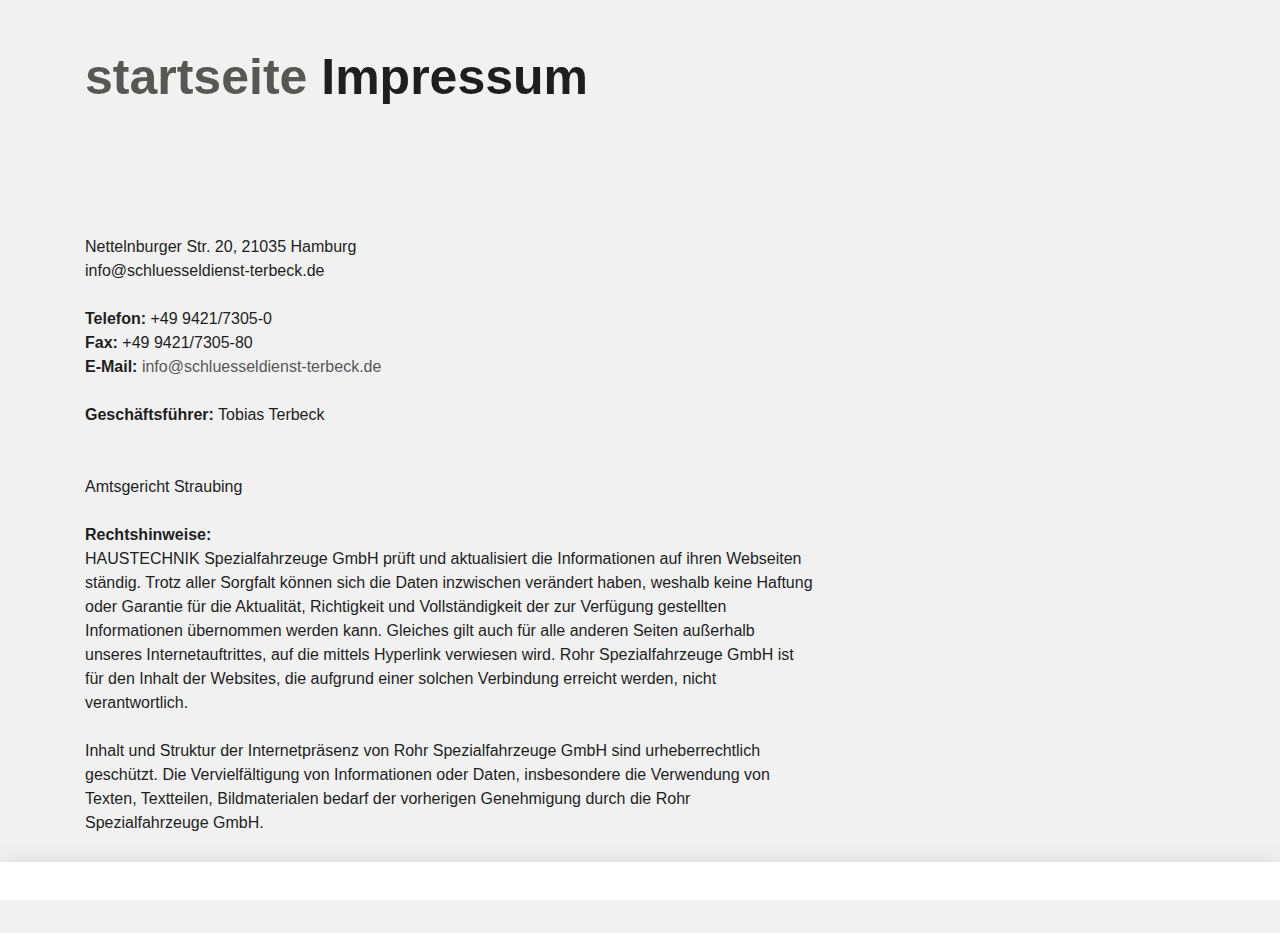
<file: impressum.html>
<!DOCTYPE html>
 <html lang="de"><head><meta http-equiv="Content-Type" content="text/html; charset=UTF-8"><!--<base href="/">--><base href="."><title>Impressum - ROHR Spezialfahrzeuge</title><meta name="robots" content="index,follow,noodp"><meta name="content-language" content="de"><meta http-equiv="X-UA-Compatible" content="IE=EDGE"><meta name="og:type" content="website"><meta name="fb:app_id" content="1234567890"><meta name="robots" content="index,follow,noodp"><meta name="description" content="Die ROHR Spezialfahrzeuge GmbH aus Deutschland zählt zu den international führenden Herstellern im Bereich Kühlkofferfahrzeuge, Tankfahrzeuge, Flugfeldtankfahrzeuge und Militärtankfahrzeuge."><meta name="author" content="Rohr Spezialfahrzeuge"><meta property="og:title" content="Impressum"><meta property="og:site_name" content="ROHR Spezialfahrzeuge GmbH"><meta property="og:image" content="http://www.rohr-spezialfahrzeuge.com/facebook_og.png"><meta property="og:description" content="Die ROHR Spezialfahrzeuge GmbH aus Deutschland zählt zu den international führenden Herstellern im Bereich Kühlkofferfahrzeuge, Tankfahrzeuge, Flugfeldtankfahrzeuge und Militärtankfahrzeuge."><link rel="canonical" href="http://www.rohr-spezialfahrzeuge.com/de/impressum/"><meta name="viewport" content="width=device-width, initial-scale=1"><link rel="apple-touch-icon" sizes="180x180" href="https://www.rohr-spezialfahrzeuge.com/apple-touch-icon.png"><link rel="icon" type="image/png" href="https://www.rohr-spezialfahrzeuge.com/favicon-32x32.png" sizes="32x32"><link rel="icon" type="image/png" href="https://www.rohr-spezialfahrzeuge.com/favicon-16x16.png" sizes="16x16"><link rel="manifest" href="https://www.rohr-spezialfahrzeuge.com/manifest.json"><link rel="mask-icon" href="https://www.rohr-spezialfahrzeuge.com/safari-pinned-tab.svg" color="#d82022"><meta name="theme-color" content="#d82022"><link rel="stylesheet" href="Impressum - ROHR Spezialfahrzeuge_files/app.min.css"><style type="text/css" id="operaUserStyle"></style><link rel="modulepreload" as="script" crossorigin="" href="https://www.rohr-spezialfahrzeuge.com/fileadmin/build/assets/EventCountdown-c8544bce.js"><link rel="stylesheet" href="Impressum - ROHR Spezialfahrzeuge_files/EventCountdown.css">

 <style type="text/css">
@font-face {
  font-weight: 400;
  font-style:  normal;
  font-family: circular;

  src: url('chrome-extension://liecbddmkiiihnedobmlmillhodjkdmb/fonts/CircularXXWeb-Book.woff2') format('woff2');
}

@font-face {
  font-weight: 700;
  font-style:  normal;
  font-family: circular;

  src: url('chrome-extension://liecbddmkiiihnedobmlmillhodjkdmb/fonts/CircularXXWeb-Bold.woff2') format('woff2');
}</style><link rel="stylesheet" type="text/css" href="Impressum - ROHR Spezialfahrzeuge_files/676.5181.c.css"><link rel="stylesheet" type="text/css" href="Impressum - ROHR Spezialfahrzeuge_files/ui.e8db.c.css"><link rel="stylesheet" type="text/css" href="Impressum - ROHR Spezialfahrzeuge_files/233.362b.c.css"></head>
<!--[if IE 9]><body
class="ie9"><![endif]--><!--[if (gt IE 9)|!(IE)]><!--><body><!--<![endif]-->
<header id="h"> <nav id="mobile-menu" class="navbar navbar-mobile navbar-dark visible-md-down"><ul class="nav nav-stacked"><li class="nav-item has-sub"><a href="https://www.rohr-spezialfahrzeuge.com/de/kuehlfahrzeuge/" data-toggle="collapse" data-target="#collapse-7" role="button" aria-haspopup="true" aria-expanded="false" class="nav-link">Produkte<i class="icn icn-arrow_down"></i></a><div id="collapse-7" class="collapse"><ul class="nav nav-stacked text-xs-right"><li class="nav-item"><a href="https://www.rohr-spezialfahrzeuge.com/de/kuehlfahrzeuge/" class="nav-link">Kühlfahrzeuge</a></li><li class="nav-item"><a href="https://www.rohr-spezialfahrzeuge.com/de/strassentankfahrzeuge/" class="nav-link">Straßentankfahrzeuge</a></li><li class="nav-item"><a href="https://www.rohr-spezialfahrzeuge.com/de/flugfeldtankfahrzeuge/" class="nav-link">Flugfeldtankfahrzeuge</a></li><li class="nav-item"><a href="https://www.rohr-spezialfahrzeuge.com/de/militaertankfahrzeuge/" class="nav-link">Militärtankfahrzeuge</a></li></ul></div></li><li class="nav-item has-sub"><a href="https://www.rohr-spezialfahrzeuge.com/de/servicenetz/" data-toggle="collapse" data-target="#collapse-8" role="button" aria-haspopup="true" aria-expanded="false" class="nav-link">Service<i class="icn icn-arrow_down"></i></a><div id="collapse-8" class="collapse"><ul class="nav nav-stacked text-xs-right"><li class="nav-item"><a href="https://www.rohr-spezialfahrzeuge.com/de/servicenetz/" class="nav-link">Servicenetz</a></li><li class="nav-item"><a href="https://www.rohr-spezialfahrzeuge.com/de/kundendienst/" class="nav-link">Kundendienst</a></li><li class="nav-item"><a href="https://www.rohr-spezialfahrzeuge.com/de/ersatzteile/" class="nav-link">Ersatzteile</a></li><li class="nav-item"><a href="https://www.rohr-spezialfahrzeuge.com/de/reparatur/" class="nav-link">Reparatur</a></li><li class="nav-item"><a href="https://www.rohr-spezialfahrzeuge.com/de/fahrzeugsanierungen/" class="nav-link">Fahrzeugsanierungen</a></li></ul></div></li><li class="nav-item has-sub"><a href="https://www.rohr-spezialfahrzeuge.com/de/ueber-rohr/" data-toggle="collapse" data-target="#collapse-9" role="button" aria-haspopup="true" aria-expanded="false" class="nav-link">Unternehmen<i class="icn icn-arrow_down"></i></a><div id="collapse-9" class="collapse"><ul class="nav nav-stacked text-xs-right"><li class="nav-item"><a href="https://www.rohr-spezialfahrzeuge.com/de/ueber-rohr/" class="nav-link">Über ROHR</a></li><li class="nav-item"><a href="https://www.rohr-spezialfahrzeuge.com/de/b2b/" class="nav-link">B2B</a></li><li class="nav-item"><a href="https://www.rohr-spezialfahrzeuge.com/de/medien/" class="nav-link">Medien</a></li><li class="nav-item"><a href="https://www.rohr-spezialfahrzeuge.com/de/zertifikate/" class="nav-link">Zertifikate</a></li></ul></div></li>
  
 </nav></header><div id="site-content"><div class="page">
<a id="c9"></a><div class="container m-y-1"><div class="content-text "><div class="row"><div class="col-xs-12 col-md-10 col-xxl-8"><h2 class="no-border">
  <a href="index.html">startseite</a>
  
  Impressum</h2></div></div></div></div><div class="container slot-two-columns"><div class="row"><div class="col-xs-12 col-md-8">
<a id="c8"></a><div class="content-text m-b-1"><div class="row"><div class="col-sm-12"><p class="bodytext"><strong></strong><br>  <br> Nettelnburger Str. 20, 21035 Hamburg<br> info@schluesseldienst-terbeck.de</p><p class="bodytext">&nbsp;</p><p class="bodytext"><strong>Telefon:</strong> +49 9421/7305-0<br> <strong>Fax:</strong> +49 9421/7305-80<br> <strong>E-Mail:</strong> <a href="mailto:info@rohr-spezialfahrzeuge.com">info@schluesseldienst-terbeck.de</a></p><p class="bodytext">&nbsp;</p><p class="bodytext"><strong>Geschäftsführer:</strong>  Tobias Terbeck
  
  
  
  <br> <strong></strong><br> <strong></strong> <br>  Amtsgericht Straubing<br> <br> <strong>Rechtshinweise:</strong><br> HAUSTECHNIK Spezialfahrzeuge GmbH prüft und aktualisiert die Informationen auf ihren Webseiten ständig. Trotz aller Sorgfalt können sich die Daten inzwischen verändert haben, weshalb keine Haftung oder Garantie für die Aktualität, Richtigkeit und Vollständigkeit der zur Verfügung gestellten Informationen übernommen werden kann. Gleiches gilt auch für alle anderen Seiten außerhalb unseres Internetauftrittes, auf die mittels Hyperlink verwiesen wird. Rohr Spezialfahrzeuge GmbH ist für den Inhalt der Websites, die aufgrund einer solchen Verbindung erreicht werden, nicht verantwortlich.<br> <br> Inhalt und Struktur der Internetpräsenz von Rohr Spezialfahrzeuge GmbH sind urheberrechtlich geschützt. Die Vervielfältigung von Informationen oder Daten, insbesondere die Verwendung von Texten, Textteilen, Bildmaterialen bedarf der vorherigen Genehmigung durch die Rohr Spezialfahrzeuge GmbH.<br> <br>   </p></div></div></div></div><div class="col-xs-12 col-md-4"></div></div></div></div></div>
  <script>var t3 = {
  id: 5,
  type: 0,
  lang: 0
};
window.cookieconsent_options = {
  message:"Wir möchten Ihnen den bestmöglichen Service bieten. Dazu speichern wir Informationen über Ihren Besuch in sogenannten Cookies. Durch die Nutzung dieser Webseite erklären Sie sich mit der Verwendung von Cookies einverstanden. <a href=/de/datenschutzerklaerung/>Datenschutzerklärung</a>",
  dismiss:"Verstanden!",
  learnMore:"Mehr Informationen",
  link:null,
  theme:null
};</script> <script type="module" src="./Impressum - ROHR Spezialfahrzeuge_files/app.min.js.téléchargé"></script><script></script><script src="./Impressum - ROHR Spezialfahrzeuge_files/banner.js.téléchargé" data-cookiefirst-key="1eafcaf3-7a5d-4e7d-9ab6-0aec67dd1686"></script> <div id="loom-companion-mv3" ext-id="liecbddmkiiihnedobmlmillhodjkdmb"><section id="shadow-host-companion"><template shadowrootmode="open"><div id="inner-shadow-companion"><div class="css-0" id="tooltip-mount-layer-companion"></div><style data-emotion="companion-global"></style><style data-emotion="companion" data-s=""></style><style>
            
    #inner-shadow-companion {
      font-size: 100%;
    }
    #inner-shadow-companion {
      font-family: circular, -apple-system, BlinkMacSystemFont, Segoe UI,
        sans-serif;
      color: var(--lns-color-body);
      
  font-size: var(--lns-fontSize-medium);
  line-height: var(--lns-lineHeight-medium);
;
      font-feature-settings: 'ss08' on;
    }

    #inner-shadow-companion *,
    #inner-shadow-companion *:before,
    #inner-shadow-companion *:after {
      box-sizing: border-box;
    }

    #inner-shadow-companion * {
      -webkit-font-smoothing: antialiased;
      -moz-osx-font-smoothing: grayscale;
      letter-spacing: calc(0.6px - 0.05em);
    }

    
    #inner-shadow-companion,
    .theme-light,
    [data-lens-theme="light"] {
      --lns-color-primary: var(--lns-themeLight-color-primary);--lns-color-primaryHover: var(--lns-themeLight-color-primaryHover);--lns-color-primaryActive: var(--lns-themeLight-color-primaryActive);--lns-color-body: var(--lns-themeLight-color-body);--lns-color-bodyDimmed: var(--lns-themeLight-color-bodyDimmed);--lns-color-background: var(--lns-themeLight-color-background);--lns-color-backgroundHover: var(--lns-themeLight-color-backgroundHover);--lns-color-backgroundActive: var(--lns-themeLight-color-backgroundActive);--lns-color-backgroundSecondary: var(--lns-themeLight-color-backgroundSecondary);--lns-color-backgroundSecondary2: var(--lns-themeLight-color-backgroundSecondary2);--lns-color-overlay: var(--lns-themeLight-color-overlay);--lns-color-border: var(--lns-themeLight-color-border);--lns-color-focusRing: var(--lns-themeLight-color-focusRing);--lns-color-record: var(--lns-themeLight-color-record);--lns-color-recordHover: var(--lns-themeLight-color-recordHover);--lns-color-recordActive: var(--lns-themeLight-color-recordActive);--lns-color-info: var(--lns-themeLight-color-info);--lns-color-success: var(--lns-themeLight-color-success);--lns-color-warning: var(--lns-themeLight-color-warning);--lns-color-danger: var(--lns-themeLight-color-danger);--lns-color-dangerHover: var(--lns-themeLight-color-dangerHover);--lns-color-dangerActive: var(--lns-themeLight-color-dangerActive);--lns-color-backdrop: var(--lns-themeLight-color-backdrop);--lns-color-backdropDark: var(--lns-themeLight-color-backdropDark);--lns-color-backdropTwilight: var(--lns-themeLight-color-backdropTwilight);--lns-color-disabledContent: var(--lns-themeLight-color-disabledContent);--lns-color-highlight: var(--lns-themeLight-color-highlight);--lns-color-disabledBackground: var(--lns-themeLight-color-disabledBackground);--lns-color-formFieldBorder: var(--lns-themeLight-color-formFieldBorder);--lns-color-formFieldBackground: var(--lns-themeLight-color-formFieldBackground);--lns-color-buttonBorder: var(--lns-themeLight-color-buttonBorder);--lns-color-upgrade: var(--lns-themeLight-color-upgrade);--lns-color-upgradeHover: var(--lns-themeLight-color-upgradeHover);--lns-color-upgradeActive: var(--lns-themeLight-color-upgradeActive);--lns-color-tabBackground: var(--lns-themeLight-color-tabBackground);--lns-color-discoveryBackground: var(--lns-themeLight-color-discoveryBackground);--lns-color-discoveryLightBackground: var(--lns-themeLight-color-discoveryLightBackground);--lns-color-discoveryTitle: var(--lns-themeLight-color-discoveryTitle);--lns-color-discoveryHighlight: var(--lns-themeLight-color-discoveryHighlight);
    }

    .theme-dark,
    [data-lens-theme="dark"] {
      --lns-color-primary: var(--lns-themeDark-color-primary);--lns-color-primaryHover: var(--lns-themeDark-color-primaryHover);--lns-color-primaryActive: var(--lns-themeDark-color-primaryActive);--lns-color-body: var(--lns-themeDark-color-body);--lns-color-bodyDimmed: var(--lns-themeDark-color-bodyDimmed);--lns-color-background: var(--lns-themeDark-color-background);--lns-color-backgroundHover: var(--lns-themeDark-color-backgroundHover);--lns-color-backgroundActive: var(--lns-themeDark-color-backgroundActive);--lns-color-backgroundSecondary: var(--lns-themeDark-color-backgroundSecondary);--lns-color-backgroundSecondary2: var(--lns-themeDark-color-backgroundSecondary2);--lns-color-overlay: var(--lns-themeDark-color-overlay);--lns-color-border: var(--lns-themeDark-color-border);--lns-color-focusRing: var(--lns-themeDark-color-focusRing);--lns-color-record: var(--lns-themeDark-color-record);--lns-color-recordHover: var(--lns-themeDark-color-recordHover);--lns-color-recordActive: var(--lns-themeDark-color-recordActive);--lns-color-info: var(--lns-themeDark-color-info);--lns-color-success: var(--lns-themeDark-color-success);--lns-color-warning: var(--lns-themeDark-color-warning);--lns-color-danger: var(--lns-themeDark-color-danger);--lns-color-dangerHover: var(--lns-themeDark-color-dangerHover);--lns-color-dangerActive: var(--lns-themeDark-color-dangerActive);--lns-color-backdrop: var(--lns-themeDark-color-backdrop);--lns-color-backdropDark: var(--lns-themeDark-color-backdropDark);--lns-color-backdropTwilight: var(--lns-themeDark-color-backdropTwilight);--lns-color-disabledContent: var(--lns-themeDark-color-disabledContent);--lns-color-highlight: var(--lns-themeDark-color-highlight);--lns-color-disabledBackground: var(--lns-themeDark-color-disabledBackground);--lns-color-formFieldBorder: var(--lns-themeDark-color-formFieldBorder);--lns-color-formFieldBackground: var(--lns-themeDark-color-formFieldBackground);--lns-color-buttonBorder: var(--lns-themeDark-color-buttonBorder);--lns-color-upgrade: var(--lns-themeDark-color-upgrade);--lns-color-upgradeHover: var(--lns-themeDark-color-upgradeHover);--lns-color-upgradeActive: var(--lns-themeDark-color-upgradeActive);--lns-color-tabBackground: var(--lns-themeDark-color-tabBackground);--lns-color-discoveryBackground: var(--lns-themeDark-color-discoveryBackground);--lns-color-discoveryLightBackground: var(--lns-themeDark-color-discoveryLightBackground);--lns-color-discoveryTitle: var(--lns-themeDark-color-discoveryTitle);--lns-color-discoveryHighlight: var(--lns-themeDark-color-discoveryHighlight);
    }
  

    
    #inner-shadow-companion {
      --lns-fontWeight-book:400;--lns-fontWeight-bold:700;--lns-unit:0.5rem;--lns-fontSize-small:calc(1.5 * var(--lns-unit, 8px));--lns-lineHeight-small:1.5;--lns-fontSize-body-sm:calc(1.5 * var(--lns-unit, 8px));--lns-lineHeight-body-sm:1.5;--lns-fontSize-medium:calc(1.75 * var(--lns-unit, 8px));--lns-lineHeight-medium:1.6;--lns-fontSize-body-md:calc(1.75 * var(--lns-unit, 8px));--lns-lineHeight-body-md:1.6;--lns-fontSize-large:calc(2.25 * var(--lns-unit, 8px));--lns-lineHeight-large:1.45;--lns-fontSize-body-lg:calc(2.25 * var(--lns-unit, 8px));--lns-lineHeight-body-lg:1.45;--lns-fontSize-xlarge:calc(3 * var(--lns-unit, 8px));--lns-lineHeight-xlarge:1.35;--lns-fontSize-heading-sm:calc(3 * var(--lns-unit, 8px));--lns-lineHeight-heading-sm:1.35;--lns-fontSize-xxlarge:calc(4 * var(--lns-unit, 8px));--lns-lineHeight-xxlarge:1.2;--lns-fontSize-heading-md:calc(4 * var(--lns-unit, 8px));--lns-lineHeight-heading-md:1.2;--lns-fontSize-xxxlarge:calc(6 * var(--lns-unit, 8px));--lns-lineHeight-xxxlarge:1.15;--lns-fontSize-heading-lg:calc(6 * var(--lns-unit, 8px));--lns-lineHeight-heading-lg:1.15;--lns-radius-medium:calc(1 * var(--lns-unit, 8px));--lns-radius-large:calc(2 * var(--lns-unit, 8px));--lns-radius-xlarge:calc(3 * var(--lns-unit, 8px));--lns-radius-full:calc(999 * var(--lns-unit, 8px));--lns-shadow-small:0 calc(0.5 * var(--lns-unit, 8px)) calc(1.25 * var(--lns-unit, 8px)) hsla(0, 0%, 0%, 0.05);--lns-shadow-medium:0 calc(0.5 * var(--lns-unit, 8px)) calc(1.25 * var(--lns-unit, 8px)) hsla(0, 0%, 0%, 0.1);--lns-shadow-large:0 calc(0.75 * var(--lns-unit, 8px)) calc(3 * var(--lns-unit, 8px)) hsla(0, 0%, 0%, 0.1);--lns-space-xsmall:calc(0.5 * var(--lns-unit, 8px));--lns-space-small:calc(1 * var(--lns-unit, 8px));--lns-space-medium:calc(2 * var(--lns-unit, 8px));--lns-space-large:calc(3 * var(--lns-unit, 8px));--lns-space-xlarge:calc(5 * var(--lns-unit, 8px));--lns-space-xxlarge:calc(8 * var(--lns-unit, 8px));--lns-formFieldBorderWidth:1px;--lns-formFieldBorderWidthFocus:2px;--lns-formFieldHeight:calc(4.5 * var(--lns-unit, 8px));--lns-formFieldRadius:calc(2.25 * var(--lns-unit, 8px));--lns-formFieldHorizontalPadding:calc(2 * var(--lns-unit, 8px));--lns-formFieldBorderShadow:
    inset 0 0 0 var(--lns-formFieldBorderWidth) var(--lns-color-formFieldBorder)
  ;--lns-formFieldBorderShadowFocus:
    inset 0 0 0 var(--lns-formFieldBorderWidthFocus) var(--lns-color-blurple),
    0 0 0 var(--lns-formFieldBorderWidthFocus) var(--lns-color-focusRing)
  ;--lns-color-red:hsla(11,80%,45%,1);--lns-color-blurpleLight:hsla(240,83.3%,95.3%,1);--lns-color-blurpleMedium:hsla(242,81%,87.6%,1);--lns-color-blurple:hsla(242,88.4%,66.3%,1);--lns-color-blurpleDark:hsla(242,87.6%,62%,1);--lns-color-blurpleStrong:hsla(252,46%,33%,1);--lns-color-offWhite:hsla(45,36.4%,95.7%,1);--lns-color-blueLight:hsla(206,58.3%,85.9%,1);--lns-color-blue:hsla(206,100%,73.3%,1);--lns-color-blueDark:hsla(206,29.5%,33.9%,1);--lns-color-orangeLight:hsla(6,100%,89.6%,1);--lns-color-orange:hsla(11,100%,62.2%,1);--lns-color-orangeDark:hsla(11,79.9%,64.9%,1);--lns-color-tealLight:hsla(180,20%,67.6%,1);--lns-color-teal:hsla(180,51.4%,51.6%,1);--lns-color-tealDark:hsla(180,16.2%,22.9%,1);--lns-color-yellowLight:hsla(39,100%,87.8%,1);--lns-color-yellow:hsla(50,100%,57.3%,1);--lns-color-yellowDark:hsla(39,100%,68%,1);--lns-color-grey8:hsla(0,0%,13%,1);--lns-color-grey7:hsla(246,16%,26%,1);--lns-color-grey6:hsla(252,13%,46%,1);--lns-color-grey5:hsla(240,7%,62%,1);--lns-color-grey4:hsla(259,12%,75%,1);--lns-color-grey3:hsla(260,11%,85%,1);--lns-color-grey2:hsla(260,11%,95%,1);--lns-color-grey1:hsla(240,7%,97%,1);--lns-color-white:hsla(0,0%,100%,1);--lns-themeLight-color-primary:hsla(242,88.4%,66.3%,1);--lns-themeLight-color-primaryHover:hsla(242,88.4%,56.3%,1);--lns-themeLight-color-primaryActive:hsla(242,88.4%,45.3%,1);--lns-themeLight-color-body:hsla(0,0%,13%,1);--lns-themeLight-color-bodyDimmed:hsla(252,13%,46%,1);--lns-themeLight-color-background:hsla(0,0%,100%,1);--lns-themeLight-color-backgroundHover:hsla(246,16%,26%,0.1);--lns-themeLight-color-backgroundActive:hsla(246,16%,26%,0.3);--lns-themeLight-color-backgroundSecondary:hsla(246,16%,26%,0.04);--lns-themeLight-color-backgroundSecondary2:hsla(45,34%,78%,0.2);--lns-themeLight-color-overlay:hsla(0,0%,100%,1);--lns-themeLight-color-border:hsla(252,13%,46%,0.2);--lns-themeLight-color-focusRing:hsla(242,88.4%,66.3%,0.5);--lns-themeLight-color-record:hsla(11,100%,62.2%,1);--lns-themeLight-color-recordHover:hsla(11,100%,52.2%,1);--lns-themeLight-color-recordActive:hsla(11,100%,42.2%,1);--lns-themeLight-color-info:hsla(206,100%,73.3%,1);--lns-themeLight-color-success:hsla(180,51.4%,51.6%,1);--lns-themeLight-color-warning:hsla(39,100%,68%,1);--lns-themeLight-color-danger:hsla(11,80%,45%,1);--lns-themeLight-color-dangerHover:hsla(11,80%,38%,1);--lns-themeLight-color-dangerActive:hsla(11,80%,31%,1);--lns-themeLight-color-backdrop:hsla(0,0%,13%,0.5);--lns-themeLight-color-backdropDark:hsla(0,0%,13%,0.9);--lns-themeLight-color-backdropTwilight:hsla(245,44.8%,46.9%,0.8);--lns-themeLight-color-disabledContent:hsla(240,7%,62%,1);--lns-themeLight-color-highlight:hsla(240,83.3%,66.3%,0.15);--lns-themeLight-color-disabledBackground:hsla(260,11%,95%,1);--lns-themeLight-color-formFieldBorder:hsla(260,11%,85%,1);--lns-themeLight-color-formFieldBackground:hsla(0,0%,100%,1);--lns-themeLight-color-buttonBorder:hsla(252,13%,46%,0.25);--lns-themeLight-color-upgrade:hsla(206,100%,93%,1);--lns-themeLight-color-upgradeHover:hsla(206,100%,85%,1);--lns-themeLight-color-upgradeActive:hsla(206,100%,77%,1);--lns-themeLight-color-tabBackground:hsla(252,13%,46%,0.15);--lns-themeLight-color-discoveryBackground:hsla(206,100%,93%,1);--lns-themeLight-color-discoveryLightBackground:hsla(206,100%,97%,1);--lns-themeLight-color-discoveryTitle:hsla(0,0%,13%,1);--lns-themeLight-color-discoveryHighlight:hsla(206,100%,77%,0.3);--lns-themeDark-color-primary:hsla(242,87%,73%,1);--lns-themeDark-color-primaryHover:hsla(242,88.4%,56.3%,1);--lns-themeDark-color-primaryActive:hsla(242,88.4%,45.3%,1);--lns-themeDark-color-body:hsla(240,7%,97%,1);--lns-themeDark-color-bodyDimmed:hsla(240,7%,62%,1);--lns-themeDark-color-background:hsla(0,0%,13%,1);--lns-themeDark-color-backgroundHover:hsla(0,0%,100%,0.1);--lns-themeDark-color-backgroundActive:hsla(0,0%,100%,0.2);--lns-themeDark-color-backgroundSecondary:hsla(0,0%,100%,0.04);--lns-themeDark-color-backgroundSecondary2:hsla(45,13%,44%,0.2);--lns-themeDark-color-overlay:hsla(0,0%,20%,1);--lns-themeDark-color-border:hsla(259,12%,75%,0.2);--lns-themeDark-color-focusRing:hsla(242,88.4%,66.3%,0.5);--lns-themeDark-color-record:hsla(11,100%,62.2%,1);--lns-themeDark-color-recordHover:hsla(11,100%,52.2%,1);--lns-themeDark-color-recordActive:hsla(11,100%,42.2%,1);--lns-themeDark-color-info:hsla(206,100%,73.3%,1);--lns-themeDark-color-success:hsla(180,51.4%,51.6%,1);--lns-themeDark-color-warning:hsla(39,100%,68%,1);--lns-themeDark-color-danger:hsla(11,80%,45%,1);--lns-themeDark-color-dangerHover:hsla(11,80%,38%,1);--lns-themeDark-color-dangerActive:hsla(11,80%,31%,1);--lns-themeDark-color-backdrop:hsla(0,0%,13%,0.5);--lns-themeDark-color-backdropDark:hsla(0,0%,13%,0.9);--lns-themeDark-color-backdropTwilight:hsla(245,44.8%,46.9%,0.8);--lns-themeDark-color-disabledContent:hsla(240,7%,62%,1);--lns-themeDark-color-highlight:hsla(240,83.3%,66.3%,0.15);--lns-themeDark-color-disabledBackground:hsla(252,13%,23%,1);--lns-themeDark-color-formFieldBorder:hsla(252,13%,46%,1);--lns-themeDark-color-formFieldBackground:hsla(0,0%,13%,1);--lns-themeDark-color-buttonBorder:hsla(0,0%,100%,0.25);--lns-themeDark-color-upgrade:hsla(206,92%,81%,1);--lns-themeDark-color-upgradeHover:hsla(206,92%,74%,1);--lns-themeDark-color-upgradeActive:hsla(206,92%,67%,1);--lns-themeDark-color-tabBackground:hsla(0,0%,100%,0.15);--lns-themeDark-color-discoveryBackground:hsla(206,92%,81%,1);--lns-themeDark-color-discoveryLightBackground:hsla(0,0%,13%,1);--lns-themeDark-color-discoveryTitle:hsla(206,100%,73.3%,1);--lns-themeDark-color-discoveryHighlight:hsla(206,100%,77%,0.3);
    }
  

    .c\:red{color:var(--lns-color-red)}.c\:blurpleLight{color:var(--lns-color-blurpleLight)}.c\:blurpleMedium{color:var(--lns-color-blurpleMedium)}.c\:blurple{color:var(--lns-color-blurple)}.c\:blurpleDark{color:var(--lns-color-blurpleDark)}.c\:blurpleStrong{color:var(--lns-color-blurpleStrong)}.c\:offWhite{color:var(--lns-color-offWhite)}.c\:blueLight{color:var(--lns-color-blueLight)}.c\:blue{color:var(--lns-color-blue)}.c\:blueDark{color:var(--lns-color-blueDark)}.c\:orangeLight{color:var(--lns-color-orangeLight)}.c\:orange{color:var(--lns-color-orange)}.c\:orangeDark{color:var(--lns-color-orangeDark)}.c\:tealLight{color:var(--lns-color-tealLight)}.c\:teal{color:var(--lns-color-teal)}.c\:tealDark{color:var(--lns-color-tealDark)}.c\:yellowLight{color:var(--lns-color-yellowLight)}.c\:yellow{color:var(--lns-color-yellow)}.c\:yellowDark{color:var(--lns-color-yellowDark)}.c\:grey8{color:var(--lns-color-grey8)}.c\:grey7{color:var(--lns-color-grey7)}.c\:grey6{color:var(--lns-color-grey6)}.c\:grey5{color:var(--lns-color-grey5)}.c\:grey4{color:var(--lns-color-grey4)}.c\:grey3{color:var(--lns-color-grey3)}.c\:grey2{color:var(--lns-color-grey2)}.c\:grey1{color:var(--lns-color-grey1)}.c\:white{color:var(--lns-color-white)}.c\:primary{color:var(--lns-color-primary)}.c\:primaryHover{color:var(--lns-color-primaryHover)}.c\:primaryActive{color:var(--lns-color-primaryActive)}.c\:body{color:var(--lns-color-body)}.c\:bodyDimmed{color:var(--lns-color-bodyDimmed)}.c\:background{color:var(--lns-color-background)}.c\:backgroundHover{color:var(--lns-color-backgroundHover)}.c\:backgroundActive{color:var(--lns-color-backgroundActive)}.c\:backgroundSecondary{color:var(--lns-color-backgroundSecondary)}.c\:backgroundSecondary2{color:var(--lns-color-backgroundSecondary2)}.c\:overlay{color:var(--lns-color-overlay)}.c\:border{color:var(--lns-color-border)}.c\:focusRing{color:var(--lns-color-focusRing)}.c\:record{color:var(--lns-color-record)}.c\:recordHover{color:var(--lns-color-recordHover)}.c\:recordActive{color:var(--lns-color-recordActive)}.c\:info{color:var(--lns-color-info)}.c\:success{color:var(--lns-color-success)}.c\:warning{color:var(--lns-color-warning)}.c\:danger{color:var(--lns-color-danger)}.c\:dangerHover{color:var(--lns-color-dangerHover)}.c\:dangerActive{color:var(--lns-color-dangerActive)}.c\:backdrop{color:var(--lns-color-backdrop)}.c\:backdropDark{color:var(--lns-color-backdropDark)}.c\:backdropTwilight{color:var(--lns-color-backdropTwilight)}.c\:disabledContent{color:var(--lns-color-disabledContent)}.c\:highlight{color:var(--lns-color-highlight)}.c\:disabledBackground{color:var(--lns-color-disabledBackground)}.c\:formFieldBorder{color:var(--lns-color-formFieldBorder)}.c\:formFieldBackground{color:var(--lns-color-formFieldBackground)}.c\:buttonBorder{color:var(--lns-color-buttonBorder)}.c\:upgrade{color:var(--lns-color-upgrade)}.c\:upgradeHover{color:var(--lns-color-upgradeHover)}.c\:upgradeActive{color:var(--lns-color-upgradeActive)}.c\:tabBackground{color:var(--lns-color-tabBackground)}.c\:discoveryBackground{color:var(--lns-color-discoveryBackground)}.c\:discoveryLightBackground{color:var(--lns-color-discoveryLightBackground)}.c\:discoveryTitle{color:var(--lns-color-discoveryTitle)}.c\:discoveryHighlight{color:var(--lns-color-discoveryHighlight)}.shadow\:small{box-shadow:var(--lns-shadow-small)}.shadow\:medium{box-shadow:var(--lns-shadow-medium)}.shadow\:large{box-shadow:var(--lns-shadow-large)}.radius\:medium{border-radius:var(--lns-radius-medium)}.radius\:large{border-radius:var(--lns-radius-large)}.radius\:xlarge{border-radius:var(--lns-radius-xlarge)}.radius\:full{border-radius:var(--lns-radius-full)}.bgc\:red{background-color:var(--lns-color-red)}.bgc\:blurpleLight{background-color:var(--lns-color-blurpleLight)}.bgc\:blurpleMedium{background-color:var(--lns-color-blurpleMedium)}.bgc\:blurple{background-color:var(--lns-color-blurple)}.bgc\:blurpleDark{background-color:var(--lns-color-blurpleDark)}.bgc\:blurpleStrong{background-color:var(--lns-color-blurpleStrong)}.bgc\:offWhite{background-color:var(--lns-color-offWhite)}.bgc\:blueLight{background-color:var(--lns-color-blueLight)}.bgc\:blue{background-color:var(--lns-color-blue)}.bgc\:blueDark{background-color:var(--lns-color-blueDark)}.bgc\:orangeLight{background-color:var(--lns-color-orangeLight)}.bgc\:orange{background-color:var(--lns-color-orange)}.bgc\:orangeDark{background-color:var(--lns-color-orangeDark)}.bgc\:tealLight{background-color:var(--lns-color-tealLight)}.bgc\:teal{background-color:var(--lns-color-teal)}.bgc\:tealDark{background-color:var(--lns-color-tealDark)}.bgc\:yellowLight{background-color:var(--lns-color-yellowLight)}.bgc\:yellow{background-color:var(--lns-color-yellow)}.bgc\:yellowDark{background-color:var(--lns-color-yellowDark)}.bgc\:grey8{background-color:var(--lns-color-grey8)}.bgc\:grey7{background-color:var(--lns-color-grey7)}.bgc\:grey6{background-color:var(--lns-color-grey6)}.bgc\:grey5{background-color:var(--lns-color-grey5)}.bgc\:grey4{background-color:var(--lns-color-grey4)}.bgc\:grey3{background-color:var(--lns-color-grey3)}.bgc\:grey2{background-color:var(--lns-color-grey2)}.bgc\:grey1{background-color:var(--lns-color-grey1)}.bgc\:white{background-color:var(--lns-color-white)}.bgc\:primary{background-color:var(--lns-color-primary)}.bgc\:primaryHover{background-color:var(--lns-color-primaryHover)}.bgc\:primaryActive{background-color:var(--lns-color-primaryActive)}.bgc\:body{background-color:var(--lns-color-body)}.bgc\:bodyDimmed{background-color:var(--lns-color-bodyDimmed)}.bgc\:background{background-color:var(--lns-color-background)}.bgc\:backgroundHover{background-color:var(--lns-color-backgroundHover)}.bgc\:backgroundActive{background-color:var(--lns-color-backgroundActive)}.bgc\:backgroundSecondary{background-color:var(--lns-color-backgroundSecondary)}.bgc\:backgroundSecondary2{background-color:var(--lns-color-backgroundSecondary2)}.bgc\:overlay{background-color:var(--lns-color-overlay)}.bgc\:border{background-color:var(--lns-color-border)}.bgc\:focusRing{background-color:var(--lns-color-focusRing)}.bgc\:record{background-color:var(--lns-color-record)}.bgc\:recordHover{background-color:var(--lns-color-recordHover)}.bgc\:recordActive{background-color:var(--lns-color-recordActive)}.bgc\:info{background-color:var(--lns-color-info)}.bgc\:success{background-color:var(--lns-color-success)}.bgc\:warning{background-color:var(--lns-color-warning)}.bgc\:danger{background-color:var(--lns-color-danger)}.bgc\:dangerHover{background-color:var(--lns-color-dangerHover)}.bgc\:dangerActive{background-color:var(--lns-color-dangerActive)}.bgc\:backdrop{background-color:var(--lns-color-backdrop)}.bgc\:backdropDark{background-color:var(--lns-color-backdropDark)}.bgc\:backdropTwilight{background-color:var(--lns-color-backdropTwilight)}.bgc\:disabledContent{background-color:var(--lns-color-disabledContent)}.bgc\:highlight{background-color:var(--lns-color-highlight)}.bgc\:disabledBackground{background-color:var(--lns-color-disabledBackground)}.bgc\:formFieldBorder{background-color:var(--lns-color-formFieldBorder)}.bgc\:formFieldBackground{background-color:var(--lns-color-formFieldBackground)}.bgc\:buttonBorder{background-color:var(--lns-color-buttonBorder)}.bgc\:upgrade{background-color:var(--lns-color-upgrade)}.bgc\:upgradeHover{background-color:var(--lns-color-upgradeHover)}.bgc\:upgradeActive{background-color:var(--lns-color-upgradeActive)}.bgc\:tabBackground{background-color:var(--lns-color-tabBackground)}.bgc\:discoveryBackground{background-color:var(--lns-color-discoveryBackground)}.bgc\:discoveryLightBackground{background-color:var(--lns-color-discoveryLightBackground)}.bgc\:discoveryTitle{background-color:var(--lns-color-discoveryTitle)}.bgc\:discoveryHighlight{background-color:var(--lns-color-discoveryHighlight)}.m\:0{margin:0}.m\:auto{margin:auto}.m\:xsmall{margin:var(--lns-space-xsmall)}.m\:small{margin:var(--lns-space-small)}.m\:medium{margin:var(--lns-space-medium)}.m\:large{margin:var(--lns-space-large)}.m\:xlarge{margin:var(--lns-space-xlarge)}.m\:xxlarge{margin:var(--lns-space-xxlarge)}.mt\:0{margin-top:0}.mt\:auto{margin-top:auto}.mt\:xsmall{margin-top:var(--lns-space-xsmall)}.mt\:small{margin-top:var(--lns-space-small)}.mt\:medium{margin-top:var(--lns-space-medium)}.mt\:large{margin-top:var(--lns-space-large)}.mt\:xlarge{margin-top:var(--lns-space-xlarge)}.mt\:xxlarge{margin-top:var(--lns-space-xxlarge)}.mb\:0{margin-bottom:0}.mb\:auto{margin-bottom:auto}.mb\:xsmall{margin-bottom:var(--lns-space-xsmall)}.mb\:small{margin-bottom:var(--lns-space-small)}.mb\:medium{margin-bottom:var(--lns-space-medium)}.mb\:large{margin-bottom:var(--lns-space-large)}.mb\:xlarge{margin-bottom:var(--lns-space-xlarge)}.mb\:xxlarge{margin-bottom:var(--lns-space-xxlarge)}.ml\:0{margin-left:0}.ml\:auto{margin-left:auto}.ml\:xsmall{margin-left:var(--lns-space-xsmall)}.ml\:small{margin-left:var(--lns-space-small)}.ml\:medium{margin-left:var(--lns-space-medium)}.ml\:large{margin-left:var(--lns-space-large)}.ml\:xlarge{margin-left:var(--lns-space-xlarge)}.ml\:xxlarge{margin-left:var(--lns-space-xxlarge)}.mr\:0{margin-right:0}.mr\:auto{margin-right:auto}.mr\:xsmall{margin-right:var(--lns-space-xsmall)}.mr\:small{margin-right:var(--lns-space-small)}.mr\:medium{margin-right:var(--lns-space-medium)}.mr\:large{margin-right:var(--lns-space-large)}.mr\:xlarge{margin-right:var(--lns-space-xlarge)}.mr\:xxlarge{margin-right:var(--lns-space-xxlarge)}.mx\:0{margin-left:0;margin-right:0}.mx\:auto{margin-left:auto;margin-right:auto}.mx\:xsmall{margin-left:var(--lns-space-xsmall);margin-right:var(--lns-space-xsmall)}.mx\:small{margin-left:var(--lns-space-small);margin-right:var(--lns-space-small)}.mx\:medium{margin-left:var(--lns-space-medium);margin-right:var(--lns-space-medium)}.mx\:large{margin-left:var(--lns-space-large);margin-right:var(--lns-space-large)}.mx\:xlarge{margin-left:var(--lns-space-xlarge);margin-right:var(--lns-space-xlarge)}.mx\:xxlarge{margin-left:var(--lns-space-xxlarge);margin-right:var(--lns-space-xxlarge)}.my\:0{margin-top:0;margin-bottom:0}.my\:auto{margin-top:auto;margin-bottom:auto}.my\:xsmall{margin-top:var(--lns-space-xsmall);margin-bottom:var(--lns-space-xsmall)}.my\:small{margin-top:var(--lns-space-small);margin-bottom:var(--lns-space-small)}.my\:medium{margin-top:var(--lns-space-medium);margin-bottom:var(--lns-space-medium)}.my\:large{margin-top:var(--lns-space-large);margin-bottom:var(--lns-space-large)}.my\:xlarge{margin-top:var(--lns-space-xlarge);margin-bottom:var(--lns-space-xlarge)}.my\:xxlarge{margin-top:var(--lns-space-xxlarge);margin-bottom:var(--lns-space-xxlarge)}.p\:0{padding:0}.p\:xsmall{padding:var(--lns-space-xsmall)}.p\:small{padding:var(--lns-space-small)}.p\:medium{padding:var(--lns-space-medium)}.p\:large{padding:var(--lns-space-large)}.p\:xlarge{padding:var(--lns-space-xlarge)}.p\:xxlarge{padding:var(--lns-space-xxlarge)}.pt\:0{padding-top:0}.pt\:xsmall{padding-top:var(--lns-space-xsmall)}.pt\:small{padding-top:var(--lns-space-small)}.pt\:medium{padding-top:var(--lns-space-medium)}.pt\:large{padding-top:var(--lns-space-large)}.pt\:xlarge{padding-top:var(--lns-space-xlarge)}.pt\:xxlarge{padding-top:var(--lns-space-xxlarge)}.pb\:0{padding-bottom:0}.pb\:xsmall{padding-bottom:var(--lns-space-xsmall)}.pb\:small{padding-bottom:var(--lns-space-small)}.pb\:medium{padding-bottom:var(--lns-space-medium)}.pb\:large{padding-bottom:var(--lns-space-large)}.pb\:xlarge{padding-bottom:var(--lns-space-xlarge)}.pb\:xxlarge{padding-bottom:var(--lns-space-xxlarge)}.pl\:0{padding-left:0}.pl\:xsmall{padding-left:var(--lns-space-xsmall)}.pl\:small{padding-left:var(--lns-space-small)}.pl\:medium{padding-left:var(--lns-space-medium)}.pl\:large{padding-left:var(--lns-space-large)}.pl\:xlarge{padding-left:var(--lns-space-xlarge)}.pl\:xxlarge{padding-left:var(--lns-space-xxlarge)}.pr\:0{padding-right:0}.pr\:xsmall{padding-right:var(--lns-space-xsmall)}.pr\:small{padding-right:var(--lns-space-small)}.pr\:medium{padding-right:var(--lns-space-medium)}.pr\:large{padding-right:var(--lns-space-large)}.pr\:xlarge{padding-right:var(--lns-space-xlarge)}.pr\:xxlarge{padding-right:var(--lns-space-xxlarge)}.px\:0{padding-left:0;padding-right:0}.px\:xsmall{padding-left:var(--lns-space-xsmall);padding-right:var(--lns-space-xsmall)}.px\:small{padding-left:var(--lns-space-small);padding-right:var(--lns-space-small)}.px\:medium{padding-left:var(--lns-space-medium);padding-right:var(--lns-space-medium)}.px\:large{padding-left:var(--lns-space-large);padding-right:var(--lns-space-large)}.px\:xlarge{padding-left:var(--lns-space-xlarge);padding-right:var(--lns-space-xlarge)}.px\:xxlarge{padding-left:var(--lns-space-xxlarge);padding-right:var(--lns-space-xxlarge)}.py\:0{padding-top:0;padding-bottom:0}.py\:xsmall{padding-top:var(--lns-space-xsmall);padding-bottom:var(--lns-space-xsmall)}.py\:small{padding-top:var(--lns-space-small);padding-bottom:var(--lns-space-small)}.py\:medium{padding-top:var(--lns-space-medium);padding-bottom:var(--lns-space-medium)}.py\:large{padding-top:var(--lns-space-large);padding-bottom:var(--lns-space-large)}.py\:xlarge{padding-top:var(--lns-space-xlarge);padding-bottom:var(--lns-space-xlarge)}.py\:xxlarge{padding-top:var(--lns-space-xxlarge);padding-bottom:var(--lns-space-xxlarge)}.text\:small{font-size:var(--lns-fontSize-small);line-height:var(--lns-lineHeight-small)}.text\:body-sm{font-size:var(--lns-fontSize-body-sm);line-height:var(--lns-lineHeight-body-sm)}.text\:medium{font-size:var(--lns-fontSize-medium);line-height:var(--lns-lineHeight-medium)}.text\:body-md{font-size:var(--lns-fontSize-body-md);line-height:var(--lns-lineHeight-body-md)}.text\:large{font-size:var(--lns-fontSize-large);line-height:var(--lns-lineHeight-large)}.text\:body-lg{font-size:var(--lns-fontSize-body-lg);line-height:var(--lns-lineHeight-body-lg)}.text\:xlarge{font-size:var(--lns-fontSize-xlarge);line-height:var(--lns-lineHeight-xlarge)}.text\:heading-sm{font-size:var(--lns-fontSize-heading-sm);line-height:var(--lns-lineHeight-heading-sm)}.text\:xxlarge{font-size:var(--lns-fontSize-xxlarge);line-height:var(--lns-lineHeight-xxlarge)}.text\:heading-md{font-size:var(--lns-fontSize-heading-md);line-height:var(--lns-lineHeight-heading-md)}.text\:xxxlarge{font-size:var(--lns-fontSize-xxxlarge);line-height:var(--lns-lineHeight-xxxlarge)}.text\:heading-lg{font-size:var(--lns-fontSize-heading-lg);line-height:var(--lns-lineHeight-heading-lg)}.weight\:book{font-weight:var(--lns-fontWeight-book)}.weight\:bold{font-weight:var(--lns-fontWeight-bold)}.text\:body{font-size:var(--lns-fontSize-body-md);line-height:var(--lns-lineHeight-body-md);font-weight:var(--lns-fontWeight-book)}.text\:title{font-size:var(--lns-fontSize-body-lg);line-height:var(--lns-lineHeight-body-lg);font-weight:var(--lns-fontWeight-bold)}.text\:mainTitle{font-size:var(--lns-fontSize-heading-md);line-height:var(--lns-lineHeight-heading-md);font-weight:var(--lns-fontWeight-bold)}.text\:left{text-align:left}.text\:right{text-align:right}.text\:center{text-align:center}.border{border:1px solid var(--lns-color-border)}.borderTop{border-top:1px solid var(--lns-color-border)}.borderBottom{border-bottom:1px solid var(--lns-color-border)}.borderLeft{border-left:1px solid var(--lns-color-border)}.borderRight{border-right:1px solid var(--lns-color-border)}.inline{display:inline}.block{display:block}.flex{display:flex}.inlineBlock{display:inline-block}.inlineFlex{display:inline-flex}.none{display:none}.flexWrap{flex-wrap:wrap}.flexDirection\:column{flex-direction:column}.flexDirection\:row{flex-direction:row}.items\:stretch{align-items:stretch}.items\:center{align-items:center}.items\:baseline{align-items:baseline}.items\:flexStart{align-items:flex-start}.items\:flexEnd{align-items:flex-end}.items\:selfStart{align-items:self-start}.items\:selfEnd{align-items:self-end}.justify\:flexStart{justify-content:flex-start}.justify\:flexEnd{justify-content:flex-end}.justify\:center{justify-content:center}.justify\:spaceBetween{justify-content:space-between}.justify\:spaceAround{justify-content:space-around}.justify\:spaceEvenly{justify-content:space-evenly}.grow\:0{flex-grow:0}.grow\:1{flex-grow:1}.shrink\:0{flex-shrink:0}.shrink\:1{flex-shrink:1}.self\:auto{align-self:auto}.self\:flexStart{align-self:flex-start}.self\:flexEnd{align-self:flex-end}.self\:center{align-self:center}.self\:baseline{align-self:baseline}.self\:stretch{align-self:stretch}.overflow\:hidden{overflow:hidden}.overflow\:auto{overflow:auto}.relative{position:relative}.absolute{position:absolute}.sticky{position:sticky}.fixed{position:fixed}.top\:0{top:0}.top\:auto{top:auto}.top\:xsmall{top:var(--lns-space-xsmall)}.top\:small{top:var(--lns-space-small)}.top\:medium{top:var(--lns-space-medium)}.top\:large{top:var(--lns-space-large)}.top\:xlarge{top:var(--lns-space-xlarge)}.top\:xxlarge{top:var(--lns-space-xxlarge)}.bottom\:0{bottom:0}.bottom\:auto{bottom:auto}.bottom\:xsmall{bottom:var(--lns-space-xsmall)}.bottom\:small{bottom:var(--lns-space-small)}.bottom\:medium{bottom:var(--lns-space-medium)}.bottom\:large{bottom:var(--lns-space-large)}.bottom\:xlarge{bottom:var(--lns-space-xlarge)}.bottom\:xxlarge{bottom:var(--lns-space-xxlarge)}.left\:0{left:0}.left\:auto{left:auto}.left\:xsmall{left:var(--lns-space-xsmall)}.left\:small{left:var(--lns-space-small)}.left\:medium{left:var(--lns-space-medium)}.left\:large{left:var(--lns-space-large)}.left\:xlarge{left:var(--lns-space-xlarge)}.left\:xxlarge{left:var(--lns-space-xxlarge)}.right\:0{right:0}.right\:auto{right:auto}.right\:xsmall{right:var(--lns-space-xsmall)}.right\:small{right:var(--lns-space-small)}.right\:medium{right:var(--lns-space-medium)}.right\:large{right:var(--lns-space-large)}.right\:xlarge{right:var(--lns-space-xlarge)}.right\:xxlarge{right:var(--lns-space-xxlarge)}.width\:auto{width:auto}.width\:full{width:100%}.width\:0{width:0}.minWidth\:0{min-width:0}.height\:auto{height:auto}.height\:full{height:100%}.height\:0{height:0}.ellipsis{overflow:hidden;text-overflow:ellipsis;white-space:nowrap}.srOnly{position:absolute;width:1px;height:1px;padding:0;margin:-1px;overflow:hidden;clip:rect(0, 0, 0, 0);white-space:nowrap;border-width:0}@media(min-width:31em){.xs-c\:red{color:var(--lns-color-red)}.xs-c\:blurpleLight{color:var(--lns-color-blurpleLight)}.xs-c\:blurpleMedium{color:var(--lns-color-blurpleMedium)}.xs-c\:blurple{color:var(--lns-color-blurple)}.xs-c\:blurpleDark{color:var(--lns-color-blurpleDark)}.xs-c\:blurpleStrong{color:var(--lns-color-blurpleStrong)}.xs-c\:offWhite{color:var(--lns-color-offWhite)}.xs-c\:blueLight{color:var(--lns-color-blueLight)}.xs-c\:blue{color:var(--lns-color-blue)}.xs-c\:blueDark{color:var(--lns-color-blueDark)}.xs-c\:orangeLight{color:var(--lns-color-orangeLight)}.xs-c\:orange{color:var(--lns-color-orange)}.xs-c\:orangeDark{color:var(--lns-color-orangeDark)}.xs-c\:tealLight{color:var(--lns-color-tealLight)}.xs-c\:teal{color:var(--lns-color-teal)}.xs-c\:tealDark{color:var(--lns-color-tealDark)}.xs-c\:yellowLight{color:var(--lns-color-yellowLight)}.xs-c\:yellow{color:var(--lns-color-yellow)}.xs-c\:yellowDark{color:var(--lns-color-yellowDark)}.xs-c\:grey8{color:var(--lns-color-grey8)}.xs-c\:grey7{color:var(--lns-color-grey7)}.xs-c\:grey6{color:var(--lns-color-grey6)}.xs-c\:grey5{color:var(--lns-color-grey5)}.xs-c\:grey4{color:var(--lns-color-grey4)}.xs-c\:grey3{color:var(--lns-color-grey3)}.xs-c\:grey2{color:var(--lns-color-grey2)}.xs-c\:grey1{color:var(--lns-color-grey1)}.xs-c\:white{color:var(--lns-color-white)}.xs-c\:primary{color:var(--lns-color-primary)}.xs-c\:primaryHover{color:var(--lns-color-primaryHover)}.xs-c\:primaryActive{color:var(--lns-color-primaryActive)}.xs-c\:body{color:var(--lns-color-body)}.xs-c\:bodyDimmed{color:var(--lns-color-bodyDimmed)}.xs-c\:background{color:var(--lns-color-background)}.xs-c\:backgroundHover{color:var(--lns-color-backgroundHover)}.xs-c\:backgroundActive{color:var(--lns-color-backgroundActive)}.xs-c\:backgroundSecondary{color:var(--lns-color-backgroundSecondary)}.xs-c\:backgroundSecondary2{color:var(--lns-color-backgroundSecondary2)}.xs-c\:overlay{color:var(--lns-color-overlay)}.xs-c\:border{color:var(--lns-color-border)}.xs-c\:focusRing{color:var(--lns-color-focusRing)}.xs-c\:record{color:var(--lns-color-record)}.xs-c\:recordHover{color:var(--lns-color-recordHover)}.xs-c\:recordActive{color:var(--lns-color-recordActive)}.xs-c\:info{color:var(--lns-color-info)}.xs-c\:success{color:var(--lns-color-success)}.xs-c\:warning{color:var(--lns-color-warning)}.xs-c\:danger{color:var(--lns-color-danger)}.xs-c\:dangerHover{color:var(--lns-color-dangerHover)}.xs-c\:dangerActive{color:var(--lns-color-dangerActive)}.xs-c\:backdrop{color:var(--lns-color-backdrop)}.xs-c\:backdropDark{color:var(--lns-color-backdropDark)}.xs-c\:backdropTwilight{color:var(--lns-color-backdropTwilight)}.xs-c\:disabledContent{color:var(--lns-color-disabledContent)}.xs-c\:highlight{color:var(--lns-color-highlight)}.xs-c\:disabledBackground{color:var(--lns-color-disabledBackground)}.xs-c\:formFieldBorder{color:var(--lns-color-formFieldBorder)}.xs-c\:formFieldBackground{color:var(--lns-color-formFieldBackground)}.xs-c\:buttonBorder{color:var(--lns-color-buttonBorder)}.xs-c\:upgrade{color:var(--lns-color-upgrade)}.xs-c\:upgradeHover{color:var(--lns-color-upgradeHover)}.xs-c\:upgradeActive{color:var(--lns-color-upgradeActive)}.xs-c\:tabBackground{color:var(--lns-color-tabBackground)}.xs-c\:discoveryBackground{color:var(--lns-color-discoveryBackground)}.xs-c\:discoveryLightBackground{color:var(--lns-color-discoveryLightBackground)}.xs-c\:discoveryTitle{color:var(--lns-color-discoveryTitle)}.xs-c\:discoveryHighlight{color:var(--lns-color-discoveryHighlight)}.xs-shadow\:small{box-shadow:var(--lns-shadow-small)}.xs-shadow\:medium{box-shadow:var(--lns-shadow-medium)}.xs-shadow\:large{box-shadow:var(--lns-shadow-large)}.xs-radius\:medium{border-radius:var(--lns-radius-medium)}.xs-radius\:large{border-radius:var(--lns-radius-large)}.xs-radius\:xlarge{border-radius:var(--lns-radius-xlarge)}.xs-radius\:full{border-radius:var(--lns-radius-full)}.xs-bgc\:red{background-color:var(--lns-color-red)}.xs-bgc\:blurpleLight{background-color:var(--lns-color-blurpleLight)}.xs-bgc\:blurpleMedium{background-color:var(--lns-color-blurpleMedium)}.xs-bgc\:blurple{background-color:var(--lns-color-blurple)}.xs-bgc\:blurpleDark{background-color:var(--lns-color-blurpleDark)}.xs-bgc\:blurpleStrong{background-color:var(--lns-color-blurpleStrong)}.xs-bgc\:offWhite{background-color:var(--lns-color-offWhite)}.xs-bgc\:blueLight{background-color:var(--lns-color-blueLight)}.xs-bgc\:blue{background-color:var(--lns-color-blue)}.xs-bgc\:blueDark{background-color:var(--lns-color-blueDark)}.xs-bgc\:orangeLight{background-color:var(--lns-color-orangeLight)}.xs-bgc\:orange{background-color:var(--lns-color-orange)}.xs-bgc\:orangeDark{background-color:var(--lns-color-orangeDark)}.xs-bgc\:tealLight{background-color:var(--lns-color-tealLight)}.xs-bgc\:teal{background-color:var(--lns-color-teal)}.xs-bgc\:tealDark{background-color:var(--lns-color-tealDark)}.xs-bgc\:yellowLight{background-color:var(--lns-color-yellowLight)}.xs-bgc\:yellow{background-color:var(--lns-color-yellow)}.xs-bgc\:yellowDark{background-color:var(--lns-color-yellowDark)}.xs-bgc\:grey8{background-color:var(--lns-color-grey8)}.xs-bgc\:grey7{background-color:var(--lns-color-grey7)}.xs-bgc\:grey6{background-color:var(--lns-color-grey6)}.xs-bgc\:grey5{background-color:var(--lns-color-grey5)}.xs-bgc\:grey4{background-color:var(--lns-color-grey4)}.xs-bgc\:grey3{background-color:var(--lns-color-grey3)}.xs-bgc\:grey2{background-color:var(--lns-color-grey2)}.xs-bgc\:grey1{background-color:var(--lns-color-grey1)}.xs-bgc\:white{background-color:var(--lns-color-white)}.xs-bgc\:primary{background-color:var(--lns-color-primary)}.xs-bgc\:primaryHover{background-color:var(--lns-color-primaryHover)}.xs-bgc\:primaryActive{background-color:var(--lns-color-primaryActive)}.xs-bgc\:body{background-color:var(--lns-color-body)}.xs-bgc\:bodyDimmed{background-color:var(--lns-color-bodyDimmed)}.xs-bgc\:background{background-color:var(--lns-color-background)}.xs-bgc\:backgroundHover{background-color:var(--lns-color-backgroundHover)}.xs-bgc\:backgroundActive{background-color:var(--lns-color-backgroundActive)}.xs-bgc\:backgroundSecondary{background-color:var(--lns-color-backgroundSecondary)}.xs-bgc\:backgroundSecondary2{background-color:var(--lns-color-backgroundSecondary2)}.xs-bgc\:overlay{background-color:var(--lns-color-overlay)}.xs-bgc\:border{background-color:var(--lns-color-border)}.xs-bgc\:focusRing{background-color:var(--lns-color-focusRing)}.xs-bgc\:record{background-color:var(--lns-color-record)}.xs-bgc\:recordHover{background-color:var(--lns-color-recordHover)}.xs-bgc\:recordActive{background-color:var(--lns-color-recordActive)}.xs-bgc\:info{background-color:var(--lns-color-info)}.xs-bgc\:success{background-color:var(--lns-color-success)}.xs-bgc\:warning{background-color:var(--lns-color-warning)}.xs-bgc\:danger{background-color:var(--lns-color-danger)}.xs-bgc\:dangerHover{background-color:var(--lns-color-dangerHover)}.xs-bgc\:dangerActive{background-color:var(--lns-color-dangerActive)}.xs-bgc\:backdrop{background-color:var(--lns-color-backdrop)}.xs-bgc\:backdropDark{background-color:var(--lns-color-backdropDark)}.xs-bgc\:backdropTwilight{background-color:var(--lns-color-backdropTwilight)}.xs-bgc\:disabledContent{background-color:var(--lns-color-disabledContent)}.xs-bgc\:highlight{background-color:var(--lns-color-highlight)}.xs-bgc\:disabledBackground{background-color:var(--lns-color-disabledBackground)}.xs-bgc\:formFieldBorder{background-color:var(--lns-color-formFieldBorder)}.xs-bgc\:formFieldBackground{background-color:var(--lns-color-formFieldBackground)}.xs-bgc\:buttonBorder{background-color:var(--lns-color-buttonBorder)}.xs-bgc\:upgrade{background-color:var(--lns-color-upgrade)}.xs-bgc\:upgradeHover{background-color:var(--lns-color-upgradeHover)}.xs-bgc\:upgradeActive{background-color:var(--lns-color-upgradeActive)}.xs-bgc\:tabBackground{background-color:var(--lns-color-tabBackground)}.xs-bgc\:discoveryBackground{background-color:var(--lns-color-discoveryBackground)}.xs-bgc\:discoveryLightBackground{background-color:var(--lns-color-discoveryLightBackground)}.xs-bgc\:discoveryTitle{background-color:var(--lns-color-discoveryTitle)}.xs-bgc\:discoveryHighlight{background-color:var(--lns-color-discoveryHighlight)}.xs-m\:0{margin:0}.xs-m\:auto{margin:auto}.xs-m\:xsmall{margin:var(--lns-space-xsmall)}.xs-m\:small{margin:var(--lns-space-small)}.xs-m\:medium{margin:var(--lns-space-medium)}.xs-m\:large{margin:var(--lns-space-large)}.xs-m\:xlarge{margin:var(--lns-space-xlarge)}.xs-m\:xxlarge{margin:var(--lns-space-xxlarge)}.xs-mt\:0{margin-top:0}.xs-mt\:auto{margin-top:auto}.xs-mt\:xsmall{margin-top:var(--lns-space-xsmall)}.xs-mt\:small{margin-top:var(--lns-space-small)}.xs-mt\:medium{margin-top:var(--lns-space-medium)}.xs-mt\:large{margin-top:var(--lns-space-large)}.xs-mt\:xlarge{margin-top:var(--lns-space-xlarge)}.xs-mt\:xxlarge{margin-top:var(--lns-space-xxlarge)}.xs-mb\:0{margin-bottom:0}.xs-mb\:auto{margin-bottom:auto}.xs-mb\:xsmall{margin-bottom:var(--lns-space-xsmall)}.xs-mb\:small{margin-bottom:var(--lns-space-small)}.xs-mb\:medium{margin-bottom:var(--lns-space-medium)}.xs-mb\:large{margin-bottom:var(--lns-space-large)}.xs-mb\:xlarge{margin-bottom:var(--lns-space-xlarge)}.xs-mb\:xxlarge{margin-bottom:var(--lns-space-xxlarge)}.xs-ml\:0{margin-left:0}.xs-ml\:auto{margin-left:auto}.xs-ml\:xsmall{margin-left:var(--lns-space-xsmall)}.xs-ml\:small{margin-left:var(--lns-space-small)}.xs-ml\:medium{margin-left:var(--lns-space-medium)}.xs-ml\:large{margin-left:var(--lns-space-large)}.xs-ml\:xlarge{margin-left:var(--lns-space-xlarge)}.xs-ml\:xxlarge{margin-left:var(--lns-space-xxlarge)}.xs-mr\:0{margin-right:0}.xs-mr\:auto{margin-right:auto}.xs-mr\:xsmall{margin-right:var(--lns-space-xsmall)}.xs-mr\:small{margin-right:var(--lns-space-small)}.xs-mr\:medium{margin-right:var(--lns-space-medium)}.xs-mr\:large{margin-right:var(--lns-space-large)}.xs-mr\:xlarge{margin-right:var(--lns-space-xlarge)}.xs-mr\:xxlarge{margin-right:var(--lns-space-xxlarge)}.xs-mx\:0{margin-left:0;margin-right:0}.xs-mx\:auto{margin-left:auto;margin-right:auto}.xs-mx\:xsmall{margin-left:var(--lns-space-xsmall);margin-right:var(--lns-space-xsmall)}.xs-mx\:small{margin-left:var(--lns-space-small);margin-right:var(--lns-space-small)}.xs-mx\:medium{margin-left:var(--lns-space-medium);margin-right:var(--lns-space-medium)}.xs-mx\:large{margin-left:var(--lns-space-large);margin-right:var(--lns-space-large)}.xs-mx\:xlarge{margin-left:var(--lns-space-xlarge);margin-right:var(--lns-space-xlarge)}.xs-mx\:xxlarge{margin-left:var(--lns-space-xxlarge);margin-right:var(--lns-space-xxlarge)}.xs-my\:0{margin-top:0;margin-bottom:0}.xs-my\:auto{margin-top:auto;margin-bottom:auto}.xs-my\:xsmall{margin-top:var(--lns-space-xsmall);margin-bottom:var(--lns-space-xsmall)}.xs-my\:small{margin-top:var(--lns-space-small);margin-bottom:var(--lns-space-small)}.xs-my\:medium{margin-top:var(--lns-space-medium);margin-bottom:var(--lns-space-medium)}.xs-my\:large{margin-top:var(--lns-space-large);margin-bottom:var(--lns-space-large)}.xs-my\:xlarge{margin-top:var(--lns-space-xlarge);margin-bottom:var(--lns-space-xlarge)}.xs-my\:xxlarge{margin-top:var(--lns-space-xxlarge);margin-bottom:var(--lns-space-xxlarge)}.xs-p\:0{padding:0}.xs-p\:xsmall{padding:var(--lns-space-xsmall)}.xs-p\:small{padding:var(--lns-space-small)}.xs-p\:medium{padding:var(--lns-space-medium)}.xs-p\:large{padding:var(--lns-space-large)}.xs-p\:xlarge{padding:var(--lns-space-xlarge)}.xs-p\:xxlarge{padding:var(--lns-space-xxlarge)}.xs-pt\:0{padding-top:0}.xs-pt\:xsmall{padding-top:var(--lns-space-xsmall)}.xs-pt\:small{padding-top:var(--lns-space-small)}.xs-pt\:medium{padding-top:var(--lns-space-medium)}.xs-pt\:large{padding-top:var(--lns-space-large)}.xs-pt\:xlarge{padding-top:var(--lns-space-xlarge)}.xs-pt\:xxlarge{padding-top:var(--lns-space-xxlarge)}.xs-pb\:0{padding-bottom:0}.xs-pb\:xsmall{padding-bottom:var(--lns-space-xsmall)}.xs-pb\:small{padding-bottom:var(--lns-space-small)}.xs-pb\:medium{padding-bottom:var(--lns-space-medium)}.xs-pb\:large{padding-bottom:var(--lns-space-large)}.xs-pb\:xlarge{padding-bottom:var(--lns-space-xlarge)}.xs-pb\:xxlarge{padding-bottom:var(--lns-space-xxlarge)}.xs-pl\:0{padding-left:0}.xs-pl\:xsmall{padding-left:var(--lns-space-xsmall)}.xs-pl\:small{padding-left:var(--lns-space-small)}.xs-pl\:medium{padding-left:var(--lns-space-medium)}.xs-pl\:large{padding-left:var(--lns-space-large)}.xs-pl\:xlarge{padding-left:var(--lns-space-xlarge)}.xs-pl\:xxlarge{padding-left:var(--lns-space-xxlarge)}.xs-pr\:0{padding-right:0}.xs-pr\:xsmall{padding-right:var(--lns-space-xsmall)}.xs-pr\:small{padding-right:var(--lns-space-small)}.xs-pr\:medium{padding-right:var(--lns-space-medium)}.xs-pr\:large{padding-right:var(--lns-space-large)}.xs-pr\:xlarge{padding-right:var(--lns-space-xlarge)}.xs-pr\:xxlarge{padding-right:var(--lns-space-xxlarge)}.xs-px\:0{padding-left:0;padding-right:0}.xs-px\:xsmall{padding-left:var(--lns-space-xsmall);padding-right:var(--lns-space-xsmall)}.xs-px\:small{padding-left:var(--lns-space-small);padding-right:var(--lns-space-small)}.xs-px\:medium{padding-left:var(--lns-space-medium);padding-right:var(--lns-space-medium)}.xs-px\:large{padding-left:var(--lns-space-large);padding-right:var(--lns-space-large)}.xs-px\:xlarge{padding-left:var(--lns-space-xlarge);padding-right:var(--lns-space-xlarge)}.xs-px\:xxlarge{padding-left:var(--lns-space-xxlarge);padding-right:var(--lns-space-xxlarge)}.xs-py\:0{padding-top:0;padding-bottom:0}.xs-py\:xsmall{padding-top:var(--lns-space-xsmall);padding-bottom:var(--lns-space-xsmall)}.xs-py\:small{padding-top:var(--lns-space-small);padding-bottom:var(--lns-space-small)}.xs-py\:medium{padding-top:var(--lns-space-medium);padding-bottom:var(--lns-space-medium)}.xs-py\:large{padding-top:var(--lns-space-large);padding-bottom:var(--lns-space-large)}.xs-py\:xlarge{padding-top:var(--lns-space-xlarge);padding-bottom:var(--lns-space-xlarge)}.xs-py\:xxlarge{padding-top:var(--lns-space-xxlarge);padding-bottom:var(--lns-space-xxlarge)}.xs-text\:small{font-size:var(--lns-fontSize-small);line-height:var(--lns-lineHeight-small)}.xs-text\:body-sm{font-size:var(--lns-fontSize-body-sm);line-height:var(--lns-lineHeight-body-sm)}.xs-text\:medium{font-size:var(--lns-fontSize-medium);line-height:var(--lns-lineHeight-medium)}.xs-text\:body-md{font-size:var(--lns-fontSize-body-md);line-height:var(--lns-lineHeight-body-md)}.xs-text\:large{font-size:var(--lns-fontSize-large);line-height:var(--lns-lineHeight-large)}.xs-text\:body-lg{font-size:var(--lns-fontSize-body-lg);line-height:var(--lns-lineHeight-body-lg)}.xs-text\:xlarge{font-size:var(--lns-fontSize-xlarge);line-height:var(--lns-lineHeight-xlarge)}.xs-text\:heading-sm{font-size:var(--lns-fontSize-heading-sm);line-height:var(--lns-lineHeight-heading-sm)}.xs-text\:xxlarge{font-size:var(--lns-fontSize-xxlarge);line-height:var(--lns-lineHeight-xxlarge)}.xs-text\:heading-md{font-size:var(--lns-fontSize-heading-md);line-height:var(--lns-lineHeight-heading-md)}.xs-text\:xxxlarge{font-size:var(--lns-fontSize-xxxlarge);line-height:var(--lns-lineHeight-xxxlarge)}.xs-text\:heading-lg{font-size:var(--lns-fontSize-heading-lg);line-height:var(--lns-lineHeight-heading-lg)}.xs-weight\:book{font-weight:var(--lns-fontWeight-book)}.xs-weight\:bold{font-weight:var(--lns-fontWeight-bold)}.xs-text\:body{font-size:var(--lns-fontSize-body-md);line-height:var(--lns-lineHeight-body-md);font-weight:var(--lns-fontWeight-book)}.xs-text\:title{font-size:var(--lns-fontSize-body-lg);line-height:var(--lns-lineHeight-body-lg);font-weight:var(--lns-fontWeight-bold)}.xs-text\:mainTitle{font-size:var(--lns-fontSize-heading-md);line-height:var(--lns-lineHeight-heading-md);font-weight:var(--lns-fontWeight-bold)}.xs-text\:left{text-align:left}.xs-text\:right{text-align:right}.xs-text\:center{text-align:center}.xs-border{border:1px solid var(--lns-color-border)}.xs-borderTop{border-top:1px solid var(--lns-color-border)}.xs-borderBottom{border-bottom:1px solid var(--lns-color-border)}.xs-borderLeft{border-left:1px solid var(--lns-color-border)}.xs-borderRight{border-right:1px solid var(--lns-color-border)}.xs-inline{display:inline}.xs-block{display:block}.xs-flex{display:flex}.xs-inlineBlock{display:inline-block}.xs-inlineFlex{display:inline-flex}.xs-none{display:none}.xs-flexWrap{flex-wrap:wrap}.xs-flexDirection\:column{flex-direction:column}.xs-flexDirection\:row{flex-direction:row}.xs-items\:stretch{align-items:stretch}.xs-items\:center{align-items:center}.xs-items\:baseline{align-items:baseline}.xs-items\:flexStart{align-items:flex-start}.xs-items\:flexEnd{align-items:flex-end}.xs-items\:selfStart{align-items:self-start}.xs-items\:selfEnd{align-items:self-end}.xs-justify\:flexStart{justify-content:flex-start}.xs-justify\:flexEnd{justify-content:flex-end}.xs-justify\:center{justify-content:center}.xs-justify\:spaceBetween{justify-content:space-between}.xs-justify\:spaceAround{justify-content:space-around}.xs-justify\:spaceEvenly{justify-content:space-evenly}.xs-grow\:0{flex-grow:0}.xs-grow\:1{flex-grow:1}.xs-shrink\:0{flex-shrink:0}.xs-shrink\:1{flex-shrink:1}.xs-self\:auto{align-self:auto}.xs-self\:flexStart{align-self:flex-start}.xs-self\:flexEnd{align-self:flex-end}.xs-self\:center{align-self:center}.xs-self\:baseline{align-self:baseline}.xs-self\:stretch{align-self:stretch}.xs-overflow\:hidden{overflow:hidden}.xs-overflow\:auto{overflow:auto}.xs-relative{position:relative}.xs-absolute{position:absolute}.xs-sticky{position:sticky}.xs-fixed{position:fixed}.xs-top\:0{top:0}.xs-top\:auto{top:auto}.xs-top\:xsmall{top:var(--lns-space-xsmall)}.xs-top\:small{top:var(--lns-space-small)}.xs-top\:medium{top:var(--lns-space-medium)}.xs-top\:large{top:var(--lns-space-large)}.xs-top\:xlarge{top:var(--lns-space-xlarge)}.xs-top\:xxlarge{top:var(--lns-space-xxlarge)}.xs-bottom\:0{bottom:0}.xs-bottom\:auto{bottom:auto}.xs-bottom\:xsmall{bottom:var(--lns-space-xsmall)}.xs-bottom\:small{bottom:var(--lns-space-small)}.xs-bottom\:medium{bottom:var(--lns-space-medium)}.xs-bottom\:large{bottom:var(--lns-space-large)}.xs-bottom\:xlarge{bottom:var(--lns-space-xlarge)}.xs-bottom\:xxlarge{bottom:var(--lns-space-xxlarge)}.xs-left\:0{left:0}.xs-left\:auto{left:auto}.xs-left\:xsmall{left:var(--lns-space-xsmall)}.xs-left\:small{left:var(--lns-space-small)}.xs-left\:medium{left:var(--lns-space-medium)}.xs-left\:large{left:var(--lns-space-large)}.xs-left\:xlarge{left:var(--lns-space-xlarge)}.xs-left\:xxlarge{left:var(--lns-space-xxlarge)}.xs-right\:0{right:0}.xs-right\:auto{right:auto}.xs-right\:xsmall{right:var(--lns-space-xsmall)}.xs-right\:small{right:var(--lns-space-small)}.xs-right\:medium{right:var(--lns-space-medium)}.xs-right\:large{right:var(--lns-space-large)}.xs-right\:xlarge{right:var(--lns-space-xlarge)}.xs-right\:xxlarge{right:var(--lns-space-xxlarge)}.xs-width\:auto{width:auto}.xs-width\:full{width:100%}.xs-width\:0{width:0}.xs-minWidth\:0{min-width:0}.xs-height\:auto{height:auto}.xs-height\:full{height:100%}.xs-height\:0{height:0}.xs-ellipsis{overflow:hidden;text-overflow:ellipsis;white-space:nowrap}.xs-srOnly{position:absolute;width:1px;height:1px;padding:0;margin:-1px;overflow:hidden;clip:rect(0, 0, 0, 0);white-space:nowrap;border-width:0}}@media(min-width:48em){.sm-c\:red{color:var(--lns-color-red)}.sm-c\:blurpleLight{color:var(--lns-color-blurpleLight)}.sm-c\:blurpleMedium{color:var(--lns-color-blurpleMedium)}.sm-c\:blurple{color:var(--lns-color-blurple)}.sm-c\:blurpleDark{color:var(--lns-color-blurpleDark)}.sm-c\:blurpleStrong{color:var(--lns-color-blurpleStrong)}.sm-c\:offWhite{color:var(--lns-color-offWhite)}.sm-c\:blueLight{color:var(--lns-color-blueLight)}.sm-c\:blue{color:var(--lns-color-blue)}.sm-c\:blueDark{color:var(--lns-color-blueDark)}.sm-c\:orangeLight{color:var(--lns-color-orangeLight)}.sm-c\:orange{color:var(--lns-color-orange)}.sm-c\:orangeDark{color:var(--lns-color-orangeDark)}.sm-c\:tealLight{color:var(--lns-color-tealLight)}.sm-c\:teal{color:var(--lns-color-teal)}.sm-c\:tealDark{color:var(--lns-color-tealDark)}.sm-c\:yellowLight{color:var(--lns-color-yellowLight)}.sm-c\:yellow{color:var(--lns-color-yellow)}.sm-c\:yellowDark{color:var(--lns-color-yellowDark)}.sm-c\:grey8{color:var(--lns-color-grey8)}.sm-c\:grey7{color:var(--lns-color-grey7)}.sm-c\:grey6{color:var(--lns-color-grey6)}.sm-c\:grey5{color:var(--lns-color-grey5)}.sm-c\:grey4{color:var(--lns-color-grey4)}.sm-c\:grey3{color:var(--lns-color-grey3)}.sm-c\:grey2{color:var(--lns-color-grey2)}.sm-c\:grey1{color:var(--lns-color-grey1)}.sm-c\:white{color:var(--lns-color-white)}.sm-c\:primary{color:var(--lns-color-primary)}.sm-c\:primaryHover{color:var(--lns-color-primaryHover)}.sm-c\:primaryActive{color:var(--lns-color-primaryActive)}.sm-c\:body{color:var(--lns-color-body)}.sm-c\:bodyDimmed{color:var(--lns-color-bodyDimmed)}.sm-c\:background{color:var(--lns-color-background)}.sm-c\:backgroundHover{color:var(--lns-color-backgroundHover)}.sm-c\:backgroundActive{color:var(--lns-color-backgroundActive)}.sm-c\:backgroundSecondary{color:var(--lns-color-backgroundSecondary)}.sm-c\:backgroundSecondary2{color:var(--lns-color-backgroundSecondary2)}.sm-c\:overlay{color:var(--lns-color-overlay)}.sm-c\:border{color:var(--lns-color-border)}.sm-c\:focusRing{color:var(--lns-color-focusRing)}.sm-c\:record{color:var(--lns-color-record)}.sm-c\:recordHover{color:var(--lns-color-recordHover)}.sm-c\:recordActive{color:var(--lns-color-recordActive)}.sm-c\:info{color:var(--lns-color-info)}.sm-c\:success{color:var(--lns-color-success)}.sm-c\:warning{color:var(--lns-color-warning)}.sm-c\:danger{color:var(--lns-color-danger)}.sm-c\:dangerHover{color:var(--lns-color-dangerHover)}.sm-c\:dangerActive{color:var(--lns-color-dangerActive)}.sm-c\:backdrop{color:var(--lns-color-backdrop)}.sm-c\:backdropDark{color:var(--lns-color-backdropDark)}.sm-c\:backdropTwilight{color:var(--lns-color-backdropTwilight)}.sm-c\:disabledContent{color:var(--lns-color-disabledContent)}.sm-c\:highlight{color:var(--lns-color-highlight)}.sm-c\:disabledBackground{color:var(--lns-color-disabledBackground)}.sm-c\:formFieldBorder{color:var(--lns-color-formFieldBorder)}.sm-c\:formFieldBackground{color:var(--lns-color-formFieldBackground)}.sm-c\:buttonBorder{color:var(--lns-color-buttonBorder)}.sm-c\:upgrade{color:var(--lns-color-upgrade)}.sm-c\:upgradeHover{color:var(--lns-color-upgradeHover)}.sm-c\:upgradeActive{color:var(--lns-color-upgradeActive)}.sm-c\:tabBackground{color:var(--lns-color-tabBackground)}.sm-c\:discoveryBackground{color:var(--lns-color-discoveryBackground)}.sm-c\:discoveryLightBackground{color:var(--lns-color-discoveryLightBackground)}.sm-c\:discoveryTitle{color:var(--lns-color-discoveryTitle)}.sm-c\:discoveryHighlight{color:var(--lns-color-discoveryHighlight)}.sm-shadow\:small{box-shadow:var(--lns-shadow-small)}.sm-shadow\:medium{box-shadow:var(--lns-shadow-medium)}.sm-shadow\:large{box-shadow:var(--lns-shadow-large)}.sm-radius\:medium{border-radius:var(--lns-radius-medium)}.sm-radius\:large{border-radius:var(--lns-radius-large)}.sm-radius\:xlarge{border-radius:var(--lns-radius-xlarge)}.sm-radius\:full{border-radius:var(--lns-radius-full)}.sm-bgc\:red{background-color:var(--lns-color-red)}.sm-bgc\:blurpleLight{background-color:var(--lns-color-blurpleLight)}.sm-bgc\:blurpleMedium{background-color:var(--lns-color-blurpleMedium)}.sm-bgc\:blurple{background-color:var(--lns-color-blurple)}.sm-bgc\:blurpleDark{background-color:var(--lns-color-blurpleDark)}.sm-bgc\:blurpleStrong{background-color:var(--lns-color-blurpleStrong)}.sm-bgc\:offWhite{background-color:var(--lns-color-offWhite)}.sm-bgc\:blueLight{background-color:var(--lns-color-blueLight)}.sm-bgc\:blue{background-color:var(--lns-color-blue)}.sm-bgc\:blueDark{background-color:var(--lns-color-blueDark)}.sm-bgc\:orangeLight{background-color:var(--lns-color-orangeLight)}.sm-bgc\:orange{background-color:var(--lns-color-orange)}.sm-bgc\:orangeDark{background-color:var(--lns-color-orangeDark)}.sm-bgc\:tealLight{background-color:var(--lns-color-tealLight)}.sm-bgc\:teal{background-color:var(--lns-color-teal)}.sm-bgc\:tealDark{background-color:var(--lns-color-tealDark)}.sm-bgc\:yellowLight{background-color:var(--lns-color-yellowLight)}.sm-bgc\:yellow{background-color:var(--lns-color-yellow)}.sm-bgc\:yellowDark{background-color:var(--lns-color-yellowDark)}.sm-bgc\:grey8{background-color:var(--lns-color-grey8)}.sm-bgc\:grey7{background-color:var(--lns-color-grey7)}.sm-bgc\:grey6{background-color:var(--lns-color-grey6)}.sm-bgc\:grey5{background-color:var(--lns-color-grey5)}.sm-bgc\:grey4{background-color:var(--lns-color-grey4)}.sm-bgc\:grey3{background-color:var(--lns-color-grey3)}.sm-bgc\:grey2{background-color:var(--lns-color-grey2)}.sm-bgc\:grey1{background-color:var(--lns-color-grey1)}.sm-bgc\:white{background-color:var(--lns-color-white)}.sm-bgc\:primary{background-color:var(--lns-color-primary)}.sm-bgc\:primaryHover{background-color:var(--lns-color-primaryHover)}.sm-bgc\:primaryActive{background-color:var(--lns-color-primaryActive)}.sm-bgc\:body{background-color:var(--lns-color-body)}.sm-bgc\:bodyDimmed{background-color:var(--lns-color-bodyDimmed)}.sm-bgc\:background{background-color:var(--lns-color-background)}.sm-bgc\:backgroundHover{background-color:var(--lns-color-backgroundHover)}.sm-bgc\:backgroundActive{background-color:var(--lns-color-backgroundActive)}.sm-bgc\:backgroundSecondary{background-color:var(--lns-color-backgroundSecondary)}.sm-bgc\:backgroundSecondary2{background-color:var(--lns-color-backgroundSecondary2)}.sm-bgc\:overlay{background-color:var(--lns-color-overlay)}.sm-bgc\:border{background-color:var(--lns-color-border)}.sm-bgc\:focusRing{background-color:var(--lns-color-focusRing)}.sm-bgc\:record{background-color:var(--lns-color-record)}.sm-bgc\:recordHover{background-color:var(--lns-color-recordHover)}.sm-bgc\:recordActive{background-color:var(--lns-color-recordActive)}.sm-bgc\:info{background-color:var(--lns-color-info)}.sm-bgc\:success{background-color:var(--lns-color-success)}.sm-bgc\:warning{background-color:var(--lns-color-warning)}.sm-bgc\:danger{background-color:var(--lns-color-danger)}.sm-bgc\:dangerHover{background-color:var(--lns-color-dangerHover)}.sm-bgc\:dangerActive{background-color:var(--lns-color-dangerActive)}.sm-bgc\:backdrop{background-color:var(--lns-color-backdrop)}.sm-bgc\:backdropDark{background-color:var(--lns-color-backdropDark)}.sm-bgc\:backdropTwilight{background-color:var(--lns-color-backdropTwilight)}.sm-bgc\:disabledContent{background-color:var(--lns-color-disabledContent)}.sm-bgc\:highlight{background-color:var(--lns-color-highlight)}.sm-bgc\:disabledBackground{background-color:var(--lns-color-disabledBackground)}.sm-bgc\:formFieldBorder{background-color:var(--lns-color-formFieldBorder)}.sm-bgc\:formFieldBackground{background-color:var(--lns-color-formFieldBackground)}.sm-bgc\:buttonBorder{background-color:var(--lns-color-buttonBorder)}.sm-bgc\:upgrade{background-color:var(--lns-color-upgrade)}.sm-bgc\:upgradeHover{background-color:var(--lns-color-upgradeHover)}.sm-bgc\:upgradeActive{background-color:var(--lns-color-upgradeActive)}.sm-bgc\:tabBackground{background-color:var(--lns-color-tabBackground)}.sm-bgc\:discoveryBackground{background-color:var(--lns-color-discoveryBackground)}.sm-bgc\:discoveryLightBackground{background-color:var(--lns-color-discoveryLightBackground)}.sm-bgc\:discoveryTitle{background-color:var(--lns-color-discoveryTitle)}.sm-bgc\:discoveryHighlight{background-color:var(--lns-color-discoveryHighlight)}.sm-m\:0{margin:0}.sm-m\:auto{margin:auto}.sm-m\:xsmall{margin:var(--lns-space-xsmall)}.sm-m\:small{margin:var(--lns-space-small)}.sm-m\:medium{margin:var(--lns-space-medium)}.sm-m\:large{margin:var(--lns-space-large)}.sm-m\:xlarge{margin:var(--lns-space-xlarge)}.sm-m\:xxlarge{margin:var(--lns-space-xxlarge)}.sm-mt\:0{margin-top:0}.sm-mt\:auto{margin-top:auto}.sm-mt\:xsmall{margin-top:var(--lns-space-xsmall)}.sm-mt\:small{margin-top:var(--lns-space-small)}.sm-mt\:medium{margin-top:var(--lns-space-medium)}.sm-mt\:large{margin-top:var(--lns-space-large)}.sm-mt\:xlarge{margin-top:var(--lns-space-xlarge)}.sm-mt\:xxlarge{margin-top:var(--lns-space-xxlarge)}.sm-mb\:0{margin-bottom:0}.sm-mb\:auto{margin-bottom:auto}.sm-mb\:xsmall{margin-bottom:var(--lns-space-xsmall)}.sm-mb\:small{margin-bottom:var(--lns-space-small)}.sm-mb\:medium{margin-bottom:var(--lns-space-medium)}.sm-mb\:large{margin-bottom:var(--lns-space-large)}.sm-mb\:xlarge{margin-bottom:var(--lns-space-xlarge)}.sm-mb\:xxlarge{margin-bottom:var(--lns-space-xxlarge)}.sm-ml\:0{margin-left:0}.sm-ml\:auto{margin-left:auto}.sm-ml\:xsmall{margin-left:var(--lns-space-xsmall)}.sm-ml\:small{margin-left:var(--lns-space-small)}.sm-ml\:medium{margin-left:var(--lns-space-medium)}.sm-ml\:large{margin-left:var(--lns-space-large)}.sm-ml\:xlarge{margin-left:var(--lns-space-xlarge)}.sm-ml\:xxlarge{margin-left:var(--lns-space-xxlarge)}.sm-mr\:0{margin-right:0}.sm-mr\:auto{margin-right:auto}.sm-mr\:xsmall{margin-right:var(--lns-space-xsmall)}.sm-mr\:small{margin-right:var(--lns-space-small)}.sm-mr\:medium{margin-right:var(--lns-space-medium)}.sm-mr\:large{margin-right:var(--lns-space-large)}.sm-mr\:xlarge{margin-right:var(--lns-space-xlarge)}.sm-mr\:xxlarge{margin-right:var(--lns-space-xxlarge)}.sm-mx\:0{margin-left:0;margin-right:0}.sm-mx\:auto{margin-left:auto;margin-right:auto}.sm-mx\:xsmall{margin-left:var(--lns-space-xsmall);margin-right:var(--lns-space-xsmall)}.sm-mx\:small{margin-left:var(--lns-space-small);margin-right:var(--lns-space-small)}.sm-mx\:medium{margin-left:var(--lns-space-medium);margin-right:var(--lns-space-medium)}.sm-mx\:large{margin-left:var(--lns-space-large);margin-right:var(--lns-space-large)}.sm-mx\:xlarge{margin-left:var(--lns-space-xlarge);margin-right:var(--lns-space-xlarge)}.sm-mx\:xxlarge{margin-left:var(--lns-space-xxlarge);margin-right:var(--lns-space-xxlarge)}.sm-my\:0{margin-top:0;margin-bottom:0}.sm-my\:auto{margin-top:auto;margin-bottom:auto}.sm-my\:xsmall{margin-top:var(--lns-space-xsmall);margin-bottom:var(--lns-space-xsmall)}.sm-my\:small{margin-top:var(--lns-space-small);margin-bottom:var(--lns-space-small)}.sm-my\:medium{margin-top:var(--lns-space-medium);margin-bottom:var(--lns-space-medium)}.sm-my\:large{margin-top:var(--lns-space-large);margin-bottom:var(--lns-space-large)}.sm-my\:xlarge{margin-top:var(--lns-space-xlarge);margin-bottom:var(--lns-space-xlarge)}.sm-my\:xxlarge{margin-top:var(--lns-space-xxlarge);margin-bottom:var(--lns-space-xxlarge)}.sm-p\:0{padding:0}.sm-p\:xsmall{padding:var(--lns-space-xsmall)}.sm-p\:small{padding:var(--lns-space-small)}.sm-p\:medium{padding:var(--lns-space-medium)}.sm-p\:large{padding:var(--lns-space-large)}.sm-p\:xlarge{padding:var(--lns-space-xlarge)}.sm-p\:xxlarge{padding:var(--lns-space-xxlarge)}.sm-pt\:0{padding-top:0}.sm-pt\:xsmall{padding-top:var(--lns-space-xsmall)}.sm-pt\:small{padding-top:var(--lns-space-small)}.sm-pt\:medium{padding-top:var(--lns-space-medium)}.sm-pt\:large{padding-top:var(--lns-space-large)}.sm-pt\:xlarge{padding-top:var(--lns-space-xlarge)}.sm-pt\:xxlarge{padding-top:var(--lns-space-xxlarge)}.sm-pb\:0{padding-bottom:0}.sm-pb\:xsmall{padding-bottom:var(--lns-space-xsmall)}.sm-pb\:small{padding-bottom:var(--lns-space-small)}.sm-pb\:medium{padding-bottom:var(--lns-space-medium)}.sm-pb\:large{padding-bottom:var(--lns-space-large)}.sm-pb\:xlarge{padding-bottom:var(--lns-space-xlarge)}.sm-pb\:xxlarge{padding-bottom:var(--lns-space-xxlarge)}.sm-pl\:0{padding-left:0}.sm-pl\:xsmall{padding-left:var(--lns-space-xsmall)}.sm-pl\:small{padding-left:var(--lns-space-small)}.sm-pl\:medium{padding-left:var(--lns-space-medium)}.sm-pl\:large{padding-left:var(--lns-space-large)}.sm-pl\:xlarge{padding-left:var(--lns-space-xlarge)}.sm-pl\:xxlarge{padding-left:var(--lns-space-xxlarge)}.sm-pr\:0{padding-right:0}.sm-pr\:xsmall{padding-right:var(--lns-space-xsmall)}.sm-pr\:small{padding-right:var(--lns-space-small)}.sm-pr\:medium{padding-right:var(--lns-space-medium)}.sm-pr\:large{padding-right:var(--lns-space-large)}.sm-pr\:xlarge{padding-right:var(--lns-space-xlarge)}.sm-pr\:xxlarge{padding-right:var(--lns-space-xxlarge)}.sm-px\:0{padding-left:0;padding-right:0}.sm-px\:xsmall{padding-left:var(--lns-space-xsmall);padding-right:var(--lns-space-xsmall)}.sm-px\:small{padding-left:var(--lns-space-small);padding-right:var(--lns-space-small)}.sm-px\:medium{padding-left:var(--lns-space-medium);padding-right:var(--lns-space-medium)}.sm-px\:large{padding-left:var(--lns-space-large);padding-right:var(--lns-space-large)}.sm-px\:xlarge{padding-left:var(--lns-space-xlarge);padding-right:var(--lns-space-xlarge)}.sm-px\:xxlarge{padding-left:var(--lns-space-xxlarge);padding-right:var(--lns-space-xxlarge)}.sm-py\:0{padding-top:0;padding-bottom:0}.sm-py\:xsmall{padding-top:var(--lns-space-xsmall);padding-bottom:var(--lns-space-xsmall)}.sm-py\:small{padding-top:var(--lns-space-small);padding-bottom:var(--lns-space-small)}.sm-py\:medium{padding-top:var(--lns-space-medium);padding-bottom:var(--lns-space-medium)}.sm-py\:large{padding-top:var(--lns-space-large);padding-bottom:var(--lns-space-large)}.sm-py\:xlarge{padding-top:var(--lns-space-xlarge);padding-bottom:var(--lns-space-xlarge)}.sm-py\:xxlarge{padding-top:var(--lns-space-xxlarge);padding-bottom:var(--lns-space-xxlarge)}.sm-text\:small{font-size:var(--lns-fontSize-small);line-height:var(--lns-lineHeight-small)}.sm-text\:body-sm{font-size:var(--lns-fontSize-body-sm);line-height:var(--lns-lineHeight-body-sm)}.sm-text\:medium{font-size:var(--lns-fontSize-medium);line-height:var(--lns-lineHeight-medium)}.sm-text\:body-md{font-size:var(--lns-fontSize-body-md);line-height:var(--lns-lineHeight-body-md)}.sm-text\:large{font-size:var(--lns-fontSize-large);line-height:var(--lns-lineHeight-large)}.sm-text\:body-lg{font-size:var(--lns-fontSize-body-lg);line-height:var(--lns-lineHeight-body-lg)}.sm-text\:xlarge{font-size:var(--lns-fontSize-xlarge);line-height:var(--lns-lineHeight-xlarge)}.sm-text\:heading-sm{font-size:var(--lns-fontSize-heading-sm);line-height:var(--lns-lineHeight-heading-sm)}.sm-text\:xxlarge{font-size:var(--lns-fontSize-xxlarge);line-height:var(--lns-lineHeight-xxlarge)}.sm-text\:heading-md{font-size:var(--lns-fontSize-heading-md);line-height:var(--lns-lineHeight-heading-md)}.sm-text\:xxxlarge{font-size:var(--lns-fontSize-xxxlarge);line-height:var(--lns-lineHeight-xxxlarge)}.sm-text\:heading-lg{font-size:var(--lns-fontSize-heading-lg);line-height:var(--lns-lineHeight-heading-lg)}.sm-weight\:book{font-weight:var(--lns-fontWeight-book)}.sm-weight\:bold{font-weight:var(--lns-fontWeight-bold)}.sm-text\:body{font-size:var(--lns-fontSize-body-md);line-height:var(--lns-lineHeight-body-md);font-weight:var(--lns-fontWeight-book)}.sm-text\:title{font-size:var(--lns-fontSize-body-lg);line-height:var(--lns-lineHeight-body-lg);font-weight:var(--lns-fontWeight-bold)}.sm-text\:mainTitle{font-size:var(--lns-fontSize-heading-md);line-height:var(--lns-lineHeight-heading-md);font-weight:var(--lns-fontWeight-bold)}.sm-text\:left{text-align:left}.sm-text\:right{text-align:right}.sm-text\:center{text-align:center}.sm-border{border:1px solid var(--lns-color-border)}.sm-borderTop{border-top:1px solid var(--lns-color-border)}.sm-borderBottom{border-bottom:1px solid var(--lns-color-border)}.sm-borderLeft{border-left:1px solid var(--lns-color-border)}.sm-borderRight{border-right:1px solid var(--lns-color-border)}.sm-inline{display:inline}.sm-block{display:block}.sm-flex{display:flex}.sm-inlineBlock{display:inline-block}.sm-inlineFlex{display:inline-flex}.sm-none{display:none}.sm-flexWrap{flex-wrap:wrap}.sm-flexDirection\:column{flex-direction:column}.sm-flexDirection\:row{flex-direction:row}.sm-items\:stretch{align-items:stretch}.sm-items\:center{align-items:center}.sm-items\:baseline{align-items:baseline}.sm-items\:flexStart{align-items:flex-start}.sm-items\:flexEnd{align-items:flex-end}.sm-items\:selfStart{align-items:self-start}.sm-items\:selfEnd{align-items:self-end}.sm-justify\:flexStart{justify-content:flex-start}.sm-justify\:flexEnd{justify-content:flex-end}.sm-justify\:center{justify-content:center}.sm-justify\:spaceBetween{justify-content:space-between}.sm-justify\:spaceAround{justify-content:space-around}.sm-justify\:spaceEvenly{justify-content:space-evenly}.sm-grow\:0{flex-grow:0}.sm-grow\:1{flex-grow:1}.sm-shrink\:0{flex-shrink:0}.sm-shrink\:1{flex-shrink:1}.sm-self\:auto{align-self:auto}.sm-self\:flexStart{align-self:flex-start}.sm-self\:flexEnd{align-self:flex-end}.sm-self\:center{align-self:center}.sm-self\:baseline{align-self:baseline}.sm-self\:stretch{align-self:stretch}.sm-overflow\:hidden{overflow:hidden}.sm-overflow\:auto{overflow:auto}.sm-relative{position:relative}.sm-absolute{position:absolute}.sm-sticky{position:sticky}.sm-fixed{position:fixed}.sm-top\:0{top:0}.sm-top\:auto{top:auto}.sm-top\:xsmall{top:var(--lns-space-xsmall)}.sm-top\:small{top:var(--lns-space-small)}.sm-top\:medium{top:var(--lns-space-medium)}.sm-top\:large{top:var(--lns-space-large)}.sm-top\:xlarge{top:var(--lns-space-xlarge)}.sm-top\:xxlarge{top:var(--lns-space-xxlarge)}.sm-bottom\:0{bottom:0}.sm-bottom\:auto{bottom:auto}.sm-bottom\:xsmall{bottom:var(--lns-space-xsmall)}.sm-bottom\:small{bottom:var(--lns-space-small)}.sm-bottom\:medium{bottom:var(--lns-space-medium)}.sm-bottom\:large{bottom:var(--lns-space-large)}.sm-bottom\:xlarge{bottom:var(--lns-space-xlarge)}.sm-bottom\:xxlarge{bottom:var(--lns-space-xxlarge)}.sm-left\:0{left:0}.sm-left\:auto{left:auto}.sm-left\:xsmall{left:var(--lns-space-xsmall)}.sm-left\:small{left:var(--lns-space-small)}.sm-left\:medium{left:var(--lns-space-medium)}.sm-left\:large{left:var(--lns-space-large)}.sm-left\:xlarge{left:var(--lns-space-xlarge)}.sm-left\:xxlarge{left:var(--lns-space-xxlarge)}.sm-right\:0{right:0}.sm-right\:auto{right:auto}.sm-right\:xsmall{right:var(--lns-space-xsmall)}.sm-right\:small{right:var(--lns-space-small)}.sm-right\:medium{right:var(--lns-space-medium)}.sm-right\:large{right:var(--lns-space-large)}.sm-right\:xlarge{right:var(--lns-space-xlarge)}.sm-right\:xxlarge{right:var(--lns-space-xxlarge)}.sm-width\:auto{width:auto}.sm-width\:full{width:100%}.sm-width\:0{width:0}.sm-minWidth\:0{min-width:0}.sm-height\:auto{height:auto}.sm-height\:full{height:100%}.sm-height\:0{height:0}.sm-ellipsis{overflow:hidden;text-overflow:ellipsis;white-space:nowrap}.sm-srOnly{position:absolute;width:1px;height:1px;padding:0;margin:-1px;overflow:hidden;clip:rect(0, 0, 0, 0);white-space:nowrap;border-width:0}}@media(min-width:64em){.md-c\:red{color:var(--lns-color-red)}.md-c\:blurpleLight{color:var(--lns-color-blurpleLight)}.md-c\:blurpleMedium{color:var(--lns-color-blurpleMedium)}.md-c\:blurple{color:var(--lns-color-blurple)}.md-c\:blurpleDark{color:var(--lns-color-blurpleDark)}.md-c\:blurpleStrong{color:var(--lns-color-blurpleStrong)}.md-c\:offWhite{color:var(--lns-color-offWhite)}.md-c\:blueLight{color:var(--lns-color-blueLight)}.md-c\:blue{color:var(--lns-color-blue)}.md-c\:blueDark{color:var(--lns-color-blueDark)}.md-c\:orangeLight{color:var(--lns-color-orangeLight)}.md-c\:orange{color:var(--lns-color-orange)}.md-c\:orangeDark{color:var(--lns-color-orangeDark)}.md-c\:tealLight{color:var(--lns-color-tealLight)}.md-c\:teal{color:var(--lns-color-teal)}.md-c\:tealDark{color:var(--lns-color-tealDark)}.md-c\:yellowLight{color:var(--lns-color-yellowLight)}.md-c\:yellow{color:var(--lns-color-yellow)}.md-c\:yellowDark{color:var(--lns-color-yellowDark)}.md-c\:grey8{color:var(--lns-color-grey8)}.md-c\:grey7{color:var(--lns-color-grey7)}.md-c\:grey6{color:var(--lns-color-grey6)}.md-c\:grey5{color:var(--lns-color-grey5)}.md-c\:grey4{color:var(--lns-color-grey4)}.md-c\:grey3{color:var(--lns-color-grey3)}.md-c\:grey2{color:var(--lns-color-grey2)}.md-c\:grey1{color:var(--lns-color-grey1)}.md-c\:white{color:var(--lns-color-white)}.md-c\:primary{color:var(--lns-color-primary)}.md-c\:primaryHover{color:var(--lns-color-primaryHover)}.md-c\:primaryActive{color:var(--lns-color-primaryActive)}.md-c\:body{color:var(--lns-color-body)}.md-c\:bodyDimmed{color:var(--lns-color-bodyDimmed)}.md-c\:background{color:var(--lns-color-background)}.md-c\:backgroundHover{color:var(--lns-color-backgroundHover)}.md-c\:backgroundActive{color:var(--lns-color-backgroundActive)}.md-c\:backgroundSecondary{color:var(--lns-color-backgroundSecondary)}.md-c\:backgroundSecondary2{color:var(--lns-color-backgroundSecondary2)}.md-c\:overlay{color:var(--lns-color-overlay)}.md-c\:border{color:var(--lns-color-border)}.md-c\:focusRing{color:var(--lns-color-focusRing)}.md-c\:record{color:var(--lns-color-record)}.md-c\:recordHover{color:var(--lns-color-recordHover)}.md-c\:recordActive{color:var(--lns-color-recordActive)}.md-c\:info{color:var(--lns-color-info)}.md-c\:success{color:var(--lns-color-success)}.md-c\:warning{color:var(--lns-color-warning)}.md-c\:danger{color:var(--lns-color-danger)}.md-c\:dangerHover{color:var(--lns-color-dangerHover)}.md-c\:dangerActive{color:var(--lns-color-dangerActive)}.md-c\:backdrop{color:var(--lns-color-backdrop)}.md-c\:backdropDark{color:var(--lns-color-backdropDark)}.md-c\:backdropTwilight{color:var(--lns-color-backdropTwilight)}.md-c\:disabledContent{color:var(--lns-color-disabledContent)}.md-c\:highlight{color:var(--lns-color-highlight)}.md-c\:disabledBackground{color:var(--lns-color-disabledBackground)}.md-c\:formFieldBorder{color:var(--lns-color-formFieldBorder)}.md-c\:formFieldBackground{color:var(--lns-color-formFieldBackground)}.md-c\:buttonBorder{color:var(--lns-color-buttonBorder)}.md-c\:upgrade{color:var(--lns-color-upgrade)}.md-c\:upgradeHover{color:var(--lns-color-upgradeHover)}.md-c\:upgradeActive{color:var(--lns-color-upgradeActive)}.md-c\:tabBackground{color:var(--lns-color-tabBackground)}.md-c\:discoveryBackground{color:var(--lns-color-discoveryBackground)}.md-c\:discoveryLightBackground{color:var(--lns-color-discoveryLightBackground)}.md-c\:discoveryTitle{color:var(--lns-color-discoveryTitle)}.md-c\:discoveryHighlight{color:var(--lns-color-discoveryHighlight)}.md-shadow\:small{box-shadow:var(--lns-shadow-small)}.md-shadow\:medium{box-shadow:var(--lns-shadow-medium)}.md-shadow\:large{box-shadow:var(--lns-shadow-large)}.md-radius\:medium{border-radius:var(--lns-radius-medium)}.md-radius\:large{border-radius:var(--lns-radius-large)}.md-radius\:xlarge{border-radius:var(--lns-radius-xlarge)}.md-radius\:full{border-radius:var(--lns-radius-full)}.md-bgc\:red{background-color:var(--lns-color-red)}.md-bgc\:blurpleLight{background-color:var(--lns-color-blurpleLight)}.md-bgc\:blurpleMedium{background-color:var(--lns-color-blurpleMedium)}.md-bgc\:blurple{background-color:var(--lns-color-blurple)}.md-bgc\:blurpleDark{background-color:var(--lns-color-blurpleDark)}.md-bgc\:blurpleStrong{background-color:var(--lns-color-blurpleStrong)}.md-bgc\:offWhite{background-color:var(--lns-color-offWhite)}.md-bgc\:blueLight{background-color:var(--lns-color-blueLight)}.md-bgc\:blue{background-color:var(--lns-color-blue)}.md-bgc\:blueDark{background-color:var(--lns-color-blueDark)}.md-bgc\:orangeLight{background-color:var(--lns-color-orangeLight)}.md-bgc\:orange{background-color:var(--lns-color-orange)}.md-bgc\:orangeDark{background-color:var(--lns-color-orangeDark)}.md-bgc\:tealLight{background-color:var(--lns-color-tealLight)}.md-bgc\:teal{background-color:var(--lns-color-teal)}.md-bgc\:tealDark{background-color:var(--lns-color-tealDark)}.md-bgc\:yellowLight{background-color:var(--lns-color-yellowLight)}.md-bgc\:yellow{background-color:var(--lns-color-yellow)}.md-bgc\:yellowDark{background-color:var(--lns-color-yellowDark)}.md-bgc\:grey8{background-color:var(--lns-color-grey8)}.md-bgc\:grey7{background-color:var(--lns-color-grey7)}.md-bgc\:grey6{background-color:var(--lns-color-grey6)}.md-bgc\:grey5{background-color:var(--lns-color-grey5)}.md-bgc\:grey4{background-color:var(--lns-color-grey4)}.md-bgc\:grey3{background-color:var(--lns-color-grey3)}.md-bgc\:grey2{background-color:var(--lns-color-grey2)}.md-bgc\:grey1{background-color:var(--lns-color-grey1)}.md-bgc\:white{background-color:var(--lns-color-white)}.md-bgc\:primary{background-color:var(--lns-color-primary)}.md-bgc\:primaryHover{background-color:var(--lns-color-primaryHover)}.md-bgc\:primaryActive{background-color:var(--lns-color-primaryActive)}.md-bgc\:body{background-color:var(--lns-color-body)}.md-bgc\:bodyDimmed{background-color:var(--lns-color-bodyDimmed)}.md-bgc\:background{background-color:var(--lns-color-background)}.md-bgc\:backgroundHover{background-color:var(--lns-color-backgroundHover)}.md-bgc\:backgroundActive{background-color:var(--lns-color-backgroundActive)}.md-bgc\:backgroundSecondary{background-color:var(--lns-color-backgroundSecondary)}.md-bgc\:backgroundSecondary2{background-color:var(--lns-color-backgroundSecondary2)}.md-bgc\:overlay{background-color:var(--lns-color-overlay)}.md-bgc\:border{background-color:var(--lns-color-border)}.md-bgc\:focusRing{background-color:var(--lns-color-focusRing)}.md-bgc\:record{background-color:var(--lns-color-record)}.md-bgc\:recordHover{background-color:var(--lns-color-recordHover)}.md-bgc\:recordActive{background-color:var(--lns-color-recordActive)}.md-bgc\:info{background-color:var(--lns-color-info)}.md-bgc\:success{background-color:var(--lns-color-success)}.md-bgc\:warning{background-color:var(--lns-color-warning)}.md-bgc\:danger{background-color:var(--lns-color-danger)}.md-bgc\:dangerHover{background-color:var(--lns-color-dangerHover)}.md-bgc\:dangerActive{background-color:var(--lns-color-dangerActive)}.md-bgc\:backdrop{background-color:var(--lns-color-backdrop)}.md-bgc\:backdropDark{background-color:var(--lns-color-backdropDark)}.md-bgc\:backdropTwilight{background-color:var(--lns-color-backdropTwilight)}.md-bgc\:disabledContent{background-color:var(--lns-color-disabledContent)}.md-bgc\:highlight{background-color:var(--lns-color-highlight)}.md-bgc\:disabledBackground{background-color:var(--lns-color-disabledBackground)}.md-bgc\:formFieldBorder{background-color:var(--lns-color-formFieldBorder)}.md-bgc\:formFieldBackground{background-color:var(--lns-color-formFieldBackground)}.md-bgc\:buttonBorder{background-color:var(--lns-color-buttonBorder)}.md-bgc\:upgrade{background-color:var(--lns-color-upgrade)}.md-bgc\:upgradeHover{background-color:var(--lns-color-upgradeHover)}.md-bgc\:upgradeActive{background-color:var(--lns-color-upgradeActive)}.md-bgc\:tabBackground{background-color:var(--lns-color-tabBackground)}.md-bgc\:discoveryBackground{background-color:var(--lns-color-discoveryBackground)}.md-bgc\:discoveryLightBackground{background-color:var(--lns-color-discoveryLightBackground)}.md-bgc\:discoveryTitle{background-color:var(--lns-color-discoveryTitle)}.md-bgc\:discoveryHighlight{background-color:var(--lns-color-discoveryHighlight)}.md-m\:0{margin:0}.md-m\:auto{margin:auto}.md-m\:xsmall{margin:var(--lns-space-xsmall)}.md-m\:small{margin:var(--lns-space-small)}.md-m\:medium{margin:var(--lns-space-medium)}.md-m\:large{margin:var(--lns-space-large)}.md-m\:xlarge{margin:var(--lns-space-xlarge)}.md-m\:xxlarge{margin:var(--lns-space-xxlarge)}.md-mt\:0{margin-top:0}.md-mt\:auto{margin-top:auto}.md-mt\:xsmall{margin-top:var(--lns-space-xsmall)}.md-mt\:small{margin-top:var(--lns-space-small)}.md-mt\:medium{margin-top:var(--lns-space-medium)}.md-mt\:large{margin-top:var(--lns-space-large)}.md-mt\:xlarge{margin-top:var(--lns-space-xlarge)}.md-mt\:xxlarge{margin-top:var(--lns-space-xxlarge)}.md-mb\:0{margin-bottom:0}.md-mb\:auto{margin-bottom:auto}.md-mb\:xsmall{margin-bottom:var(--lns-space-xsmall)}.md-mb\:small{margin-bottom:var(--lns-space-small)}.md-mb\:medium{margin-bottom:var(--lns-space-medium)}.md-mb\:large{margin-bottom:var(--lns-space-large)}.md-mb\:xlarge{margin-bottom:var(--lns-space-xlarge)}.md-mb\:xxlarge{margin-bottom:var(--lns-space-xxlarge)}.md-ml\:0{margin-left:0}.md-ml\:auto{margin-left:auto}.md-ml\:xsmall{margin-left:var(--lns-space-xsmall)}.md-ml\:small{margin-left:var(--lns-space-small)}.md-ml\:medium{margin-left:var(--lns-space-medium)}.md-ml\:large{margin-left:var(--lns-space-large)}.md-ml\:xlarge{margin-left:var(--lns-space-xlarge)}.md-ml\:xxlarge{margin-left:var(--lns-space-xxlarge)}.md-mr\:0{margin-right:0}.md-mr\:auto{margin-right:auto}.md-mr\:xsmall{margin-right:var(--lns-space-xsmall)}.md-mr\:small{margin-right:var(--lns-space-small)}.md-mr\:medium{margin-right:var(--lns-space-medium)}.md-mr\:large{margin-right:var(--lns-space-large)}.md-mr\:xlarge{margin-right:var(--lns-space-xlarge)}.md-mr\:xxlarge{margin-right:var(--lns-space-xxlarge)}.md-mx\:0{margin-left:0;margin-right:0}.md-mx\:auto{margin-left:auto;margin-right:auto}.md-mx\:xsmall{margin-left:var(--lns-space-xsmall);margin-right:var(--lns-space-xsmall)}.md-mx\:small{margin-left:var(--lns-space-small);margin-right:var(--lns-space-small)}.md-mx\:medium{margin-left:var(--lns-space-medium);margin-right:var(--lns-space-medium)}.md-mx\:large{margin-left:var(--lns-space-large);margin-right:var(--lns-space-large)}.md-mx\:xlarge{margin-left:var(--lns-space-xlarge);margin-right:var(--lns-space-xlarge)}.md-mx\:xxlarge{margin-left:var(--lns-space-xxlarge);margin-right:var(--lns-space-xxlarge)}.md-my\:0{margin-top:0;margin-bottom:0}.md-my\:auto{margin-top:auto;margin-bottom:auto}.md-my\:xsmall{margin-top:var(--lns-space-xsmall);margin-bottom:var(--lns-space-xsmall)}.md-my\:small{margin-top:var(--lns-space-small);margin-bottom:var(--lns-space-small)}.md-my\:medium{margin-top:var(--lns-space-medium);margin-bottom:var(--lns-space-medium)}.md-my\:large{margin-top:var(--lns-space-large);margin-bottom:var(--lns-space-large)}.md-my\:xlarge{margin-top:var(--lns-space-xlarge);margin-bottom:var(--lns-space-xlarge)}.md-my\:xxlarge{margin-top:var(--lns-space-xxlarge);margin-bottom:var(--lns-space-xxlarge)}.md-p\:0{padding:0}.md-p\:xsmall{padding:var(--lns-space-xsmall)}.md-p\:small{padding:var(--lns-space-small)}.md-p\:medium{padding:var(--lns-space-medium)}.md-p\:large{padding:var(--lns-space-large)}.md-p\:xlarge{padding:var(--lns-space-xlarge)}.md-p\:xxlarge{padding:var(--lns-space-xxlarge)}.md-pt\:0{padding-top:0}.md-pt\:xsmall{padding-top:var(--lns-space-xsmall)}.md-pt\:small{padding-top:var(--lns-space-small)}.md-pt\:medium{padding-top:var(--lns-space-medium)}.md-pt\:large{padding-top:var(--lns-space-large)}.md-pt\:xlarge{padding-top:var(--lns-space-xlarge)}.md-pt\:xxlarge{padding-top:var(--lns-space-xxlarge)}.md-pb\:0{padding-bottom:0}.md-pb\:xsmall{padding-bottom:var(--lns-space-xsmall)}.md-pb\:small{padding-bottom:var(--lns-space-small)}.md-pb\:medium{padding-bottom:var(--lns-space-medium)}.md-pb\:large{padding-bottom:var(--lns-space-large)}.md-pb\:xlarge{padding-bottom:var(--lns-space-xlarge)}.md-pb\:xxlarge{padding-bottom:var(--lns-space-xxlarge)}.md-pl\:0{padding-left:0}.md-pl\:xsmall{padding-left:var(--lns-space-xsmall)}.md-pl\:small{padding-left:var(--lns-space-small)}.md-pl\:medium{padding-left:var(--lns-space-medium)}.md-pl\:large{padding-left:var(--lns-space-large)}.md-pl\:xlarge{padding-left:var(--lns-space-xlarge)}.md-pl\:xxlarge{padding-left:var(--lns-space-xxlarge)}.md-pr\:0{padding-right:0}.md-pr\:xsmall{padding-right:var(--lns-space-xsmall)}.md-pr\:small{padding-right:var(--lns-space-small)}.md-pr\:medium{padding-right:var(--lns-space-medium)}.md-pr\:large{padding-right:var(--lns-space-large)}.md-pr\:xlarge{padding-right:var(--lns-space-xlarge)}.md-pr\:xxlarge{padding-right:var(--lns-space-xxlarge)}.md-px\:0{padding-left:0;padding-right:0}.md-px\:xsmall{padding-left:var(--lns-space-xsmall);padding-right:var(--lns-space-xsmall)}.md-px\:small{padding-left:var(--lns-space-small);padding-right:var(--lns-space-small)}.md-px\:medium{padding-left:var(--lns-space-medium);padding-right:var(--lns-space-medium)}.md-px\:large{padding-left:var(--lns-space-large);padding-right:var(--lns-space-large)}.md-px\:xlarge{padding-left:var(--lns-space-xlarge);padding-right:var(--lns-space-xlarge)}.md-px\:xxlarge{padding-left:var(--lns-space-xxlarge);padding-right:var(--lns-space-xxlarge)}.md-py\:0{padding-top:0;padding-bottom:0}.md-py\:xsmall{padding-top:var(--lns-space-xsmall);padding-bottom:var(--lns-space-xsmall)}.md-py\:small{padding-top:var(--lns-space-small);padding-bottom:var(--lns-space-small)}.md-py\:medium{padding-top:var(--lns-space-medium);padding-bottom:var(--lns-space-medium)}.md-py\:large{padding-top:var(--lns-space-large);padding-bottom:var(--lns-space-large)}.md-py\:xlarge{padding-top:var(--lns-space-xlarge);padding-bottom:var(--lns-space-xlarge)}.md-py\:xxlarge{padding-top:var(--lns-space-xxlarge);padding-bottom:var(--lns-space-xxlarge)}.md-text\:small{font-size:var(--lns-fontSize-small);line-height:var(--lns-lineHeight-small)}.md-text\:body-sm{font-size:var(--lns-fontSize-body-sm);line-height:var(--lns-lineHeight-body-sm)}.md-text\:medium{font-size:var(--lns-fontSize-medium);line-height:var(--lns-lineHeight-medium)}.md-text\:body-md{font-size:var(--lns-fontSize-body-md);line-height:var(--lns-lineHeight-body-md)}.md-text\:large{font-size:var(--lns-fontSize-large);line-height:var(--lns-lineHeight-large)}.md-text\:body-lg{font-size:var(--lns-fontSize-body-lg);line-height:var(--lns-lineHeight-body-lg)}.md-text\:xlarge{font-size:var(--lns-fontSize-xlarge);line-height:var(--lns-lineHeight-xlarge)}.md-text\:heading-sm{font-size:var(--lns-fontSize-heading-sm);line-height:var(--lns-lineHeight-heading-sm)}.md-text\:xxlarge{font-size:var(--lns-fontSize-xxlarge);line-height:var(--lns-lineHeight-xxlarge)}.md-text\:heading-md{font-size:var(--lns-fontSize-heading-md);line-height:var(--lns-lineHeight-heading-md)}.md-text\:xxxlarge{font-size:var(--lns-fontSize-xxxlarge);line-height:var(--lns-lineHeight-xxxlarge)}.md-text\:heading-lg{font-size:var(--lns-fontSize-heading-lg);line-height:var(--lns-lineHeight-heading-lg)}.md-weight\:book{font-weight:var(--lns-fontWeight-book)}.md-weight\:bold{font-weight:var(--lns-fontWeight-bold)}.md-text\:body{font-size:var(--lns-fontSize-body-md);line-height:var(--lns-lineHeight-body-md);font-weight:var(--lns-fontWeight-book)}.md-text\:title{font-size:var(--lns-fontSize-body-lg);line-height:var(--lns-lineHeight-body-lg);font-weight:var(--lns-fontWeight-bold)}.md-text\:mainTitle{font-size:var(--lns-fontSize-heading-md);line-height:var(--lns-lineHeight-heading-md);font-weight:var(--lns-fontWeight-bold)}.md-text\:left{text-align:left}.md-text\:right{text-align:right}.md-text\:center{text-align:center}.md-border{border:1px solid var(--lns-color-border)}.md-borderTop{border-top:1px solid var(--lns-color-border)}.md-borderBottom{border-bottom:1px solid var(--lns-color-border)}.md-borderLeft{border-left:1px solid var(--lns-color-border)}.md-borderRight{border-right:1px solid var(--lns-color-border)}.md-inline{display:inline}.md-block{display:block}.md-flex{display:flex}.md-inlineBlock{display:inline-block}.md-inlineFlex{display:inline-flex}.md-none{display:none}.md-flexWrap{flex-wrap:wrap}.md-flexDirection\:column{flex-direction:column}.md-flexDirection\:row{flex-direction:row}.md-items\:stretch{align-items:stretch}.md-items\:center{align-items:center}.md-items\:baseline{align-items:baseline}.md-items\:flexStart{align-items:flex-start}.md-items\:flexEnd{align-items:flex-end}.md-items\:selfStart{align-items:self-start}.md-items\:selfEnd{align-items:self-end}.md-justify\:flexStart{justify-content:flex-start}.md-justify\:flexEnd{justify-content:flex-end}.md-justify\:center{justify-content:center}.md-justify\:spaceBetween{justify-content:space-between}.md-justify\:spaceAround{justify-content:space-around}.md-justify\:spaceEvenly{justify-content:space-evenly}.md-grow\:0{flex-grow:0}.md-grow\:1{flex-grow:1}.md-shrink\:0{flex-shrink:0}.md-shrink\:1{flex-shrink:1}.md-self\:auto{align-self:auto}.md-self\:flexStart{align-self:flex-start}.md-self\:flexEnd{align-self:flex-end}.md-self\:center{align-self:center}.md-self\:baseline{align-self:baseline}.md-self\:stretch{align-self:stretch}.md-overflow\:hidden{overflow:hidden}.md-overflow\:auto{overflow:auto}.md-relative{position:relative}.md-absolute{position:absolute}.md-sticky{position:sticky}.md-fixed{position:fixed}.md-top\:0{top:0}.md-top\:auto{top:auto}.md-top\:xsmall{top:var(--lns-space-xsmall)}.md-top\:small{top:var(--lns-space-small)}.md-top\:medium{top:var(--lns-space-medium)}.md-top\:large{top:var(--lns-space-large)}.md-top\:xlarge{top:var(--lns-space-xlarge)}.md-top\:xxlarge{top:var(--lns-space-xxlarge)}.md-bottom\:0{bottom:0}.md-bottom\:auto{bottom:auto}.md-bottom\:xsmall{bottom:var(--lns-space-xsmall)}.md-bottom\:small{bottom:var(--lns-space-small)}.md-bottom\:medium{bottom:var(--lns-space-medium)}.md-bottom\:large{bottom:var(--lns-space-large)}.md-bottom\:xlarge{bottom:var(--lns-space-xlarge)}.md-bottom\:xxlarge{bottom:var(--lns-space-xxlarge)}.md-left\:0{left:0}.md-left\:auto{left:auto}.md-left\:xsmall{left:var(--lns-space-xsmall)}.md-left\:small{left:var(--lns-space-small)}.md-left\:medium{left:var(--lns-space-medium)}.md-left\:large{left:var(--lns-space-large)}.md-left\:xlarge{left:var(--lns-space-xlarge)}.md-left\:xxlarge{left:var(--lns-space-xxlarge)}.md-right\:0{right:0}.md-right\:auto{right:auto}.md-right\:xsmall{right:var(--lns-space-xsmall)}.md-right\:small{right:var(--lns-space-small)}.md-right\:medium{right:var(--lns-space-medium)}.md-right\:large{right:var(--lns-space-large)}.md-right\:xlarge{right:var(--lns-space-xlarge)}.md-right\:xxlarge{right:var(--lns-space-xxlarge)}.md-width\:auto{width:auto}.md-width\:full{width:100%}.md-width\:0{width:0}.md-minWidth\:0{min-width:0}.md-height\:auto{height:auto}.md-height\:full{height:100%}.md-height\:0{height:0}.md-ellipsis{overflow:hidden;text-overflow:ellipsis;white-space:nowrap}.md-srOnly{position:absolute;width:1px;height:1px;padding:0;margin:-1px;overflow:hidden;clip:rect(0, 0, 0, 0);white-space:nowrap;border-width:0}}@media(min-width:75em){.lg-c\:red{color:var(--lns-color-red)}.lg-c\:blurpleLight{color:var(--lns-color-blurpleLight)}.lg-c\:blurpleMedium{color:var(--lns-color-blurpleMedium)}.lg-c\:blurple{color:var(--lns-color-blurple)}.lg-c\:blurpleDark{color:var(--lns-color-blurpleDark)}.lg-c\:blurpleStrong{color:var(--lns-color-blurpleStrong)}.lg-c\:offWhite{color:var(--lns-color-offWhite)}.lg-c\:blueLight{color:var(--lns-color-blueLight)}.lg-c\:blue{color:var(--lns-color-blue)}.lg-c\:blueDark{color:var(--lns-color-blueDark)}.lg-c\:orangeLight{color:var(--lns-color-orangeLight)}.lg-c\:orange{color:var(--lns-color-orange)}.lg-c\:orangeDark{color:var(--lns-color-orangeDark)}.lg-c\:tealLight{color:var(--lns-color-tealLight)}.lg-c\:teal{color:var(--lns-color-teal)}.lg-c\:tealDark{color:var(--lns-color-tealDark)}.lg-c\:yellowLight{color:var(--lns-color-yellowLight)}.lg-c\:yellow{color:var(--lns-color-yellow)}.lg-c\:yellowDark{color:var(--lns-color-yellowDark)}.lg-c\:grey8{color:var(--lns-color-grey8)}.lg-c\:grey7{color:var(--lns-color-grey7)}.lg-c\:grey6{color:var(--lns-color-grey6)}.lg-c\:grey5{color:var(--lns-color-grey5)}.lg-c\:grey4{color:var(--lns-color-grey4)}.lg-c\:grey3{color:var(--lns-color-grey3)}.lg-c\:grey2{color:var(--lns-color-grey2)}.lg-c\:grey1{color:var(--lns-color-grey1)}.lg-c\:white{color:var(--lns-color-white)}.lg-c\:primary{color:var(--lns-color-primary)}.lg-c\:primaryHover{color:var(--lns-color-primaryHover)}.lg-c\:primaryActive{color:var(--lns-color-primaryActive)}.lg-c\:body{color:var(--lns-color-body)}.lg-c\:bodyDimmed{color:var(--lns-color-bodyDimmed)}.lg-c\:background{color:var(--lns-color-background)}.lg-c\:backgroundHover{color:var(--lns-color-backgroundHover)}.lg-c\:backgroundActive{color:var(--lns-color-backgroundActive)}.lg-c\:backgroundSecondary{color:var(--lns-color-backgroundSecondary)}.lg-c\:backgroundSecondary2{color:var(--lns-color-backgroundSecondary2)}.lg-c\:overlay{color:var(--lns-color-overlay)}.lg-c\:border{color:var(--lns-color-border)}.lg-c\:focusRing{color:var(--lns-color-focusRing)}.lg-c\:record{color:var(--lns-color-record)}.lg-c\:recordHover{color:var(--lns-color-recordHover)}.lg-c\:recordActive{color:var(--lns-color-recordActive)}.lg-c\:info{color:var(--lns-color-info)}.lg-c\:success{color:var(--lns-color-success)}.lg-c\:warning{color:var(--lns-color-warning)}.lg-c\:danger{color:var(--lns-color-danger)}.lg-c\:dangerHover{color:var(--lns-color-dangerHover)}.lg-c\:dangerActive{color:var(--lns-color-dangerActive)}.lg-c\:backdrop{color:var(--lns-color-backdrop)}.lg-c\:backdropDark{color:var(--lns-color-backdropDark)}.lg-c\:backdropTwilight{color:var(--lns-color-backdropTwilight)}.lg-c\:disabledContent{color:var(--lns-color-disabledContent)}.lg-c\:highlight{color:var(--lns-color-highlight)}.lg-c\:disabledBackground{color:var(--lns-color-disabledBackground)}.lg-c\:formFieldBorder{color:var(--lns-color-formFieldBorder)}.lg-c\:formFieldBackground{color:var(--lns-color-formFieldBackground)}.lg-c\:buttonBorder{color:var(--lns-color-buttonBorder)}.lg-c\:upgrade{color:var(--lns-color-upgrade)}.lg-c\:upgradeHover{color:var(--lns-color-upgradeHover)}.lg-c\:upgradeActive{color:var(--lns-color-upgradeActive)}.lg-c\:tabBackground{color:var(--lns-color-tabBackground)}.lg-c\:discoveryBackground{color:var(--lns-color-discoveryBackground)}.lg-c\:discoveryLightBackground{color:var(--lns-color-discoveryLightBackground)}.lg-c\:discoveryTitle{color:var(--lns-color-discoveryTitle)}.lg-c\:discoveryHighlight{color:var(--lns-color-discoveryHighlight)}.lg-shadow\:small{box-shadow:var(--lns-shadow-small)}.lg-shadow\:medium{box-shadow:var(--lns-shadow-medium)}.lg-shadow\:large{box-shadow:var(--lns-shadow-large)}.lg-radius\:medium{border-radius:var(--lns-radius-medium)}.lg-radius\:large{border-radius:var(--lns-radius-large)}.lg-radius\:xlarge{border-radius:var(--lns-radius-xlarge)}.lg-radius\:full{border-radius:var(--lns-radius-full)}.lg-bgc\:red{background-color:var(--lns-color-red)}.lg-bgc\:blurpleLight{background-color:var(--lns-color-blurpleLight)}.lg-bgc\:blurpleMedium{background-color:var(--lns-color-blurpleMedium)}.lg-bgc\:blurple{background-color:var(--lns-color-blurple)}.lg-bgc\:blurpleDark{background-color:var(--lns-color-blurpleDark)}.lg-bgc\:blurpleStrong{background-color:var(--lns-color-blurpleStrong)}.lg-bgc\:offWhite{background-color:var(--lns-color-offWhite)}.lg-bgc\:blueLight{background-color:var(--lns-color-blueLight)}.lg-bgc\:blue{background-color:var(--lns-color-blue)}.lg-bgc\:blueDark{background-color:var(--lns-color-blueDark)}.lg-bgc\:orangeLight{background-color:var(--lns-color-orangeLight)}.lg-bgc\:orange{background-color:var(--lns-color-orange)}.lg-bgc\:orangeDark{background-color:var(--lns-color-orangeDark)}.lg-bgc\:tealLight{background-color:var(--lns-color-tealLight)}.lg-bgc\:teal{background-color:var(--lns-color-teal)}.lg-bgc\:tealDark{background-color:var(--lns-color-tealDark)}.lg-bgc\:yellowLight{background-color:var(--lns-color-yellowLight)}.lg-bgc\:yellow{background-color:var(--lns-color-yellow)}.lg-bgc\:yellowDark{background-color:var(--lns-color-yellowDark)}.lg-bgc\:grey8{background-color:var(--lns-color-grey8)}.lg-bgc\:grey7{background-color:var(--lns-color-grey7)}.lg-bgc\:grey6{background-color:var(--lns-color-grey6)}.lg-bgc\:grey5{background-color:var(--lns-color-grey5)}.lg-bgc\:grey4{background-color:var(--lns-color-grey4)}.lg-bgc\:grey3{background-color:var(--lns-color-grey3)}.lg-bgc\:grey2{background-color:var(--lns-color-grey2)}.lg-bgc\:grey1{background-color:var(--lns-color-grey1)}.lg-bgc\:white{background-color:var(--lns-color-white)}.lg-bgc\:primary{background-color:var(--lns-color-primary)}.lg-bgc\:primaryHover{background-color:var(--lns-color-primaryHover)}.lg-bgc\:primaryActive{background-color:var(--lns-color-primaryActive)}.lg-bgc\:body{background-color:var(--lns-color-body)}.lg-bgc\:bodyDimmed{background-color:var(--lns-color-bodyDimmed)}.lg-bgc\:background{background-color:var(--lns-color-background)}.lg-bgc\:backgroundHover{background-color:var(--lns-color-backgroundHover)}.lg-bgc\:backgroundActive{background-color:var(--lns-color-backgroundActive)}.lg-bgc\:backgroundSecondary{background-color:var(--lns-color-backgroundSecondary)}.lg-bgc\:backgroundSecondary2{background-color:var(--lns-color-backgroundSecondary2)}.lg-bgc\:overlay{background-color:var(--lns-color-overlay)}.lg-bgc\:border{background-color:var(--lns-color-border)}.lg-bgc\:focusRing{background-color:var(--lns-color-focusRing)}.lg-bgc\:record{background-color:var(--lns-color-record)}.lg-bgc\:recordHover{background-color:var(--lns-color-recordHover)}.lg-bgc\:recordActive{background-color:var(--lns-color-recordActive)}.lg-bgc\:info{background-color:var(--lns-color-info)}.lg-bgc\:success{background-color:var(--lns-color-success)}.lg-bgc\:warning{background-color:var(--lns-color-warning)}.lg-bgc\:danger{background-color:var(--lns-color-danger)}.lg-bgc\:dangerHover{background-color:var(--lns-color-dangerHover)}.lg-bgc\:dangerActive{background-color:var(--lns-color-dangerActive)}.lg-bgc\:backdrop{background-color:var(--lns-color-backdrop)}.lg-bgc\:backdropDark{background-color:var(--lns-color-backdropDark)}.lg-bgc\:backdropTwilight{background-color:var(--lns-color-backdropTwilight)}.lg-bgc\:disabledContent{background-color:var(--lns-color-disabledContent)}.lg-bgc\:highlight{background-color:var(--lns-color-highlight)}.lg-bgc\:disabledBackground{background-color:var(--lns-color-disabledBackground)}.lg-bgc\:formFieldBorder{background-color:var(--lns-color-formFieldBorder)}.lg-bgc\:formFieldBackground{background-color:var(--lns-color-formFieldBackground)}.lg-bgc\:buttonBorder{background-color:var(--lns-color-buttonBorder)}.lg-bgc\:upgrade{background-color:var(--lns-color-upgrade)}.lg-bgc\:upgradeHover{background-color:var(--lns-color-upgradeHover)}.lg-bgc\:upgradeActive{background-color:var(--lns-color-upgradeActive)}.lg-bgc\:tabBackground{background-color:var(--lns-color-tabBackground)}.lg-bgc\:discoveryBackground{background-color:var(--lns-color-discoveryBackground)}.lg-bgc\:discoveryLightBackground{background-color:var(--lns-color-discoveryLightBackground)}.lg-bgc\:discoveryTitle{background-color:var(--lns-color-discoveryTitle)}.lg-bgc\:discoveryHighlight{background-color:var(--lns-color-discoveryHighlight)}.lg-m\:0{margin:0}.lg-m\:auto{margin:auto}.lg-m\:xsmall{margin:var(--lns-space-xsmall)}.lg-m\:small{margin:var(--lns-space-small)}.lg-m\:medium{margin:var(--lns-space-medium)}.lg-m\:large{margin:var(--lns-space-large)}.lg-m\:xlarge{margin:var(--lns-space-xlarge)}.lg-m\:xxlarge{margin:var(--lns-space-xxlarge)}.lg-mt\:0{margin-top:0}.lg-mt\:auto{margin-top:auto}.lg-mt\:xsmall{margin-top:var(--lns-space-xsmall)}.lg-mt\:small{margin-top:var(--lns-space-small)}.lg-mt\:medium{margin-top:var(--lns-space-medium)}.lg-mt\:large{margin-top:var(--lns-space-large)}.lg-mt\:xlarge{margin-top:var(--lns-space-xlarge)}.lg-mt\:xxlarge{margin-top:var(--lns-space-xxlarge)}.lg-mb\:0{margin-bottom:0}.lg-mb\:auto{margin-bottom:auto}.lg-mb\:xsmall{margin-bottom:var(--lns-space-xsmall)}.lg-mb\:small{margin-bottom:var(--lns-space-small)}.lg-mb\:medium{margin-bottom:var(--lns-space-medium)}.lg-mb\:large{margin-bottom:var(--lns-space-large)}.lg-mb\:xlarge{margin-bottom:var(--lns-space-xlarge)}.lg-mb\:xxlarge{margin-bottom:var(--lns-space-xxlarge)}.lg-ml\:0{margin-left:0}.lg-ml\:auto{margin-left:auto}.lg-ml\:xsmall{margin-left:var(--lns-space-xsmall)}.lg-ml\:small{margin-left:var(--lns-space-small)}.lg-ml\:medium{margin-left:var(--lns-space-medium)}.lg-ml\:large{margin-left:var(--lns-space-large)}.lg-ml\:xlarge{margin-left:var(--lns-space-xlarge)}.lg-ml\:xxlarge{margin-left:var(--lns-space-xxlarge)}.lg-mr\:0{margin-right:0}.lg-mr\:auto{margin-right:auto}.lg-mr\:xsmall{margin-right:var(--lns-space-xsmall)}.lg-mr\:small{margin-right:var(--lns-space-small)}.lg-mr\:medium{margin-right:var(--lns-space-medium)}.lg-mr\:large{margin-right:var(--lns-space-large)}.lg-mr\:xlarge{margin-right:var(--lns-space-xlarge)}.lg-mr\:xxlarge{margin-right:var(--lns-space-xxlarge)}.lg-mx\:0{margin-left:0;margin-right:0}.lg-mx\:auto{margin-left:auto;margin-right:auto}.lg-mx\:xsmall{margin-left:var(--lns-space-xsmall);margin-right:var(--lns-space-xsmall)}.lg-mx\:small{margin-left:var(--lns-space-small);margin-right:var(--lns-space-small)}.lg-mx\:medium{margin-left:var(--lns-space-medium);margin-right:var(--lns-space-medium)}.lg-mx\:large{margin-left:var(--lns-space-large);margin-right:var(--lns-space-large)}.lg-mx\:xlarge{margin-left:var(--lns-space-xlarge);margin-right:var(--lns-space-xlarge)}.lg-mx\:xxlarge{margin-left:var(--lns-space-xxlarge);margin-right:var(--lns-space-xxlarge)}.lg-my\:0{margin-top:0;margin-bottom:0}.lg-my\:auto{margin-top:auto;margin-bottom:auto}.lg-my\:xsmall{margin-top:var(--lns-space-xsmall);margin-bottom:var(--lns-space-xsmall)}.lg-my\:small{margin-top:var(--lns-space-small);margin-bottom:var(--lns-space-small)}.lg-my\:medium{margin-top:var(--lns-space-medium);margin-bottom:var(--lns-space-medium)}.lg-my\:large{margin-top:var(--lns-space-large);margin-bottom:var(--lns-space-large)}.lg-my\:xlarge{margin-top:var(--lns-space-xlarge);margin-bottom:var(--lns-space-xlarge)}.lg-my\:xxlarge{margin-top:var(--lns-space-xxlarge);margin-bottom:var(--lns-space-xxlarge)}.lg-p\:0{padding:0}.lg-p\:xsmall{padding:var(--lns-space-xsmall)}.lg-p\:small{padding:var(--lns-space-small)}.lg-p\:medium{padding:var(--lns-space-medium)}.lg-p\:large{padding:var(--lns-space-large)}.lg-p\:xlarge{padding:var(--lns-space-xlarge)}.lg-p\:xxlarge{padding:var(--lns-space-xxlarge)}.lg-pt\:0{padding-top:0}.lg-pt\:xsmall{padding-top:var(--lns-space-xsmall)}.lg-pt\:small{padding-top:var(--lns-space-small)}.lg-pt\:medium{padding-top:var(--lns-space-medium)}.lg-pt\:large{padding-top:var(--lns-space-large)}.lg-pt\:xlarge{padding-top:var(--lns-space-xlarge)}.lg-pt\:xxlarge{padding-top:var(--lns-space-xxlarge)}.lg-pb\:0{padding-bottom:0}.lg-pb\:xsmall{padding-bottom:var(--lns-space-xsmall)}.lg-pb\:small{padding-bottom:var(--lns-space-small)}.lg-pb\:medium{padding-bottom:var(--lns-space-medium)}.lg-pb\:large{padding-bottom:var(--lns-space-large)}.lg-pb\:xlarge{padding-bottom:var(--lns-space-xlarge)}.lg-pb\:xxlarge{padding-bottom:var(--lns-space-xxlarge)}.lg-pl\:0{padding-left:0}.lg-pl\:xsmall{padding-left:var(--lns-space-xsmall)}.lg-pl\:small{padding-left:var(--lns-space-small)}.lg-pl\:medium{padding-left:var(--lns-space-medium)}.lg-pl\:large{padding-left:var(--lns-space-large)}.lg-pl\:xlarge{padding-left:var(--lns-space-xlarge)}.lg-pl\:xxlarge{padding-left:var(--lns-space-xxlarge)}.lg-pr\:0{padding-right:0}.lg-pr\:xsmall{padding-right:var(--lns-space-xsmall)}.lg-pr\:small{padding-right:var(--lns-space-small)}.lg-pr\:medium{padding-right:var(--lns-space-medium)}.lg-pr\:large{padding-right:var(--lns-space-large)}.lg-pr\:xlarge{padding-right:var(--lns-space-xlarge)}.lg-pr\:xxlarge{padding-right:var(--lns-space-xxlarge)}.lg-px\:0{padding-left:0;padding-right:0}.lg-px\:xsmall{padding-left:var(--lns-space-xsmall);padding-right:var(--lns-space-xsmall)}.lg-px\:small{padding-left:var(--lns-space-small);padding-right:var(--lns-space-small)}.lg-px\:medium{padding-left:var(--lns-space-medium);padding-right:var(--lns-space-medium)}.lg-px\:large{padding-left:var(--lns-space-large);padding-right:var(--lns-space-large)}.lg-px\:xlarge{padding-left:var(--lns-space-xlarge);padding-right:var(--lns-space-xlarge)}.lg-px\:xxlarge{padding-left:var(--lns-space-xxlarge);padding-right:var(--lns-space-xxlarge)}.lg-py\:0{padding-top:0;padding-bottom:0}.lg-py\:xsmall{padding-top:var(--lns-space-xsmall);padding-bottom:var(--lns-space-xsmall)}.lg-py\:small{padding-top:var(--lns-space-small);padding-bottom:var(--lns-space-small)}.lg-py\:medium{padding-top:var(--lns-space-medium);padding-bottom:var(--lns-space-medium)}.lg-py\:large{padding-top:var(--lns-space-large);padding-bottom:var(--lns-space-large)}.lg-py\:xlarge{padding-top:var(--lns-space-xlarge);padding-bottom:var(--lns-space-xlarge)}.lg-py\:xxlarge{padding-top:var(--lns-space-xxlarge);padding-bottom:var(--lns-space-xxlarge)}.lg-text\:small{font-size:var(--lns-fontSize-small);line-height:var(--lns-lineHeight-small)}.lg-text\:body-sm{font-size:var(--lns-fontSize-body-sm);line-height:var(--lns-lineHeight-body-sm)}.lg-text\:medium{font-size:var(--lns-fontSize-medium);line-height:var(--lns-lineHeight-medium)}.lg-text\:body-md{font-size:var(--lns-fontSize-body-md);line-height:var(--lns-lineHeight-body-md)}.lg-text\:large{font-size:var(--lns-fontSize-large);line-height:var(--lns-lineHeight-large)}.lg-text\:body-lg{font-size:var(--lns-fontSize-body-lg);line-height:var(--lns-lineHeight-body-lg)}.lg-text\:xlarge{font-size:var(--lns-fontSize-xlarge);line-height:var(--lns-lineHeight-xlarge)}.lg-text\:heading-sm{font-size:var(--lns-fontSize-heading-sm);line-height:var(--lns-lineHeight-heading-sm)}.lg-text\:xxlarge{font-size:var(--lns-fontSize-xxlarge);line-height:var(--lns-lineHeight-xxlarge)}.lg-text\:heading-md{font-size:var(--lns-fontSize-heading-md);line-height:var(--lns-lineHeight-heading-md)}.lg-text\:xxxlarge{font-size:var(--lns-fontSize-xxxlarge);line-height:var(--lns-lineHeight-xxxlarge)}.lg-text\:heading-lg{font-size:var(--lns-fontSize-heading-lg);line-height:var(--lns-lineHeight-heading-lg)}.lg-weight\:book{font-weight:var(--lns-fontWeight-book)}.lg-weight\:bold{font-weight:var(--lns-fontWeight-bold)}.lg-text\:body{font-size:var(--lns-fontSize-body-md);line-height:var(--lns-lineHeight-body-md);font-weight:var(--lns-fontWeight-book)}.lg-text\:title{font-size:var(--lns-fontSize-body-lg);line-height:var(--lns-lineHeight-body-lg);font-weight:var(--lns-fontWeight-bold)}.lg-text\:mainTitle{font-size:var(--lns-fontSize-heading-md);line-height:var(--lns-lineHeight-heading-md);font-weight:var(--lns-fontWeight-bold)}.lg-text\:left{text-align:left}.lg-text\:right{text-align:right}.lg-text\:center{text-align:center}.lg-border{border:1px solid var(--lns-color-border)}.lg-borderTop{border-top:1px solid var(--lns-color-border)}.lg-borderBottom{border-bottom:1px solid var(--lns-color-border)}.lg-borderLeft{border-left:1px solid var(--lns-color-border)}.lg-borderRight{border-right:1px solid var(--lns-color-border)}.lg-inline{display:inline}.lg-block{display:block}.lg-flex{display:flex}.lg-inlineBlock{display:inline-block}.lg-inlineFlex{display:inline-flex}.lg-none{display:none}.lg-flexWrap{flex-wrap:wrap}.lg-flexDirection\:column{flex-direction:column}.lg-flexDirection\:row{flex-direction:row}.lg-items\:stretch{align-items:stretch}.lg-items\:center{align-items:center}.lg-items\:baseline{align-items:baseline}.lg-items\:flexStart{align-items:flex-start}.lg-items\:flexEnd{align-items:flex-end}.lg-items\:selfStart{align-items:self-start}.lg-items\:selfEnd{align-items:self-end}.lg-justify\:flexStart{justify-content:flex-start}.lg-justify\:flexEnd{justify-content:flex-end}.lg-justify\:center{justify-content:center}.lg-justify\:spaceBetween{justify-content:space-between}.lg-justify\:spaceAround{justify-content:space-around}.lg-justify\:spaceEvenly{justify-content:space-evenly}.lg-grow\:0{flex-grow:0}.lg-grow\:1{flex-grow:1}.lg-shrink\:0{flex-shrink:0}.lg-shrink\:1{flex-shrink:1}.lg-self\:auto{align-self:auto}.lg-self\:flexStart{align-self:flex-start}.lg-self\:flexEnd{align-self:flex-end}.lg-self\:center{align-self:center}.lg-self\:baseline{align-self:baseline}.lg-self\:stretch{align-self:stretch}.lg-overflow\:hidden{overflow:hidden}.lg-overflow\:auto{overflow:auto}.lg-relative{position:relative}.lg-absolute{position:absolute}.lg-sticky{position:sticky}.lg-fixed{position:fixed}.lg-top\:0{top:0}.lg-top\:auto{top:auto}.lg-top\:xsmall{top:var(--lns-space-xsmall)}.lg-top\:small{top:var(--lns-space-small)}.lg-top\:medium{top:var(--lns-space-medium)}.lg-top\:large{top:var(--lns-space-large)}.lg-top\:xlarge{top:var(--lns-space-xlarge)}.lg-top\:xxlarge{top:var(--lns-space-xxlarge)}.lg-bottom\:0{bottom:0}.lg-bottom\:auto{bottom:auto}.lg-bottom\:xsmall{bottom:var(--lns-space-xsmall)}.lg-bottom\:small{bottom:var(--lns-space-small)}.lg-bottom\:medium{bottom:var(--lns-space-medium)}.lg-bottom\:large{bottom:var(--lns-space-large)}.lg-bottom\:xlarge{bottom:var(--lns-space-xlarge)}.lg-bottom\:xxlarge{bottom:var(--lns-space-xxlarge)}.lg-left\:0{left:0}.lg-left\:auto{left:auto}.lg-left\:xsmall{left:var(--lns-space-xsmall)}.lg-left\:small{left:var(--lns-space-small)}.lg-left\:medium{left:var(--lns-space-medium)}.lg-left\:large{left:var(--lns-space-large)}.lg-left\:xlarge{left:var(--lns-space-xlarge)}.lg-left\:xxlarge{left:var(--lns-space-xxlarge)}.lg-right\:0{right:0}.lg-right\:auto{right:auto}.lg-right\:xsmall{right:var(--lns-space-xsmall)}.lg-right\:small{right:var(--lns-space-small)}.lg-right\:medium{right:var(--lns-space-medium)}.lg-right\:large{right:var(--lns-space-large)}.lg-right\:xlarge{right:var(--lns-space-xlarge)}.lg-right\:xxlarge{right:var(--lns-space-xxlarge)}.lg-width\:auto{width:auto}.lg-width\:full{width:100%}.lg-width\:0{width:0}.lg-minWidth\:0{min-width:0}.lg-height\:auto{height:auto}.lg-height\:full{height:100%}.lg-height\:0{height:0}.lg-ellipsis{overflow:hidden;text-overflow:ellipsis;white-space:nowrap}.lg-srOnly{position:absolute;width:1px;height:1px;padding:0;margin:-1px;overflow:hidden;clip:rect(0, 0, 0, 0);white-space:nowrap;border-width:0}}
  
            #inner-shadow-companion {
              --lns-unit: 8px;
              all: initial;
              font-family: circular, Helvetica, sans-serif;
              color: var(--lns-color-body);
            }
            #tooltip-mount-layer-companion {
              z-index: 2147483646;
              position: relative;

              color: var(--lns-color-body);
              pointer-events: auto;
            }
          </style><div class="companion-1b6rwsq"></div></div></template></section></div><style id="consent-custom-styles">.cookiefirst-root {--banner-font-family: inherit !important;--banner-width: 100% !important;--banner-bg-color: rgba(255,255,255,1) !important;--banner-shadow: 10% !important;--banner-text-color: rgba(0,0,0,1) !important;--banner-outline-color: rgba(255,82,0,1) !important;--banner-accent-color: rgba(13,86,201,1) !important;--banner-text-on-accent-bg: #fff !important;--banner-border-radius:0 !important;--banner-widget-border-radius: 0 !important;--banner-btn-primary-text:rgba(255,255,255,1) !important;--banner-btn-primary-bg:rgba(13,86,201,1) !important;--banner-btn-primary-border-color:rgba(13,86,201,1) !important;--banner-btn-primary-border-radius:4px !important;--banner-btn-primary-hover-text:rgba(13,86,201,1) !important;--banner-btn-primary-hover-bg:rgba(0,0,0,0) !important;--banner-btn-primary-hover-border-color:rgba(13,86,201,1) !important;--banner-btn-primary-hover-border-radius:4px !important;--banner-btn-secondary-text:rgba(255,255,255,1) !important;--banner-btn-secondary-bg:rgba(13,86,201,1) !important;--banner-btn-secondary-border-color:rgba(13,86,201,1) !important;--banner-btn-secondary-border-radius:4px !important;--banner-btn-secondary-hover-text:rgba(13,86,201,1) !important;--banner-btn-secondary-hover-bg:rgba(0,0,0,0) !important;--banner-btn-secondary-hover-border-color:rgba(13,86,201,1) !important;--banner-btn-secondary-hover-border-radius:4px !important;}</style><div lang="de" dir="ltr" translate="yes" class="cookiefirst-root notranslate"><div class="cf2CeT cf2DrG"><div data-cookiefirst-widget="banner" dir="ltr" class="cf3E9g cf2tVG"><div class="cfAdwL cf2j7W"><div class="cf38KE cf2L3T cf3ItN"><div dir="ltr" class="cf3m5k cf1Uwx"><div data-cookiefirst-accent-color="true" class="intro-content__lang"></div><div data-cookiefirst-accent-color="true" class="cf1Z6W"><span class="cf2oC-"> | </span></div></div></div>
          
          
          <div class="cfjXJz cf2L3T cfysV4 cf2mE1"></div></div> </div></div></body></html>
</file>
<file: Impressum - ROHR Spezialfahrzeuge_files/EventCountdown.css>
._grid_1id7y_2{display:flex;gap:1rem;text-align:center}._col_1id7y_8{display:flex;flex-direction:column}._textXs_1id7y_13,._title_1id7y_13{font-size:.6875rem}@media (max-width: 991px){._container_1id7y_18{position:absolute;top:5rem;left:0;right:0;display:flex;justify-content:space-between;align-items:center;padding:1rem;background-color:#f6f7f8}._title_1id7y_13{font-size:1rem}}@media (min-width: 992px){._container_1id7y_18{margin-left:1.5rem}}._item_1id7y_41{display:flex;justify-content:center;align-items:center;width:2rem;height:2rem;margin:.25rem 0;font-size:1rem;font-weight:700;background-color:#fff;border-radius:.25rem}
</file>
<file: Impressum - ROHR Spezialfahrzeuge_files/676.5181.c.css>
.cookiefirst-root{azimuth:center;clip:auto;font-feature-settings:normal,auto,normal,normal,normal,normal,"subs" off,"sups" off;grid-column-gap:0;grid-row-gap:0;image-resolution:1dppx;ime-mode:auto;offset-block-end:auto;offset-block-start:auto;offset-inline-end:auto;offset-inline-start:auto;ruby-align:initial;ruby-merge:initial;scroll-snap-coordinate:none;scroll-snap-destination:0 0;scroll-snap-points-x:none;scroll-snap-points-y:none;word-wrap:normal;--banner-font-family:inherit;--banner-font-size:12px;--banner-shadow:10%;--banner-width:100%;--banner-font-size-lg:14px;--banner-border-radius:0;--banner-widget-border-radius:0;--banner-bg-color:get-color("white");--banner-text-color:get-color("black");--banner-accent-color:theme-color("primary");--banner-outline-color:#ff5200;--banner-text-on-accent-bg:get-color("white");--banner-btn-primary-text:get-color("white");--banner-btn-primary-bg:theme-color("primary");--banner-btn-primary-border-color:theme-color("primary");--banner-btn-primary-border-radius:4px;--banner-btn-primary-hover-text:get-color("white");--banner-btn-primary-hover-bg:darken(theme-color("primary"),10%);--banner-btn-primary-hover-border-color:theme-color("primary");--banner-btn-primary-hover-border-radius:4px;--banner-btn-secondary-text:get-color("white");--banner-btn-secondary-bg:theme-color("primary");--banner-btn-secondary-border-color:theme-color("primary");--banner-btn-secondary-border-radius:4px;--banner-btn-secondary-hover-text:get-color("white");--banner-btn-secondary-hover-bg:darken(theme-color("primary"),10%);--banner-btn-secondary-hover-border-color:theme-color("primary");--banner-btn-secondary-hover-border-radius:4px;--banner-btn-link-text:var(--banner-text-color);--banner-btn-link-bg:#0000;--banner-btn-link-border-color:#0000;--banner-btn-link-border-radius:0;--banner-btn-link-hover-text:var(--banner-btn-link-text);--banner-btn-link-hover-bg:var(--banner-btn-link-bg);--banner-btn-link-hover-border-color:var(--banner-btn-link-border-color);--banner-btn-link-hover-border-radius:0;--banner-grid-gutter:30px;-webkit-overflow-scrolling:touch;align-content:stretch;align-items:stretch;align-self:auto;animation-delay:0s;animation-direction:normal;animation-duration:0s;animation-fill-mode:none;animation-iteration-count:1;animation-name:none;animation-play-state:running;animation-timing-function:ease;-webkit-appearance:none;-moz-appearance:none;appearance:none;-webkit-backface-visibility:visible;backface-visibility:visible;background-attachment:scroll;background-blend-mode:normal;background-clip:initial;background-color:#0000;background-image:none;background-origin:initial;background-position:0 0;background-repeat:repeat;background-size:initial;block-size:auto;border-block-end-color:initial;border-block-end-style:none;border-block-end-width:medium;border-block-start-color:initial;border-block-start-style:none;border-block-start-width:medium;border-bottom-left-radius:0;border-bottom-right-radius:0;border-collapse:initial;border-image-outset:0s;border-image-repeat:stretch;border-image-slice:100%;border-image-source:none;border-image-width:1;border-inline-end-color:initial;border-inline-end-style:none;border-inline-end-width:medium;border-inline-start-color:initial;border-inline-start-style:none;border-inline-start-width:medium;border:none;border-color:initial;border-spacing:0;border-top-left-radius:0;border-top-right-radius:0;bottom:auto;-webkit-box-decoration-break:slice;box-decoration-break:slice;box-shadow:none;box-sizing:initial;break-after:auto;break-before:auto;break-inside:auto;caption-side:top;caret-color:auto;clear:none;clip-path:none;color:initial;column-fill:balance;column-gap:normal;column-rule-color:initial;column-rule-style:none;column-rule-width:medium;column-span:none;columns:auto;content:normal;counter-increment:none;counter-reset:none;cursor:auto;display:inline;empty-cells:show;filter:none;flex-basis:auto;flex-direction:row;flex-grow:0;flex-shrink:1;flex-wrap:nowrap;float:none;font-family:inherit;font-kerning:auto;font-language-override:normal;font-size:medium;font-size:var(--banner-font-size);font-size-adjust:none;font-stretch:normal;font-style:normal;font-synthesis:initial;font-variant:normal;font-variant-alternates:normal;font-variant-caps:normal;font-variant-east-asian:normal;font-variant-ligatures:normal;font-variant-numeric:normal;font-variant-position:normal;font-weight:400;grid-auto-columns:auto;grid-auto-flow:row;grid-auto-rows:auto;grid-column-end:auto;grid-column-start:auto;grid-row-end:auto;grid-row-start:auto;grid-template-areas:none;grid-template-columns:none;grid-template-rows:none;height:auto;-webkit-hyphens:manual;hyphens:manual;image-orientation:0deg;image-rendering:auto;inline-size:auto;isolation:auto;justify-content:flex-start;left:auto;letter-spacing:normal;line-break:auto;line-height:normal;line-height:1.3;list-style-image:none;list-style-position:outside;list-style-type:disc;margin-block-end:0;margin-block-start:0;margin-inline-end:0;margin-inline-start:0;margin:0;-webkit-mask-clip:border-box;mask-clip:initial;-webkit-mask-composite:source-over;mask-composite:add;-webkit-mask-image:none;mask-image:none;mask-mode:initial;-webkit-mask-origin:border-box;mask-origin:initial;-webkit-mask-position:0 0;mask-position:0 0;-webkit-mask-repeat:repeat;mask-repeat:repeat;-webkit-mask-size:auto;mask-size:auto;mask-type:initial;max-height:none;max-width:none;min-block-size:0;min-height:0;min-inline-size:0;min-width:0;mix-blend-mode:normal;object-fit:fill;object-position:50% 50%;opacity:1;order:0;orphans:2;outline-color:initial;outline-offset:0;outline-style:none;outline-width:medium;overflow:visible;overflow-wrap:normal;overflow-x:visible;overflow-y:visible;padding-block-end:0;padding-block-start:0;padding-inline-end:0;padding-inline-start:0;padding:0;page-break-after:auto;page-break-before:auto;page-break-inside:auto;perspective:none;perspective-origin:50% 50%;pointer-events:auto;position:static;quotes:initial;resize:none;right:auto;ruby-position:over;scroll-behavior:auto;scroll-snap-type:none;shape-image-threshold:0;shape-margin:0;shape-outside:none;-moz-tab-size:8;tab-size:8;table-layout:auto;text-align:initial;text-align-last:auto;text-combine-upright:none;text-decoration-color:initial;text-decoration-line:none;text-decoration-style:solid;-webkit-text-emphasis-color:currentcolor;text-emphasis-color:initial;-webkit-text-emphasis-position:over;text-emphasis-position:initial;-webkit-text-emphasis-style:none;text-emphasis-style:none;text-indent:0;text-justify:auto;-webkit-text-orientation:mixed;text-orientation:mixed;text-overflow:clip;text-rendering:auto;text-shadow:none;text-transform:none;text-underline-position:auto;top:auto;touch-action:auto;transform:none;transform-box:border-box;transform-origin:initial;transform-style:flat;transition-delay:0s;transition-duration:0s;transition-property:all;transition-timing-function:ease;vertical-align:initial;visibility:visible;white-space:normal;widows:2;width:auto;will-change:auto;word-break:normal;word-spacing:normal;writing-mode:horizontal-tb;z-index:auto}.cookiefirst-root *{max-width:none}.cookiefirst-root *,.cookiefirst-root:after,.cookiefirst-root:before{-webkit-overflow-scrolling:touch;box-sizing:border-box;color:inherit;font-family:var(--banner-font-family)!important;font-size:var(--banner-font-size)!important}.cookiefirst-root svg{height:1em!important;width:1em!important}.cookiefirst-root [data-cookiefirst-widget]{background:var(--banner-bg-color)!important;border-radius:var(--banner-border-radius)!important;color:var(--banner-text-color)!important;font-family:var(--banner-font-family)!important}.cookiefirst-root [data-cookiefirst-widget][dir=rtl] *{direction:rtl}.cookiefirst-root [data-cookiefirst-bg-color]{background:var(--banner-bg-color)!important}.cookiefirst-root [data-cookiefirst-accent-color]{color:var(--banner-accent-color)!important}.cookiefirst-root [data-cookiefirst-accent-bg-color]{background-color:var(--banner-accent-color)!important;color:var(--banner-text-on-accent-bg)!important}.cookiefirst-root [data-cookiefirst-outline-accent-color]:focus{outline:solid medium var(--banner-outline-color)!important;outline-offset:1px!important}.cookiefirst-root [data-cookiefirst-button]{background:var(--banner-btn-bg)!important;border:1px solid;border-color:var(--banner-btn-border-color)!important;border-radius:var(--banner-btn-border-radius)!important;box-shadow:none;color:var(--banner-btn-text)!important;transition:all .2s ease-in-out}@media(prefers-reduced-motion:reduce){.cookiefirst-root [data-cookiefirst-button]{transition:none}}@media(min-width:768px){.cookiefirst-root [data-cookiefirst-button]:hover{background:var(--banner-btn-hover-bg)!important;border-color:var(--banner-btn-hover-border-color)!important;border-radius:var(--banner-btn-hover-border-radius)!important;color:var(--banner-btn-hover-text)!important}}.cf2Yyp{color:#000;float:right;font-size:1.5rem;font-weight:700;line-height:1;opacity:.5;text-shadow:0 1px 0 #fff}.cf2Yyp:hover{color:#000;text-decoration:none}.cf2Yyp:not(:disabled):not(.cf3IZ1):focus,.cf2Yyp:not(:disabled):not(.cf3IZ1):hover{opacity:.75}button.cf2Yyp{background-color:#0000;border:0;padding:0}a.cf2Yyp.cf3IZ1{pointer-events:none}.cf2ppA{text-align:left}.cfp2ru{text-align:start}.cfUkSC{text-align:end}.cf2gRz{text-align:center}.cf1JQt{text-align:right}.cf8Oal{--banner-font-size:var(--banner-font-size-lg)}.cfZo2x{font-weight:700!important}.cfB4z8{font-style:italic!important}.cfPp6g{text-decoration:underline!important}.cf\+8QD{white-space:nowrap!important}.cf2s7h{display:none!important}.cfhnIl{display:block!important}.cfttQk{display:flex!important}.cf0voO{align-items:center!important}.cfUZKH{justify-content:center!important}.cf6mdU{justify-content:flex-end!important}.cf2iji{justify-content:space-between!important}.cfw43j{width:100%!important}.cfV1xx{margin:0!important}.cf1BT5,.cf3qTu{margin-top:0!important}.cf1mKG,.cf2_ci{margin-inline-end:0!important}.cf1BT5,.cf1Uwx{margin-bottom:0!important}.cf1mKG,.cfh3aY{margin-inline-start:0!important}.cf2wzo{margin:4px!important}.cf1iCI,.cf2k6r{margin-top:4px!important}.cf2F-q,.cf36BR{margin-inline-end:4px!important}.cf2k6r,.cf3zAS{margin-bottom:4px!important}.cf2F-q,.cfORM0{margin-inline-start:4px!important}.cf2V5X{margin:8px!important}.cf2o6w,.cf3DZO{margin-top:8px!important}.cf1c7k,.cf1f8N{margin-inline-end:8px!important}.cf2o6w,.cfT5lw{margin-bottom:8px!important}.cf1TrN,.cf1c7k{margin-inline-start:8px!important}.cf1ZP4{margin:16px!important}.cf3CaA,.cfqGd9{margin-top:16px!important}.cf37o3,.cf3zls{margin-inline-end:16px!important}.cf-Lt-,.cfqGd9{margin-bottom:16px!important}.cf1zcj,.cf3zls{margin-inline-start:16px!important}.cf1kfv{margin:24px!important}.cf2fzS,.cf8_sf{margin-top:24px!important}.cf1t2R,.cfb5uK{margin-inline-end:24px!important}.cf2RHJ,.cf8_sf{margin-bottom:24px!important}.cf2aLM,.cfb5uK{margin-inline-start:24px!important}.cf1sdn{margin:48px!important}.cf2Vnx,.cfS00j{margin-top:48px!important}.cf16oh,.cf3DcB{margin-inline-end:48px!important}.cf13YT,.cfS00j{margin-bottom:48px!important}.cf1gwP,.cf3DcB{margin-inline-start:48px!important}.cf1gOb{padding:0!important}.cf1NFS,.cf2HQd{padding-top:0!important}.cf1h9L,.cfWs9U{padding-inline-end:0!important}.cf2DNL,.cf2HQd{padding-bottom:0!important}.cf1wJl,.cfWs9U{padding-inline-start:0!important}.cf1PDY{padding:4px!important}.cf1_2x,.cfs1_G{padding-top:4px!important}.cf1-wE,.cf2nLI{padding-inline-end:4px!important}.cfFzWx,.cfs1_G{padding-bottom:4px!important}.cf1yl5,.cf2nLI{padding-inline-start:4px!important}.cf3xpd{padding:8px!important}.cf243P,.cfLurW{padding-top:8px!important}.cf1d1P,.cfCtuI{padding-inline-end:8px!important}.cfLurW,.cfaR15{padding-bottom:8px!important}.cf1sMT,.cfCtuI{padding-inline-start:8px!important}.cf3iWU{padding:16px!important}.cf1P6A,.cf2JM3{padding-top:16px!important}.cf3OqZ,.cfj7P1{padding-inline-end:16px!important}.cf1Fgt,.cf1P6A{padding-bottom:16px!important}.cf3OqZ,.cfpwD3{padding-inline-start:16px!important}.cfTyBD{padding:24px!important}.cf2y-G,.cf3sn7{padding-top:24px!important}.cf1BRq,.cf1QDY{padding-inline-end:24px!important}.cf2W4j,.cf3sn7{padding-bottom:24px!important}.cf1BRq,.cf8r8V{padding-inline-start:24px!important}.cfQiju{padding:48px!important}.cf37hO,.cf38BB{padding-top:48px!important}.cf21bW,.cf43-K{padding-inline-end:48px!important}.cf37hO,.cf3bBp{padding-bottom:48px!important}.cf21bW,.cf3qWI{padding-inline-start:48px!important}.cfAdwL{display:flex;flex-wrap:wrap;margin-inline:calc(var(--banner-grid-gutter)*-.5)}.cf1B9y,.cf1BBL,.cf1EJH,.cf1Fue,.cf1Iot,.cf1Nm7,.cf1SrI,.cf1TzS,.cf1_QZ,.cf1a8_,.cf1g_e,.cf1hKP,.cf1ivV,.cf1uV3,.cf1wcb,.cf1wnJ,.cf2-cK,.cf236n,.cf2EGJ,.cf2G6S,.cf2Gow,.cf2KlQ,.cf2L3T,.cf2Ljn,.cf2MAH,.cf2Mph,.cf2NCD,.cf2bEZ,.cf2e5r,.cf2f_U,.cf2j9P,.cf2klk,.cf2mE1,.cf2pec,.cf2pxF,.cf2qVD,.cf2yju,.cf2zhX,.cf32pS,.cf39Ot,.cf39fF,.cf3F26,.cf3ItN,.cf3V9v,.cf3_kr,.cf3a88,.cf3fgI,.cf3fzJ,.cf3hUX,.cf3iAt,.cf3j5o,.cf3jxq,.cf3l36,.cf3r0U,.cf4mTd,.cf7sH5,.cfCse-,.cfJ25r,.cfJipg,.cfLJLj,.cfMLfu,.cfUHe9,.cfWjPQ,.cfY8sv,.cfYZ7n,.cfk061,.cfsHZA,.cfxS6D,.cfy6UP,.cfysV4{padding-inline:calc(var(--banner-grid-gutter)*.5);position:relative;width:100%}.cf3F26{flex-basis:0;flex-grow:1;max-width:100%}.cfY8sv{flex:0 0 auto;max-width:100%;width:auto}.cfMLfu{flex:0 0 8.33333333%;max-width:8.33333333%}.cf1Fue{flex:0 0 16.66666667%;max-width:16.66666667%}.cfxS6D{flex:0 0 25%;max-width:25%}.cf3V9v{flex:0 0 33.33333333%;max-width:33.33333333%}.cf3a88{flex:0 0 41.66666667%;max-width:41.66666667%}.cf2MAH{flex:0 0 50%;max-width:50%}.cfk061{flex:0 0 58.33333333%;max-width:58.33333333%}.cf1ivV{flex:0 0 66.66666667%;max-width:66.66666667%}.cfUHe9{flex:0 0 75%;max-width:75%}.cfy6UP{flex:0 0 83.33333333%;max-width:83.33333333%}.cfWjPQ{flex:0 0 91.66666667%;max-width:91.66666667%}.cf2L3T{flex:0 0 100%;max-width:100%}@media(min-width:576px){.cf2KlQ{flex-basis:0;flex-grow:1;max-width:100%}.cf2Ljn{flex:0 0 auto;max-width:100%;width:auto}.cf1wnJ{flex:0 0 8.33333333%;max-width:8.33333333%}.cfJ25r{flex:0 0 16.66666667%;max-width:16.66666667%}.cf1BBL{flex:0 0 25%;max-width:25%}.cf1Iot{flex:0 0 33.33333333%;max-width:33.33333333%}.cf2zhX{flex:0 0 41.66666667%;max-width:41.66666667%}.cf4mTd{flex:0 0 50%;max-width:50%}.cf2Gow{flex:0 0 58.33333333%;max-width:58.33333333%}.cf2f_U{flex:0 0 66.66666667%;max-width:66.66666667%}.cf3fgI{flex:0 0 75%;max-width:75%}.cf7sH5{flex:0 0 83.33333333%;max-width:83.33333333%}.cf3hUX{flex:0 0 91.66666667%;max-width:91.66666667%}.cf1a8_{flex:0 0 100%;max-width:100%}}@media(min-width:768px){.cf3ItN{flex-basis:0;flex-grow:1;max-width:100%}.cf3iAt{flex:0 0 auto;max-width:100%;width:auto}.cf1Nm7{flex:0 0 8.33333333%;max-width:8.33333333%}.cf1uV3{flex:0 0 16.66666667%;max-width:16.66666667%}.cf1_QZ{flex:0 0 25%;max-width:25%}.cf39Ot{flex:0 0 33.33333333%;max-width:33.33333333%}.cf1SrI{flex:0 0 41.66666667%;max-width:41.66666667%}.cf2bEZ{flex:0 0 50%;max-width:50%}.cf1B9y{flex:0 0 58.33333333%;max-width:58.33333333%}.cf39fF{flex:0 0 66.66666667%;max-width:66.66666667%}.cf2pxF{flex:0 0 75%;max-width:75%}.cfsHZA{flex:0 0 83.33333333%;max-width:83.33333333%}.cf2Mph{flex:0 0 91.66666667%;max-width:91.66666667%}.cf3r0U{flex:0 0 100%;max-width:100%}}@media(min-width:992px){.cf2pec{flex-basis:0;flex-grow:1;max-width:100%}.cf2EGJ{flex:0 0 auto;max-width:100%;width:auto}.cf3j5o{flex:0 0 8.33333333%;max-width:8.33333333%}.cfLJLj{flex:0 0 16.66666667%;max-width:16.66666667%}.cf32pS{flex:0 0 25%;max-width:25%}.cf2j9P{flex:0 0 33.33333333%;max-width:33.33333333%}.cf1EJH{flex:0 0 41.66666667%;max-width:41.66666667%}.cfysV4{flex:0 0 50%;max-width:50%}.cf2klk{flex:0 0 58.33333333%;max-width:58.33333333%}.cf2e5r{flex:0 0 66.66666667%;max-width:66.66666667%}.cf2-cK{flex:0 0 75%;max-width:75%}.cfCse-{flex:0 0 83.33333333%;max-width:83.33333333%}.cf2yju{flex:0 0 91.66666667%;max-width:91.66666667%}.cfYZ7n{flex:0 0 100%;max-width:100%}}@media(min-width:1200px){.cf3jxq{flex-basis:0;flex-grow:1;max-width:100%}.cf236n{flex:0 0 auto;max-width:100%;width:auto}.cf3fzJ{flex:0 0 8.33333333%;max-width:8.33333333%}.cf1TzS{flex:0 0 16.66666667%;max-width:16.66666667%}.cf3l36{flex:0 0 25%;max-width:25%}.cf2NCD{flex:0 0 33.33333333%;max-width:33.33333333%}.cf2mE1{flex:0 0 41.66666667%;max-width:41.66666667%}.cf1wcb{flex:0 0 50%;max-width:50%}.cf2G6S{flex:0 0 58.33333333%;max-width:58.33333333%}.cf1g_e{flex:0 0 66.66666667%;max-width:66.66666667%}.cf3_kr{flex:0 0 75%;max-width:75%}.cf2qVD{flex:0 0 83.33333333%;max-width:83.33333333%}.cf1hKP{flex:0 0 91.66666667%;max-width:91.66666667%}.cfJipg{flex:0 0 100%;max-width:100%}}.cf1IKf,.cf1IKf>*{--banner-grid-gutter:10px}.cf2OTb{color:#212529;margin-bottom:16px;width:100%}.cf2OTb th{white-space:nowrap}.cf2OTb td,.cf2OTb th{border-top:1px solid #dee2e6;padding:.3rem;text-align:start;vertical-align:top}.cf2OTb thead th{border-bottom:2px solid #dee2e6;vertical-align:bottom}.cf2OTb tbody+tbody{border-top:2px solid #dee2e6}@media(max-width:991.98px){.cf1Hdl{-webkit-overflow-scrolling:touch;display:block;overflow-x:auto;width:100%}}.cf11wW>.cflmka{display:none}.cf11wW>.cf2Ma-{display:block}.cf3f6s{overflow:hidden}.cf3f6s .cf14al{overflow-x:hidden;overflow-y:auto}.cf26vr{background-color:#000;height:100vh;left:0;position:fixed;top:0;width:100vw;z-index:999999910}.cf26vr.cf19Bv{opacity:.5}.cf3Pe9,.cfn\+ZU{border:none!important;padding:1px;position:relative;z-index:1}.cf3Pe9:before,.cfn\+ZU:before{border:1px solid;content:"";height:100%;left:0;opacity:.2;position:absolute;top:0;width:100%;z-index:-1}.cf3Pe9:before{border-left:none!important;border-right:none!important;border-top:none!important}.cfEa3L{--banner-ref-font-size:var(--banner-font-size)}.cfEa3L *{--banner-font-delta:1;--banner-font-size:calc(var(--banner-font-delta, 1)*var(--banner-ref-font-size))!important;margin-block:10px}.cfEa3L :first-child{margin-top:0}.cfEa3L :last-child{margin-bottom:0}.cfEa3L h1{--banner-font-delta:1.6}.cfEa3L h2{--banner-font-delta:1.5}.cfEa3L h3{--banner-font-delta:1.4}.cfEa3L h4{--banner-font-delta:1.3}.cfEa3L h5{--banner-font-delta:1.2}.cfEa3L h6{--banner-font-delta:1.1}.cfEa3L p{--banner-font-delta:1}.cf1tXD{position:relative}.cf1tXD .cfMKVG{font-size:30px;height:1em;left:15px;position:absolute;top:0;transition:all .2s ease-in-out;width:1em}@media(prefers-reduced-motion:reduce){.cf1tXD .cfMKVG{transition:none}}@media(min-width:992px){.cf1tXD .cfMKVG{display:none}}.cf1tXD .cfMKVG{animation:consent-move-hand 2s linear infinite}.cf1tXD h4{font-size:1.2em;font-weight:700;margin-top:0}@media(max-width:991.98px){.cf1M40{min-width:991.98px}}.cf1M40 td:nth-child(2),.cf1M40 th:nth-child(2){min-width:400px}.cf1M40 tbody td[colspan]{border-top:0}@keyframes consent-move-hand{0%{opacity:0;transform:translateX(0)}30%{opacity:1}50%{transform:translateX(100%)}70%{opacity:1}to{opacity:0;transform:translateX(0)}}.cfAfdC{line-height:0!important}.cfAfdC svg{padding:0!important}.cf3qpw{--banner-font-size:5px;animation:cfexvr 1.1s linear infinite;border:1.1em solid #fff3;border-left-color:initial;margin:2em auto;position:relative;text-indent:-9999vw;transform:translateZ(0)}.cf3qpw,.cf3qpw:after{border-radius:50%;height:10em;width:10em}@keyframes cfexvr{0%{transform:rotate(0deg)}to{transform:rotate(1turn)}}.cfAycx{font-size:1.4em;line-height:1;margin-bottom:16px;margin-top:0}.cf1uwo{overflow-x:hidden}.cf1uwo *{direction:inherit!important}.cf3Nn5{margin-bottom:16px}.cf3Nn5,.cf3Nn5 *{font-size:inherit}.cf2-DL{font-style:italic}.cf3HEe{margin:0}
</file>
<file: Impressum - ROHR Spezialfahrzeuge_files/ui.e8db.c.css>
.cf1y60{align-items:center;display:inline-flex;font-weight:300}.cf1y60,.cf2Lf6{position:relative}.cf2Lf6{border:1px solid;box-shadow:none!important;cursor:pointer;display:inline-block;line-height:1.5;margin-bottom:0;margin-top:0;max-width:100%;min-width:0!important;overflow:hidden;padding:4px 12px!important;text-align:center;text-decoration:none!important;transition:all .2s ease-in-out}@media(prefers-reduced-motion:reduce){.cf2Lf6{transition:none}}.cf2Lf6[disabled]{cursor:not-allowed;opacity:.6}.cf2Lf6:after,.cf2Lf6:before{display:none!important}.cf2Lf6 .cf1Sq8{--banner-font-size:0.15em;color:inherit!important;left:calc(50% - 5em);margin:0;position:absolute;top:calc(50% - 5em)}.cf2Lf6 .cf1Sq8+.cf1y60{opacity:0}.cf2Lf6.cfvM\+7{padding:0!important}.cf2Lf6.cfvM\+7:hover .cf1y60:after{border-bottom:2px solid;bottom:0;content:"";display:block!important;left:0;position:absolute;width:100%}.cf2pAE{align-items:stretch}.cf2pAE button{height:100%;white-space:normal;width:100%}.cf1lHZ{margin-bottom:8px}.cf1yQ9{display:inline-block!important;height:1.5em!important;vertical-align:middle;width:auto!important}.cf1yQ9:not(:last-child){margin:0 5px 0 0}.cf1Uu9{align-items:center;color:inherit;display:inline-flex;margin-inline-start:0;text-decoration:none;white-space:nowrap}.cf1Uu9:hover{text-decoration:underline}.cf1uIq{overflow:hidden}.cf3Z9B{display:inline-block;height:1em;position:relative;width:1em}.cf3Z9B:after,.cf3Z9B:before{background-color:currentColor!important;content:" ";height:1em;left:calc(.5em - 1px);position:absolute;top:0;transform-origin:center center;width:2px}.cf3Z9B:before{transform:rotate(45deg)}.cf3Z9B:after{transform:rotate(-45deg)}button.cf1Fw5{align-items:center;display:inline-flex;padding:0 5px!important}button.cf1Fw5.cf2sSv{padding:5px 4px!important}button.cf1Fw5.cfAPiL{padding-inline:0!important}.cf2ms-{display:inline-block;font-weight:400;position:relative}.cf2ms- .cfy9mm{align-items:center;cursor:pointer;display:flex;padding:5px 0}.cf2ms- .cfy9mm svg{margin-inline-start:8px!important;vertical-align:middle}.cf2ms- .cfRd80{box-shadow:0 1px 1px 0 #00000040;inset-inline-start:0;min-width:140px;overflow:hidden;position:absolute;top:0;transition:opacity .3s}.cf2ms- .cfRd80.cf9dot{display:none;opacity:0;z-index:-1}.cf2ms- .cfRd80.cf1KFm{opacity:1;z-index:100}.cf2ms- .cfnxv9{align-items:center;cursor:pointer;display:flex;padding-block:10px;padding-inline:40px 10px;transition:background-color .3s}.cf2ms- .cfnxv9 svg{margin-inline-end:10px}.cf2ms- .cfnxv9.cf2KC1{border-bottom:1px solid #f2f4f7;padding:10px 17px}.cf2ms- .cfnxv9:hover{filter:brightness(.9)}.cf2ms- .cf3tzW{max-height:192px;overflow-y:auto}.cf3dLT,.cf4zFo{background:none!important;border:0!important;cursor:pointer}button[dir=rtl]{justify-content:end}.cf3dLT{-webkit-appearance:none;-moz-appearance:none;appearance:none;border-radius:12px;box-shadow:none!important;cursor:pointer;height:20px;margin:0;overflow:hidden;padding:0!important;position:relative;transform:translateZ(0);width:40px}.cf3dLT,.cf3dLT:after,.cf3dLT:before{transition:all .3s ease-in-out,background-color .2s ease-in-out}.cf3dLT:after,.cf3dLT:before{content:"";display:block!important;position:absolute!important}.cf3dLT:before{background-color:#e9ecef;height:100%;left:0;top:0;width:100%}.cf3dLT:after{background-color:#adb5bd;border-radius:15px;height:12px;left:4px;line-height:12px;top:4px;width:12px}.cf3dLT.cf1qTm:before{background-color:currentColor;opacity:.2}.cf3dLT.cf1qTm:after{background-color:currentColor;opacity:.5;transform:translateX(20px)}.cf3dLT.cf1qTm,.cf3dLT.cf1qTm:after,.cf3dLT.cf1qTm:before{transition:all .3s ease-in-out,opacity .2s ease-in-out}.cf3dLT:disabled{cursor:not-allowed;opacity:.35}.cf3dLT:disabled:after{cursor:not-allowed;opacity:1}.cf3dLT:disabled:before{cursor:not-allowed}.cf4zFo{align-items:center}.cfJG4s{color:var(--banner-text-color)!important}@media(max-width:490px){.cfJG4s{max-width:150px}}@media(max-width:390px){.cfJG4s{max-width:105px}}@media(max-width:340px){.cfJG4s{max-width:85px}}.cf3E9g{background:#fff;border-radius:0!important;box-shadow:rgba(0,0,0,var(--banner-shadow)) 0 0 24px 0;max-height:calc(100vh - 20px);overflow:auto;padding:19px 15px}@media(min-width:768px){.cf3E9g{border-radius:var(--banner-widget-border-radius)!important}}.cf2j7W,.cf7ddU{min-width:calc(100% + 30px)}.cf1XPf{max-height:450px;overflow-x:hidden;overflow-y:auto}.cf1XPf p{line-height:1.4;margin:0 0 7px!important;overflow:visible;padding:0!important}.cf1XPf p:last-child{margin:0!important}.cf38KE{align-items:center;display:flex;flex-wrap:wrap;line-height:1}@media(max-width:991.98px){.cf38KE{--banner-font-size:14px;margin-bottom:3px}}.cf3m5k{display:flex;justify-content:space-between;width:100%}.cf1Qn-,.cf1Z6W{align-self:center}.cf1Qn-{color:#6c757d}.cf1Qn-:empty{display:none}@media(max-width:991.98px){.cf1Qn-{margin-bottom:5px;order:0!important;text-align:right;width:100%}}.cf2oC-:first-child,.cf2oC-:last-child{display:none}@media(min-width:992px){.cf36i4{align-items:stretch;display:flex;flex-direction:column-reverse}}.cf1QhF{align-items:center}.cf1QhF,.cf3Tgk{margin-top:15px;white-space:nowrap}.cf2Ic7 .cf38KE{--banner-font-size:14px}.cf2Ic7 .cf1TAu{margin-bottom:5px;text-align:right;width:100%}.cf2Ic7 .cf2j7W{flex-direction:column-reverse}@media(min-width:768px){.cf2tVG{margin:auto!important;width:var(--banner-width)}}.cf2tVG .cf1TAu{order:9}@media(min-width:992px){.cf2tVG .cf1QhF,.cf2tVG .cf3Tgk{margin-top:0}}@media(min-width:1200px){.cf2tVG .cf1QhF{justify-content:space-between}}@media(max-width:991.98px){.cf2tVG .cf2j7W{flex-direction:column-reverse}}.cf2Bzl{margin-bottom:8px}.cf2SpT{display:flex;line-height:1}.cf2SpT,.cf3oq5{align-items:center}.cf3oq5{display:inline-flex;height:2.215em;justify-content:center}.cf1sYq{margin-inline-start:1em;overflow-x:visible;overflow-x:unset;white-space:normal}.cfjXJz{display:flex;justify-content:flex-end;padding-bottom:5px}.cfjXJz:empty{padding-bottom:0}.cf2CeT{left:0;max-width:100vw;overflow:hidden;position:fixed;right:0;transform:translateZ(0);z-index:999999910}.cf2h1Y{padding-bottom:24px;top:0}.cf2DrG{bottom:0;padding-top:24px}.cf1e63{left:0;max-width:100vw;padding-inline:0!important;position:fixed;width:100%;z-index:999999910}@media(min-width:768px){.cf1e63{max-width:370px}}.cfi0a\+{top:0}@media(min-width:768px){.cfi0a\+{top:20px}}.cfI30l{bottom:0}@media(min-width:768px){.cfI30l{bottom:20px}}.cfM1eQ{top:50%;transform:translateY(-50%)}@media(min-width:768px){.cfKJ4I{left:20px;right:auto}.cfqHFK{left:auto;right:20px}.cf0e2J{left:50%;transform:translateX(-50%)}.cf0e2J.cfM1eQ{max-width:500px;transform:translate(-50%,-50%)}}.cf0e2J.cfM1eQ.cfjse1{max-width:98%}@media(min-width:992px){.cf0e2J.cfM1eQ{max-width:500px}.cf0e2J.cfM1eQ.cfjse1{max-width:800px}}.cfGMLl{border-radius:50%!important;bottom:15px;left:15px;position:fixed;z-index:999999910}.cfGMLl .cf3Mob[data-cookiefirst-button=primary]:not([disabled]){--banner-btn-border-radius:50%!important;--banner-btn-hover-border-radius:50%!important;--banner-font-size:30px!important;height:auto;line-height:0;margin:0!important;padding:7px!important}.cfiaEW{font-size:12px}.cfiaEW p{font-size:inherit!important;margin:0 0 10px;padding:0}.cfiaEW h2{font-size:1.4em!important;padding:10px 0!important}.cfiaEW h2,.cfiaEW h3{color:inherit!important;font-weight:700!important;line-height:1!important;margin:0!important}.cfiaEW h3{font-size:1.2em!important;padding:5px 0!important}.cf2aXC{background:no-repeat 0/contain;display:block;height:auto;max-width:100%;padding-top:45%}@media(max-width:576px){.cf2aXC{padding-top:65%;width:30px}}.cfTKPs{font-weight:inherit;text-decoration:none;transition:all .2s ease-out}.cfTKPs:active,.cfTKPs:focus,.cfTKPs:hover{text-decoration:underline}.cfbOVk{align-items:center;background:none;border-radius:var(--banner-btn-border-radius);justify-content:space-between;margin-bottom:10px;padding:13px 11px;position:relative}.cf3ry1,.cfWtR5{position:relative;z-index:2}.cf1jsC{background:none;border-radius:var(--banner-widget-border-radius);display:block;margin-bottom:10px;position:relative}.cf26io{padding:5px 16px}.cftD2p{font-size:16px;text-align:left}.cfatnz{opacity:.75}.cffwyj{padding:12px 16px;position:relative}.cf\+bUt{flex-direction:column;z-index:1}.cf\+bUt.cfSE2t{padding-inline-end:calc(var(--banner-grid-gutter)*.5)}@media(max-width:490px){.cf\+bUt.cfSE2t{max-width:calc(100% - var(--banner-grid-gutter) - 105px)}}.cf29Bm{padding:0 5px!important;z-index:1}.cf29Bm,.cf29Bm .cfFCfy{align-items:center;transition:transform .5s}.cf29Bm.cfifJs .cfFCfy{transform:rotate(180deg)}.cfFCfy{color:currentColor}.cf-4oG{font-size:12px;line-height:1.27em}.cf4t2D{background:var(--banner-accent-color);border-radius:4px;color:var(--banner-text-on-accent-bg);display:inline-block}.cfmNPq{align-items:stretch;display:flex;flex-wrap:nowrap;justify-content:center;line-height:0}.cf3y_H{background:none!important;border-radius:0!important;cursor:pointer!important;flex:1 1;line-height:1;margin:0 0 16px!important;padding:6px 6px 7px!important;position:relative}.cf3y_H:before{border-bottom-width:2px;border-left:none;border-right:none;border-top:none;opacity:1!important}.cf3y_H:not([data-cookiefirst-accent-color]){color:currentColor!important}.cf3y_H:not([data-cookiefirst-accent-color]):after,.cf3y_H:not([data-cookiefirst-accent-color]):before{opacity:.2!important}.cf3y_H:hover{opacity:.6}.cf1xEo{line-height:1.5;margin:0 0 24px;padding:0}.cfqEog{align-items:center;justify-content:space-between}.cfgAeC{height:32px!important;width:calc(100% - 45px)}.cfgAeC .cfoX-0{line-height:14px!important;margin:0!important}.cfgAeC .cfoX-0:before{border-radius:var(--banner-widget-border-radius)}.cfKzNS{min-height:35vh}.cfhU8x{position:relative}.cfhU8x[dir=rtl] .cfyU26{left:0;right:auto}.cf8nRY{background-color:#0000!important;border-radius:var(--banner-widget-border-radius);box-shadow:none;color:inherit!important;cursor:pointer;height:32px;width:33px}.cf8nRY svg{color:currentColor;height:20px!important;opacity:.5;width:16px!important}.cfyU26{border-radius:3px;box-shadow:0 0 15px .3px #00000040;max-height:257px;overflow:auto;padding:15px;position:absolute;right:0;top:40px;width:300px;z-index:10}.cf\+v1C:not(:first-child){padding:15px 0 0}.cfAGm-{margin-bottom:8px}.cfAGm-:last-of-type{margin-bottom:0}.cfUyXq{--banner-font-size:0;box-shadow:none!important;color:#0d56c9;cursor:pointer;display:inline-block;height:20px!important;line-height:0;margin:0;max-width:20px;min-height:0!important;min-width:20px;overflow:visible;padding:0!important;position:relative;transition:.3s;vertical-align:middle}.cfUyXq,.cfUyXq:focus,.cfUyXq:hover{background:none!important;border:0!important}.cfUyXq:before{border:1px solid;border-radius:3px;box-sizing:border-box;content:"";height:100%;left:0;margin:0!important;padding:0!important;position:absolute;top:0;transition:.3s;width:100%}.cfUyXq.cfXxrr:before{background-color:currentColor;background-image:url("data:image/svg+xml;charset=utf-8,%3Csvg xmlns='http://www.w3.org/2000/svg' viewBox='0 0 20 20'%3E%3Cpath fill='none' stroke='%23fff' stroke-linecap='round' stroke-linejoin='round' stroke-width='3' d='m6 10 3 3 6-6'/%3E%3C/svg%3E")}.cfUyXq:disabled{cursor:not-allowed;opacity:.5}.cfUyXq:disabled:after{cursor:not-allowed;opacity:1}.cfUyXq:disabled:before{cursor:not-allowed}.cfO-SB{cursor:pointer;vertical-align:middle}.cfpPJt{padding:7px 0}.cf-gSv{list-style:none;padding:0 12px}.cf-gSv a{transition:.2s ease-out}.cfO4TQ *,.cf\+bOz *,.cfus8k *{font-size:14px;font-weight:400;line-height:1.1em;list-style:inside;margin:0;padding:0}.cf\+bOz:before{border-left:none;border-right:none;border-top:none}.cf\+bOz *{padding:0 0 8px}.cfgWIX{padding:0 5px!important}.cfgWIX,.cfgWIX .cfz5Gu{align-items:center;color:currentColor;display:flex;transition:transform .5s}.cfgWIX.cfuRV5 .cfz5Gu{transform:rotate(180deg)}.cfvjra{border-bottom:none;padding-bottom:0!important}.cfvjra:before{border-bottom:none!important}.cfvjra p,.cfvjra>div{padding-bottom:0}.cfvjra p{margin-bottom:8px}.cf3slr{background:none;border-radius:var(--banner-widget-border-radius);margin-bottom:10px;padding:13px 17px;position:relative}.cf3H-q{flex:1 1;z-index:1}.cf3H-q .cf2VpR{font-weight:400;opacity:.75;text-transform:capitalize}.cf272F{align-self:center;z-index:1}.cf2x6K{font-size:12px}.cf2x6K>h2{display:none}.cf2x6K p{font-size:inherit!important;margin:0 0 10px;padding:0}.cf2x6K h4{color:inherit!important}.cf2x6K dl{padding:0;width:100%}.cf2x6K dd,.cf2x6K dt{margin:0;text-align:start}.cfKpv2{--modal-max-height:85vh;--modal-max-width:500px;background:none;border:0;margin:10px auto;max-height:var(--modal-max-height);max-width:var(--modal-max-width);overflow-x:hidden;padding:0;width:98%}.cfKpv2::backdrop{background-color:#000;opacity:.5}.cfKpv2.cfisGu{--modal-max-width:98%}@media(min-width:992px){.cfKpv2.cfisGu{--modal-max-width:800px}}.cf2EfR{align-items:center;border:0!important;box-shadow:none!important;cursor:pointer;display:flex;font-family:serif!important;font-size:22px!important;height:auto;inset-block-start:8px;inset-inline-end:8px;justify-content:center;line-height:1!important;margin-bottom:0;margin-top:0;min-height:0;min-width:0;opacity:.95!important;padding:0;position:absolute;text-decoration:none!important;transition:all .3s ease!important;width:auto}.cf2EfR,.cf2EfR:focus,.cf2EfR:hover{background:none!important;color:inherit!important}.cf2EfR:focus *,.cf2EfR:hover *{opacity:.7!important}.cf2EfR:after{content:"";display:block;height:100%;left:0;position:absolute;top:0;width:100%;z-index:1}.cftDCE{transform:translateZ(0)}.cfyEgV{overflow:hidden}.cf3F2u{align-items:stretch;display:flex;flex-direction:column;max-height:var(--modal-max-height);padding:35px 10px 20px}@media screen and (min-width:375px){.cf3F2u{padding:35px 15px 20px}}@media(min-width:768px){.cf3F2u{padding:35px 20px}}.cf1AP_{max-height:var(--modal-max-height);overflow:auto}.cfJ6fw p{margin:0 0 8px;padding:0}.cf2AHy{font-weight:700;line-height:1;margin:0 0 10px}.cf2V1Z:not(:last-child){margin-bottom:24px}.cf19x-,.cfDQ82{width:100%}.cfzBWk{align-items:center;display:inline-flex}.cfzBWk a{margin-inline-start:5px}.cfzBWk img{max-height:50px;max-width:100%;max-width:100px}.cfzBWk,.cfzBWk *{direction:ltr!important}.cf16MQ{flex-wrap:nowrap;line-height:20px}.cf16MQ a{text-decoration:none}.cf16MQ .cf3ZOu:first-child,.cf16MQ .cf3ZOu:last-child{display:none}.cf2ypw{flex:1 1;margin:0 -5px;min-height:7.5em;overflow-x:hidden;overflow-y:auto;padding:0 5px;padding-inline-end:5px}.cf3nSz{margin-top:15px}.cf3-eh{align-items:center;display:flex;justify-content:flex-end;width:100%}.cf3-eh:empty{display:none}.cfBoOG{align-items:center;display:flex;justify-content:space-between;margin:15px -4px 0}.cfBoOG button{margin:0 4px;width:50%}@media(min-width:576px){.cfBoOG button{width:auto}}.cfT4IS p{margin:0}
</file>
<file: Impressum - ROHR Spezialfahrzeuge_files/233.362b.c.css>
.cookiefirst-disabled-resource{display:none}[data-cookiefirst-category][data-src]+.cookiefirst-disabled-resource{display:block}
</file>
<file: Impressum - ROHR Spezialfahrzeuge_files/app.min.css>
@charset "UTF-8";@font-face{font-family:icons;font-display:block;src:url(/fileadmin/build/assets/icons-6IyB405e.eot?#iefix) format("embedded-opentype"),url(/fileadmin/build/assets/icons-mK2xSExz.woff) format("woff"),url(/fileadmin/build/assets/icons-w7wsdRVb.woff2) format("woff2"),url(/fileadmin/build/assets/icons-bTjH3cjP.ttf) format("truetype"),url(/fileadmin/build/assets/icons-drAXpvDV.svg#icons) format("svg")}.icn{line-height:1}.icn:before{font-family:icons!important;font-style:normal;font-weight:400!important;vertical-align:top}.icn-arrow_down:before{content:""}.icn-arrow_left:before{content:""}.icn-arrow_right:before{content:""}.icn-arrow_up:before{content:""}.icn-arrow-left-2:before{content:""}.icn-arrow-right-2:before{content:""}.icn-arrow-right-white:before{content:""}.icn-bulletpoint:before{content:""}.icn-carcarrier:before{content:""}.icn-check:before{content:""}.icn-clock:before{content:""}.icn-close:before{content:""}.icn-cool:before{content:""}.icn-crew:before{content:""}.icn-danger:before{content:""}.icn-download:before{content:""}.icn-email:before{content:""}.icn-facebook:before{content:""}.icn-fax:before{content:""}.icn-help:before{content:""}.icn-house:before{content:""}.icn-instagram:before{content:""}.icn-linkarrow:before{content:""}.icn-linkedin:before{content:""}.icn-map:before{content:""}.icn-minus:before{content:""}.icn-net:before{content:""}.icn-phone:before{content:""}.icn-play:before{content:""}.icn-plus:before{content:""}.icn-recycle:before{content:""}.icn-screen:before{content:""}.icn-special:before{content:""}.icn-tools:before{content:""}.icn-twitter:before{content:""}.icn-whiteboard:before{content:""}.icn-worker:before{content:""}.icn-youtube:before{content:""}/*! normalize.css v4.0.0 | MIT License | github.com/necolas/normalize.css */html{font-family:sans-serif;-ms-text-size-adjust:100%;-webkit-text-size-adjust:100%}body{margin:0}article,aside,details,figcaption,figure,footer,header,main,menu,nav,section,summary{display:block}audio,canvas,progress,video{display:inline-block}audio:not([controls]){display:none;height:0}progress{vertical-align:baseline}template,[hidden]{display:none}a{background-color:transparent}a:active,a:hover{outline-width:0}abbr[title]{border-bottom:none;text-decoration:underline;text-decoration:underline dotted}b,strong{font-weight:inherit}b,strong{font-weight:bolder}dfn{font-style:italic}h1{font-size:2em;margin:.67em 0}mark{background-color:#ff0;color:#000}small{font-size:80%}sub,sup{font-size:75%;line-height:0;position:relative;vertical-align:baseline}sub{bottom:-.25em}sup{top:-.5em}img{border-style:none}svg:not(:root){overflow:hidden}code,kbd,pre,samp{font-family:monospace,monospace;font-size:1em}figure{margin:1em 40px}hr{box-sizing:content-box;height:0;overflow:visible}button,input,select,textarea{font:inherit}optgroup{font-weight:700}button,input,select{overflow:visible}button,input,select,textarea{margin:0}button,select{text-transform:none}button,[type=button],[type=reset],[type=submit]{cursor:pointer}[disabled]{cursor:default}button,html [type=button],[type=reset],[type=submit]{-webkit-appearance:button}button::-moz-focus-inner,input::-moz-focus-inner{border:0;padding:0}button:-moz-focusring,input:-moz-focusring{outline:1px dotted ButtonText}fieldset{border:1px solid #c0c0c0;margin:0 2px;padding:.35em .625em .75em}legend{box-sizing:border-box;color:inherit;display:table;max-width:100%;padding:0;white-space:normal}textarea{overflow:auto}[type=checkbox],[type=radio]{box-sizing:border-box;padding:0}[type=number]::-webkit-inner-spin-button,[type=number]::-webkit-outer-spin-button{height:auto}[type=search]{-webkit-appearance:textfield}[type=search]::-webkit-search-cancel-button,[type=search]::-webkit-search-decoration{-webkit-appearance:none}@media print{*,*:before,*:after,*:first-letter,*:first-line{text-shadow:none!important;box-shadow:none!important}a,a:visited{text-decoration:underline}abbr[title]:after{content:" (" attr(title) ")"}pre,blockquote{border:1px solid #999;page-break-inside:avoid}thead{display:table-header-group}tr,img{page-break-inside:avoid}p,h2,h3{orphans:3;widows:3}h2,h3{page-break-after:avoid}.navbar{display:none}.btn>.caret,.dropup>.btn>.caret{border-top-color:#000!important}.tag{border:1px solid #000}.table{border-collapse:collapse!important}.table td,.table th{background-color:#fff!important}.table-bordered th,.table-bordered td{border:1px solid #ddd!important}}html{box-sizing:border-box}*,*:before,*:after{box-sizing:inherit}@-ms-viewport{width:device-width}html{font-size:16px;-ms-overflow-style:scrollbar;-webkit-tap-highlight-color:rgba(0,0,0,0)}body{font-family:Helvetica Neue,Arial,sans-serif;font-size:1rem;line-height:1.5;color:#1e1e1e;background-color:#f1f1f2}[tabindex="-1"]:focus{outline:none!important}h1,h2,h3,h4,h5,h6{margin-top:0;margin-bottom:.5rem}p{margin-top:0;margin-bottom:1rem}abbr[title],abbr[data-original-title]{cursor:help;border-bottom:1px dotted #b5b5b7}address{margin-bottom:1rem;font-style:normal;line-height:inherit}ol,ul,dl{margin-top:0;margin-bottom:1rem}ol ol,ul ul,ol ul,ul ol{margin-bottom:0}dt{font-weight:700}dd{margin-bottom:.5rem;margin-left:0}blockquote{margin:0 0 1rem}a{color:#575756;text-decoration:none}a:focus,a:hover{color:#313130;text-decoration:underline}a:focus{outline:5px auto -webkit-focus-ring-color;outline-offset:-2px}a:not([href]):not([tabindex]){color:inherit;text-decoration:none}a:not([href]):not([tabindex]):focus,a:not([href]):not([tabindex]):hover{color:inherit;text-decoration:none}a:not([href]):not([tabindex]):focus{outline:none}pre{margin-top:0;margin-bottom:1rem;overflow:auto}figure{margin:0 0 1rem}img{vertical-align:middle}[role=button]{cursor:pointer}a,area,button,[role=button],input,label,select,summary,textarea{touch-action:manipulation}table{border-collapse:collapse;background-color:transparent}caption{padding-top:.75rem;padding-bottom:.75rem;color:#575756;text-align:left;caption-side:bottom}th{text-align:left}label{display:inline-block;margin-bottom:.5rem}button:focus{outline:1px dotted;outline:5px auto -webkit-focus-ring-color}input,button,select,textarea{margin:0;line-height:inherit;border-radius:0}input[type=radio]:disabled,input[type=checkbox]:disabled{cursor:not-allowed}input[type=date],input[type=time],input[type=datetime-local],input[type=month]{-webkit-appearance:listbox}textarea{resize:vertical}fieldset{min-width:0;padding:0;margin:0;border:0}legend{display:block;width:100%;padding:0;margin-bottom:.5rem;font-size:1.5rem;line-height:inherit}input[type=search]{-webkit-appearance:none}output{display:inline-block}[hidden]{display:none!important}body{-webkit-font-smoothing:antialiased;-moz-osx-font-smoothing:grayscale}h1,.h1{font-size:4.375rem}h2,.h2{font-size:3.125rem}h3,.h3{font-size:2.5rem}h4,.h4{font-size:1.875rem}h5,.h5{font-size:1.5rem}h6,.h6{font-size:1rem}.lead{font-size:1.5rem;font-weight:300}.display-1{font-size:6rem;font-weight:300}.display-2{font-size:5.5rem;font-weight:300}.display-3{font-size:4.5rem;font-weight:300}.display-4{font-size:3.5rem;font-weight:300}hr{margin-top:3.125rem;margin-bottom:3.125rem;border:0;border-top:1px solid rgba(0,0,0,.1)}small,.small{font-size:80%;font-weight:400}mark,.mark{padding:.2em;background-color:#fcf8e3}.list-unstyled,.list-inline{padding-left:0;list-style:none}.list-inline-item{display:inline-block}.list-inline-item:not(:last-child){margin-right:5px}.initialism{font-size:90%;text-transform:uppercase}.blockquote{padding:1.5625rem 3.125rem;margin-bottom:3.125rem;font-size:1.25rem;border-left:.25rem solid #e5e5e6}.blockquote-footer{display:block;font-size:80%;color:#b5b5b7}.blockquote-footer:before{content:"— "}.blockquote-reverse{padding-right:3.125rem;padding-left:0;text-align:right;border-right:.25rem solid #e5e5e6;border-left:0}.blockquote-reverse .blockquote-footer:before{content:""}.blockquote-reverse .blockquote-footer:after{content:" —"}p.bodytext,p.text-xs-center,p.text-uppercase{margin-bottom:0}h1,h2,h3,h4,h5,h6,.h1,.h2,.h3,.h4,.h5,.h6{margin-bottom:1.5625rem;font-family:inherit;font-weight:700;line-height:1.1;color:inherit}h4,h5,h6,.h4,.h5,.h6{font-weight:400}.headline-border:after,h2:not(.no-border):after,.h2:not(.no-border):after{display:block;content:"";width:2.5rem;height:3px;background:#ffd500;position:relative;top:1rem;left:.125rem}h4.two-lines-fixed,.h4.two-lines-fixed{height:4.125rem}h4.three-lines-fixed,.h4.three-lines-fixed{height:6.1875rem}h5.two-lines-fixed,.h5.two-lines-fixed{height:3.3rem}h5.two-lines-fixed-15,.h5.two-lines-fixed-15{height:4.8rem;line-height:1.6}h2,.h2{margin-bottom:2rem}.lead{color:#575756}.content-text .lead{margin-bottom:1.25rem}.content-text ul{padding-left:3.90625rem}.content-text ul li{list-style:none;line-height:2em}.content-text ul li:before{content:"";display:block;width:.875em;height:1.9em;float:left;margin-left:-2em;line-height:2em;background-size:100%;background:url(/fileadmin/build/bulletpoint.svg) no-repeat center center;background-size:14px 14px}.content-text-red{font-size:90%}.content-text-red b,.content-text-red strong{font-size:1rem}.text-gray{color:#575756}.link-reset a{color:#1e1e1e;text-decoration:none}.link-reset a:focus,.link-reset a:hover{color:#575756;text-decoration:underline}.list-checked{padding-left:0;list-style:none}.list-checked li{position:relative;padding-left:25px;color:#575756}.list-checked li+li{margin-top:8px}.list-checked .checked{color:#1e1e1e}.list-checked .checked:before{left:0;top:3px;position:absolute;color:#7a9a01}.img-fluid,.product-overview-item-logo,.product-overview-item-image,.carousel-inner>.carousel-item>img,.carousel-inner>.carousel-item>a>img{display:block;max-width:100%;height:auto}.img-rounded{border-radius:.3rem}.img-thumbnail{padding:.25rem;background-color:#f1f1f2;border:1px solid #ddd;border-radius:.25rem;transition:all .2s ease-in-out;display:inline-block;max-width:100%;height:auto}.img-circle{border-radius:50%}.figure{display:inline-block}.figure-img{margin-bottom:1.5625rem;line-height:1}.figure-caption{font-size:90%;color:#b5b5b7}.figure-caption{color:#1e1e1e}.figure-caption b{font-size:1rem}code,kbd,pre,samp{font-family:Menlo,Monaco,Consolas,Liberation Mono,Courier New,monospace}code{padding:.2rem .4rem;font-size:90%;color:#bd4147;background-color:#f7f7f9;border-radius:.25rem}kbd{padding:.2rem .4rem;font-size:90%;color:#fff;background-color:#333;border-radius:.2rem}kbd kbd{padding:0;font-size:100%;font-weight:700}pre{display:block;margin-top:0;margin-bottom:1rem;font-size:90%;color:#1e1e1e}pre code{padding:0;font-size:inherit;color:inherit;background-color:transparent;border-radius:0}.pre-scrollable{max-height:340px;overflow-y:scroll}.container{margin-left:auto;margin-right:auto;padding-left:15px;padding-right:15px}@media (min-width: 544px){.container{max-width:576px}}@media (min-width: 768px){.container{max-width:720px}}@media (min-width: 992px){.container{max-width:940px}}@media (min-width: 1200px){.container{max-width:1140px}}@media (min-width: 1440px){.container{max-width:1440px}}.container-fluid{margin-left:auto;margin-right:auto;padding-left:15px;padding-right:15px}.row{display:flex;flex-wrap:wrap;margin-left:-15px;margin-right:-15px}.col-xxl-12,.col-xxl-11,.col-xxl-10,.col-xxl-9,.col-xxl-8,.col-xxl-7,.col-xxl-6,.col-xxl-5,.col-xxl-4,.col-xxl-3,.col-xxl-2,.col-xxl-1,.col-xl-12,.col-xl-11,.col-xl-10,.col-xl-9,.col-xl-8,.col-xl-7,.col-xl-6,.col-xl-5,.col-xl-4,.col-xl-3,.col-xl-2,.col-xl-1,.col-lg-12,.col-lg-11,.col-lg-10,.col-lg-9,.col-lg-8,.col-lg-7,.col-lg-6,.col-lg-5,.col-lg-4,.col-lg-3,.col-lg-2,.col-lg-1,.col-md-12,.col-md-11,.col-md-10,.col-md-9,.col-md-8,.col-md-7,.col-md-6,.col-md-5,.col-md-4,.col-md-3,.col-md-2,.col-md-1,.col-sm-12,.col-sm-11,.col-sm-10,.col-sm-9,.col-sm-8,.col-sm-7,.col-sm-6,.col-sm-5,.col-sm-4,.col-sm-3,.col-sm-2,.col-sm-1,.col-xs-12,.col-xs-11,.col-xs-10,.col-xs-9,.col-xs-8,.col-xs-7,.col-xs-6,.col-xs-5,.col-xs-4,.col-xs-3,.col-xs-2,.col-xs-1{position:relative;min-height:1px;padding-right:15px;padding-left:15px;width:100%}.col-xs{position:relative;flex-basis:0;flex-grow:1;max-width:100%;min-height:1px;padding-right:15px;padding-left:15px}.col-xs-1{flex:0 0 8.3333333333%;max-width:8.3333333333%}.col-xs-2{flex:0 0 16.6666666667%;max-width:16.6666666667%}.col-xs-3{flex:0 0 25%;max-width:25%}.col-xs-4{flex:0 0 33.3333333333%;max-width:33.3333333333%}.col-xs-5{flex:0 0 41.6666666667%;max-width:41.6666666667%}.col-xs-6{flex:0 0 50%;max-width:50%}.col-xs-7{flex:0 0 58.3333333333%;max-width:58.3333333333%}.col-xs-8{flex:0 0 66.6666666667%;max-width:66.6666666667%}.col-xs-9{flex:0 0 75%;max-width:75%}.col-xs-10{flex:0 0 83.3333333333%;max-width:83.3333333333%}.col-xs-11{flex:0 0 91.6666666667%;max-width:91.6666666667%}.col-xs-12{flex:0 0 100%;max-width:100%}.pull-xs-0{right:auto}.pull-xs-1{right:8.3333333333%}.pull-xs-2{right:16.6666666667%}.pull-xs-3{right:25%}.pull-xs-4{right:33.3333333333%}.pull-xs-5{right:41.6666666667%}.pull-xs-6{right:50%}.pull-xs-7{right:58.3333333333%}.pull-xs-8{right:66.6666666667%}.pull-xs-9{right:75%}.pull-xs-10{right:83.3333333333%}.pull-xs-11{right:91.6666666667%}.pull-xs-12{right:100%}.push-xs-0{left:auto}.push-xs-1{left:8.3333333333%}.push-xs-2{left:16.6666666667%}.push-xs-3{left:25%}.push-xs-4{left:33.3333333333%}.push-xs-5{left:41.6666666667%}.push-xs-6{left:50%}.push-xs-7{left:58.3333333333%}.push-xs-8{left:66.6666666667%}.push-xs-9{left:75%}.push-xs-10{left:83.3333333333%}.push-xs-11{left:91.6666666667%}.push-xs-12{left:100%}.offset-xs-1{margin-left:8.3333333333%}.offset-xs-2{margin-left:16.6666666667%}.offset-xs-3{margin-left:25%}.offset-xs-4{margin-left:33.3333333333%}.offset-xs-5{margin-left:41.6666666667%}.offset-xs-6{margin-left:50%}.offset-xs-7{margin-left:58.3333333333%}.offset-xs-8{margin-left:66.6666666667%}.offset-xs-9{margin-left:75%}.offset-xs-10{margin-left:83.3333333333%}.offset-xs-11{margin-left:91.6666666667%}@media (min-width: 544px){.col-sm{position:relative;flex-basis:0;flex-grow:1;max-width:100%;min-height:1px;padding-right:15px;padding-left:15px}.col-sm-1{flex:0 0 8.3333333333%;max-width:8.3333333333%}.col-sm-2{flex:0 0 16.6666666667%;max-width:16.6666666667%}.col-sm-3{flex:0 0 25%;max-width:25%}.col-sm-4{flex:0 0 33.3333333333%;max-width:33.3333333333%}.col-sm-5{flex:0 0 41.6666666667%;max-width:41.6666666667%}.col-sm-6{flex:0 0 50%;max-width:50%}.col-sm-7{flex:0 0 58.3333333333%;max-width:58.3333333333%}.col-sm-8{flex:0 0 66.6666666667%;max-width:66.6666666667%}.col-sm-9{flex:0 0 75%;max-width:75%}.col-sm-10{flex:0 0 83.3333333333%;max-width:83.3333333333%}.col-sm-11{flex:0 0 91.6666666667%;max-width:91.6666666667%}.col-sm-12{flex:0 0 100%;max-width:100%}.pull-sm-0{right:auto}.pull-sm-1{right:8.3333333333%}.pull-sm-2{right:16.6666666667%}.pull-sm-3{right:25%}.pull-sm-4{right:33.3333333333%}.pull-sm-5{right:41.6666666667%}.pull-sm-6{right:50%}.pull-sm-7{right:58.3333333333%}.pull-sm-8{right:66.6666666667%}.pull-sm-9{right:75%}.pull-sm-10{right:83.3333333333%}.pull-sm-11{right:91.6666666667%}.pull-sm-12{right:100%}.push-sm-0{left:auto}.push-sm-1{left:8.3333333333%}.push-sm-2{left:16.6666666667%}.push-sm-3{left:25%}.push-sm-4{left:33.3333333333%}.push-sm-5{left:41.6666666667%}.push-sm-6{left:50%}.push-sm-7{left:58.3333333333%}.push-sm-8{left:66.6666666667%}.push-sm-9{left:75%}.push-sm-10{left:83.3333333333%}.push-sm-11{left:91.6666666667%}.push-sm-12{left:100%}.offset-sm-0{margin-left:0%}.offset-sm-1{margin-left:8.3333333333%}.offset-sm-2{margin-left:16.6666666667%}.offset-sm-3{margin-left:25%}.offset-sm-4{margin-left:33.3333333333%}.offset-sm-5{margin-left:41.6666666667%}.offset-sm-6{margin-left:50%}.offset-sm-7{margin-left:58.3333333333%}.offset-sm-8{margin-left:66.6666666667%}.offset-sm-9{margin-left:75%}.offset-sm-10{margin-left:83.3333333333%}.offset-sm-11{margin-left:91.6666666667%}}@media (min-width: 768px){.col-md{position:relative;flex-basis:0;flex-grow:1;max-width:100%;min-height:1px;padding-right:15px;padding-left:15px}.col-md-1{flex:0 0 8.3333333333%;max-width:8.3333333333%}.col-md-2{flex:0 0 16.6666666667%;max-width:16.6666666667%}.col-md-3{flex:0 0 25%;max-width:25%}.col-md-4{flex:0 0 33.3333333333%;max-width:33.3333333333%}.col-md-5{flex:0 0 41.6666666667%;max-width:41.6666666667%}.col-md-6{flex:0 0 50%;max-width:50%}.col-md-7{flex:0 0 58.3333333333%;max-width:58.3333333333%}.col-md-8{flex:0 0 66.6666666667%;max-width:66.6666666667%}.col-md-9{flex:0 0 75%;max-width:75%}.col-md-10{flex:0 0 83.3333333333%;max-width:83.3333333333%}.col-md-11{flex:0 0 91.6666666667%;max-width:91.6666666667%}.col-md-12{flex:0 0 100%;max-width:100%}.pull-md-0{right:auto}.pull-md-1{right:8.3333333333%}.pull-md-2{right:16.6666666667%}.pull-md-3{right:25%}.pull-md-4{right:33.3333333333%}.pull-md-5{right:41.6666666667%}.pull-md-6{right:50%}.pull-md-7{right:58.3333333333%}.pull-md-8{right:66.6666666667%}.pull-md-9{right:75%}.pull-md-10{right:83.3333333333%}.pull-md-11{right:91.6666666667%}.pull-md-12{right:100%}.push-md-0{left:auto}.push-md-1{left:8.3333333333%}.push-md-2{left:16.6666666667%}.push-md-3{left:25%}.push-md-4{left:33.3333333333%}.push-md-5{left:41.6666666667%}.push-md-6{left:50%}.push-md-7{left:58.3333333333%}.push-md-8{left:66.6666666667%}.push-md-9{left:75%}.push-md-10{left:83.3333333333%}.push-md-11{left:91.6666666667%}.push-md-12{left:100%}.offset-md-0{margin-left:0%}.offset-md-1{margin-left:8.3333333333%}.offset-md-2{margin-left:16.6666666667%}.offset-md-3{margin-left:25%}.offset-md-4{margin-left:33.3333333333%}.offset-md-5{margin-left:41.6666666667%}.offset-md-6{margin-left:50%}.offset-md-7{margin-left:58.3333333333%}.offset-md-8{margin-left:66.6666666667%}.offset-md-9{margin-left:75%}.offset-md-10{margin-left:83.3333333333%}.offset-md-11{margin-left:91.6666666667%}}@media (min-width: 992px){.col-lg{position:relative;flex-basis:0;flex-grow:1;max-width:100%;min-height:1px;padding-right:15px;padding-left:15px}.col-lg-1{flex:0 0 8.3333333333%;max-width:8.3333333333%}.col-lg-2{flex:0 0 16.6666666667%;max-width:16.6666666667%}.col-lg-3{flex:0 0 25%;max-width:25%}.col-lg-4{flex:0 0 33.3333333333%;max-width:33.3333333333%}.col-lg-5{flex:0 0 41.6666666667%;max-width:41.6666666667%}.col-lg-6{flex:0 0 50%;max-width:50%}.col-lg-7{flex:0 0 58.3333333333%;max-width:58.3333333333%}.col-lg-8{flex:0 0 66.6666666667%;max-width:66.6666666667%}.col-lg-9{flex:0 0 75%;max-width:75%}.col-lg-10{flex:0 0 83.3333333333%;max-width:83.3333333333%}.col-lg-11{flex:0 0 91.6666666667%;max-width:91.6666666667%}.col-lg-12{flex:0 0 100%;max-width:100%}.pull-lg-0{right:auto}.pull-lg-1{right:8.3333333333%}.pull-lg-2{right:16.6666666667%}.pull-lg-3{right:25%}.pull-lg-4{right:33.3333333333%}.pull-lg-5{right:41.6666666667%}.pull-lg-6{right:50%}.pull-lg-7{right:58.3333333333%}.pull-lg-8{right:66.6666666667%}.pull-lg-9{right:75%}.pull-lg-10{right:83.3333333333%}.pull-lg-11{right:91.6666666667%}.pull-lg-12{right:100%}.push-lg-0{left:auto}.push-lg-1{left:8.3333333333%}.push-lg-2{left:16.6666666667%}.push-lg-3{left:25%}.push-lg-4{left:33.3333333333%}.push-lg-5{left:41.6666666667%}.push-lg-6{left:50%}.push-lg-7{left:58.3333333333%}.push-lg-8{left:66.6666666667%}.push-lg-9{left:75%}.push-lg-10{left:83.3333333333%}.push-lg-11{left:91.6666666667%}.push-lg-12{left:100%}.offset-lg-0{margin-left:0%}.offset-lg-1{margin-left:8.3333333333%}.offset-lg-2{margin-left:16.6666666667%}.offset-lg-3{margin-left:25%}.offset-lg-4{margin-left:33.3333333333%}.offset-lg-5{margin-left:41.6666666667%}.offset-lg-6{margin-left:50%}.offset-lg-7{margin-left:58.3333333333%}.offset-lg-8{margin-left:66.6666666667%}.offset-lg-9{margin-left:75%}.offset-lg-10{margin-left:83.3333333333%}.offset-lg-11{margin-left:91.6666666667%}}@media (min-width: 1200px){.col-xl{position:relative;flex-basis:0;flex-grow:1;max-width:100%;min-height:1px;padding-right:15px;padding-left:15px}.col-xl-1{flex:0 0 8.3333333333%;max-width:8.3333333333%}.col-xl-2{flex:0 0 16.6666666667%;max-width:16.6666666667%}.col-xl-3{flex:0 0 25%;max-width:25%}.col-xl-4{flex:0 0 33.3333333333%;max-width:33.3333333333%}.col-xl-5{flex:0 0 41.6666666667%;max-width:41.6666666667%}.col-xl-6{flex:0 0 50%;max-width:50%}.col-xl-7{flex:0 0 58.3333333333%;max-width:58.3333333333%}.col-xl-8{flex:0 0 66.6666666667%;max-width:66.6666666667%}.col-xl-9{flex:0 0 75%;max-width:75%}.col-xl-10{flex:0 0 83.3333333333%;max-width:83.3333333333%}.col-xl-11{flex:0 0 91.6666666667%;max-width:91.6666666667%}.col-xl-12{flex:0 0 100%;max-width:100%}.pull-xl-0{right:auto}.pull-xl-1{right:8.3333333333%}.pull-xl-2{right:16.6666666667%}.pull-xl-3{right:25%}.pull-xl-4{right:33.3333333333%}.pull-xl-5{right:41.6666666667%}.pull-xl-6{right:50%}.pull-xl-7{right:58.3333333333%}.pull-xl-8{right:66.6666666667%}.pull-xl-9{right:75%}.pull-xl-10{right:83.3333333333%}.pull-xl-11{right:91.6666666667%}.pull-xl-12{right:100%}.push-xl-0{left:auto}.push-xl-1{left:8.3333333333%}.push-xl-2{left:16.6666666667%}.push-xl-3{left:25%}.push-xl-4{left:33.3333333333%}.push-xl-5{left:41.6666666667%}.push-xl-6{left:50%}.push-xl-7{left:58.3333333333%}.push-xl-8{left:66.6666666667%}.push-xl-9{left:75%}.push-xl-10{left:83.3333333333%}.push-xl-11{left:91.6666666667%}.push-xl-12{left:100%}.offset-xl-0{margin-left:0%}.offset-xl-1{margin-left:8.3333333333%}.offset-xl-2{margin-left:16.6666666667%}.offset-xl-3{margin-left:25%}.offset-xl-4{margin-left:33.3333333333%}.offset-xl-5{margin-left:41.6666666667%}.offset-xl-6{margin-left:50%}.offset-xl-7{margin-left:58.3333333333%}.offset-xl-8{margin-left:66.6666666667%}.offset-xl-9{margin-left:75%}.offset-xl-10{margin-left:83.3333333333%}.offset-xl-11{margin-left:91.6666666667%}}@media (min-width: 1440px){.col-xxl{position:relative;flex-basis:0;flex-grow:1;max-width:100%;min-height:1px;padding-right:15px;padding-left:15px}.col-xxl-1{flex:0 0 8.3333333333%;max-width:8.3333333333%}.col-xxl-2{flex:0 0 16.6666666667%;max-width:16.6666666667%}.col-xxl-3{flex:0 0 25%;max-width:25%}.col-xxl-4{flex:0 0 33.3333333333%;max-width:33.3333333333%}.col-xxl-5{flex:0 0 41.6666666667%;max-width:41.6666666667%}.col-xxl-6{flex:0 0 50%;max-width:50%}.col-xxl-7{flex:0 0 58.3333333333%;max-width:58.3333333333%}.col-xxl-8{flex:0 0 66.6666666667%;max-width:66.6666666667%}.col-xxl-9{flex:0 0 75%;max-width:75%}.col-xxl-10{flex:0 0 83.3333333333%;max-width:83.3333333333%}.col-xxl-11{flex:0 0 91.6666666667%;max-width:91.6666666667%}.col-xxl-12{flex:0 0 100%;max-width:100%}.pull-xxl-0{right:auto}.pull-xxl-1{right:8.3333333333%}.pull-xxl-2{right:16.6666666667%}.pull-xxl-3{right:25%}.pull-xxl-4{right:33.3333333333%}.pull-xxl-5{right:41.6666666667%}.pull-xxl-6{right:50%}.pull-xxl-7{right:58.3333333333%}.pull-xxl-8{right:66.6666666667%}.pull-xxl-9{right:75%}.pull-xxl-10{right:83.3333333333%}.pull-xxl-11{right:91.6666666667%}.pull-xxl-12{right:100%}.push-xxl-0{left:auto}.push-xxl-1{left:8.3333333333%}.push-xxl-2{left:16.6666666667%}.push-xxl-3{left:25%}.push-xxl-4{left:33.3333333333%}.push-xxl-5{left:41.6666666667%}.push-xxl-6{left:50%}.push-xxl-7{left:58.3333333333%}.push-xxl-8{left:66.6666666667%}.push-xxl-9{left:75%}.push-xxl-10{left:83.3333333333%}.push-xxl-11{left:91.6666666667%}.push-xxl-12{left:100%}.offset-xxl-0{margin-left:0%}.offset-xxl-1{margin-left:8.3333333333%}.offset-xxl-2{margin-left:16.6666666667%}.offset-xxl-3{margin-left:25%}.offset-xxl-4{margin-left:33.3333333333%}.offset-xxl-5{margin-left:41.6666666667%}.offset-xxl-6{margin-left:50%}.offset-xxl-7{margin-left:58.3333333333%}.offset-xxl-8{margin-left:66.6666666667%}.offset-xxl-9{margin-left:75%}.offset-xxl-10{margin-left:83.3333333333%}.offset-xxl-11{margin-left:91.6666666667%}}.table{width:100%;max-width:100%;margin-bottom:3.125rem}.table th,.table td{padding:.75rem;vertical-align:top;border-top:1px solid #e5e5e6}.table thead th{vertical-align:bottom;border-bottom:2px solid #e5e5e6}.table tbody+tbody{border-top:2px solid #e5e5e6}.table .table{background-color:#f1f1f2}.table-sm th,.table-sm td{padding:.3rem}.table-bordered,.table-bordered th,.table-bordered td{border:1px solid #e5e5e6}.table-bordered thead th,.table-bordered thead td{border-bottom-width:2px}.table-striped tbody tr:nth-of-type(odd){background-color:#0000000d}.table-hover tbody tr:hover{background-color:#00000013}.table-active,.table-active>th,.table-active>td{background-color:#00000013}.table-hover .table-active:hover{background-color:#00000013}.table-hover .table-active:hover>td,.table-hover .table-active:hover>th{background-color:#00000013}.table-success,.table-success>th,.table-success>td{background-color:#dff0d8}.table-hover .table-success:hover{background-color:#d0e9c6}.table-hover .table-success:hover>td,.table-hover .table-success:hover>th{background-color:#d0e9c6}.table-info,.table-info>th,.table-info>td{background-color:#d9edf7}.table-hover .table-info:hover{background-color:#c4e3f3}.table-hover .table-info:hover>td,.table-hover .table-info:hover>th{background-color:#c4e3f3}.table-warning,.table-warning>th,.table-warning>td{background-color:#fcf8e3}.table-hover .table-warning:hover{background-color:#faf2cc}.table-hover .table-warning:hover>td,.table-hover .table-warning:hover>th{background-color:#faf2cc}.table-danger,.table-danger>th,.table-danger>td{background-color:#f2dede}.table-hover .table-danger:hover{background-color:#ebcccc}.table-hover .table-danger:hover>td,.table-hover .table-danger:hover>th{background-color:#ebcccc}.thead-inverse th{color:#fff;background-color:#1e1e1e}.thead-default th{color:#575756;background-color:#e5e5e6}.table-inverse{color:#e5e5e6;background-color:#1e1e1e}.table-inverse th,.table-inverse td,.table-inverse thead th{border-color:#575756}.table-inverse.table-bordered{border:0}.table-responsive{display:block;width:100%;min-height:.01%;overflow-x:auto}.table-reflow thead{float:left}.table-reflow tbody{display:block;white-space:nowrap}.table-reflow th,.table-reflow td{border-top:1px solid #e5e5e6;border-left:1px solid #e5e5e6}.table-reflow th:last-child,.table-reflow td:last-child{border-right:1px solid #e5e5e6}.table-reflow thead:last-child tr:last-child th,.table-reflow thead:last-child tr:last-child td,.table-reflow tbody:last-child tr:last-child th,.table-reflow tbody:last-child tr:last-child td,.table-reflow tfoot:last-child tr:last-child th,.table-reflow tfoot:last-child tr:last-child td{border-bottom:1px solid #e5e5e6}.table-reflow tr{float:left}.table-reflow tr th,.table-reflow tr td{display:block!important;border:1px solid #e5e5e6}.form-control{display:block;width:100%;padding:.5rem .75rem;font-size:1rem;line-height:1.25;color:#1e1e1e;background-color:#fff;background-image:none;background-clip:padding-box;border:1px solid #e5e5e6;border-radius:.25rem;transition:border-color ease-in-out .15s,box-shadow ease-in-out .15s}.form-control::-ms-expand{background-color:transparent;border:0}.form-control:focus{color:#1e1e1e;background-color:#fff;border-color:#1e1e1e;outline:none}.form-control::placeholder{color:#999;opacity:1}.form-control:disabled,.form-control[readonly]{background-color:#e5e5e6;opacity:1}.form-control:disabled{cursor:not-allowed}select.form-control:not([size]):not([multiple]){height:2.5rem}select.form-control:focus::-ms-value{color:#1e1e1e;background-color:#fff}.form-control-file,.form-control-range{display:block}.col-form-label{padding-top:.5rem;padding-bottom:.5rem;margin-bottom:0}.col-form-label-lg{padding-top:.75rem;padding-bottom:.75rem;font-size:1.25rem}.col-form-label-sm{padding-top:.25rem;padding-bottom:.25rem;font-size:.875rem}.col-form-legend{padding-top:.5rem;padding-bottom:.5rem;margin-bottom:0;font-size:1rem}.form-control-static{min-height:2.5rem;padding-top:.5rem;padding-bottom:.5rem;margin-bottom:0}.form-control-static.form-control-sm,.input-group-sm>.form-control-static.form-control,.input-group-sm>.form-control-static.input-group-addon,.input-group-sm>.input-group-btn>.form-control-static.btn,.form-control-static.form-control-lg,.input-group-lg>.form-control-static.form-control,.input-group-lg>.form-control-static.input-group-addon,.input-group-lg>.input-group-btn>.form-control-static.btn{padding-right:0;padding-left:0}.form-control-sm,.input-group-sm>.form-control,.input-group-sm>.input-group-addon,.input-group-sm>.input-group-btn>.btn{padding:.25rem .5rem;font-size:.875rem;border-radius:.2rem}select.form-control-sm:not([size]):not([multiple]),.input-group-sm>select.form-control:not([size]):not([multiple]),.input-group-sm>select.input-group-addon:not([size]):not([multiple]),.input-group-sm>.input-group-btn>select.btn:not([size]):not([multiple]){height:1.8125rem}.form-control-lg,.input-group-lg>.form-control,.input-group-lg>.input-group-addon,.input-group-lg>.input-group-btn>.btn{padding:.75rem 1.5rem;font-size:1.25rem;border-radius:.3rem}select.form-control-lg:not([size]):not([multiple]),.input-group-lg>select.form-control:not([size]):not([multiple]),.input-group-lg>select.input-group-addon:not([size]):not([multiple]),.input-group-lg>.input-group-btn>select.btn:not([size]):not([multiple]){height:3.1666666667rem}.form-group{margin-bottom:1.25rem}.form-text{display:block;margin-top:.78125rem}.form-check{position:relative;display:block;margin-bottom:2.34375rem}.form-check+.form-check{margin-top:-.25rem}.form-check.disabled .form-check-label{color:#575756;cursor:not-allowed}.form-check-label{padding-left:1.25rem;margin-bottom:0;cursor:pointer}.form-check-input{position:absolute;margin-top:.25rem;margin-left:-1.25rem}.form-check-input:only-child{position:static}.form-check-inline{position:relative;display:inline-block;padding-left:1.25rem;margin-bottom:0;vertical-align:middle;cursor:pointer}.form-check-inline+.form-check-inline{margin-left:.75rem}.form-check-inline.disabled{cursor:not-allowed}.form-control-feedback{margin-top:.78125rem}.form-control-success,.form-control-warning,.form-control-danger{padding-right:2.25rem;background-repeat:no-repeat;background-position:center right .625rem;background-size:1.25rem 1.25rem}.has-success .form-control-feedback,.has-success .form-control-label,.has-success .form-check-label,.has-success .form-check-inline,.has-success .custom-control{color:#7a9a01}.has-success .form-control{border-color:#7a9a01}.has-success .input-group-addon{color:#7a9a01;border-color:#7a9a01;background-color:#dffe69}.has-success .form-control-feedback{color:#7a9a01}.has-success .form-control-success{background-image:url("data:image/svg+xml;charset=utf8,%3Csvg xmlns='http://www.w3.org/2000/svg' viewBox='0 0 8 8'%3E%3Cpath fill='%235cb85c' d='M2.3 6.73L.6 4.53c-.4-1.04.46-1.4 1.1-.8l1.1 1.4 3.4-3.8c.6-.63 1.6-.27 1.2.7l-4 4.6c-.43.5-.8.4-1.1.1z'/%3E%3C/svg%3E")}.has-warning .form-control-feedback,.has-warning .form-control-label,.has-warning .form-check-label,.has-warning .form-check-inline,.has-warning .custom-control{color:#cfa520}.has-warning .form-control{border-color:#cfa520}.has-warning .input-group-addon{color:#cfa520;border-color:#cfa520;background-color:#f6eac5}.has-warning .form-control-feedback{color:#cfa520}.has-warning .form-control-warning{background-image:url("data:image/svg+xml;charset=utf8,%3Csvg xmlns='http://www.w3.org/2000/svg' viewBox='0 0 8 8'%3E%3Cpath fill='%23f0ad4e' d='M4.4 5.324h-.8v-2.46h.8zm0 1.42h-.8V5.89h.8zM3.76.63L.04 7.075c-.115.2.016.425.26.426h7.397c.242 0 .372-.226.258-.426C6.726 4.924 5.47 2.79 4.253.63c-.113-.174-.39-.174-.494 0z'/%3E%3C/svg%3E")}.has-danger .form-control-feedback,.has-danger .form-control-label,.has-danger .form-check-label,.has-danger .form-check-inline,.has-danger .custom-control{color:#d82022}.has-danger .form-control{border-color:#d82022}.has-danger .input-group-addon{color:#d82022;border-color:#d82022;background-color:#f8cccd}.has-danger .form-control-feedback{color:#d82022}.has-danger .form-control-danger{background-image:url("data:image/svg+xml;charset=utf8,%3Csvg xmlns='http://www.w3.org/2000/svg' fill='%23d9534f' viewBox='-2 -2 7 7'%3E%3Cpath stroke='%23d9534f' d='M0 0l3 3m0-3L0 3'/%3E%3Ccircle r='.5'/%3E%3Ccircle cx='3' r='.5'/%3E%3Ccircle cy='3' r='.5'/%3E%3Ccircle cx='3' cy='3' r='.5'/%3E%3C/svg%3E")}@media (min-width: 544px){.form-inline .form-group{display:inline-block;margin-bottom:0;vertical-align:middle}.form-inline .form-control{display:inline-block;width:auto;vertical-align:middle}.form-inline .form-control-static{display:inline-block}.form-inline .input-group{display:inline-table;vertical-align:middle}.form-inline .input-group .input-group-addon,.form-inline .input-group .input-group-btn,.form-inline .input-group .form-control{width:auto}.form-inline .input-group>.form-control{width:100%}.form-inline .form-control-label{margin-bottom:0;vertical-align:middle}.form-inline .form-check{display:inline-block;margin-top:0;margin-bottom:0;vertical-align:middle}.form-inline .form-check-label{padding-left:0}.form-inline .form-check-input{position:relative;margin-left:0}.form-inline .has-feedback .form-control-feedback{top:0}}label.required:after{content:" *"}.checkbox p.bodytext{display:inline;padding-left:.5rem}.checkbox input{margin-right:.375rem}.btn{display:inline-block;font-weight:400;line-height:1.25;text-align:center;white-space:nowrap;vertical-align:middle;cursor:pointer;-webkit-user-select:none;user-select:none;border:1px solid transparent;padding:.5rem 1rem;font-size:1rem;border-radius:3.125rem;transition:all .2s ease-in-out}.btn:focus,.btn.focus,.btn:active:focus,.btn:active.focus,.btn.active:focus,.btn.active.focus{outline:5px auto -webkit-focus-ring-color;outline-offset:-2px}.btn:focus,.btn:hover{text-decoration:none}.btn.focus{text-decoration:none}.btn:active,.btn.active{background-image:none;outline:0}.btn.disabled,.btn:disabled{cursor:not-allowed;opacity:.65}a.btn.disabled,fieldset[disabled] a.btn{pointer-events:none}.btn-primary{color:#000;background-color:#ffd500;border-color:#ffd500}.btn-primary:hover{color:#000;background-color:#ca0;border-color:#c2a200}.btn-primary:focus,.btn-primary.focus{color:#000;background-color:#ca0;border-color:#c2a200}.btn-primary:active,.btn-primary.active,.open>.btn-primary.dropdown-toggle{color:#000;background-color:#ca0;border-color:#c2a200;background-image:none}.btn-primary:active:hover,.btn-primary:active:focus,.btn-primary:active.focus,.btn-primary.active:hover,.btn-primary.active:focus,.btn-primary.active.focus,.open>.btn-primary.dropdown-toggle:hover,.open>.btn-primary.dropdown-toggle:focus,.open>.btn-primary.dropdown-toggle.focus{color:#000;background-color:#a88d00;border-color:#806b00}.btn-primary.disabled:focus,.btn-primary.disabled.focus,.btn-primary:disabled:focus,.btn-primary:disabled.focus{background-color:#ffd500;border-color:#ffd500}.btn-primary.disabled:hover,.btn-primary:disabled:hover{background-color:#ffd500;border-color:#ffd500}.btn-secondary{color:#1e1e1e;background-color:#fff;border-color:#ccc}.btn-secondary:hover{color:#1e1e1e;background-color:#e6e6e6;border-color:#adadad}.btn-secondary:focus,.btn-secondary.focus{color:#1e1e1e;background-color:#e6e6e6;border-color:#adadad}.btn-secondary:active,.btn-secondary.active,.open>.btn-secondary.dropdown-toggle{color:#1e1e1e;background-color:#e6e6e6;border-color:#adadad;background-image:none}.btn-secondary:active:hover,.btn-secondary:active:focus,.btn-secondary:active.focus,.btn-secondary.active:hover,.btn-secondary.active:focus,.btn-secondary.active.focus,.open>.btn-secondary.dropdown-toggle:hover,.open>.btn-secondary.dropdown-toggle:focus,.open>.btn-secondary.dropdown-toggle.focus{color:#1e1e1e;background-color:#d4d4d4;border-color:#8c8c8c}.btn-secondary.disabled:focus,.btn-secondary.disabled.focus,.btn-secondary:disabled:focus,.btn-secondary:disabled.focus{background-color:#fff;border-color:#ccc}.btn-secondary.disabled:hover,.btn-secondary:disabled:hover{background-color:#fff;border-color:#ccc}.btn-info{color:#fff;background-color:#00778b;border-color:#00778b}.btn-info:hover{color:#fff;background-color:#004b58;border-color:#00434e}.btn-info:focus,.btn-info.focus{color:#fff;background-color:#004b58;border-color:#00434e}.btn-info:active,.btn-info.active,.open>.btn-info.dropdown-toggle{color:#fff;background-color:#004b58;border-color:#00434e;background-image:none}.btn-info:active:hover,.btn-info:active:focus,.btn-info:active.focus,.btn-info.active:hover,.btn-info.active:focus,.btn-info.active.focus,.open>.btn-info.dropdown-toggle:hover,.open>.btn-info.dropdown-toggle:focus,.open>.btn-info.dropdown-toggle.focus{color:#fff;background-color:#002d34;border-color:#000a0c}.btn-info.disabled:focus,.btn-info.disabled.focus,.btn-info:disabled:focus,.btn-info:disabled.focus{background-color:#00778b;border-color:#00778b}.btn-info.disabled:hover,.btn-info:disabled:hover{background-color:#00778b;border-color:#00778b}.btn-success{color:#fff;background-color:#7a9a01;border-color:#7a9a01}.btn-success:hover{color:#fff;background-color:#526701;border-color:#4a5d01}.btn-success:focus,.btn-success.focus{color:#fff;background-color:#526701;border-color:#4a5d01}.btn-success:active,.btn-success.active,.open>.btn-success.dropdown-toggle{color:#fff;background-color:#526701;border-color:#4a5d01;background-image:none}.btn-success:active:hover,.btn-success:active:focus,.btn-success:active.focus,.btn-success.active:hover,.btn-success.active:focus,.btn-success.active.focus,.open>.btn-success.dropdown-toggle:hover,.open>.btn-success.dropdown-toggle:focus,.open>.btn-success.dropdown-toggle.focus{color:#fff;background-color:#364400;border-color:#161b00}.btn-success.disabled:focus,.btn-success.disabled.focus,.btn-success:disabled:focus,.btn-success:disabled.focus{background-color:#7a9a01;border-color:#7a9a01}.btn-success.disabled:hover,.btn-success:disabled:hover{background-color:#7a9a01;border-color:#7a9a01}.btn-warning{color:#fff;background-color:#cfa520;border-color:#cfa520}.btn-warning:hover{color:#fff;background-color:#a38219;border-color:#9a7b18}.btn-warning:focus,.btn-warning.focus{color:#fff;background-color:#a38219;border-color:#9a7b18}.btn-warning:active,.btn-warning.active,.open>.btn-warning.dropdown-toggle{color:#fff;background-color:#a38219;border-color:#9a7b18;background-image:none}.btn-warning:active:hover,.btn-warning:active:focus,.btn-warning:active.focus,.btn-warning.active:hover,.btn-warning.active:focus,.btn-warning.active.focus,.open>.btn-warning.dropdown-toggle:hover,.open>.btn-warning.dropdown-toggle:focus,.open>.btn-warning.dropdown-toggle.focus{color:#fff;background-color:#846914;border-color:#614d0f}.btn-warning.disabled:focus,.btn-warning.disabled.focus,.btn-warning:disabled:focus,.btn-warning:disabled.focus{background-color:#cfa520;border-color:#cfa520}.btn-warning.disabled:hover,.btn-warning:disabled:hover{background-color:#cfa520;border-color:#cfa520}.btn-danger{color:#fff;background-color:#d82022;border-color:#d82022}.btn-danger:hover{color:#fff;background-color:#ac191b;border-color:#a3181a}.btn-danger:focus,.btn-danger.focus{color:#fff;background-color:#ac191b;border-color:#a3181a}.btn-danger:active,.btn-danger.active,.open>.btn-danger.dropdown-toggle{color:#fff;background-color:#ac191b;border-color:#a3181a;background-image:none}.btn-danger:active:hover,.btn-danger:active:focus,.btn-danger:active.focus,.btn-danger.active:hover,.btn-danger.active:focus,.btn-danger.active.focus,.open>.btn-danger.dropdown-toggle:hover,.open>.btn-danger.dropdown-toggle:focus,.open>.btn-danger.dropdown-toggle.focus{color:#fff;background-color:#8c1516;border-color:#691011}.btn-danger.disabled:focus,.btn-danger.disabled.focus,.btn-danger:disabled:focus,.btn-danger:disabled.focus{background-color:#d82022;border-color:#d82022}.btn-danger.disabled:hover,.btn-danger:disabled:hover{background-color:#d82022;border-color:#d82022}.btn-outline-primary{color:#ffd500;background-image:none;background-color:transparent;border-color:#ffd500}.btn-outline-primary:hover{color:#000;background-color:#ffd500;border-color:#ffd500}.btn-outline-primary:focus,.btn-outline-primary.focus{color:#000;background-color:#ffd500;border-color:#ffd500}.btn-outline-primary:active,.btn-outline-primary.active,.open>.btn-outline-primary.dropdown-toggle{color:#000;background-color:#ffd500;border-color:#ffd500}.btn-outline-primary:active:hover,.btn-outline-primary:active:focus,.btn-outline-primary:active.focus,.btn-outline-primary.active:hover,.btn-outline-primary.active:focus,.btn-outline-primary.active.focus,.open>.btn-outline-primary.dropdown-toggle:hover,.open>.btn-outline-primary.dropdown-toggle:focus,.open>.btn-outline-primary.dropdown-toggle.focus{color:#000;background-color:#a88d00;border-color:#806b00}.btn-outline-primary.disabled:focus,.btn-outline-primary.disabled.focus,.btn-outline-primary:disabled:focus,.btn-outline-primary:disabled.focus{border-color:#ffe666}.btn-outline-primary.disabled:hover,.btn-outline-primary:disabled:hover{border-color:#ffe666}.btn-outline-secondary{color:#ccc;background-image:none;background-color:transparent;border-color:#ccc}.btn-outline-secondary:hover{color:#000;background-color:#ccc;border-color:#ccc}.btn-outline-secondary:focus,.btn-outline-secondary.focus{color:#000;background-color:#ccc;border-color:#ccc}.btn-outline-secondary:active,.btn-outline-secondary.active,.open>.btn-outline-secondary.dropdown-toggle{color:#000;background-color:#ccc;border-color:#ccc}.btn-outline-secondary:active:hover,.btn-outline-secondary:active:focus,.btn-outline-secondary:active.focus,.btn-outline-secondary.active:hover,.btn-outline-secondary.active:focus,.btn-outline-secondary.active.focus,.open>.btn-outline-secondary.dropdown-toggle:hover,.open>.btn-outline-secondary.dropdown-toggle:focus,.open>.btn-outline-secondary.dropdown-toggle.focus{color:#000;background-color:#a1a1a1;border-color:#8c8c8c}.btn-outline-secondary.disabled:focus,.btn-outline-secondary.disabled.focus,.btn-outline-secondary:disabled:focus,.btn-outline-secondary:disabled.focus{border-color:#fff}.btn-outline-secondary.disabled:hover,.btn-outline-secondary:disabled:hover{border-color:#fff}.btn-outline-info{color:#00778b;background-image:none;background-color:transparent;border-color:#00778b}.btn-outline-info:hover{color:#000;background-color:#00778b;border-color:#00778b}.btn-outline-info:focus,.btn-outline-info.focus{color:#000;background-color:#00778b;border-color:#00778b}.btn-outline-info:active,.btn-outline-info.active,.open>.btn-outline-info.dropdown-toggle{color:#000;background-color:#00778b;border-color:#00778b}.btn-outline-info:active:hover,.btn-outline-info:active:focus,.btn-outline-info:active.focus,.btn-outline-info.active:hover,.btn-outline-info.active:focus,.btn-outline-info.active.focus,.open>.btn-outline-info.dropdown-toggle:hover,.open>.btn-outline-info.dropdown-toggle:focus,.open>.btn-outline-info.dropdown-toggle.focus{color:#000;background-color:#002d34;border-color:#000a0c}.btn-outline-info.disabled:focus,.btn-outline-info.disabled.focus,.btn-outline-info:disabled:focus,.btn-outline-info:disabled.focus{border-color:#00cef1}.btn-outline-info.disabled:hover,.btn-outline-info:disabled:hover{border-color:#00cef1}.btn-outline-success{color:#7a9a01;background-image:none;background-color:transparent;border-color:#7a9a01}.btn-outline-success:hover{color:#000;background-color:#7a9a01;border-color:#7a9a01}.btn-outline-success:focus,.btn-outline-success.focus{color:#000;background-color:#7a9a01;border-color:#7a9a01}.btn-outline-success:active,.btn-outline-success.active,.open>.btn-outline-success.dropdown-toggle{color:#000;background-color:#7a9a01;border-color:#7a9a01}.btn-outline-success:active:hover,.btn-outline-success:active:focus,.btn-outline-success:active.focus,.btn-outline-success.active:hover,.btn-outline-success.active:focus,.btn-outline-success.active.focus,.open>.btn-outline-success.dropdown-toggle:hover,.open>.btn-outline-success.dropdown-toggle:focus,.open>.btn-outline-success.dropdown-toggle.focus{color:#000;background-color:#364400;border-color:#161b00}.btn-outline-success.disabled:focus,.btn-outline-success.disabled.focus,.btn-outline-success:disabled:focus,.btn-outline-success:disabled.focus{border-color:#c9fd04}.btn-outline-success.disabled:hover,.btn-outline-success:disabled:hover{border-color:#c9fd04}.btn-outline-warning{color:#cfa520;background-image:none;background-color:transparent;border-color:#cfa520}.btn-outline-warning:hover{color:#000;background-color:#cfa520;border-color:#cfa520}.btn-outline-warning:focus,.btn-outline-warning.focus{color:#000;background-color:#cfa520;border-color:#cfa520}.btn-outline-warning:active,.btn-outline-warning.active,.open>.btn-outline-warning.dropdown-toggle{color:#000;background-color:#cfa520;border-color:#cfa520}.btn-outline-warning:active:hover,.btn-outline-warning:active:focus,.btn-outline-warning:active.focus,.btn-outline-warning.active:hover,.btn-outline-warning.active:focus,.btn-outline-warning.active.focus,.open>.btn-outline-warning.dropdown-toggle:hover,.open>.btn-outline-warning.dropdown-toggle:focus,.open>.btn-outline-warning.dropdown-toggle.focus{color:#000;background-color:#846914;border-color:#614d0f}.btn-outline-warning.disabled:focus,.btn-outline-warning.disabled.focus,.btn-outline-warning:disabled:focus,.btn-outline-warning:disabled.focus{border-color:#e8cb6d}.btn-outline-warning.disabled:hover,.btn-outline-warning:disabled:hover{border-color:#e8cb6d}.btn-outline-danger{color:#d82022;background-image:none;background-color:transparent;border-color:#d82022}.btn-outline-danger:hover{color:#000;background-color:#d82022;border-color:#d82022}.btn-outline-danger:focus,.btn-outline-danger.focus{color:#000;background-color:#d82022;border-color:#d82022}.btn-outline-danger:active,.btn-outline-danger.active,.open>.btn-outline-danger.dropdown-toggle{color:#000;background-color:#d82022;border-color:#d82022}.btn-outline-danger:active:hover,.btn-outline-danger:active:focus,.btn-outline-danger:active.focus,.btn-outline-danger.active:hover,.btn-outline-danger.active:focus,.btn-outline-danger.active.focus,.open>.btn-outline-danger.dropdown-toggle:hover,.open>.btn-outline-danger.dropdown-toggle:focus,.open>.btn-outline-danger.dropdown-toggle.focus{color:#000;background-color:#8c1516;border-color:#691011}.btn-outline-danger.disabled:focus,.btn-outline-danger.disabled.focus,.btn-outline-danger:disabled:focus,.btn-outline-danger:disabled.focus{border-color:#ea7475}.btn-outline-danger.disabled:hover,.btn-outline-danger:disabled:hover{border-color:#ea7475}.btn-link{font-weight:400;color:#575756;border-radius:0}.btn-link,.btn-link:active,.btn-link.active,.btn-link:disabled{background-color:transparent}.btn-link,.btn-link:focus,.btn-link:active{border-color:transparent}.btn-link:hover{border-color:transparent}.btn-link:focus,.btn-link:hover{color:#313130;text-decoration:underline;background-color:transparent}.btn-link:disabled:focus,.btn-link:disabled:hover{color:#b5b5b7;text-decoration:none}.btn-lg,.btn-group-lg>.btn{padding:.75rem 1.5rem;font-size:1.25rem;border-radius:3.125rem}.btn-sm,.btn-group-sm>.btn{padding:.25rem .5rem;font-size:.875rem;border-radius:.2rem}.btn-block{display:block;width:100%}.btn-block+.btn-block{margin-top:.5rem}input[type=submit].btn-block,input[type=reset].btn-block,input[type=button].btn-block{width:100%}.btn-lg,.btn-group-lg>.btn{padding:.75rem 1.5rem;font-size:1rem;border-radius:3.125rem;font-weight:700}.btn-fixed-width{width:15.625rem;margin:0 1rem}@media (max-width: 767px){.btn-fixed-width{width:10rem;font-size:.75rem;margin:0 .5rem;padding-left:1rem;padding-right:1rem}}.fade{opacity:0;transition:opacity .15s linear}.fade.in{opacity:1}.collapse{display:none}.collapse.in{display:block}.collapsing{position:relative;height:0;overflow:hidden;transition-timing-function:ease;transition-duration:.35s;transition-property:height}.dropup,.dropdown{position:relative}.dropdown-toggle:after{display:inline-block;width:0;height:0;margin-left:.3em;vertical-align:middle;content:"";border-top:.3em solid;border-right:.3em solid transparent;border-left:.3em solid transparent}.dropdown-toggle:focus{outline:0}.dropup .dropdown-toggle:after{border-top:0;border-bottom:.3em solid}.dropdown-menu{position:absolute;top:100%;left:0;z-index:1000;display:none;float:left;min-width:160px;padding:5px 0;margin:2px 0 0;font-size:1rem;color:#1e1e1e;text-align:left;list-style:none;background-color:#fff;background-clip:padding-box;border:1px solid rgba(0,0,0,.15);border-radius:.25rem}.dropdown-divider{height:1px;margin:1.5625rem 0;overflow:hidden;background-color:#e5e5e5}.dropdown-item{display:block;width:100%;padding:3px 20px;clear:both;font-weight:400;color:#1e1e1e;text-align:inherit;white-space:nowrap;background:none;border:0}.dropdown-item:focus,.dropdown-item:hover{color:#111;text-decoration:none;background-color:#f5f5f5}.dropdown-item.active,.dropdown-item.active:focus,.dropdown-item.active:hover{color:#fff;text-decoration:none;background-color:#ffd500;outline:0}.dropdown-item.disabled,.dropdown-item.disabled:focus,.dropdown-item.disabled:hover{color:#b5b5b7}.dropdown-item.disabled:focus,.dropdown-item.disabled:hover{text-decoration:none;cursor:not-allowed;background-color:transparent;background-image:none;filter:"progid:DXImageTransform.Microsoft.gradient(enabled = false)"}.open>.dropdown-menu{display:block}.open>a{outline:0}.dropdown-menu-right{right:0;left:auto}.dropdown-menu-left{right:auto;left:0}.dropdown-header{display:block;padding:5px 20px;font-size:.875rem;color:#b5b5b7;white-space:nowrap}.dropdown-backdrop{position:fixed;top:0;right:0;bottom:0;left:0;z-index:990}.dropup .caret,.navbar-fixed-bottom .dropdown .caret{content:"";border-top:0;border-bottom:.3em solid}.dropup .dropdown-menu,.navbar-fixed-bottom .dropdown .dropdown-menu{top:auto;bottom:100%;margin-bottom:2px}.btn-group,.btn-group-vertical{position:relative;display:inline-block;vertical-align:middle}.btn-group>.btn,.btn-group-vertical>.btn{position:relative;float:left}.btn-group>.btn:focus,.btn-group>.btn:active,.btn-group>.btn.active,.btn-group-vertical>.btn:focus,.btn-group-vertical>.btn:active,.btn-group-vertical>.btn.active{z-index:2}.btn-group>.btn:hover,.btn-group-vertical>.btn:hover{z-index:2}.btn-group .btn+.btn,.btn-group .btn+.btn-group,.btn-group .btn-group+.btn,.btn-group .btn-group+.btn-group{margin-left:-1px}.btn-toolbar{margin-left:-.5rem}.btn-toolbar:after{content:"";display:table;clear:both}.btn-toolbar .btn-group,.btn-toolbar .input-group{float:left}.btn-toolbar>.btn,.btn-toolbar>.btn-group,.btn-toolbar>.input-group{margin-left:.5rem}.btn-group>.btn:not(:first-child):not(:last-child):not(.dropdown-toggle){border-radius:0}.btn-group>.btn:first-child{margin-left:0}.btn-group>.btn:first-child:not(:last-child):not(.dropdown-toggle){border-bottom-right-radius:0;border-top-right-radius:0}.btn-group>.btn:last-child:not(:first-child),.btn-group>.dropdown-toggle:not(:first-child){border-bottom-left-radius:0;border-top-left-radius:0}.btn-group>.btn-group{float:left}.btn-group>.btn-group:not(:first-child):not(:last-child)>.btn{border-radius:0}.btn-group>.btn-group:first-child:not(:last-child)>.btn:last-child,.btn-group>.btn-group:first-child:not(:last-child)>.dropdown-toggle{border-bottom-right-radius:0;border-top-right-radius:0}.btn-group>.btn-group:last-child:not(:first-child)>.btn:first-child{border-bottom-left-radius:0;border-top-left-radius:0}.btn-group .dropdown-toggle:active,.btn-group.open .dropdown-toggle{outline:0}.btn+.dropdown-toggle-split{padding-right:.75rem;padding-left:.75rem}.btn+.dropdown-toggle-split:after{margin-left:0}.btn-sm+.dropdown-toggle-split,.btn-group-sm>.btn+.dropdown-toggle-split{padding-right:.375rem;padding-left:.375rem}.btn-lg+.dropdown-toggle-split,.btn-group-lg>.btn+.dropdown-toggle-split{padding-right:1.125rem;padding-left:1.125rem}.btn .caret{margin-left:0}.btn-lg .caret,.btn-group-lg>.btn .caret{border-width:.3em .3em 0;border-bottom-width:0}.dropup .btn-lg .caret,.dropup .btn-group-lg>.btn .caret{border-width:0 .3em .3em}.btn-group-vertical>.btn,.btn-group-vertical>.btn-group,.btn-group-vertical>.btn-group>.btn{display:block;float:none;width:100%;max-width:100%}.btn-group-vertical>.btn-group:after{content:"";display:table;clear:both}.btn-group-vertical>.btn-group>.btn{float:none}.btn-group-vertical>.btn+.btn,.btn-group-vertical>.btn+.btn-group,.btn-group-vertical>.btn-group+.btn,.btn-group-vertical>.btn-group+.btn-group{margin-top:-1px;margin-left:0}.btn-group-vertical>.btn:not(:first-child):not(:last-child){border-radius:0}.btn-group-vertical>.btn:first-child:not(:last-child){border-bottom-right-radius:0;border-bottom-left-radius:0}.btn-group-vertical>.btn:last-child:not(:first-child){border-top-right-radius:0;border-top-left-radius:0}.btn-group-vertical>.btn-group:not(:first-child):not(:last-child)>.btn{border-radius:0}.btn-group-vertical>.btn-group:first-child:not(:last-child)>.btn:last-child,.btn-group-vertical>.btn-group:first-child:not(:last-child)>.dropdown-toggle{border-bottom-right-radius:0;border-bottom-left-radius:0}.btn-group-vertical>.btn-group:last-child:not(:first-child)>.btn:first-child{border-top-right-radius:0;border-top-left-radius:0}[data-toggle=buttons]>.btn input[type=radio],[data-toggle=buttons]>.btn input[type=checkbox],[data-toggle=buttons]>.btn-group>.btn input[type=radio],[data-toggle=buttons]>.btn-group>.btn input[type=checkbox]{position:absolute;clip:rect(0,0,0,0);pointer-events:none}.input-group{position:relative;width:100%;display:flex}.input-group .form-control{position:relative;z-index:2;flex:1;margin-bottom:0}.input-group .form-control:focus,.input-group .form-control:active,.input-group .form-control:hover{z-index:3}.input-group-addon:not(:first-child):not(:last-child),.input-group-btn:not(:first-child):not(:last-child),.input-group .form-control:not(:first-child):not(:last-child){border-radius:0}.input-group-addon,.input-group-btn{white-space:nowrap;vertical-align:middle}.input-group-addon{padding:.5rem .75rem;margin-bottom:0;font-size:1rem;font-weight:400;line-height:1.25;color:#1e1e1e;text-align:center;background-color:#575756;border:1px solid #e5e5e6;border-radius:.25rem}.input-group-addon.form-control-sm,.input-group-sm>.input-group-addon,.input-group-sm>.input-group-btn>.input-group-addon.btn{padding:.25rem .5rem;font-size:.875rem;border-radius:.2rem}.input-group-addon.form-control-lg,.input-group-lg>.input-group-addon,.input-group-lg>.input-group-btn>.input-group-addon.btn{padding:.75rem 1.5rem;font-size:1.25rem;border-radius:.3rem}.input-group-addon input[type=radio],.input-group-addon input[type=checkbox]{margin-top:0}.input-group .form-control:not(:last-child),.input-group-addon:not(:last-child),.input-group-btn:not(:last-child)>.btn,.input-group-btn:not(:last-child)>.btn-group>.btn,.input-group-btn:not(:last-child)>.dropdown-toggle,.input-group-btn:not(:first-child)>.btn:not(:last-child):not(.dropdown-toggle),.input-group-btn:not(:first-child)>.btn-group:not(:last-child)>.btn{border-bottom-right-radius:0;border-top-right-radius:0}.input-group-addon:not(:last-child){border-right:0}.input-group .form-control:not(:first-child),.input-group-addon:not(:first-child),.input-group-btn:not(:first-child)>.btn,.input-group-btn:not(:first-child)>.btn-group>.btn,.input-group-btn:not(:first-child)>.dropdown-toggle,.input-group-btn:not(:last-child)>.btn:not(:first-child),.input-group-btn:not(:last-child)>.btn-group:not(:first-child)>.btn{border-bottom-left-radius:0;border-top-left-radius:0}.form-control+.input-group-addon:not(:first-child){border-left:0}.input-group-btn{position:relative;font-size:0;white-space:nowrap}.input-group-btn>.btn{position:relative}.input-group-btn>.btn+.btn{margin-left:-1px}.input-group-btn>.btn:focus,.input-group-btn>.btn:active,.input-group-btn>.btn:hover{z-index:3}.input-group-btn:not(:last-child)>.btn,.input-group-btn:not(:last-child)>.btn-group{margin-right:-1px}.input-group-btn:not(:first-child)>.btn,.input-group-btn:not(:first-child)>.btn-group{z-index:2;margin-left:-1px}.input-group-btn:not(:first-child)>.btn:focus,.input-group-btn:not(:first-child)>.btn:active,.input-group-btn:not(:first-child)>.btn:hover,.input-group-btn:not(:first-child)>.btn-group:focus,.input-group-btn:not(:first-child)>.btn-group:active,.input-group-btn:not(:first-child)>.btn-group:hover{z-index:3}.custom-control{position:relative;display:block;min-height:1.5rem;padding-left:1.5rem}.custom-control-inline{display:inline-flex;margin-right:1rem}.custom-control-input{position:absolute;z-index:-1;opacity:0}.custom-control-input:checked~.custom-control-label:before{color:#fff;background-color:#ffd500}.custom-control-input:focus~.custom-control-label:before{box-shadow:0 0 0 1px #f1f1f2,0 0 0 .2rem #ffd50040}.custom-control-input:active~.custom-control-label:before{color:#fff;background-color:#fff2b3}.custom-control-input:disabled~.custom-control-label{color:#575756}.custom-control-input:disabled~.custom-control-label:before{background-color:#eee}.custom-control-label{margin-bottom:0}.custom-control-label:before{position:absolute;top:.25rem;left:0;display:block;width:1rem;height:1rem;pointer-events:none;content:"";-webkit-user-select:none;user-select:none;background-color:#ddd}.custom-control-label:after{position:absolute;top:.25rem;left:0;display:block;width:1rem;height:1rem;content:"";background-repeat:no-repeat;background-position:center center;background-size:50% 50%}.custom-checkbox .custom-control-label:before{border-radius:.25rem}.custom-checkbox .custom-control-input:checked~.custom-control-label:before{background-color:#ffd500}.custom-checkbox .custom-control-input:checked~.custom-control-label:after{background-image:url("data:image/svg+xml;charset=utf8,%3Csvg xmlns='http://www.w3.org/2000/svg' viewBox='0 0 8 8'%3E%3Cpath fill='%23fff' d='M6.564.75l-3.59 3.612-1.538-1.55L0 4.26 2.974 7.25 8 2.193z'/%3E%3C/svg%3E")}.custom-checkbox .custom-control-input:indeterminate~.custom-control-label:before{background-color:#ffd500}.custom-checkbox .custom-control-input:indeterminate~.custom-control-label:after{background-image:url("data:image/svg+xml;charset=utf8,%3Csvg xmlns='http://www.w3.org/2000/svg' viewBox='0 0 4 4'%3E%3Cpath stroke='%23fff' d='M0 2h4'/%3E%3C/svg%3E")}.custom-checkbox .custom-control-input:disabled:checked~.custom-control-label:before{background-color:#ffd50080}.custom-checkbox .custom-control-input:disabled:indeterminate~.custom-control-label:before{background-color:#ffd50080}.custom-radio .custom-control-label:before{border-radius:50%}.custom-radio .custom-control-input:checked~.custom-control-label:before{background-color:#ffd500}.custom-radio .custom-control-input:checked~.custom-control-label:after{background-image:url("data:image/svg+xml;charset=utf8,%3Csvg xmlns='http://www.w3.org/2000/svg' viewBox='-4 -4 8 8'%3E%3Ccircle r='3' fill='%23fff'/%3E%3C/svg%3E")}.custom-radio .custom-control-input:disabled:checked~.custom-control-label:before{background-color:#ffd50080}.custom-select{display:inline-block;width:100%;height:2.5rem;padding:.375rem 1.75rem .375rem .75rem;line-height:1.25;color:#1e1e1e;vertical-align:middle;background:#fff url("data:image/svg+xml;charset=utf8,%3Csvg xmlns='http://www.w3.org/2000/svg' viewBox='0 0 4 5'%3E%3Cpath fill='%23333' d='M2 0L0 2h4zm0 5L0 3h4z'/%3E%3C/svg%3E") no-repeat right .75rem center;background-size:8px 10px;border:1px solid #e5e5e6;border-radius:.25rem;-webkit-appearance:none;-moz-appearance:none;appearance:none}.custom-select:focus{border-color:#51a7e8;outline:0;box-shadow:inset 0 1px 2px #00000013,0 0 5px #51a7e880}.custom-select:focus::-ms-value{color:#1e1e1e;background-color:#fff}.custom-select[multiple],.custom-select[size]:not([size="1"]){height:auto;padding-right:.75rem;background-image:none}.custom-select:disabled{color:#b5b5b7;background-color:#e5e5e6}.custom-select::-ms-expand{opacity:0}.custom-select-sm{height:1.8125rem;padding-top:.375rem;padding-bottom:.375rem;font-size:75%}.custom-select-lg{height:3.1666666667rem;padding-top:.375rem;padding-bottom:.375rem;font-size:125%}.custom-file{position:relative;display:inline-block;width:100%;height:2.5rem;margin-bottom:0}.custom-file-input{position:relative;z-index:2;width:100%;height:2.5rem;margin:0;opacity:0}.custom-file-input:focus~.custom-file-control{border-color:#ffea80;box-shadow:0 0 0 .2rem #ffd50040}.custom-file-input:focus~.custom-file-control:before{border-color:#ffea80}.custom-file-input:lang(de)~.custom-file-label:after{content:"Datei auswählen"}.custom-file-input:lang(en)~.custom-file-label:after{content:"Browse"}.custom-file-label{position:absolute;top:0;right:0;left:0;z-index:1;height:2.5rem;padding:.5rem 1rem;line-height:1.25;color:#1e1e1e;background-color:#fff;border:1px solid #e5e5e6;border-radius:.25rem}.custom-file-label:after{position:absolute;top:0;right:0;bottom:0;z-index:3;display:block;height:calc(2.5rem - 2px);padding:.5rem 1rem;line-height:1.25;color:#fff;content:"Browse";background-color:#575756;border-left:1px solid #e5e5e6;border-radius:0 .25rem .25rem 0}.nav{padding-left:0;margin-bottom:0;list-style:none}.nav-link{display:inline-block}.nav-link:focus,.nav-link:hover{text-decoration:none}.nav-link.disabled{color:#b5b5b7}.nav-link.disabled,.nav-link.disabled:focus,.nav-link.disabled:hover{color:#b5b5b7;cursor:not-allowed;background-color:transparent}.nav-inline .nav-item{display:inline-block}.nav-inline .nav-item+.nav-item,.nav-inline .nav-link+.nav-link{margin-left:1rem}.nav-tabs{border-bottom:1px solid #ddd}.nav-tabs:after{content:"";display:table;clear:both}.nav-tabs .nav-item{float:left;margin-bottom:-1px}.nav-tabs .nav-item+.nav-item{margin-left:.2rem}.nav-tabs .nav-link{display:block;padding:.5em 1em;border:1px solid transparent;border-top-right-radius:.25rem;border-top-left-radius:.25rem}.nav-tabs .nav-link:focus,.nav-tabs .nav-link:hover{border-color:#e5e5e6 #e5e5e6 #ddd}.nav-tabs .nav-link.disabled,.nav-tabs .nav-link.disabled:focus,.nav-tabs .nav-link.disabled:hover{color:#b5b5b7;background-color:transparent;border-color:transparent}.nav-tabs .nav-link.active,.nav-tabs .nav-link.active:focus,.nav-tabs .nav-link.active:hover,.nav-tabs .nav-item.open .nav-link,.nav-tabs .nav-item.open .nav-link:focus,.nav-tabs .nav-item.open .nav-link:hover{color:#575756;background-color:#f1f1f2;border-color:#ddd #ddd transparent}.nav-tabs .dropdown-menu{margin-top:-1px;border-top-right-radius:0;border-top-left-radius:0}.nav-pills:after,.nav-links:after{content:"";display:table;clear:both}.nav-pills .nav-item,.nav-links .nav-item{float:left}.nav-pills .nav-item+.nav-item,.nav-links .nav-item+.nav-item{margin-left:.2rem}.nav-pills .nav-link,.nav-links .nav-link{display:block;padding:.5em 1em;border-radius:.25rem}.nav-pills .nav-link.active,.nav-links .nav-link.active,.nav-pills .nav-link.active:focus,.nav-pills .nav-link.active:hover,.nav-pills .nav-item.open .nav-link,.nav-links .nav-item.open .nav-link,.nav-pills .nav-item.open .nav-link:focus,.nav-pills .nav-item.open .nav-link:hover{color:#fff;cursor:default;background-color:#ffd500}.nav-stacked .nav-item{display:block;float:none}.nav-stacked .nav-item+.nav-item{margin-top:.2rem;margin-left:0}.tab-content>.tab-pane{display:none}.tab-content>.active{display:block}.nav-links .nav-link{font-weight:700;color:#1e1e1e}.nav-links .nav-link:after{content:"";display:block;opacity:0;height:3px;transform:scale3d(.25,.5,1);background:#ffd500;transition:transform .2s ease-in-out}.nav-links .nav-link.active,.nav-links .nav-link.active:focus,.nav-links .nav-link.active:hover,.nav-links .nav-item.open .nav-link,.nav-links .nav-item.open .nav-link:focus,.nav-links .nav-item.open .nav-link:hover{color:#1e1e1e;cursor:default;background:none}.nav-links .nav-link.active:after,.nav-links .nav-link.active:focus:after,.nav-links .nav-link.active:hover:after,.nav-links .nav-item.open .nav-link:after,.nav-links .nav-item.open .nav-link:focus:after,.nav-links .nav-item.open .nav-link:hover:after{transform:scale3d(1.1,1,1);opacity:1}.nav-links-light .nav-link{color:#ffffff80}.nav-links-light .nav-link:after{background:#fff}.nav-links-light .nav-link.active,.nav-links-light .nav-link.active:focus,.nav-links-light .nav-link.active:hover,.nav-links-light .nav-item.open .nav-link,.nav-links-light .nav-item.open .nav-link:focus,.nav-links-light .nav-item.open .nav-link:hover{color:#fff}.navbar{position:relative;padding:1.5625rem 3.125rem}.navbar:after{content:"";display:table;clear:both}@media (min-width: 544px){.navbar{border-radius:0}}.navbar-full{z-index:1000}@media (min-width: 544px){.navbar-full{border-radius:0}}.navbar-fixed-top,.navbar-fixed-bottom{position:fixed;right:0;left:0;z-index:1030}@media (min-width: 544px){.navbar-fixed-top,.navbar-fixed-bottom{border-radius:0}}.navbar-fixed-top{top:0}.navbar-fixed-bottom{bottom:0}.navbar-sticky-top{position:sticky;top:0;z-index:1030;width:100%}@media (min-width: 544px){.navbar-sticky-top{border-radius:0}}.navbar-brand{float:left;padding-top:.25rem;padding-bottom:.25rem;margin-right:1rem;font-size:1.25rem}.navbar-brand:focus,.navbar-brand:hover{text-decoration:none}.navbar-brand>img{display:block}.navbar-divider{float:left;width:1px;padding-top:.425rem;padding-bottom:.425rem;margin-right:3.125rem;margin-left:3.125rem;overflow:hidden}.navbar-divider:before{content:" "}.navbar-toggler{padding:.5rem .75rem;font-size:1.25rem;line-height:1;background:none;border:1px solid transparent;border-radius:3.125rem}.navbar-toggler:focus,.navbar-toggler:hover{text-decoration:none}.navbar-nav .nav-item{float:left}.navbar-nav .nav-link{display:block;padding-top:.425rem;padding-bottom:.425rem}.navbar-nav .nav-link+.nav-link{margin-left:1rem}.navbar-nav .nav-item+.nav-item{margin-left:1rem}.navbar-light .navbar-brand{color:#ffd500}.navbar-light .navbar-brand:focus,.navbar-light .navbar-brand:hover{color:#ffd500}.navbar-light .navbar-nav .nav-link{color:#1e1e1e}.navbar-light .navbar-nav .nav-link:focus,.navbar-light .navbar-nav .nav-link:hover{color:#ffd500}.navbar-light .navbar-nav .open>.nav-link,.navbar-light .navbar-nav .open>.nav-link:focus,.navbar-light .navbar-nav .open>.nav-link:hover,.navbar-light .navbar-nav .active>.nav-link,.navbar-light .navbar-nav .active>.nav-link:focus,.navbar-light .navbar-nav .active>.nav-link:hover,.navbar-light .navbar-nav .nav-link.open,.navbar-light .navbar-nav .nav-link.open:focus,.navbar-light .navbar-nav .nav-link.open:hover,.navbar-light .navbar-nav .nav-link.active,.navbar-light .navbar-nav .nav-link.active:focus,.navbar-light .navbar-nav .nav-link.active:hover{color:#ffd500}.navbar-light .navbar-divider{background-color:#00000013}.navbar-dark .navbar-brand{color:#fff}.navbar-dark .navbar-brand:focus,.navbar-dark .navbar-brand:hover{color:#fff}.navbar-dark .navbar-nav .nav-link{color:#fff}.navbar-dark .navbar-nav .nav-link:focus,.navbar-dark .navbar-nav .nav-link:hover{color:#ffffffa6}.navbar-dark .navbar-nav .open>.nav-link,.navbar-dark .navbar-nav .open>.nav-link:focus,.navbar-dark .navbar-nav .open>.nav-link:hover,.navbar-dark .navbar-nav .active>.nav-link,.navbar-dark .navbar-nav .active>.nav-link:focus,.navbar-dark .navbar-nav .active>.nav-link:hover,.navbar-dark .navbar-nav .nav-link.open,.navbar-dark .navbar-nav .nav-link.open:focus,.navbar-dark .navbar-nav .nav-link.open:hover,.navbar-dark .navbar-nav .nav-link.active,.navbar-dark .navbar-nav .nav-link.active:focus,.navbar-dark .navbar-nav .nav-link.active:hover{color:#fff}.navbar-dark .navbar-divider{background-color:#ffffff13}.navbar-toggleable-xs:after{content:"";display:table;clear:both}@media (max-width: 543px){.navbar-toggleable-xs .navbar-nav .nav-item{float:none;margin-left:0}}@media (min-width: 544px){.navbar-toggleable-xs{display:block!important}}.navbar-toggleable-sm:after{content:"";display:table;clear:both}@media (max-width: 767px){.navbar-toggleable-sm .navbar-nav .nav-item{float:none;margin-left:0}}@media (min-width: 768px){.navbar-toggleable-sm{display:block!important}}.navbar-toggleable-md:after{content:"";display:table;clear:both}@media (max-width: 991px){.navbar-toggleable-md .navbar-nav .nav-item{float:none;margin-left:0}}@media (min-width: 992px){.navbar-toggleable-md{display:block!important}}.card{position:relative;display:block;margin-bottom:1.875rem;background-color:#e5e5e6;border-radius:0;border:1px solid #fff}.card-block{padding:1.25rem}.card-block:after{content:"";display:table;clear:both}.card-title{margin-bottom:1.875rem}.card-subtitle{margin-top:-.9375rem;margin-bottom:0}.card-text:last-child{margin-bottom:0}.card-link:hover{text-decoration:none}.card-link+.card-link{margin-left:1.25rem}.card>.list-group:first-child .list-group-item:first-child{border-top-right-radius:0;border-top-left-radius:0}.card>.list-group:last-child .list-group-item:last-child{border-bottom-right-radius:0;border-bottom-left-radius:0}.card-header{padding:1.875rem 1.25rem;background-color:#f5f5f5;border-bottom:1px solid #fff}.card-header:after{content:"";display:table;clear:both}.card-header:first-child{border-radius:0}.card-footer{padding:1.875rem 1.25rem;background-color:#f5f5f5;border-top:1px solid #fff}.card-footer:after{content:"";display:table;clear:both}.card-footer:last-child{border-radius:0}.card-header-tabs{margin-right:-.625rem;margin-bottom:-1.875rem;margin-left:-.625rem;border-bottom:0}.card-header-pills{margin-right:-.625rem;margin-left:-.625rem}.card-primary{background-color:#ffd500;border-color:#ffd500}.card-primary .card-header,.card-primary .card-footer{background-color:transparent}.card-success{background-color:#7a9a01;border-color:#7a9a01}.card-success .card-header,.card-success .card-footer{background-color:transparent}.card-info{background-color:#00778b;border-color:#00778b}.card-info .card-header,.card-info .card-footer{background-color:transparent}.card-warning{background-color:#cfa520;border-color:#cfa520}.card-warning .card-header,.card-warning .card-footer{background-color:transparent}.card-danger{background-color:#d82022;border-color:#d82022}.card-danger .card-header,.card-danger .card-footer{background-color:transparent}.card-outline-primary{background-color:transparent;border-color:#ffd500}.card-outline-secondary{background-color:transparent;border-color:#ccc}.card-outline-info{background-color:transparent;border-color:#00778b}.card-outline-success{background-color:transparent;border-color:#7a9a01}.card-outline-warning{background-color:transparent;border-color:#cfa520}.card-outline-danger{background-color:transparent;border-color:#d82022}.card-inverse .card-header,.card-inverse .card-footer{border-color:#fff3}.card-inverse .card-header,.card-inverse .card-footer,.card-inverse .card-title,.card-inverse .card-blockquote{color:#fff}.card-inverse .card-link,.card-inverse .card-text,.card-inverse .card-subtitle,.card-inverse .card-blockquote .blockquote-footer{color:#ffffffa6}.card-inverse .card-link:focus,.card-inverse .card-link:hover{color:#fff}.card-blockquote{padding:0;margin-bottom:0;border-left:0}.card-img{border-radius:.25rem}.card-img-overlay{position:absolute;top:0;right:0;bottom:0;left:0;padding:1.25rem}.card-img-top{border-top-right-radius:0;border-top-left-radius:0}.card-img-bottom{border-bottom-right-radius:0;border-bottom-left-radius:0}@media (min-width: 544px){.card-deck{display:flex;flex-flow:row wrap;margin-right:-.625rem;margin-bottom:1.875rem;margin-left:-.625rem}.card-deck .card{flex:1 0 0;margin-right:.625rem;margin-bottom:0;margin-left:.625rem}}@media (min-width: 544px){.card-group{display:flex;flex-flow:row wrap}.card-group .card{flex:1 0 0}.card-group .card+.card{margin-left:0;border-left:0}.card-group .card:first-child{border-bottom-right-radius:0;border-top-right-radius:0}.card-group .card:first-child .card-img-top{border-top-right-radius:0}.card-group .card:first-child .card-img-bottom{border-bottom-right-radius:0}.card-group .card:last-child{border-bottom-left-radius:0;border-top-left-radius:0}.card-group .card:last-child .card-img-top{border-top-left-radius:0}.card-group .card:last-child .card-img-bottom{border-bottom-left-radius:0}.card-group .card:not(:first-child):not(:last-child){border-radius:0}.card-group .card:not(:first-child):not(:last-child) .card-img-top,.card-group .card:not(:first-child):not(:last-child) .card-img-bottom{border-radius:0}}@media (min-width: 544px){.card-columns{column-count:3;column-gap:1.25rem}.card-columns .card{width:100%}}.card-link{color:#1e1e1e;font-weight:700}.card-link:before{margin-right:.5rem;content:""}.card-text hr{margin:1rem -1.25rem;border-color:#fff}.card{overflow:hidden}.card .list-group-item{border-left:none;border-right:none;border-bottom:none}.card .list-group-item:first-child{border-top:none}.card-icon{color:#fff;font-size:1.875rem;vertical-align:middle;margin-right:.5rem}a.media-body{line-height:1.2}.card-img-top{border-bottom:1px solid #fff}@media (max-width: 1199px){h5.card-title{font-size:1.25rem}.card-title.two-lines-fixed-15{line-height:1.3}}@media (min-width: 768px) and (max-width: 991px){h5.card-title{font-size:1rem}}.breadcrumb{padding:.75rem 1rem;margin-bottom:3.125rem;list-style:none;background-color:#e5e5e6;border-radius:.25rem}.breadcrumb:after{content:"";display:table;clear:both}.breadcrumb-item{float:left}.breadcrumb-item+.breadcrumb-item:before{display:inline-block;padding-right:.5rem;padding-left:.5rem;color:#b5b5b7;content:"/"}.breadcrumb-item+.breadcrumb-item:hover:before{text-decoration:underline}.breadcrumb-item+.breadcrumb-item:hover:before{text-decoration:none}.breadcrumb-item.active{color:#b5b5b7}.pagination{display:inline-block;padding-left:0;margin-top:3.125rem;margin-bottom:3.125rem;border-radius:.25rem}.page-item{display:inline}.page-item:first-child .page-link{margin-left:0;border-bottom-left-radius:.25rem;border-top-left-radius:.25rem}.page-item:last-child .page-link{border-bottom-right-radius:.25rem;border-top-right-radius:.25rem}.page-item.active .page-link,.page-item.active .page-link:focus,.page-item.active .page-link:hover{z-index:2;color:#fff;cursor:default;background-color:#ffd500;border-color:#ffd500}.page-item.disabled .page-link,.page-item.disabled .page-link:focus,.page-item.disabled .page-link:hover{color:#b5b5b7;pointer-events:none;cursor:not-allowed;background-color:#fff;border-color:#ddd}.page-link{position:relative;float:left;padding:.5rem .75rem;margin-left:-1px;color:#575756;text-decoration:none;background-color:#fff;border:1px solid #ddd}.page-link:focus,.page-link:hover{color:#313130;background-color:#e5e5e6;border-color:#ddd}.pagination-lg .page-link{padding:.75rem 1.5rem;font-size:1.25rem}.pagination-lg .page-item:first-child .page-link{border-bottom-left-radius:.3rem;border-top-left-radius:.3rem}.pagination-lg .page-item:last-child .page-link{border-bottom-right-radius:.3rem;border-top-right-radius:.3rem}.pagination-sm .page-link{padding:.275rem .75rem;font-size:.875rem}.pagination-sm .page-item:first-child .page-link{border-bottom-left-radius:.2rem;border-top-left-radius:.2rem}.pagination-sm .page-item:last-child .page-link{border-bottom-right-radius:.2rem;border-top-right-radius:.2rem}.jumbotron{padding:2rem 1rem;margin-bottom:2rem;background-color:#e5e5e6;border-radius:.3rem}@media (min-width: 544px){.jumbotron{padding:4rem 2rem}}.jumbotron-hr{border-top-color:#cbcbcd}.jumbotron-fluid{padding-right:0;padding-left:0;border-radius:0}.alert{padding:15px;margin-bottom:3.125rem;border:1px solid transparent;border-radius:.25rem}.alert-heading{color:inherit}.alert-link{font-weight:700}.alert-dismissible{padding-right:30px}.alert-dismissible .close{position:relative;top:-.125rem;right:-15px;color:inherit}.alert-success{background-color:#dff0d8;border-color:#d0e9c6;color:#3c763d}.alert-success hr{border-top-color:#c1e2b3}.alert-success .alert-link{color:#2b542c}.alert-info{background-color:#d9edf7;border-color:#bcdff1;color:#31708f}.alert-info hr{border-top-color:#a6d5ec}.alert-info .alert-link{color:#245269}.alert-warning{background-color:#fcf8e3;border-color:#faf2cc;color:#8a6d3b}.alert-warning hr{border-top-color:#f7ecb5}.alert-warning .alert-link{color:#66512c}.alert-danger{background-color:#f2dede;border-color:#ebcccc;color:#a94442}.alert-danger hr{border-top-color:#e4b9b9}.alert-danger .alert-link{color:#843534}@keyframes progress-bar-stripes{0%{background-position:3.125rem 0}to{background-position:0 0}}.progress{display:block;width:100%;height:3.125rem;margin-bottom:3.125rem}.progress[value]{background-color:#eee;border:0;-webkit-appearance:none;-moz-appearance:none;appearance:none;border-radius:.25rem}.progress[value]::-ms-fill{background-color:#0074d9;border:0}.progress[value]::-moz-progress-bar{background-color:#0074d9;border-bottom-left-radius:.25rem;border-top-left-radius:.25rem}.progress[value]::-webkit-progress-value{background-color:#0074d9;border-bottom-left-radius:.25rem;border-top-left-radius:.25rem}.progress[value="100"]::-moz-progress-bar{border-bottom-right-radius:.25rem;border-top-right-radius:.25rem}.progress[value="100"]::-webkit-progress-value{border-bottom-right-radius:.25rem;border-top-right-radius:.25rem}.progress[value]::-webkit-progress-bar{background-color:#eee;border-radius:.25rem}base::-moz-progress-bar,.progress[value]{background-color:#eee;border-radius:.25rem}@media screen and (min-width: 0�){.progress{background-color:#eee;border-radius:.25rem}.progress-bar{display:inline-block;height:3.125rem;text-indent:-999rem;background-color:#0074d9;border-bottom-left-radius:.25rem;border-top-left-radius:.25rem}.progress[width="100%"]{border-bottom-right-radius:.25rem;border-top-right-radius:.25rem}}.progress-striped[value]::-webkit-progress-value{background-image:linear-gradient(45deg,rgba(255,255,255,.15) 25%,transparent 25%,transparent 50%,rgba(255,255,255,.15) 50%,rgba(255,255,255,.15) 75%,transparent 75%,transparent);background-size:3.125rem 3.125rem}.progress-striped[value]::-moz-progress-bar{background-image:linear-gradient(45deg,rgba(255,255,255,.15) 25%,transparent 25%,transparent 50%,rgba(255,255,255,.15) 50%,rgba(255,255,255,.15) 75%,transparent 75%,transparent);background-size:3.125rem 3.125rem}.progress-striped[value]::-ms-fill{background-image:linear-gradient(45deg,rgba(255,255,255,.15) 25%,transparent 25%,transparent 50%,rgba(255,255,255,.15) 50%,rgba(255,255,255,.15) 75%,transparent 75%,transparent);background-size:3.125rem 3.125rem}@media screen and (min-width: 0�){.progress-bar-striped{background-image:linear-gradient(45deg,rgba(255,255,255,.15) 25%,transparent 25%,transparent 50%,rgba(255,255,255,.15) 50%,rgba(255,255,255,.15) 75%,transparent 75%,transparent);background-size:3.125rem 3.125rem}}.progress-animated[value]::-webkit-progress-value{animation:progress-bar-stripes 2s linear infinite}.progress-animated[value]::-moz-progress-bar{animation:progress-bar-stripes 2s linear infinite}@media screen and (min-width: 0�){.progress-animated .progress-bar-striped{animation:progress-bar-stripes 2s linear infinite}}.progress-success[value]::-webkit-progress-value{background-color:#7a9a01}.progress-success[value]::-moz-progress-bar{background-color:#7a9a01}.progress-success[value]::-ms-fill{background-color:#7a9a01}@media screen and (min-width: 0�){.progress-success .progress-bar{background-color:#7a9a01}}.progress-info[value]::-webkit-progress-value{background-color:#00778b}.progress-info[value]::-moz-progress-bar{background-color:#00778b}.progress-info[value]::-ms-fill{background-color:#00778b}@media screen and (min-width: 0�){.progress-info .progress-bar{background-color:#00778b}}.progress-warning[value]::-webkit-progress-value{background-color:#cfa520}.progress-warning[value]::-moz-progress-bar{background-color:#cfa520}.progress-warning[value]::-ms-fill{background-color:#cfa520}@media screen and (min-width: 0�){.progress-warning .progress-bar{background-color:#cfa520}}.progress-danger[value]::-webkit-progress-value{background-color:#d82022}.progress-danger[value]::-moz-progress-bar{background-color:#d82022}.progress-danger[value]::-ms-fill{background-color:#d82022}@media screen and (min-width: 0�){.progress-danger .progress-bar{background-color:#d82022}}.media{display:flex}.media-body{flex:1}.media-middle{align-self:center}.media-bottom{align-self:flex-end}.media-object{display:block}.media-object.img-thumbnail{max-width:none}.media-right{padding-left:10px}.media-left{padding-right:10px}.media-heading{margin-top:0;margin-bottom:5px}.media-list{padding-left:0;list-style:none}.list-group{padding-left:0;margin-bottom:0}.list-group-item{position:relative;display:block;padding:1rem 1.25rem;margin-bottom:-2px;background-color:#fff;border:2px solid #f1f1f2}.list-group-item:first-child{border-top-right-radius:.25rem;border-top-left-radius:.25rem}.list-group-item:last-child{margin-bottom:0;border-bottom-right-radius:.25rem;border-bottom-left-radius:.25rem}.list-group-item.disabled,.list-group-item.disabled:focus,.list-group-item.disabled:hover{color:#b5b5b7;cursor:not-allowed;background-color:#e5e5e6}.list-group-item.disabled .list-group-item-heading,.list-group-item.disabled:focus .list-group-item-heading,.list-group-item.disabled:hover .list-group-item-heading{color:inherit}.list-group-item.disabled .list-group-item-text,.list-group-item.disabled:focus .list-group-item-text,.list-group-item.disabled:hover .list-group-item-text{color:#b5b5b7}.list-group-item.active,.list-group-item.active:focus,.list-group-item.active:hover{z-index:2;color:#fff;text-decoration:none;background-color:#ffd500;border-color:#ffd500}.list-group-item.active .list-group-item-heading,.list-group-item.active .list-group-item-heading>small,.list-group-item.active .list-group-item-heading>.small,.list-group-item.active:focus .list-group-item-heading,.list-group-item.active:focus .list-group-item-heading>small,.list-group-item.active:focus .list-group-item-heading>.small,.list-group-item.active:hover .list-group-item-heading,.list-group-item.active:hover .list-group-item-heading>small,.list-group-item.active:hover .list-group-item-heading>.small{color:inherit}.list-group-item.active .list-group-item-text,.list-group-item.active:focus .list-group-item-text,.list-group-item.active:hover .list-group-item-text{color:#fff7cc}.list-group-flush .list-group-item{border-radius:0}.list-group-item-action{width:100%;color:#1e1e1e;text-align:inherit}.list-group-item-action .list-group-item-heading{color:#1e1e1e}.list-group-item-action:focus,.list-group-item-action:hover{color:#fff;text-decoration:none;background-color:#ffd500}.list-group-item-success{color:#3c763d;background-color:#dff0d8}a.list-group-item-success,button.list-group-item-success{color:#3c763d}a.list-group-item-success .list-group-item-heading,button.list-group-item-success .list-group-item-heading{color:inherit}a.list-group-item-success:focus,a.list-group-item-success:hover,button.list-group-item-success:focus,button.list-group-item-success:hover{color:#3c763d;background-color:#d0e9c6}a.list-group-item-success.active,a.list-group-item-success.active:focus,a.list-group-item-success.active:hover,button.list-group-item-success.active,button.list-group-item-success.active:focus,button.list-group-item-success.active:hover{color:#fff;background-color:#3c763d;border-color:#3c763d}.list-group-item-info{color:#31708f;background-color:#d9edf7}a.list-group-item-info,button.list-group-item-info{color:#31708f}a.list-group-item-info .list-group-item-heading,button.list-group-item-info .list-group-item-heading{color:inherit}a.list-group-item-info:focus,a.list-group-item-info:hover,button.list-group-item-info:focus,button.list-group-item-info:hover{color:#31708f;background-color:#c4e3f3}a.list-group-item-info.active,a.list-group-item-info.active:focus,a.list-group-item-info.active:hover,button.list-group-item-info.active,button.list-group-item-info.active:focus,button.list-group-item-info.active:hover{color:#fff;background-color:#31708f;border-color:#31708f}.list-group-item-warning{color:#8a6d3b;background-color:#fcf8e3}a.list-group-item-warning,button.list-group-item-warning{color:#8a6d3b}a.list-group-item-warning .list-group-item-heading,button.list-group-item-warning .list-group-item-heading{color:inherit}a.list-group-item-warning:focus,a.list-group-item-warning:hover,button.list-group-item-warning:focus,button.list-group-item-warning:hover{color:#8a6d3b;background-color:#faf2cc}a.list-group-item-warning.active,a.list-group-item-warning.active:focus,a.list-group-item-warning.active:hover,button.list-group-item-warning.active,button.list-group-item-warning.active:focus,button.list-group-item-warning.active:hover{color:#fff;background-color:#8a6d3b;border-color:#8a6d3b}.list-group-item-danger{color:#a94442;background-color:#f2dede}a.list-group-item-danger,button.list-group-item-danger{color:#a94442}a.list-group-item-danger .list-group-item-heading,button.list-group-item-danger .list-group-item-heading{color:inherit}a.list-group-item-danger:focus,a.list-group-item-danger:hover,button.list-group-item-danger:focus,button.list-group-item-danger:hover{color:#a94442;background-color:#ebcccc}a.list-group-item-danger.active,a.list-group-item-danger.active:focus,a.list-group-item-danger.active:hover,button.list-group-item-danger.active,button.list-group-item-danger.active:focus,button.list-group-item-danger.active:hover{color:#fff;background-color:#a94442;border-color:#a94442}.list-group-item-heading{margin-top:0;margin-bottom:5px}.list-group-item-text{margin-bottom:0;line-height:1.3}.list-group-item-heading{font-weight:700}.list-group-item{transition:all .2s ease-in-out}.list-group-item .icn{vertical-align:middle;font-size:1.875rem;color:#575756;line-height:1;position:relative;top:-.5rem;transition:all .2s ease-in-out}.list-group-item .filesize{margin:0 2.5rem}.list-group-item-heading{transition:all .2s ease-in-out}.list-group-item-action:focus .list-group-item-heading,.list-group-item-action:focus .icn,.list-group-item-action:hover .list-group-item-heading,.list-group-item-action:hover .icn{color:#fff}.card .list-group{margin-top:-.5rem}.card .list-group-item{background:none;border-width:1px}.embed-responsive{position:relative;display:block;height:0;padding:0;overflow:hidden}.embed-responsive .embed-responsive-item,.embed-responsive iframe,.embed-responsive embed,.embed-responsive object,.embed-responsive video{position:absolute;top:0;bottom:0;left:0;width:100%;height:100%;border:0}.embed-responsive-21by9{padding-bottom:42.8571428571%}.embed-responsive-16by9{padding-bottom:56.25%}.embed-responsive-4by3{padding-bottom:75%}.embed-responsive-1by1{padding-bottom:100%}.close{float:right;font-size:1.5rem;font-weight:700;line-height:1;color:#000;text-shadow:0 1px 0 #fff;opacity:.2}.close:focus,.close:hover{color:#000;text-decoration:none;cursor:pointer;opacity:.5}button.close{padding:0;cursor:pointer;background:transparent;border:0;-webkit-appearance:none}.modal-open{overflow:hidden}.modal{position:fixed;top:0;right:0;bottom:0;left:0;z-index:1050;display:none;overflow:hidden;outline:0;-webkit-overflow-scrolling:touch}.modal.fade .modal-dialog{transition:transform .3s ease-out;transform:translateY(-25%)}.modal.in .modal-dialog{transform:translate(0)}.modal-open .modal{overflow-x:hidden;overflow-y:auto}.modal-dialog{position:relative;width:auto;margin:10px}.modal-content{position:relative;background-color:#fff;background-clip:padding-box;border:1px solid rgba(0,0,0,.2);border-radius:.3rem;outline:0}.modal-backdrop{position:fixed;top:0;right:0;bottom:0;left:0;z-index:1040;background-color:#000}.modal-backdrop.fade{opacity:0}.modal-backdrop.in{opacity:.5}.modal-header{padding:15px;border-bottom:1px solid #e5e5e5}.modal-header:after{content:"";display:table;clear:both}.modal-header .close{margin-top:-2px}.modal-title{margin:0;line-height:1.5}.modal-body{position:relative;padding:15px}.modal-footer{padding:15px;text-align:right;border-top:1px solid #e5e5e5}.modal-footer:after{content:"";display:table;clear:both}.modal-scrollbar-measure{position:absolute;top:-9999px;width:50px;height:50px;overflow:scroll}@media (min-width: 544px){.modal-dialog{max-width:600px;margin:30px auto}.modal-sm{max-width:300px}}@media (min-width: 992px){.modal-lg{max-width:900px}}.tooltip{position:absolute;z-index:1070;display:block;font-family:Helvetica Neue,Arial,sans-serif;font-style:normal;font-weight:400;letter-spacing:normal;line-break:auto;line-height:1.5;text-align:left;text-align:start;text-decoration:none;text-shadow:none;text-transform:none;white-space:normal;word-break:normal;word-spacing:normal;font-size:.875rem;word-wrap:break-word;opacity:0}.tooltip.in{opacity:.9}.tooltip.tooltip-top,.tooltip.bs-tether-element-attached-bottom{padding:5px 0;margin-top:-3px}.tooltip.tooltip-top .tooltip-arrow,.tooltip.bs-tether-element-attached-bottom .tooltip-arrow{bottom:0;left:50%;margin-left:-5px;border-width:5px 5px 0;border-top-color:#000}.tooltip.tooltip-right,.tooltip.bs-tether-element-attached-left{padding:0 5px;margin-left:3px}.tooltip.tooltip-right .tooltip-arrow,.tooltip.bs-tether-element-attached-left .tooltip-arrow{top:50%;left:0;margin-top:-5px;border-width:5px 5px 5px 0;border-right-color:#000}.tooltip.tooltip-bottom,.tooltip.bs-tether-element-attached-top{padding:5px 0;margin-top:3px}.tooltip.tooltip-bottom .tooltip-arrow,.tooltip.bs-tether-element-attached-top .tooltip-arrow{top:0;left:50%;margin-left:-5px;border-width:0 5px 5px;border-bottom-color:#000}.tooltip.tooltip-left,.tooltip.bs-tether-element-attached-right{padding:0 5px;margin-left:-3px}.tooltip.tooltip-left .tooltip-arrow,.tooltip.bs-tether-element-attached-right .tooltip-arrow{top:50%;right:0;margin-top:-5px;border-width:5px 0 5px 5px;border-left-color:#000}.tooltip-inner{max-width:200px;padding:3px 8px;color:#fff;text-align:center;background-color:#000;border-radius:.25rem}.tooltip-arrow{position:absolute;width:0;height:0;border-color:transparent;border-style:solid}.popover{position:absolute;top:0;left:0;z-index:1060;display:block;max-width:276px;padding:1px;font-family:Helvetica Neue,Arial,sans-serif;font-style:normal;font-weight:400;letter-spacing:normal;line-break:auto;line-height:1.5;text-align:left;text-align:start;text-decoration:none;text-shadow:none;text-transform:none;white-space:normal;word-break:normal;word-spacing:normal;font-size:.875rem;word-wrap:break-word;background-color:#fff;background-clip:padding-box;border:1px solid rgba(0,0,0,.2);border-radius:.3rem}.popover.popover-top,.popover.bs-tether-element-attached-bottom{margin-top:-10px}.popover.popover-top .popover-arrow,.popover.bs-tether-element-attached-bottom .popover-arrow{bottom:-11px;left:50%;margin-left:-11px;border-top-color:#00000040;border-bottom-width:0}.popover.popover-top .popover-arrow:after,.popover.bs-tether-element-attached-bottom .popover-arrow:after{bottom:1px;margin-left:-10px;content:"";border-top-color:#fff;border-bottom-width:0}.popover.popover-right,.popover.bs-tether-element-attached-left{margin-left:10px}.popover.popover-right .popover-arrow,.popover.bs-tether-element-attached-left .popover-arrow{top:50%;left:-11px;margin-top:-11px;border-right-color:#00000040;border-left-width:0}.popover.popover-right .popover-arrow:after,.popover.bs-tether-element-attached-left .popover-arrow:after{bottom:-10px;left:1px;content:"";border-right-color:#fff;border-left-width:0}.popover.popover-bottom,.popover.bs-tether-element-attached-top{margin-top:10px}.popover.popover-bottom .popover-arrow,.popover.bs-tether-element-attached-top .popover-arrow{top:-11px;left:50%;margin-left:-11px;border-top-width:0;border-bottom-color:#00000040}.popover.popover-bottom .popover-arrow:after,.popover.bs-tether-element-attached-top .popover-arrow:after{top:1px;margin-left:-10px;content:"";border-top-width:0;border-bottom-color:#fff}.popover.popover-left,.popover.bs-tether-element-attached-right{margin-left:-10px}.popover.popover-left .popover-arrow,.popover.bs-tether-element-attached-right .popover-arrow{top:50%;right:-11px;margin-top:-11px;border-right-width:0;border-left-color:#00000040}.popover.popover-left .popover-arrow:after,.popover.bs-tether-element-attached-right .popover-arrow:after{right:1px;bottom:-10px;content:"";border-right-width:0;border-left-color:#fff}.popover-title{padding:8px 14px;margin:0;font-size:1rem;background-color:#f7f7f7;border-bottom:1px solid #ebebeb;border-radius:.2375rem .2375rem 0 0}.popover-title:empty{display:none}.popover-content{padding:9px 14px}.popover-arrow,.popover-arrow:after{position:absolute;display:block;width:0;height:0;border-color:transparent;border-style:solid}.popover-arrow{border-width:11px}.popover-arrow:after{content:"";border-width:10px}.carousel{position:relative}.carousel-inner{position:relative;width:100%;overflow:hidden}.carousel-inner>.carousel-item{position:relative;display:none;transition:.6s ease-in-out left}.carousel-inner>.carousel-item>img,.carousel-inner>.carousel-item>a>img{line-height:1}@media all and (transform-3d),(-webkit-transform-3d){.carousel-inner>.carousel-item{transition:transform .6s ease-in-out;backface-visibility:hidden;perspective:1000px}.carousel-inner>.carousel-item.next,.carousel-inner>.carousel-item.active.right{left:0;transform:translate3d(100%,0,0)}.carousel-inner>.carousel-item.prev,.carousel-inner>.carousel-item.active.left{left:0;transform:translate3d(-100%,0,0)}.carousel-inner>.carousel-item.next.left,.carousel-inner>.carousel-item.prev.right,.carousel-inner>.carousel-item.active{left:0;transform:translateZ(0)}}.carousel-inner>.active,.carousel-inner>.next,.carousel-inner>.prev{display:block}.carousel-inner>.active{left:0}.carousel-inner>.next,.carousel-inner>.prev{position:absolute;top:0;width:100%}.carousel-inner>.next{left:100%}.carousel-inner>.prev{left:-100%}.carousel-inner>.next.left,.carousel-inner>.prev.right{left:0}.carousel-inner>.active.left{left:-100%}.carousel-inner>.active.right{left:100%}.carousel-control{position:absolute;top:0;bottom:0;left:0;width:15%;font-size:20px;color:#fff;text-align:center;text-shadow:0 1px 2px rgba(0,0,0,.6);opacity:.5}.carousel-control.left{background-image:linear-gradient(to right,rgba(0,0,0,.5) 0%,rgba(0,0,0,.0001) 100%);background-repeat:repeat-x;filter:progid:DXImageTransform.Microsoft.gradient(startColorstr="#80000000",endColorstr="#00000000",GradientType=1)}.carousel-control.right{right:0;left:auto;background-image:linear-gradient(to right,rgba(0,0,0,.0001) 0%,rgba(0,0,0,.5) 100%);background-repeat:repeat-x;filter:progid:DXImageTransform.Microsoft.gradient(startColorstr="#00000000",endColorstr="#80000000",GradientType=1)}.carousel-control:focus,.carousel-control:hover{color:#fff;text-decoration:none;outline:0;opacity:.9}.carousel-control .icon-prev,.carousel-control .icon-next{position:absolute;top:50%;z-index:5;display:inline-block;width:20px;height:20px;margin-top:-10px;font-family:serif;line-height:1}.carousel-control .icon-prev{left:50%;margin-left:-10px}.carousel-control .icon-next{right:50%;margin-right:-10px}.carousel-control .icon-prev:before{content:"‹"}.carousel-control .icon-next:before{content:"›"}.carousel-indicators{position:absolute;bottom:10px;left:50%;z-index:15;width:60%;padding-left:0;margin-left:-30%;text-align:center;list-style:none}.carousel-indicators li{display:inline-block;width:10px;height:10px;margin:1px;text-indent:-999px;cursor:pointer;background-color:#0000;border:1px solid #fff;border-radius:10px}.carousel-indicators .active{width:12px;height:12px;margin:0;background-color:#fff}.carousel-caption{position:absolute;right:15%;bottom:20px;left:15%;z-index:10;padding-top:20px;padding-bottom:20px;color:#fff;text-align:center;text-shadow:0 1px 2px rgba(0,0,0,.6)}.carousel-caption .btn{text-shadow:none}@media (min-width: 544px){.carousel-control .icon-prev,.carousel-control .icon-next{width:30px;height:30px;margin-top:-15px;font-size:30px}.carousel-control .icon-prev{margin-left:-15px}.carousel-control .icon-next{margin-right:-15px}.carousel-caption{right:20%;left:20%;padding-bottom:30px}.carousel-indicators{bottom:20px}}.carousel-pagination{position:relative;top:auto;left:auto;bottom:auto!important;z-index:auto;width:auto;margin:auto;counter-reset:carousel;font-size:4.375rem;font-weight:700;line-height:1;color:#ffd500}.carousel-pagination li{position:absolute;top:0;right:0;display:inline-block;opacity:0;width:auto;height:auto;margin:auto;text-indent:0;border:0;background:none;counter-increment:carousel;transition:opacity .4s ease-in-out}.carousel-pagination li.active{position:static;opacity:1;width:auto;height:auto;background:none}.carousel-pagination li:before{content:counter(carousel) "/" attr(data-total)}.owl-carousel{display:none;width:100%;-webkit-tap-highlight-color:transparent;position:relative;z-index:1}.owl-carousel .owl-stage{position:relative;-ms-touch-action:pan-Y;touch-action:manipulation;-moz-backface-visibility:hidden}.owl-carousel .owl-stage:after{content:".";display:block;clear:both;visibility:hidden;line-height:0;height:0}.owl-carousel .owl-stage-outer{position:relative;overflow:hidden;-webkit-transform:translate3d(0px,0px,0px)}.owl-carousel .owl-wrapper,.owl-carousel .owl-item{-webkit-backface-visibility:hidden;-moz-backface-visibility:hidden;-ms-backface-visibility:hidden;-webkit-transform:translate3d(0,0,0);-moz-transform:translate3d(0,0,0);-ms-transform:translate3d(0,0,0)}.owl-carousel .owl-item{position:relative;min-height:1px;float:left;-webkit-backface-visibility:hidden;-webkit-tap-highlight-color:transparent;-webkit-touch-callout:none}.owl-carousel .owl-item img{display:block;width:100%}.owl-carousel .owl-nav.disabled,.owl-carousel .owl-dots.disabled{display:none}.owl-carousel .owl-nav .owl-prev,.owl-carousel .owl-nav .owl-next,.owl-carousel .owl-dot{cursor:pointer;-webkit-user-select:none;-khtml-user-select:none;-moz-user-select:none;-ms-user-select:none;user-select:none}.owl-carousel .owl-nav button.owl-prev,.owl-carousel .owl-nav button.owl-next,.owl-carousel button.owl-dot{background:none;color:inherit;border:none;padding:0!important;font:inherit}.owl-carousel.owl-loaded{display:block}.owl-carousel.owl-loading{opacity:0;display:block}.owl-carousel.owl-hidden{opacity:0}.owl-carousel.owl-refresh .owl-item{visibility:hidden}.owl-carousel.owl-drag .owl-item{touch-action:pan-y;-webkit-user-select:none;-moz-user-select:none;-ms-user-select:none;user-select:none}.owl-carousel.owl-grab{cursor:move;cursor:grab}.owl-carousel.owl-rtl{direction:rtl}.owl-carousel.owl-rtl .owl-item{float:right}.no-js .owl-carousel{display:block}.owl-carousel .animated{animation-duration:1s;animation-fill-mode:both}.owl-carousel .owl-animated-in{z-index:0}.owl-carousel .owl-animated-out{z-index:1}.owl-carousel .fadeOut{animation-name:fadeOut}.owl-height{transition:height .5s ease-in-out}.owl-carousel .owl-item .owl-lazy{opacity:0;transition:opacity .4s ease}.owl-carousel .owl-item .owl-lazy[src^=""],.owl-carousel .owl-item .owl-lazy:not([src]){max-height:0}.owl-carousel .owl-item img.owl-lazy{transform-style:preserve-3d}.owl-carousel .owl-video-wrapper{position:relative;height:100%;background:#000}.owl-carousel .owl-video-play-icon{position:absolute;height:80px;width:80px;left:50%;top:50%;margin-left:-40px;margin-top:-40px;background:url(owl.video.play.png) no-repeat;cursor:pointer;z-index:1;-webkit-backface-visibility:hidden;transition:transform .1s ease}.owl-carousel .owl-video-play-icon:hover{transform:scale(1.3)}.owl-carousel .owl-video-playing .owl-video-tn,.owl-carousel .owl-video-playing .owl-video-play-icon{display:none}.owl-carousel .owl-video-tn{opacity:0;height:100%;background-position:center center;background-repeat:no-repeat;background-size:contain;transition:opacity .4s ease}.owl-carousel .owl-video-frame{position:relative;z-index:1;height:100%;width:100%}.bg-faded{background-color:#f1f1f2}.bg-primary{color:#fff!important;background-color:#ffd500!important}a.bg-primary:focus,a.bg-primary:hover{background-color:#ca0!important}.bg-success{color:#fff!important;background-color:#7a9a01!important}a.bg-success:focus,a.bg-success:hover{background-color:#526701!important}.bg-info{color:#fff!important;background-color:#00778b!important}a.bg-info:focus,a.bg-info:hover{background-color:#004b58!important}.bg-warning{color:#fff!important;background-color:#cfa520!important}a.bg-warning:focus,a.bg-warning:hover{background-color:#a38219!important}.bg-danger{color:#fff!important;background-color:#d82022!important}a.bg-danger:focus,a.bg-danger:hover{background-color:#ac191b!important}.bg-inverse{color:#fff!important;background-color:#1e1e1e!important}a.bg-inverse:focus,a.bg-inverse:hover{background-color:#050505!important}.clearfix:after{content:"";display:table;clear:both}.d-block{display:block!important}.d-inline-block{display:inline-block!important}.d-inline{display:inline!important}.flex-xs-first{order:-1}.flex-xs-last{order:1}.flex-xs-unordered{order:0}.flex-items-xs-top{align-items:flex-start}.flex-items-xs-middle{align-items:center}.flex-items-xs-bottom{align-items:flex-end}.flex-xs-top{align-self:flex-start}.flex-xs-middle{align-self:center}.flex-xs-bottom{align-self:flex-end}.flex-items-xs-left{justify-content:flex-start}.flex-items-xs-center{justify-content:center}.flex-items-xs-right{justify-content:flex-end}.flex-items-xs-around{justify-content:space-around}.flex-items-xs-between{justify-content:space-between}@media (min-width: 544px){.flex-sm-first{order:-1}.flex-sm-last{order:1}.flex-sm-unordered{order:0}}@media (min-width: 544px){.flex-items-sm-top{align-items:flex-start}.flex-items-sm-middle{align-items:center}.flex-items-sm-bottom{align-items:flex-end}}@media (min-width: 544px){.flex-sm-top{align-self:flex-start}.flex-sm-middle{align-self:center}.flex-sm-bottom{align-self:flex-end}}@media (min-width: 544px){.flex-items-sm-left{justify-content:flex-start}.flex-items-sm-center{justify-content:center}.flex-items-sm-right{justify-content:flex-end}.flex-items-sm-around{justify-content:space-around}.flex-items-sm-between{justify-content:space-between}}@media (min-width: 768px){.flex-md-first{order:-1}.flex-md-last{order:1}.flex-md-unordered{order:0}}@media (min-width: 768px){.flex-items-md-top{align-items:flex-start}.flex-items-md-middle{align-items:center}.flex-items-md-bottom{align-items:flex-end}}@media (min-width: 768px){.flex-md-top{align-self:flex-start}.flex-md-middle{align-self:center}.flex-md-bottom{align-self:flex-end}}@media (min-width: 768px){.flex-items-md-left{justify-content:flex-start}.flex-items-md-center{justify-content:center}.flex-items-md-right{justify-content:flex-end}.flex-items-md-around{justify-content:space-around}.flex-items-md-between{justify-content:space-between}}@media (min-width: 992px){.flex-lg-first{order:-1}.flex-lg-last{order:1}.flex-lg-unordered{order:0}}@media (min-width: 992px){.flex-items-lg-top{align-items:flex-start}.flex-items-lg-middle{align-items:center}.flex-items-lg-bottom{align-items:flex-end}}@media (min-width: 992px){.flex-lg-top{align-self:flex-start}.flex-lg-middle{align-self:center}.flex-lg-bottom{align-self:flex-end}}@media (min-width: 992px){.flex-items-lg-left{justify-content:flex-start}.flex-items-lg-center{justify-content:center}.flex-items-lg-right{justify-content:flex-end}.flex-items-lg-around{justify-content:space-around}.flex-items-lg-between{justify-content:space-between}}@media (min-width: 1200px){.flex-xl-first{order:-1}.flex-xl-last{order:1}.flex-xl-unordered{order:0}}@media (min-width: 1200px){.flex-items-xl-top{align-items:flex-start}.flex-items-xl-middle{align-items:center}.flex-items-xl-bottom{align-items:flex-end}}@media (min-width: 1200px){.flex-xl-top{align-self:flex-start}.flex-xl-middle{align-self:center}.flex-xl-bottom{align-self:flex-end}}@media (min-width: 1200px){.flex-items-xl-left{justify-content:flex-start}.flex-items-xl-center{justify-content:center}.flex-items-xl-right{justify-content:flex-end}.flex-items-xl-around{justify-content:space-around}.flex-items-xl-between{justify-content:space-between}}@media (min-width: 1440px){.flex-xxl-first{order:-1}.flex-xxl-last{order:1}.flex-xxl-unordered{order:0}}@media (min-width: 1440px){.flex-items-xxl-top{align-items:flex-start}.flex-items-xxl-middle{align-items:center}.flex-items-xxl-bottom{align-items:flex-end}}@media (min-width: 1440px){.flex-xxl-top{align-self:flex-start}.flex-xxl-middle{align-self:center}.flex-xxl-bottom{align-self:flex-end}}@media (min-width: 1440px){.flex-items-xxl-left{justify-content:flex-start}.flex-items-xxl-center{justify-content:center}.flex-items-xxl-right{justify-content:flex-end}.flex-items-xxl-around{justify-content:space-around}.flex-items-xxl-between{justify-content:space-between}}.pull-xs-left{float:left!important}.pull-xs-right{float:right!important}.pull-xs-none{float:none!important}@media (min-width: 544px){.pull-sm-left{float:left!important}.pull-sm-right{float:right!important}.pull-sm-none{float:none!important}}@media (min-width: 768px){.pull-md-left{float:left!important}.pull-md-right{float:right!important}.pull-md-none{float:none!important}}@media (min-width: 992px){.pull-lg-left{float:left!important}.pull-lg-right{float:right!important}.pull-lg-none{float:none!important}}@media (min-width: 1200px){.pull-xl-left{float:left!important}.pull-xl-right{float:right!important}.pull-xl-none{float:none!important}}@media (min-width: 1440px){.pull-xxl-left{float:left!important}.pull-xxl-right{float:right!important}.pull-xxl-none{float:none!important}}.sr-only{position:absolute;width:1px;height:1px;padding:0;margin:-1px;overflow:hidden;clip:rect(0,0,0,0);border:0}.sr-only-focusable:active,.sr-only-focusable:focus{position:static;width:auto;height:auto;margin:0;overflow:visible;clip:auto}.w-100{width:100%!important}.m-x-auto{margin-right:auto!important;margin-left:auto!important}.m-a-0{margin:0!important}.m-t-0{margin-top:0!important}.m-r-0{margin-right:0!important}.m-b-0{margin-bottom:0!important}.m-l-0{margin-left:0!important}.m-x-0{margin-right:0!important;margin-left:0!important}.m-y-0{margin-top:0!important;margin-bottom:0!important}.m-a-s{margin:1.5625rem!important}.m-t-s{margin-top:1.5625rem!important}.m-r-s{margin-right:1.5625rem!important}.m-b-s{margin-bottom:1.5625rem!important}.m-l-s{margin-left:1.5625rem!important}.m-x-s{margin-right:1.5625rem!important;margin-left:1.5625rem!important}.m-y-s{margin-top:1.5625rem!important;margin-bottom:1.5625rem!important}.m-a-1{margin:3.125rem!important}.m-t-1{margin-top:3.125rem!important}.m-r-1{margin-right:3.125rem!important}.m-b-1{margin-bottom:3.125rem!important}.m-l-1{margin-left:3.125rem!important}.m-x-1{margin-right:3.125rem!important;margin-left:3.125rem!important}.m-y-1{margin-top:3.125rem!important;margin-bottom:3.125rem!important}.m-a-2{margin:4.375rem!important}.m-t-2{margin-top:4.375rem!important}.m-r-2{margin-right:4.375rem!important}.m-b-2{margin-bottom:4.375rem!important}.m-l-2{margin-left:4.375rem!important}.m-x-2{margin-right:4.375rem!important;margin-left:4.375rem!important}.m-y-2{margin-top:4.375rem!important;margin-bottom:4.375rem!important}.m-a-3{margin:8.75rem!important}.m-t-3{margin-top:8.75rem!important}.m-r-3{margin-right:8.75rem!important}.m-b-3{margin-bottom:8.75rem!important}.m-l-3{margin-left:8.75rem!important}.m-x-3{margin-right:8.75rem!important;margin-left:8.75rem!important}.m-y-3{margin-top:8.75rem!important;margin-bottom:8.75rem!important}.p-a-0{padding:0!important}.p-t-0{padding-top:0!important}.p-r-0{padding-right:0!important}.p-b-0{padding-bottom:0!important}.p-l-0{padding-left:0!important}.p-x-0{padding-right:0!important;padding-left:0!important}.p-y-0{padding-top:0!important;padding-bottom:0!important}.p-a-s{padding:1.5625rem!important}.p-t-s{padding-top:1.5625rem!important}.p-r-s{padding-right:1.5625rem!important}.p-b-s{padding-bottom:1.5625rem!important}.p-l-s{padding-left:1.5625rem!important}.p-x-s{padding-right:1.5625rem!important;padding-left:1.5625rem!important}.p-y-s{padding-top:1.5625rem!important;padding-bottom:1.5625rem!important}.p-a-1{padding:3.125rem!important}.p-t-1{padding-top:3.125rem!important}.p-r-1{padding-right:3.125rem!important}.p-b-1{padding-bottom:3.125rem!important}.p-l-1{padding-left:3.125rem!important}.p-x-1{padding-right:3.125rem!important;padding-left:3.125rem!important}.p-y-1{padding-top:3.125rem!important;padding-bottom:3.125rem!important}.p-a-2{padding:4.375rem!important}.p-t-2{padding-top:4.375rem!important}.p-r-2{padding-right:4.375rem!important}.p-b-2{padding-bottom:4.375rem!important}.p-l-2{padding-left:4.375rem!important}.p-x-2{padding-right:4.375rem!important;padding-left:4.375rem!important}.p-y-2{padding-top:4.375rem!important;padding-bottom:4.375rem!important}.p-a-3{padding:8.75rem!important}.p-t-3{padding-top:8.75rem!important}.p-r-3{padding-right:8.75rem!important}.p-b-3{padding-bottom:8.75rem!important}.p-l-3{padding-left:8.75rem!important}.p-x-3{padding-right:8.75rem!important;padding-left:8.75rem!important}.p-y-3{padding-top:8.75rem!important;padding-bottom:8.75rem!important}.pos-f-t{position:fixed;top:0;right:0;left:0;z-index:1030}.text-justify{text-align:justify!important}.text-nowrap{white-space:nowrap!important}.text-truncate{overflow:hidden;text-overflow:ellipsis;white-space:nowrap}.text-xs-left{text-align:left!important}.text-xs-right{text-align:right!important}.text-xs-center{text-align:center!important}@media (min-width: 544px){.text-sm-left{text-align:left!important}.text-sm-right{text-align:right!important}.text-sm-center{text-align:center!important}}@media (min-width: 768px){.text-md-left{text-align:left!important}.text-md-right{text-align:right!important}.text-md-center{text-align:center!important}}@media (min-width: 992px){.text-lg-left{text-align:left!important}.text-lg-right{text-align:right!important}.text-lg-center{text-align:center!important}}@media (min-width: 1200px){.text-xl-left{text-align:left!important}.text-xl-right{text-align:right!important}.text-xl-center{text-align:center!important}}@media (min-width: 1440px){.text-xxl-left{text-align:left!important}.text-xxl-right{text-align:right!important}.text-xxl-center{text-align:center!important}}.text-lowercase{text-transform:lowercase!important}.text-uppercase{text-transform:uppercase!important}.text-capitalize{text-transform:capitalize!important}.font-weight-normal{font-weight:400}.font-weight-bold{font-weight:700}.font-italic{font-style:italic}.text-muted{color:#575756!important}a.text-muted:focus,a.text-muted:hover{color:#3d3d3d!important}.text-primary{color:#ffd500!important}a.text-primary:focus,a.text-primary:hover{color:#ca0!important}.text-success{color:#7a9a01!important}a.text-success:focus,a.text-success:hover{color:#526701!important}.text-info{color:#00778b!important}a.text-info:focus,a.text-info:hover{color:#004b58!important}.text-warning{color:#cfa520!important}a.text-warning:focus,a.text-warning:hover{color:#a38219!important}.text-danger{color:#d82022!important}a.text-danger:focus,a.text-danger:hover{color:#ac191b!important}.text-hide{font:0/0 a;color:transparent;text-shadow:none;background-color:transparent;border:0}.invisible{visibility:hidden!important}.hidden-xs-up{display:none!important}@media (max-width: 543px){.hidden-xs-down{display:none!important}}@media (min-width: 544px){.hidden-sm-up{display:none!important}}@media (max-width: 767px){.hidden-sm-down{display:none!important}}@media (min-width: 768px){.hidden-md-up{display:none!important}}@media (max-width: 991px){.hidden-md-down{display:none!important}}@media (min-width: 992px){.hidden-lg-up{display:none!important}}@media (max-width: 1199px){.hidden-lg-down{display:none!important}}@media (min-width: 1200px){.hidden-xl-up{display:none!important}}@media (max-width: 1439px){.hidden-xl-down{display:none!important}}@media (min-width: 1440px){.hidden-xxl-up{display:none!important}}.hidden-xxl-down,.visible-print-block{display:none!important}@media print{.visible-print-block{display:block!important}}.visible-print-inline{display:none!important}@media print{.visible-print-inline{display:inline!important}}.visible-print-inline-block{display:none!important}@media print{.visible-print-inline-block{display:inline-block!important}}@media print{.hidden-print{display:none!important}}/*!
 * animate.css -https://daneden.github.io/animate.css/
 * Version - 3.7.2
 * Licensed under the MIT license - http://opensource.org/licenses/MIT
 *
 * Copyright (c) 2019 Daniel Eden
 */@-webkit-keyframes bounce{0%,20%,53%,80%,to{-webkit-animation-timing-function:cubic-bezier(.215,.61,.355,1);animation-timing-function:cubic-bezier(.215,.61,.355,1);-webkit-transform:translate3d(0,0,0);transform:translateZ(0)}40%,43%{-webkit-animation-timing-function:cubic-bezier(.755,.05,.855,.06);animation-timing-function:cubic-bezier(.755,.05,.855,.06);-webkit-transform:translate3d(0,-30px,0);transform:translate3d(0,-30px,0)}70%{-webkit-animation-timing-function:cubic-bezier(.755,.05,.855,.06);animation-timing-function:cubic-bezier(.755,.05,.855,.06);-webkit-transform:translate3d(0,-15px,0);transform:translate3d(0,-15px,0)}90%{-webkit-transform:translate3d(0,-4px,0);transform:translate3d(0,-4px,0)}}@keyframes bounce{0%,20%,53%,80%,to{-webkit-animation-timing-function:cubic-bezier(.215,.61,.355,1);animation-timing-function:cubic-bezier(.215,.61,.355,1);-webkit-transform:translate3d(0,0,0);transform:translateZ(0)}40%,43%{-webkit-animation-timing-function:cubic-bezier(.755,.05,.855,.06);animation-timing-function:cubic-bezier(.755,.05,.855,.06);-webkit-transform:translate3d(0,-30px,0);transform:translate3d(0,-30px,0)}70%{-webkit-animation-timing-function:cubic-bezier(.755,.05,.855,.06);animation-timing-function:cubic-bezier(.755,.05,.855,.06);-webkit-transform:translate3d(0,-15px,0);transform:translate3d(0,-15px,0)}90%{-webkit-transform:translate3d(0,-4px,0);transform:translate3d(0,-4px,0)}}.bounce{-webkit-animation-name:bounce;animation-name:bounce;-webkit-transform-origin:center bottom;transform-origin:center bottom}@-webkit-keyframes flash{0%,50%,to{opacity:1}25%,75%{opacity:0}}@keyframes flash{0%,50%,to{opacity:1}25%,75%{opacity:0}}.flash{-webkit-animation-name:flash;animation-name:flash}@-webkit-keyframes pulse{0%{-webkit-transform:scale3d(1,1,1);transform:scaleZ(1)}50%{-webkit-transform:scale3d(1.05,1.05,1.05);transform:scale3d(1.05,1.05,1.05)}to{-webkit-transform:scale3d(1,1,1);transform:scaleZ(1)}}@keyframes pulse{0%{-webkit-transform:scale3d(1,1,1);transform:scaleZ(1)}50%{-webkit-transform:scale3d(1.05,1.05,1.05);transform:scale3d(1.05,1.05,1.05)}to{-webkit-transform:scale3d(1,1,1);transform:scaleZ(1)}}.pulse{-webkit-animation-name:pulse;animation-name:pulse}@-webkit-keyframes rubberBand{0%{-webkit-transform:scale3d(1,1,1);transform:scaleZ(1)}30%{-webkit-transform:scale3d(1.25,.75,1);transform:scale3d(1.25,.75,1)}40%{-webkit-transform:scale3d(.75,1.25,1);transform:scale3d(.75,1.25,1)}50%{-webkit-transform:scale3d(1.15,.85,1);transform:scale3d(1.15,.85,1)}65%{-webkit-transform:scale3d(.95,1.05,1);transform:scale3d(.95,1.05,1)}75%{-webkit-transform:scale3d(1.05,.95,1);transform:scale3d(1.05,.95,1)}to{-webkit-transform:scale3d(1,1,1);transform:scaleZ(1)}}@keyframes rubberBand{0%{-webkit-transform:scale3d(1,1,1);transform:scaleZ(1)}30%{-webkit-transform:scale3d(1.25,.75,1);transform:scale3d(1.25,.75,1)}40%{-webkit-transform:scale3d(.75,1.25,1);transform:scale3d(.75,1.25,1)}50%{-webkit-transform:scale3d(1.15,.85,1);transform:scale3d(1.15,.85,1)}65%{-webkit-transform:scale3d(.95,1.05,1);transform:scale3d(.95,1.05,1)}75%{-webkit-transform:scale3d(1.05,.95,1);transform:scale3d(1.05,.95,1)}to{-webkit-transform:scale3d(1,1,1);transform:scaleZ(1)}}.rubberBand{-webkit-animation-name:rubberBand;animation-name:rubberBand}@-webkit-keyframes shake{0%,to{-webkit-transform:translate3d(0,0,0);transform:translateZ(0)}10%,30%,50%,70%,90%{-webkit-transform:translate3d(-10px,0,0);transform:translate3d(-10px,0,0)}20%,40%,60%,80%{-webkit-transform:translate3d(10px,0,0);transform:translate3d(10px,0,0)}}@keyframes shake{0%,to{-webkit-transform:translate3d(0,0,0);transform:translateZ(0)}10%,30%,50%,70%,90%{-webkit-transform:translate3d(-10px,0,0);transform:translate3d(-10px,0,0)}20%,40%,60%,80%{-webkit-transform:translate3d(10px,0,0);transform:translate3d(10px,0,0)}}.shake{-webkit-animation-name:shake;animation-name:shake}@-webkit-keyframes headShake{0%{-webkit-transform:translateX(0);transform:translate(0)}6.5%{-webkit-transform:translateX(-6px) rotateY(-9deg);transform:translate(-6px) rotateY(-9deg)}18.5%{-webkit-transform:translateX(5px) rotateY(7deg);transform:translate(5px) rotateY(7deg)}31.5%{-webkit-transform:translateX(-3px) rotateY(-5deg);transform:translate(-3px) rotateY(-5deg)}43.5%{-webkit-transform:translateX(2px) rotateY(3deg);transform:translate(2px) rotateY(3deg)}50%{-webkit-transform:translateX(0);transform:translate(0)}}@keyframes headShake{0%{-webkit-transform:translateX(0);transform:translate(0)}6.5%{-webkit-transform:translateX(-6px) rotateY(-9deg);transform:translate(-6px) rotateY(-9deg)}18.5%{-webkit-transform:translateX(5px) rotateY(7deg);transform:translate(5px) rotateY(7deg)}31.5%{-webkit-transform:translateX(-3px) rotateY(-5deg);transform:translate(-3px) rotateY(-5deg)}43.5%{-webkit-transform:translateX(2px) rotateY(3deg);transform:translate(2px) rotateY(3deg)}50%{-webkit-transform:translateX(0);transform:translate(0)}}.headShake{-webkit-animation-timing-function:ease-in-out;animation-timing-function:ease-in-out;-webkit-animation-name:headShake;animation-name:headShake}@-webkit-keyframes swing{20%{-webkit-transform:rotate3d(0,0,1,15deg);transform:rotate3d(0,0,1,15deg)}40%{-webkit-transform:rotate3d(0,0,1,-10deg);transform:rotate3d(0,0,1,-10deg)}60%{-webkit-transform:rotate3d(0,0,1,5deg);transform:rotate3d(0,0,1,5deg)}80%{-webkit-transform:rotate3d(0,0,1,-5deg);transform:rotate3d(0,0,1,-5deg)}to{-webkit-transform:rotate3d(0,0,1,0deg);transform:rotate3d(0,0,1,0)}}@keyframes swing{20%{-webkit-transform:rotate3d(0,0,1,15deg);transform:rotate3d(0,0,1,15deg)}40%{-webkit-transform:rotate3d(0,0,1,-10deg);transform:rotate3d(0,0,1,-10deg)}60%{-webkit-transform:rotate3d(0,0,1,5deg);transform:rotate3d(0,0,1,5deg)}80%{-webkit-transform:rotate3d(0,0,1,-5deg);transform:rotate3d(0,0,1,-5deg)}to{-webkit-transform:rotate3d(0,0,1,0deg);transform:rotate3d(0,0,1,0)}}.swing{-webkit-transform-origin:top center;transform-origin:top center;-webkit-animation-name:swing;animation-name:swing}@-webkit-keyframes tada{0%{-webkit-transform:scale3d(1,1,1);transform:scaleZ(1)}10%,20%{-webkit-transform:scale3d(.9,.9,.9) rotate3d(0,0,1,-3deg);transform:scale3d(.9,.9,.9) rotate3d(0,0,1,-3deg)}30%,50%,70%,90%{-webkit-transform:scale3d(1.1,1.1,1.1) rotate3d(0,0,1,3deg);transform:scale3d(1.1,1.1,1.1) rotate3d(0,0,1,3deg)}40%,60%,80%{-webkit-transform:scale3d(1.1,1.1,1.1) rotate3d(0,0,1,-3deg);transform:scale3d(1.1,1.1,1.1) rotate3d(0,0,1,-3deg)}to{-webkit-transform:scale3d(1,1,1);transform:scaleZ(1)}}@keyframes tada{0%{-webkit-transform:scale3d(1,1,1);transform:scaleZ(1)}10%,20%{-webkit-transform:scale3d(.9,.9,.9) rotate3d(0,0,1,-3deg);transform:scale3d(.9,.9,.9) rotate3d(0,0,1,-3deg)}30%,50%,70%,90%{-webkit-transform:scale3d(1.1,1.1,1.1) rotate3d(0,0,1,3deg);transform:scale3d(1.1,1.1,1.1) rotate3d(0,0,1,3deg)}40%,60%,80%{-webkit-transform:scale3d(1.1,1.1,1.1) rotate3d(0,0,1,-3deg);transform:scale3d(1.1,1.1,1.1) rotate3d(0,0,1,-3deg)}to{-webkit-transform:scale3d(1,1,1);transform:scaleZ(1)}}.tada{-webkit-animation-name:tada;animation-name:tada}@-webkit-keyframes wobble{0%{-webkit-transform:translate3d(0,0,0);transform:translateZ(0)}15%{-webkit-transform:translate3d(-25%,0,0) rotate3d(0,0,1,-5deg);transform:translate3d(-25%,0,0) rotate3d(0,0,1,-5deg)}30%{-webkit-transform:translate3d(20%,0,0) rotate3d(0,0,1,3deg);transform:translate3d(20%,0,0) rotate3d(0,0,1,3deg)}45%{-webkit-transform:translate3d(-15%,0,0) rotate3d(0,0,1,-3deg);transform:translate3d(-15%,0,0) rotate3d(0,0,1,-3deg)}60%{-webkit-transform:translate3d(10%,0,0) rotate3d(0,0,1,2deg);transform:translate3d(10%,0,0) rotate3d(0,0,1,2deg)}75%{-webkit-transform:translate3d(-5%,0,0) rotate3d(0,0,1,-1deg);transform:translate3d(-5%,0,0) rotate3d(0,0,1,-1deg)}to{-webkit-transform:translate3d(0,0,0);transform:translateZ(0)}}@keyframes wobble{0%{-webkit-transform:translate3d(0,0,0);transform:translateZ(0)}15%{-webkit-transform:translate3d(-25%,0,0) rotate3d(0,0,1,-5deg);transform:translate3d(-25%,0,0) rotate3d(0,0,1,-5deg)}30%{-webkit-transform:translate3d(20%,0,0) rotate3d(0,0,1,3deg);transform:translate3d(20%,0,0) rotate3d(0,0,1,3deg)}45%{-webkit-transform:translate3d(-15%,0,0) rotate3d(0,0,1,-3deg);transform:translate3d(-15%,0,0) rotate3d(0,0,1,-3deg)}60%{-webkit-transform:translate3d(10%,0,0) rotate3d(0,0,1,2deg);transform:translate3d(10%,0,0) rotate3d(0,0,1,2deg)}75%{-webkit-transform:translate3d(-5%,0,0) rotate3d(0,0,1,-1deg);transform:translate3d(-5%,0,0) rotate3d(0,0,1,-1deg)}to{-webkit-transform:translate3d(0,0,0);transform:translateZ(0)}}.wobble{-webkit-animation-name:wobble;animation-name:wobble}@-webkit-keyframes jello{0%,11.1%,to{-webkit-transform:translate3d(0,0,0);transform:translateZ(0)}22.2%{-webkit-transform:skewX(-12.5deg) skewY(-12.5deg);transform:skew(-12.5deg) skewY(-12.5deg)}33.3%{-webkit-transform:skewX(6.25deg) skewY(6.25deg);transform:skew(6.25deg) skewY(6.25deg)}44.4%{-webkit-transform:skewX(-3.125deg) skewY(-3.125deg);transform:skew(-3.125deg) skewY(-3.125deg)}55.5%{-webkit-transform:skewX(1.5625deg) skewY(1.5625deg);transform:skew(1.5625deg) skewY(1.5625deg)}66.6%{-webkit-transform:skewX(-.78125deg) skewY(-.78125deg);transform:skew(-.78125deg) skewY(-.78125deg)}77.7%{-webkit-transform:skewX(.390625deg) skewY(.390625deg);transform:skew(.390625deg) skewY(.390625deg)}88.8%{-webkit-transform:skewX(-.1953125deg) skewY(-.1953125deg);transform:skew(-.1953125deg) skewY(-.1953125deg)}}@keyframes jello{0%,11.1%,to{-webkit-transform:translate3d(0,0,0);transform:translateZ(0)}22.2%{-webkit-transform:skewX(-12.5deg) skewY(-12.5deg);transform:skew(-12.5deg) skewY(-12.5deg)}33.3%{-webkit-transform:skewX(6.25deg) skewY(6.25deg);transform:skew(6.25deg) skewY(6.25deg)}44.4%{-webkit-transform:skewX(-3.125deg) skewY(-3.125deg);transform:skew(-3.125deg) skewY(-3.125deg)}55.5%{-webkit-transform:skewX(1.5625deg) skewY(1.5625deg);transform:skew(1.5625deg) skewY(1.5625deg)}66.6%{-webkit-transform:skewX(-.78125deg) skewY(-.78125deg);transform:skew(-.78125deg) skewY(-.78125deg)}77.7%{-webkit-transform:skewX(.390625deg) skewY(.390625deg);transform:skew(.390625deg) skewY(.390625deg)}88.8%{-webkit-transform:skewX(-.1953125deg) skewY(-.1953125deg);transform:skew(-.1953125deg) skewY(-.1953125deg)}}.jello{-webkit-animation-name:jello;animation-name:jello;-webkit-transform-origin:center;transform-origin:center}@-webkit-keyframes heartBeat{0%{-webkit-transform:scale(1);transform:scale(1)}14%{-webkit-transform:scale(1.3);transform:scale(1.3)}28%{-webkit-transform:scale(1);transform:scale(1)}42%{-webkit-transform:scale(1.3);transform:scale(1.3)}70%{-webkit-transform:scale(1);transform:scale(1)}}@keyframes heartBeat{0%{-webkit-transform:scale(1);transform:scale(1)}14%{-webkit-transform:scale(1.3);transform:scale(1.3)}28%{-webkit-transform:scale(1);transform:scale(1)}42%{-webkit-transform:scale(1.3);transform:scale(1.3)}70%{-webkit-transform:scale(1);transform:scale(1)}}.heartBeat{-webkit-animation-name:heartBeat;animation-name:heartBeat;-webkit-animation-duration:1.3s;animation-duration:1.3s;-webkit-animation-timing-function:ease-in-out;animation-timing-function:ease-in-out}@-webkit-keyframes bounceIn{0%,20%,40%,60%,80%,to{-webkit-animation-timing-function:cubic-bezier(.215,.61,.355,1);animation-timing-function:cubic-bezier(.215,.61,.355,1)}0%{opacity:0;-webkit-transform:scale3d(.3,.3,.3);transform:scale3d(.3,.3,.3)}20%{-webkit-transform:scale3d(1.1,1.1,1.1);transform:scale3d(1.1,1.1,1.1)}40%{-webkit-transform:scale3d(.9,.9,.9);transform:scale3d(.9,.9,.9)}60%{opacity:1;-webkit-transform:scale3d(1.03,1.03,1.03);transform:scale3d(1.03,1.03,1.03)}80%{-webkit-transform:scale3d(.97,.97,.97);transform:scale3d(.97,.97,.97)}to{opacity:1;-webkit-transform:scale3d(1,1,1);transform:scaleZ(1)}}@keyframes bounceIn{0%,20%,40%,60%,80%,to{-webkit-animation-timing-function:cubic-bezier(.215,.61,.355,1);animation-timing-function:cubic-bezier(.215,.61,.355,1)}0%{opacity:0;-webkit-transform:scale3d(.3,.3,.3);transform:scale3d(.3,.3,.3)}20%{-webkit-transform:scale3d(1.1,1.1,1.1);transform:scale3d(1.1,1.1,1.1)}40%{-webkit-transform:scale3d(.9,.9,.9);transform:scale3d(.9,.9,.9)}60%{opacity:1;-webkit-transform:scale3d(1.03,1.03,1.03);transform:scale3d(1.03,1.03,1.03)}80%{-webkit-transform:scale3d(.97,.97,.97);transform:scale3d(.97,.97,.97)}to{opacity:1;-webkit-transform:scale3d(1,1,1);transform:scaleZ(1)}}.bounceIn{-webkit-animation-duration:.75s;animation-duration:.75s;-webkit-animation-name:bounceIn;animation-name:bounceIn}@-webkit-keyframes bounceInDown{0%,60%,75%,90%,to{-webkit-animation-timing-function:cubic-bezier(.215,.61,.355,1);animation-timing-function:cubic-bezier(.215,.61,.355,1)}0%{opacity:0;-webkit-transform:translate3d(0,-3000px,0);transform:translate3d(0,-3000px,0)}60%{opacity:1;-webkit-transform:translate3d(0,25px,0);transform:translate3d(0,25px,0)}75%{-webkit-transform:translate3d(0,-10px,0);transform:translate3d(0,-10px,0)}90%{-webkit-transform:translate3d(0,5px,0);transform:translate3d(0,5px,0)}to{-webkit-transform:translate3d(0,0,0);transform:translateZ(0)}}@keyframes bounceInDown{0%,60%,75%,90%,to{-webkit-animation-timing-function:cubic-bezier(.215,.61,.355,1);animation-timing-function:cubic-bezier(.215,.61,.355,1)}0%{opacity:0;-webkit-transform:translate3d(0,-3000px,0);transform:translate3d(0,-3000px,0)}60%{opacity:1;-webkit-transform:translate3d(0,25px,0);transform:translate3d(0,25px,0)}75%{-webkit-transform:translate3d(0,-10px,0);transform:translate3d(0,-10px,0)}90%{-webkit-transform:translate3d(0,5px,0);transform:translate3d(0,5px,0)}to{-webkit-transform:translate3d(0,0,0);transform:translateZ(0)}}.bounceInDown{-webkit-animation-name:bounceInDown;animation-name:bounceInDown}@-webkit-keyframes bounceInLeft{0%,60%,75%,90%,to{-webkit-animation-timing-function:cubic-bezier(.215,.61,.355,1);animation-timing-function:cubic-bezier(.215,.61,.355,1)}0%{opacity:0;-webkit-transform:translate3d(-3000px,0,0);transform:translate3d(-3000px,0,0)}60%{opacity:1;-webkit-transform:translate3d(25px,0,0);transform:translate3d(25px,0,0)}75%{-webkit-transform:translate3d(-10px,0,0);transform:translate3d(-10px,0,0)}90%{-webkit-transform:translate3d(5px,0,0);transform:translate3d(5px,0,0)}to{-webkit-transform:translate3d(0,0,0);transform:translateZ(0)}}@keyframes bounceInLeft{0%,60%,75%,90%,to{-webkit-animation-timing-function:cubic-bezier(.215,.61,.355,1);animation-timing-function:cubic-bezier(.215,.61,.355,1)}0%{opacity:0;-webkit-transform:translate3d(-3000px,0,0);transform:translate3d(-3000px,0,0)}60%{opacity:1;-webkit-transform:translate3d(25px,0,0);transform:translate3d(25px,0,0)}75%{-webkit-transform:translate3d(-10px,0,0);transform:translate3d(-10px,0,0)}90%{-webkit-transform:translate3d(5px,0,0);transform:translate3d(5px,0,0)}to{-webkit-transform:translate3d(0,0,0);transform:translateZ(0)}}.bounceInLeft{-webkit-animation-name:bounceInLeft;animation-name:bounceInLeft}@-webkit-keyframes bounceInRight{0%,60%,75%,90%,to{-webkit-animation-timing-function:cubic-bezier(.215,.61,.355,1);animation-timing-function:cubic-bezier(.215,.61,.355,1)}0%{opacity:0;-webkit-transform:translate3d(3000px,0,0);transform:translate3d(3000px,0,0)}60%{opacity:1;-webkit-transform:translate3d(-25px,0,0);transform:translate3d(-25px,0,0)}75%{-webkit-transform:translate3d(10px,0,0);transform:translate3d(10px,0,0)}90%{-webkit-transform:translate3d(-5px,0,0);transform:translate3d(-5px,0,0)}to{-webkit-transform:translate3d(0,0,0);transform:translateZ(0)}}@keyframes bounceInRight{0%,60%,75%,90%,to{-webkit-animation-timing-function:cubic-bezier(.215,.61,.355,1);animation-timing-function:cubic-bezier(.215,.61,.355,1)}0%{opacity:0;-webkit-transform:translate3d(3000px,0,0);transform:translate3d(3000px,0,0)}60%{opacity:1;-webkit-transform:translate3d(-25px,0,0);transform:translate3d(-25px,0,0)}75%{-webkit-transform:translate3d(10px,0,0);transform:translate3d(10px,0,0)}90%{-webkit-transform:translate3d(-5px,0,0);transform:translate3d(-5px,0,0)}to{-webkit-transform:translate3d(0,0,0);transform:translateZ(0)}}.bounceInRight{-webkit-animation-name:bounceInRight;animation-name:bounceInRight}@-webkit-keyframes bounceInUp{0%,60%,75%,90%,to{-webkit-animation-timing-function:cubic-bezier(.215,.61,.355,1);animation-timing-function:cubic-bezier(.215,.61,.355,1)}0%{opacity:0;-webkit-transform:translate3d(0,3000px,0);transform:translate3d(0,3000px,0)}60%{opacity:1;-webkit-transform:translate3d(0,-20px,0);transform:translate3d(0,-20px,0)}75%{-webkit-transform:translate3d(0,10px,0);transform:translate3d(0,10px,0)}90%{-webkit-transform:translate3d(0,-5px,0);transform:translate3d(0,-5px,0)}to{-webkit-transform:translate3d(0,0,0);transform:translateZ(0)}}@keyframes bounceInUp{0%,60%,75%,90%,to{-webkit-animation-timing-function:cubic-bezier(.215,.61,.355,1);animation-timing-function:cubic-bezier(.215,.61,.355,1)}0%{opacity:0;-webkit-transform:translate3d(0,3000px,0);transform:translate3d(0,3000px,0)}60%{opacity:1;-webkit-transform:translate3d(0,-20px,0);transform:translate3d(0,-20px,0)}75%{-webkit-transform:translate3d(0,10px,0);transform:translate3d(0,10px,0)}90%{-webkit-transform:translate3d(0,-5px,0);transform:translate3d(0,-5px,0)}to{-webkit-transform:translate3d(0,0,0);transform:translateZ(0)}}.bounceInUp{-webkit-animation-name:bounceInUp;animation-name:bounceInUp}@-webkit-keyframes bounceOut{20%{-webkit-transform:scale3d(.9,.9,.9);transform:scale3d(.9,.9,.9)}50%,55%{opacity:1;-webkit-transform:scale3d(1.1,1.1,1.1);transform:scale3d(1.1,1.1,1.1)}to{opacity:0;-webkit-transform:scale3d(.3,.3,.3);transform:scale3d(.3,.3,.3)}}@keyframes bounceOut{20%{-webkit-transform:scale3d(.9,.9,.9);transform:scale3d(.9,.9,.9)}50%,55%{opacity:1;-webkit-transform:scale3d(1.1,1.1,1.1);transform:scale3d(1.1,1.1,1.1)}to{opacity:0;-webkit-transform:scale3d(.3,.3,.3);transform:scale3d(.3,.3,.3)}}.bounceOut{-webkit-animation-duration:.75s;animation-duration:.75s;-webkit-animation-name:bounceOut;animation-name:bounceOut}@-webkit-keyframes bounceOutDown{20%{-webkit-transform:translate3d(0,10px,0);transform:translate3d(0,10px,0)}40%,45%{opacity:1;-webkit-transform:translate3d(0,-20px,0);transform:translate3d(0,-20px,0)}to{opacity:0;-webkit-transform:translate3d(0,2000px,0);transform:translate3d(0,2000px,0)}}@keyframes bounceOutDown{20%{-webkit-transform:translate3d(0,10px,0);transform:translate3d(0,10px,0)}40%,45%{opacity:1;-webkit-transform:translate3d(0,-20px,0);transform:translate3d(0,-20px,0)}to{opacity:0;-webkit-transform:translate3d(0,2000px,0);transform:translate3d(0,2000px,0)}}.bounceOutDown{-webkit-animation-name:bounceOutDown;animation-name:bounceOutDown}@-webkit-keyframes bounceOutLeft{20%{opacity:1;-webkit-transform:translate3d(20px,0,0);transform:translate3d(20px,0,0)}to{opacity:0;-webkit-transform:translate3d(-2000px,0,0);transform:translate3d(-2000px,0,0)}}@keyframes bounceOutLeft{20%{opacity:1;-webkit-transform:translate3d(20px,0,0);transform:translate3d(20px,0,0)}to{opacity:0;-webkit-transform:translate3d(-2000px,0,0);transform:translate3d(-2000px,0,0)}}.bounceOutLeft{-webkit-animation-name:bounceOutLeft;animation-name:bounceOutLeft}@-webkit-keyframes bounceOutRight{20%{opacity:1;-webkit-transform:translate3d(-20px,0,0);transform:translate3d(-20px,0,0)}to{opacity:0;-webkit-transform:translate3d(2000px,0,0);transform:translate3d(2000px,0,0)}}@keyframes bounceOutRight{20%{opacity:1;-webkit-transform:translate3d(-20px,0,0);transform:translate3d(-20px,0,0)}to{opacity:0;-webkit-transform:translate3d(2000px,0,0);transform:translate3d(2000px,0,0)}}.bounceOutRight{-webkit-animation-name:bounceOutRight;animation-name:bounceOutRight}@-webkit-keyframes bounceOutUp{20%{-webkit-transform:translate3d(0,-10px,0);transform:translate3d(0,-10px,0)}40%,45%{opacity:1;-webkit-transform:translate3d(0,20px,0);transform:translate3d(0,20px,0)}to{opacity:0;-webkit-transform:translate3d(0,-2000px,0);transform:translate3d(0,-2000px,0)}}@keyframes bounceOutUp{20%{-webkit-transform:translate3d(0,-10px,0);transform:translate3d(0,-10px,0)}40%,45%{opacity:1;-webkit-transform:translate3d(0,20px,0);transform:translate3d(0,20px,0)}to{opacity:0;-webkit-transform:translate3d(0,-2000px,0);transform:translate3d(0,-2000px,0)}}.bounceOutUp{-webkit-animation-name:bounceOutUp;animation-name:bounceOutUp}@-webkit-keyframes fadeIn{0%{opacity:0}to{opacity:1}}@keyframes fadeIn{0%{opacity:0}to{opacity:1}}.fadeIn{-webkit-animation-name:fadeIn;animation-name:fadeIn}@-webkit-keyframes fadeInDown{0%{opacity:0;-webkit-transform:translate3d(0,-100%,0);transform:translate3d(0,-100%,0)}to{opacity:1;-webkit-transform:translate3d(0,0,0);transform:translateZ(0)}}@keyframes fadeInDown{0%{opacity:0;-webkit-transform:translate3d(0,-100%,0);transform:translate3d(0,-100%,0)}to{opacity:1;-webkit-transform:translate3d(0,0,0);transform:translateZ(0)}}.fadeInDown{-webkit-animation-name:fadeInDown;animation-name:fadeInDown}@-webkit-keyframes fadeInDownBig{0%{opacity:0;-webkit-transform:translate3d(0,-2000px,0);transform:translate3d(0,-2000px,0)}to{opacity:1;-webkit-transform:translate3d(0,0,0);transform:translateZ(0)}}@keyframes fadeInDownBig{0%{opacity:0;-webkit-transform:translate3d(0,-2000px,0);transform:translate3d(0,-2000px,0)}to{opacity:1;-webkit-transform:translate3d(0,0,0);transform:translateZ(0)}}.fadeInDownBig{-webkit-animation-name:fadeInDownBig;animation-name:fadeInDownBig}@-webkit-keyframes fadeInLeft{0%{opacity:0;-webkit-transform:translate3d(-100%,0,0);transform:translate3d(-100%,0,0)}to{opacity:1;-webkit-transform:translate3d(0,0,0);transform:translateZ(0)}}@keyframes fadeInLeft{0%{opacity:0;-webkit-transform:translate3d(-100%,0,0);transform:translate3d(-100%,0,0)}to{opacity:1;-webkit-transform:translate3d(0,0,0);transform:translateZ(0)}}.fadeInLeft{-webkit-animation-name:fadeInLeft;animation-name:fadeInLeft}@-webkit-keyframes fadeInLeftBig{0%{opacity:0;-webkit-transform:translate3d(-2000px,0,0);transform:translate3d(-2000px,0,0)}to{opacity:1;-webkit-transform:translate3d(0,0,0);transform:translateZ(0)}}@keyframes fadeInLeftBig{0%{opacity:0;-webkit-transform:translate3d(-2000px,0,0);transform:translate3d(-2000px,0,0)}to{opacity:1;-webkit-transform:translate3d(0,0,0);transform:translateZ(0)}}.fadeInLeftBig{-webkit-animation-name:fadeInLeftBig;animation-name:fadeInLeftBig}@-webkit-keyframes fadeInRight{0%{opacity:0;-webkit-transform:translate3d(100%,0,0);transform:translate3d(100%,0,0)}to{opacity:1;-webkit-transform:translate3d(0,0,0);transform:translateZ(0)}}@keyframes fadeInRight{0%{opacity:0;-webkit-transform:translate3d(100%,0,0);transform:translate3d(100%,0,0)}to{opacity:1;-webkit-transform:translate3d(0,0,0);transform:translateZ(0)}}.fadeInRight{-webkit-animation-name:fadeInRight;animation-name:fadeInRight}@-webkit-keyframes fadeInRightBig{0%{opacity:0;-webkit-transform:translate3d(2000px,0,0);transform:translate3d(2000px,0,0)}to{opacity:1;-webkit-transform:translate3d(0,0,0);transform:translateZ(0)}}@keyframes fadeInRightBig{0%{opacity:0;-webkit-transform:translate3d(2000px,0,0);transform:translate3d(2000px,0,0)}to{opacity:1;-webkit-transform:translate3d(0,0,0);transform:translateZ(0)}}.fadeInRightBig{-webkit-animation-name:fadeInRightBig;animation-name:fadeInRightBig}@-webkit-keyframes fadeInUp{0%{opacity:0;-webkit-transform:translate3d(0,100%,0);transform:translate3d(0,100%,0)}to{opacity:1;-webkit-transform:translate3d(0,0,0);transform:translateZ(0)}}@keyframes fadeInUp{0%{opacity:0;-webkit-transform:translate3d(0,100%,0);transform:translate3d(0,100%,0)}to{opacity:1;-webkit-transform:translate3d(0,0,0);transform:translateZ(0)}}.fadeInUp{-webkit-animation-name:fadeInUp;animation-name:fadeInUp}@-webkit-keyframes fadeInUpBig{0%{opacity:0;-webkit-transform:translate3d(0,2000px,0);transform:translate3d(0,2000px,0)}to{opacity:1;-webkit-transform:translate3d(0,0,0);transform:translateZ(0)}}@keyframes fadeInUpBig{0%{opacity:0;-webkit-transform:translate3d(0,2000px,0);transform:translate3d(0,2000px,0)}to{opacity:1;-webkit-transform:translate3d(0,0,0);transform:translateZ(0)}}.fadeInUpBig{-webkit-animation-name:fadeInUpBig;animation-name:fadeInUpBig}@-webkit-keyframes fadeOut{0%{opacity:1}to{opacity:0}}@keyframes fadeOut{0%{opacity:1}to{opacity:0}}.fadeOut{-webkit-animation-name:fadeOut;animation-name:fadeOut}@-webkit-keyframes fadeOutDown{0%{opacity:1}to{opacity:0;-webkit-transform:translate3d(0,100%,0);transform:translate3d(0,100%,0)}}@keyframes fadeOutDown{0%{opacity:1}to{opacity:0;-webkit-transform:translate3d(0,100%,0);transform:translate3d(0,100%,0)}}.fadeOutDown{-webkit-animation-name:fadeOutDown;animation-name:fadeOutDown}@-webkit-keyframes fadeOutDownBig{0%{opacity:1}to{opacity:0;-webkit-transform:translate3d(0,2000px,0);transform:translate3d(0,2000px,0)}}@keyframes fadeOutDownBig{0%{opacity:1}to{opacity:0;-webkit-transform:translate3d(0,2000px,0);transform:translate3d(0,2000px,0)}}.fadeOutDownBig{-webkit-animation-name:fadeOutDownBig;animation-name:fadeOutDownBig}@-webkit-keyframes fadeOutLeft{0%{opacity:1}to{opacity:0;-webkit-transform:translate3d(-100%,0,0);transform:translate3d(-100%,0,0)}}@keyframes fadeOutLeft{0%{opacity:1}to{opacity:0;-webkit-transform:translate3d(-100%,0,0);transform:translate3d(-100%,0,0)}}.fadeOutLeft{-webkit-animation-name:fadeOutLeft;animation-name:fadeOutLeft}@-webkit-keyframes fadeOutLeftBig{0%{opacity:1}to{opacity:0;-webkit-transform:translate3d(-2000px,0,0);transform:translate3d(-2000px,0,0)}}@keyframes fadeOutLeftBig{0%{opacity:1}to{opacity:0;-webkit-transform:translate3d(-2000px,0,0);transform:translate3d(-2000px,0,0)}}.fadeOutLeftBig{-webkit-animation-name:fadeOutLeftBig;animation-name:fadeOutLeftBig}@-webkit-keyframes fadeOutRight{0%{opacity:1}to{opacity:0;-webkit-transform:translate3d(100%,0,0);transform:translate3d(100%,0,0)}}@keyframes fadeOutRight{0%{opacity:1}to{opacity:0;-webkit-transform:translate3d(100%,0,0);transform:translate3d(100%,0,0)}}.fadeOutRight{-webkit-animation-name:fadeOutRight;animation-name:fadeOutRight}@-webkit-keyframes fadeOutRightBig{0%{opacity:1}to{opacity:0;-webkit-transform:translate3d(2000px,0,0);transform:translate3d(2000px,0,0)}}@keyframes fadeOutRightBig{0%{opacity:1}to{opacity:0;-webkit-transform:translate3d(2000px,0,0);transform:translate3d(2000px,0,0)}}.fadeOutRightBig{-webkit-animation-name:fadeOutRightBig;animation-name:fadeOutRightBig}@-webkit-keyframes fadeOutUp{0%{opacity:1}to{opacity:0;-webkit-transform:translate3d(0,-100%,0);transform:translate3d(0,-100%,0)}}@keyframes fadeOutUp{0%{opacity:1}to{opacity:0;-webkit-transform:translate3d(0,-100%,0);transform:translate3d(0,-100%,0)}}.fadeOutUp{-webkit-animation-name:fadeOutUp;animation-name:fadeOutUp}@-webkit-keyframes fadeOutUpBig{0%{opacity:1}to{opacity:0;-webkit-transform:translate3d(0,-2000px,0);transform:translate3d(0,-2000px,0)}}@keyframes fadeOutUpBig{0%{opacity:1}to{opacity:0;-webkit-transform:translate3d(0,-2000px,0);transform:translate3d(0,-2000px,0)}}.fadeOutUpBig{-webkit-animation-name:fadeOutUpBig;animation-name:fadeOutUpBig}@-webkit-keyframes flip{0%{-webkit-transform:perspective(400px) scale3d(1,1,1) translate3d(0,0,0) rotate3d(0,1,0,-360deg);transform:perspective(400px) scaleZ(1) translateZ(0) rotateY(-360deg);-webkit-animation-timing-function:ease-out;animation-timing-function:ease-out}40%{-webkit-transform:perspective(400px) scale3d(1,1,1) translate3d(0,0,150px) rotate3d(0,1,0,-190deg);transform:perspective(400px) scaleZ(1) translateZ(150px) rotateY(-190deg);-webkit-animation-timing-function:ease-out;animation-timing-function:ease-out}50%{-webkit-transform:perspective(400px) scale3d(1,1,1) translate3d(0,0,150px) rotate3d(0,1,0,-170deg);transform:perspective(400px) scaleZ(1) translateZ(150px) rotateY(-170deg);-webkit-animation-timing-function:ease-in;animation-timing-function:ease-in}80%{-webkit-transform:perspective(400px) scale3d(.95,.95,.95) translate3d(0,0,0) rotate3d(0,1,0,0deg);transform:perspective(400px) scale3d(.95,.95,.95) translateZ(0) rotateY(0);-webkit-animation-timing-function:ease-in;animation-timing-function:ease-in}to{-webkit-transform:perspective(400px) scale3d(1,1,1) translate3d(0,0,0) rotate3d(0,1,0,0deg);transform:perspective(400px) scaleZ(1) translateZ(0) rotateY(0);-webkit-animation-timing-function:ease-in;animation-timing-function:ease-in}}@keyframes flip{0%{-webkit-transform:perspective(400px) scale3d(1,1,1) translate3d(0,0,0) rotate3d(0,1,0,-360deg);transform:perspective(400px) scaleZ(1) translateZ(0) rotateY(-360deg);-webkit-animation-timing-function:ease-out;animation-timing-function:ease-out}40%{-webkit-transform:perspective(400px) scale3d(1,1,1) translate3d(0,0,150px) rotate3d(0,1,0,-190deg);transform:perspective(400px) scaleZ(1) translateZ(150px) rotateY(-190deg);-webkit-animation-timing-function:ease-out;animation-timing-function:ease-out}50%{-webkit-transform:perspective(400px) scale3d(1,1,1) translate3d(0,0,150px) rotate3d(0,1,0,-170deg);transform:perspective(400px) scaleZ(1) translateZ(150px) rotateY(-170deg);-webkit-animation-timing-function:ease-in;animation-timing-function:ease-in}80%{-webkit-transform:perspective(400px) scale3d(.95,.95,.95) translate3d(0,0,0) rotate3d(0,1,0,0deg);transform:perspective(400px) scale3d(.95,.95,.95) translateZ(0) rotateY(0);-webkit-animation-timing-function:ease-in;animation-timing-function:ease-in}to{-webkit-transform:perspective(400px) scale3d(1,1,1) translate3d(0,0,0) rotate3d(0,1,0,0deg);transform:perspective(400px) scaleZ(1) translateZ(0) rotateY(0);-webkit-animation-timing-function:ease-in;animation-timing-function:ease-in}}.animated.flip{-webkit-backface-visibility:visible;backface-visibility:visible;-webkit-animation-name:flip;animation-name:flip}@-webkit-keyframes flipInX{0%{-webkit-transform:perspective(400px) rotate3d(1,0,0,90deg);transform:perspective(400px) rotateX(90deg);-webkit-animation-timing-function:ease-in;animation-timing-function:ease-in;opacity:0}40%{-webkit-transform:perspective(400px) rotate3d(1,0,0,-20deg);transform:perspective(400px) rotateX(-20deg);-webkit-animation-timing-function:ease-in;animation-timing-function:ease-in}60%{-webkit-transform:perspective(400px) rotate3d(1,0,0,10deg);transform:perspective(400px) rotateX(10deg);opacity:1}80%{-webkit-transform:perspective(400px) rotate3d(1,0,0,-5deg);transform:perspective(400px) rotateX(-5deg)}to{-webkit-transform:perspective(400px);transform:perspective(400px)}}@keyframes flipInX{0%{-webkit-transform:perspective(400px) rotate3d(1,0,0,90deg);transform:perspective(400px) rotateX(90deg);-webkit-animation-timing-function:ease-in;animation-timing-function:ease-in;opacity:0}40%{-webkit-transform:perspective(400px) rotate3d(1,0,0,-20deg);transform:perspective(400px) rotateX(-20deg);-webkit-animation-timing-function:ease-in;animation-timing-function:ease-in}60%{-webkit-transform:perspective(400px) rotate3d(1,0,0,10deg);transform:perspective(400px) rotateX(10deg);opacity:1}80%{-webkit-transform:perspective(400px) rotate3d(1,0,0,-5deg);transform:perspective(400px) rotateX(-5deg)}to{-webkit-transform:perspective(400px);transform:perspective(400px)}}.flipInX{-webkit-backface-visibility:visible!important;backface-visibility:visible!important;-webkit-animation-name:flipInX;animation-name:flipInX}@-webkit-keyframes flipInY{0%{-webkit-transform:perspective(400px) rotate3d(0,1,0,90deg);transform:perspective(400px) rotateY(90deg);-webkit-animation-timing-function:ease-in;animation-timing-function:ease-in;opacity:0}40%{-webkit-transform:perspective(400px) rotate3d(0,1,0,-20deg);transform:perspective(400px) rotateY(-20deg);-webkit-animation-timing-function:ease-in;animation-timing-function:ease-in}60%{-webkit-transform:perspective(400px) rotate3d(0,1,0,10deg);transform:perspective(400px) rotateY(10deg);opacity:1}80%{-webkit-transform:perspective(400px) rotate3d(0,1,0,-5deg);transform:perspective(400px) rotateY(-5deg)}to{-webkit-transform:perspective(400px);transform:perspective(400px)}}@keyframes flipInY{0%{-webkit-transform:perspective(400px) rotate3d(0,1,0,90deg);transform:perspective(400px) rotateY(90deg);-webkit-animation-timing-function:ease-in;animation-timing-function:ease-in;opacity:0}40%{-webkit-transform:perspective(400px) rotate3d(0,1,0,-20deg);transform:perspective(400px) rotateY(-20deg);-webkit-animation-timing-function:ease-in;animation-timing-function:ease-in}60%{-webkit-transform:perspective(400px) rotate3d(0,1,0,10deg);transform:perspective(400px) rotateY(10deg);opacity:1}80%{-webkit-transform:perspective(400px) rotate3d(0,1,0,-5deg);transform:perspective(400px) rotateY(-5deg)}to{-webkit-transform:perspective(400px);transform:perspective(400px)}}.flipInY{-webkit-backface-visibility:visible!important;backface-visibility:visible!important;-webkit-animation-name:flipInY;animation-name:flipInY}@-webkit-keyframes flipOutX{0%{-webkit-transform:perspective(400px);transform:perspective(400px)}30%{-webkit-transform:perspective(400px) rotate3d(1,0,0,-20deg);transform:perspective(400px) rotateX(-20deg);opacity:1}to{-webkit-transform:perspective(400px) rotate3d(1,0,0,90deg);transform:perspective(400px) rotateX(90deg);opacity:0}}@keyframes flipOutX{0%{-webkit-transform:perspective(400px);transform:perspective(400px)}30%{-webkit-transform:perspective(400px) rotate3d(1,0,0,-20deg);transform:perspective(400px) rotateX(-20deg);opacity:1}to{-webkit-transform:perspective(400px) rotate3d(1,0,0,90deg);transform:perspective(400px) rotateX(90deg);opacity:0}}.flipOutX{-webkit-animation-duration:.75s;animation-duration:.75s;-webkit-animation-name:flipOutX;animation-name:flipOutX;-webkit-backface-visibility:visible!important;backface-visibility:visible!important}@-webkit-keyframes flipOutY{0%{-webkit-transform:perspective(400px);transform:perspective(400px)}30%{-webkit-transform:perspective(400px) rotate3d(0,1,0,-15deg);transform:perspective(400px) rotateY(-15deg);opacity:1}to{-webkit-transform:perspective(400px) rotate3d(0,1,0,90deg);transform:perspective(400px) rotateY(90deg);opacity:0}}@keyframes flipOutY{0%{-webkit-transform:perspective(400px);transform:perspective(400px)}30%{-webkit-transform:perspective(400px) rotate3d(0,1,0,-15deg);transform:perspective(400px) rotateY(-15deg);opacity:1}to{-webkit-transform:perspective(400px) rotate3d(0,1,0,90deg);transform:perspective(400px) rotateY(90deg);opacity:0}}.flipOutY{-webkit-animation-duration:.75s;animation-duration:.75s;-webkit-backface-visibility:visible!important;backface-visibility:visible!important;-webkit-animation-name:flipOutY;animation-name:flipOutY}@-webkit-keyframes lightSpeedIn{0%{-webkit-transform:translate3d(100%,0,0) skewX(-30deg);transform:translate3d(100%,0,0) skew(-30deg);opacity:0}60%{-webkit-transform:skewX(20deg);transform:skew(20deg);opacity:1}80%{-webkit-transform:skewX(-5deg);transform:skew(-5deg)}to{-webkit-transform:translate3d(0,0,0);transform:translateZ(0)}}@keyframes lightSpeedIn{0%{-webkit-transform:translate3d(100%,0,0) skewX(-30deg);transform:translate3d(100%,0,0) skew(-30deg);opacity:0}60%{-webkit-transform:skewX(20deg);transform:skew(20deg);opacity:1}80%{-webkit-transform:skewX(-5deg);transform:skew(-5deg)}to{-webkit-transform:translate3d(0,0,0);transform:translateZ(0)}}.lightSpeedIn{-webkit-animation-name:lightSpeedIn;animation-name:lightSpeedIn;-webkit-animation-timing-function:ease-out;animation-timing-function:ease-out}@-webkit-keyframes lightSpeedOut{0%{opacity:1}to{-webkit-transform:translate3d(100%,0,0) skewX(30deg);transform:translate3d(100%,0,0) skew(30deg);opacity:0}}@keyframes lightSpeedOut{0%{opacity:1}to{-webkit-transform:translate3d(100%,0,0) skewX(30deg);transform:translate3d(100%,0,0) skew(30deg);opacity:0}}.lightSpeedOut{-webkit-animation-name:lightSpeedOut;animation-name:lightSpeedOut;-webkit-animation-timing-function:ease-in;animation-timing-function:ease-in}@-webkit-keyframes rotateIn{0%{-webkit-transform-origin:center;transform-origin:center;-webkit-transform:rotate3d(0,0,1,-200deg);transform:rotate3d(0,0,1,-200deg);opacity:0}to{-webkit-transform-origin:center;transform-origin:center;-webkit-transform:translate3d(0,0,0);transform:translateZ(0);opacity:1}}@keyframes rotateIn{0%{-webkit-transform-origin:center;transform-origin:center;-webkit-transform:rotate3d(0,0,1,-200deg);transform:rotate3d(0,0,1,-200deg);opacity:0}to{-webkit-transform-origin:center;transform-origin:center;-webkit-transform:translate3d(0,0,0);transform:translateZ(0);opacity:1}}.rotateIn{-webkit-animation-name:rotateIn;animation-name:rotateIn}@-webkit-keyframes rotateInDownLeft{0%{-webkit-transform-origin:left bottom;transform-origin:left bottom;-webkit-transform:rotate3d(0,0,1,-45deg);transform:rotate3d(0,0,1,-45deg);opacity:0}to{-webkit-transform-origin:left bottom;transform-origin:left bottom;-webkit-transform:translate3d(0,0,0);transform:translateZ(0);opacity:1}}@keyframes rotateInDownLeft{0%{-webkit-transform-origin:left bottom;transform-origin:left bottom;-webkit-transform:rotate3d(0,0,1,-45deg);transform:rotate3d(0,0,1,-45deg);opacity:0}to{-webkit-transform-origin:left bottom;transform-origin:left bottom;-webkit-transform:translate3d(0,0,0);transform:translateZ(0);opacity:1}}.rotateInDownLeft{-webkit-animation-name:rotateInDownLeft;animation-name:rotateInDownLeft}@-webkit-keyframes rotateInDownRight{0%{-webkit-transform-origin:right bottom;transform-origin:right bottom;-webkit-transform:rotate3d(0,0,1,45deg);transform:rotate3d(0,0,1,45deg);opacity:0}to{-webkit-transform-origin:right bottom;transform-origin:right bottom;-webkit-transform:translate3d(0,0,0);transform:translateZ(0);opacity:1}}@keyframes rotateInDownRight{0%{-webkit-transform-origin:right bottom;transform-origin:right bottom;-webkit-transform:rotate3d(0,0,1,45deg);transform:rotate3d(0,0,1,45deg);opacity:0}to{-webkit-transform-origin:right bottom;transform-origin:right bottom;-webkit-transform:translate3d(0,0,0);transform:translateZ(0);opacity:1}}.rotateInDownRight{-webkit-animation-name:rotateInDownRight;animation-name:rotateInDownRight}@-webkit-keyframes rotateInUpLeft{0%{-webkit-transform-origin:left bottom;transform-origin:left bottom;-webkit-transform:rotate3d(0,0,1,45deg);transform:rotate3d(0,0,1,45deg);opacity:0}to{-webkit-transform-origin:left bottom;transform-origin:left bottom;-webkit-transform:translate3d(0,0,0);transform:translateZ(0);opacity:1}}@keyframes rotateInUpLeft{0%{-webkit-transform-origin:left bottom;transform-origin:left bottom;-webkit-transform:rotate3d(0,0,1,45deg);transform:rotate3d(0,0,1,45deg);opacity:0}to{-webkit-transform-origin:left bottom;transform-origin:left bottom;-webkit-transform:translate3d(0,0,0);transform:translateZ(0);opacity:1}}.rotateInUpLeft{-webkit-animation-name:rotateInUpLeft;animation-name:rotateInUpLeft}@-webkit-keyframes rotateInUpRight{0%{-webkit-transform-origin:right bottom;transform-origin:right bottom;-webkit-transform:rotate3d(0,0,1,-90deg);transform:rotate3d(0,0,1,-90deg);opacity:0}to{-webkit-transform-origin:right bottom;transform-origin:right bottom;-webkit-transform:translate3d(0,0,0);transform:translateZ(0);opacity:1}}@keyframes rotateInUpRight{0%{-webkit-transform-origin:right bottom;transform-origin:right bottom;-webkit-transform:rotate3d(0,0,1,-90deg);transform:rotate3d(0,0,1,-90deg);opacity:0}to{-webkit-transform-origin:right bottom;transform-origin:right bottom;-webkit-transform:translate3d(0,0,0);transform:translateZ(0);opacity:1}}.rotateInUpRight{-webkit-animation-name:rotateInUpRight;animation-name:rotateInUpRight}@-webkit-keyframes rotateOut{0%{-webkit-transform-origin:center;transform-origin:center;opacity:1}to{-webkit-transform-origin:center;transform-origin:center;-webkit-transform:rotate3d(0,0,1,200deg);transform:rotate3d(0,0,1,200deg);opacity:0}}@keyframes rotateOut{0%{-webkit-transform-origin:center;transform-origin:center;opacity:1}to{-webkit-transform-origin:center;transform-origin:center;-webkit-transform:rotate3d(0,0,1,200deg);transform:rotate3d(0,0,1,200deg);opacity:0}}.rotateOut{-webkit-animation-name:rotateOut;animation-name:rotateOut}@-webkit-keyframes rotateOutDownLeft{0%{-webkit-transform-origin:left bottom;transform-origin:left bottom;opacity:1}to{-webkit-transform-origin:left bottom;transform-origin:left bottom;-webkit-transform:rotate3d(0,0,1,45deg);transform:rotate3d(0,0,1,45deg);opacity:0}}@keyframes rotateOutDownLeft{0%{-webkit-transform-origin:left bottom;transform-origin:left bottom;opacity:1}to{-webkit-transform-origin:left bottom;transform-origin:left bottom;-webkit-transform:rotate3d(0,0,1,45deg);transform:rotate3d(0,0,1,45deg);opacity:0}}.rotateOutDownLeft{-webkit-animation-name:rotateOutDownLeft;animation-name:rotateOutDownLeft}@-webkit-keyframes rotateOutDownRight{0%{-webkit-transform-origin:right bottom;transform-origin:right bottom;opacity:1}to{-webkit-transform-origin:right bottom;transform-origin:right bottom;-webkit-transform:rotate3d(0,0,1,-45deg);transform:rotate3d(0,0,1,-45deg);opacity:0}}@keyframes rotateOutDownRight{0%{-webkit-transform-origin:right bottom;transform-origin:right bottom;opacity:1}to{-webkit-transform-origin:right bottom;transform-origin:right bottom;-webkit-transform:rotate3d(0,0,1,-45deg);transform:rotate3d(0,0,1,-45deg);opacity:0}}.rotateOutDownRight{-webkit-animation-name:rotateOutDownRight;animation-name:rotateOutDownRight}@-webkit-keyframes rotateOutUpLeft{0%{-webkit-transform-origin:left bottom;transform-origin:left bottom;opacity:1}to{-webkit-transform-origin:left bottom;transform-origin:left bottom;-webkit-transform:rotate3d(0,0,1,-45deg);transform:rotate3d(0,0,1,-45deg);opacity:0}}@keyframes rotateOutUpLeft{0%{-webkit-transform-origin:left bottom;transform-origin:left bottom;opacity:1}to{-webkit-transform-origin:left bottom;transform-origin:left bottom;-webkit-transform:rotate3d(0,0,1,-45deg);transform:rotate3d(0,0,1,-45deg);opacity:0}}.rotateOutUpLeft{-webkit-animation-name:rotateOutUpLeft;animation-name:rotateOutUpLeft}@-webkit-keyframes rotateOutUpRight{0%{-webkit-transform-origin:right bottom;transform-origin:right bottom;opacity:1}to{-webkit-transform-origin:right bottom;transform-origin:right bottom;-webkit-transform:rotate3d(0,0,1,90deg);transform:rotate3d(0,0,1,90deg);opacity:0}}@keyframes rotateOutUpRight{0%{-webkit-transform-origin:right bottom;transform-origin:right bottom;opacity:1}to{-webkit-transform-origin:right bottom;transform-origin:right bottom;-webkit-transform:rotate3d(0,0,1,90deg);transform:rotate3d(0,0,1,90deg);opacity:0}}.rotateOutUpRight{-webkit-animation-name:rotateOutUpRight;animation-name:rotateOutUpRight}@-webkit-keyframes hinge{0%{-webkit-transform-origin:top left;transform-origin:top left;-webkit-animation-timing-function:ease-in-out;animation-timing-function:ease-in-out}20%,60%{-webkit-transform:rotate3d(0,0,1,80deg);transform:rotate3d(0,0,1,80deg);-webkit-transform-origin:top left;transform-origin:top left;-webkit-animation-timing-function:ease-in-out;animation-timing-function:ease-in-out}40%,80%{-webkit-transform:rotate3d(0,0,1,60deg);transform:rotate3d(0,0,1,60deg);-webkit-transform-origin:top left;transform-origin:top left;-webkit-animation-timing-function:ease-in-out;animation-timing-function:ease-in-out;opacity:1}to{-webkit-transform:translate3d(0,700px,0);transform:translate3d(0,700px,0);opacity:0}}@keyframes hinge{0%{-webkit-transform-origin:top left;transform-origin:top left;-webkit-animation-timing-function:ease-in-out;animation-timing-function:ease-in-out}20%,60%{-webkit-transform:rotate3d(0,0,1,80deg);transform:rotate3d(0,0,1,80deg);-webkit-transform-origin:top left;transform-origin:top left;-webkit-animation-timing-function:ease-in-out;animation-timing-function:ease-in-out}40%,80%{-webkit-transform:rotate3d(0,0,1,60deg);transform:rotate3d(0,0,1,60deg);-webkit-transform-origin:top left;transform-origin:top left;-webkit-animation-timing-function:ease-in-out;animation-timing-function:ease-in-out;opacity:1}to{-webkit-transform:translate3d(0,700px,0);transform:translate3d(0,700px,0);opacity:0}}.hinge{-webkit-animation-duration:2s;animation-duration:2s;-webkit-animation-name:hinge;animation-name:hinge}@-webkit-keyframes jackInTheBox{0%{opacity:0;-webkit-transform:scale(.1) rotate(30deg);transform:scale(.1) rotate(30deg);-webkit-transform-origin:center bottom;transform-origin:center bottom}50%{-webkit-transform:rotate(-10deg);transform:rotate(-10deg)}70%{-webkit-transform:rotate(3deg);transform:rotate(3deg)}to{opacity:1;-webkit-transform:scale(1);transform:scale(1)}}@keyframes jackInTheBox{0%{opacity:0;-webkit-transform:scale(.1) rotate(30deg);transform:scale(.1) rotate(30deg);-webkit-transform-origin:center bottom;transform-origin:center bottom}50%{-webkit-transform:rotate(-10deg);transform:rotate(-10deg)}70%{-webkit-transform:rotate(3deg);transform:rotate(3deg)}to{opacity:1;-webkit-transform:scale(1);transform:scale(1)}}.jackInTheBox{-webkit-animation-name:jackInTheBox;animation-name:jackInTheBox}@-webkit-keyframes rollIn{0%{opacity:0;-webkit-transform:translate3d(-100%,0,0) rotate3d(0,0,1,-120deg);transform:translate3d(-100%,0,0) rotate3d(0,0,1,-120deg)}to{opacity:1;-webkit-transform:translate3d(0,0,0);transform:translateZ(0)}}@keyframes rollIn{0%{opacity:0;-webkit-transform:translate3d(-100%,0,0) rotate3d(0,0,1,-120deg);transform:translate3d(-100%,0,0) rotate3d(0,0,1,-120deg)}to{opacity:1;-webkit-transform:translate3d(0,0,0);transform:translateZ(0)}}.rollIn{-webkit-animation-name:rollIn;animation-name:rollIn}@-webkit-keyframes rollOut{0%{opacity:1}to{opacity:0;-webkit-transform:translate3d(100%,0,0) rotate3d(0,0,1,120deg);transform:translate3d(100%,0,0) rotate3d(0,0,1,120deg)}}@keyframes rollOut{0%{opacity:1}to{opacity:0;-webkit-transform:translate3d(100%,0,0) rotate3d(0,0,1,120deg);transform:translate3d(100%,0,0) rotate3d(0,0,1,120deg)}}.rollOut{-webkit-animation-name:rollOut;animation-name:rollOut}@-webkit-keyframes zoomIn{0%{opacity:0;-webkit-transform:scale3d(.3,.3,.3);transform:scale3d(.3,.3,.3)}50%{opacity:1}}@keyframes zoomIn{0%{opacity:0;-webkit-transform:scale3d(.3,.3,.3);transform:scale3d(.3,.3,.3)}50%{opacity:1}}.zoomIn{-webkit-animation-name:zoomIn;animation-name:zoomIn}@-webkit-keyframes zoomInDown{0%{opacity:0;-webkit-transform:scale3d(.1,.1,.1) translate3d(0,-1000px,0);transform:scale3d(.1,.1,.1) translate3d(0,-1000px,0);-webkit-animation-timing-function:cubic-bezier(.55,.055,.675,.19);animation-timing-function:cubic-bezier(.55,.055,.675,.19)}60%{opacity:1;-webkit-transform:scale3d(.475,.475,.475) translate3d(0,60px,0);transform:scale3d(.475,.475,.475) translate3d(0,60px,0);-webkit-animation-timing-function:cubic-bezier(.175,.885,.32,1);animation-timing-function:cubic-bezier(.175,.885,.32,1)}}@keyframes zoomInDown{0%{opacity:0;-webkit-transform:scale3d(.1,.1,.1) translate3d(0,-1000px,0);transform:scale3d(.1,.1,.1) translate3d(0,-1000px,0);-webkit-animation-timing-function:cubic-bezier(.55,.055,.675,.19);animation-timing-function:cubic-bezier(.55,.055,.675,.19)}60%{opacity:1;-webkit-transform:scale3d(.475,.475,.475) translate3d(0,60px,0);transform:scale3d(.475,.475,.475) translate3d(0,60px,0);-webkit-animation-timing-function:cubic-bezier(.175,.885,.32,1);animation-timing-function:cubic-bezier(.175,.885,.32,1)}}.zoomInDown{-webkit-animation-name:zoomInDown;animation-name:zoomInDown}@-webkit-keyframes zoomInLeft{0%{opacity:0;-webkit-transform:scale3d(.1,.1,.1) translate3d(-1000px,0,0);transform:scale3d(.1,.1,.1) translate3d(-1000px,0,0);-webkit-animation-timing-function:cubic-bezier(.55,.055,.675,.19);animation-timing-function:cubic-bezier(.55,.055,.675,.19)}60%{opacity:1;-webkit-transform:scale3d(.475,.475,.475) translate3d(10px,0,0);transform:scale3d(.475,.475,.475) translate3d(10px,0,0);-webkit-animation-timing-function:cubic-bezier(.175,.885,.32,1);animation-timing-function:cubic-bezier(.175,.885,.32,1)}}@keyframes zoomInLeft{0%{opacity:0;-webkit-transform:scale3d(.1,.1,.1) translate3d(-1000px,0,0);transform:scale3d(.1,.1,.1) translate3d(-1000px,0,0);-webkit-animation-timing-function:cubic-bezier(.55,.055,.675,.19);animation-timing-function:cubic-bezier(.55,.055,.675,.19)}60%{opacity:1;-webkit-transform:scale3d(.475,.475,.475) translate3d(10px,0,0);transform:scale3d(.475,.475,.475) translate3d(10px,0,0);-webkit-animation-timing-function:cubic-bezier(.175,.885,.32,1);animation-timing-function:cubic-bezier(.175,.885,.32,1)}}.zoomInLeft{-webkit-animation-name:zoomInLeft;animation-name:zoomInLeft}@-webkit-keyframes zoomInRight{0%{opacity:0;-webkit-transform:scale3d(.1,.1,.1) translate3d(1000px,0,0);transform:scale3d(.1,.1,.1) translate3d(1000px,0,0);-webkit-animation-timing-function:cubic-bezier(.55,.055,.675,.19);animation-timing-function:cubic-bezier(.55,.055,.675,.19)}60%{opacity:1;-webkit-transform:scale3d(.475,.475,.475) translate3d(-10px,0,0);transform:scale3d(.475,.475,.475) translate3d(-10px,0,0);-webkit-animation-timing-function:cubic-bezier(.175,.885,.32,1);animation-timing-function:cubic-bezier(.175,.885,.32,1)}}@keyframes zoomInRight{0%{opacity:0;-webkit-transform:scale3d(.1,.1,.1) translate3d(1000px,0,0);transform:scale3d(.1,.1,.1) translate3d(1000px,0,0);-webkit-animation-timing-function:cubic-bezier(.55,.055,.675,.19);animation-timing-function:cubic-bezier(.55,.055,.675,.19)}60%{opacity:1;-webkit-transform:scale3d(.475,.475,.475) translate3d(-10px,0,0);transform:scale3d(.475,.475,.475) translate3d(-10px,0,0);-webkit-animation-timing-function:cubic-bezier(.175,.885,.32,1);animation-timing-function:cubic-bezier(.175,.885,.32,1)}}.zoomInRight{-webkit-animation-name:zoomInRight;animation-name:zoomInRight}@-webkit-keyframes zoomInUp{0%{opacity:0;-webkit-transform:scale3d(.1,.1,.1) translate3d(0,1000px,0);transform:scale3d(.1,.1,.1) translate3d(0,1000px,0);-webkit-animation-timing-function:cubic-bezier(.55,.055,.675,.19);animation-timing-function:cubic-bezier(.55,.055,.675,.19)}60%{opacity:1;-webkit-transform:scale3d(.475,.475,.475) translate3d(0,-60px,0);transform:scale3d(.475,.475,.475) translate3d(0,-60px,0);-webkit-animation-timing-function:cubic-bezier(.175,.885,.32,1);animation-timing-function:cubic-bezier(.175,.885,.32,1)}}@keyframes zoomInUp{0%{opacity:0;-webkit-transform:scale3d(.1,.1,.1) translate3d(0,1000px,0);transform:scale3d(.1,.1,.1) translate3d(0,1000px,0);-webkit-animation-timing-function:cubic-bezier(.55,.055,.675,.19);animation-timing-function:cubic-bezier(.55,.055,.675,.19)}60%{opacity:1;-webkit-transform:scale3d(.475,.475,.475) translate3d(0,-60px,0);transform:scale3d(.475,.475,.475) translate3d(0,-60px,0);-webkit-animation-timing-function:cubic-bezier(.175,.885,.32,1);animation-timing-function:cubic-bezier(.175,.885,.32,1)}}.zoomInUp{-webkit-animation-name:zoomInUp;animation-name:zoomInUp}@-webkit-keyframes zoomOut{0%{opacity:1}50%{opacity:0;-webkit-transform:scale3d(.3,.3,.3);transform:scale3d(.3,.3,.3)}to{opacity:0}}@keyframes zoomOut{0%{opacity:1}50%{opacity:0;-webkit-transform:scale3d(.3,.3,.3);transform:scale3d(.3,.3,.3)}to{opacity:0}}.zoomOut{-webkit-animation-name:zoomOut;animation-name:zoomOut}@-webkit-keyframes zoomOutDown{40%{opacity:1;-webkit-transform:scale3d(.475,.475,.475) translate3d(0,-60px,0);transform:scale3d(.475,.475,.475) translate3d(0,-60px,0);-webkit-animation-timing-function:cubic-bezier(.55,.055,.675,.19);animation-timing-function:cubic-bezier(.55,.055,.675,.19)}to{opacity:0;-webkit-transform:scale3d(.1,.1,.1) translate3d(0,2000px,0);transform:scale3d(.1,.1,.1) translate3d(0,2000px,0);-webkit-transform-origin:center bottom;transform-origin:center bottom;-webkit-animation-timing-function:cubic-bezier(.175,.885,.32,1);animation-timing-function:cubic-bezier(.175,.885,.32,1)}}@keyframes zoomOutDown{40%{opacity:1;-webkit-transform:scale3d(.475,.475,.475) translate3d(0,-60px,0);transform:scale3d(.475,.475,.475) translate3d(0,-60px,0);-webkit-animation-timing-function:cubic-bezier(.55,.055,.675,.19);animation-timing-function:cubic-bezier(.55,.055,.675,.19)}to{opacity:0;-webkit-transform:scale3d(.1,.1,.1) translate3d(0,2000px,0);transform:scale3d(.1,.1,.1) translate3d(0,2000px,0);-webkit-transform-origin:center bottom;transform-origin:center bottom;-webkit-animation-timing-function:cubic-bezier(.175,.885,.32,1);animation-timing-function:cubic-bezier(.175,.885,.32,1)}}.zoomOutDown{-webkit-animation-name:zoomOutDown;animation-name:zoomOutDown}@-webkit-keyframes zoomOutLeft{40%{opacity:1;-webkit-transform:scale3d(.475,.475,.475) translate3d(42px,0,0);transform:scale3d(.475,.475,.475) translate3d(42px,0,0)}to{opacity:0;-webkit-transform:scale(.1) translate3d(-2000px,0,0);transform:scale(.1) translate3d(-2000px,0,0);-webkit-transform-origin:left center;transform-origin:left center}}@keyframes zoomOutLeft{40%{opacity:1;-webkit-transform:scale3d(.475,.475,.475) translate3d(42px,0,0);transform:scale3d(.475,.475,.475) translate3d(42px,0,0)}to{opacity:0;-webkit-transform:scale(.1) translate3d(-2000px,0,0);transform:scale(.1) translate3d(-2000px,0,0);-webkit-transform-origin:left center;transform-origin:left center}}.zoomOutLeft{-webkit-animation-name:zoomOutLeft;animation-name:zoomOutLeft}@-webkit-keyframes zoomOutRight{40%{opacity:1;-webkit-transform:scale3d(.475,.475,.475) translate3d(-42px,0,0);transform:scale3d(.475,.475,.475) translate3d(-42px,0,0)}to{opacity:0;-webkit-transform:scale(.1) translate3d(2000px,0,0);transform:scale(.1) translate3d(2000px,0,0);-webkit-transform-origin:right center;transform-origin:right center}}@keyframes zoomOutRight{40%{opacity:1;-webkit-transform:scale3d(.475,.475,.475) translate3d(-42px,0,0);transform:scale3d(.475,.475,.475) translate3d(-42px,0,0)}to{opacity:0;-webkit-transform:scale(.1) translate3d(2000px,0,0);transform:scale(.1) translate3d(2000px,0,0);-webkit-transform-origin:right center;transform-origin:right center}}.zoomOutRight{-webkit-animation-name:zoomOutRight;animation-name:zoomOutRight}@-webkit-keyframes zoomOutUp{40%{opacity:1;-webkit-transform:scale3d(.475,.475,.475) translate3d(0,60px,0);transform:scale3d(.475,.475,.475) translate3d(0,60px,0);-webkit-animation-timing-function:cubic-bezier(.55,.055,.675,.19);animation-timing-function:cubic-bezier(.55,.055,.675,.19)}to{opacity:0;-webkit-transform:scale3d(.1,.1,.1) translate3d(0,-2000px,0);transform:scale3d(.1,.1,.1) translate3d(0,-2000px,0);-webkit-transform-origin:center bottom;transform-origin:center bottom;-webkit-animation-timing-function:cubic-bezier(.175,.885,.32,1);animation-timing-function:cubic-bezier(.175,.885,.32,1)}}@keyframes zoomOutUp{40%{opacity:1;-webkit-transform:scale3d(.475,.475,.475) translate3d(0,60px,0);transform:scale3d(.475,.475,.475) translate3d(0,60px,0);-webkit-animation-timing-function:cubic-bezier(.55,.055,.675,.19);animation-timing-function:cubic-bezier(.55,.055,.675,.19)}to{opacity:0;-webkit-transform:scale3d(.1,.1,.1) translate3d(0,-2000px,0);transform:scale3d(.1,.1,.1) translate3d(0,-2000px,0);-webkit-transform-origin:center bottom;transform-origin:center bottom;-webkit-animation-timing-function:cubic-bezier(.175,.885,.32,1);animation-timing-function:cubic-bezier(.175,.885,.32,1)}}.zoomOutUp{-webkit-animation-name:zoomOutUp;animation-name:zoomOutUp}@-webkit-keyframes slideInDown{0%{-webkit-transform:translate3d(0,-100%,0);transform:translate3d(0,-100%,0);visibility:visible}to{-webkit-transform:translate3d(0,0,0);transform:translateZ(0)}}@keyframes slideInDown{0%{-webkit-transform:translate3d(0,-100%,0);transform:translate3d(0,-100%,0);visibility:visible}to{-webkit-transform:translate3d(0,0,0);transform:translateZ(0)}}.slideInDown{-webkit-animation-name:slideInDown;animation-name:slideInDown}@-webkit-keyframes slideInLeft{0%{-webkit-transform:translate3d(-100%,0,0);transform:translate3d(-100%,0,0);visibility:visible}to{-webkit-transform:translate3d(0,0,0);transform:translateZ(0)}}@keyframes slideInLeft{0%{-webkit-transform:translate3d(-100%,0,0);transform:translate3d(-100%,0,0);visibility:visible}to{-webkit-transform:translate3d(0,0,0);transform:translateZ(0)}}.slideInLeft{-webkit-animation-name:slideInLeft;animation-name:slideInLeft}@-webkit-keyframes slideInRight{0%{-webkit-transform:translate3d(100%,0,0);transform:translate3d(100%,0,0);visibility:visible}to{-webkit-transform:translate3d(0,0,0);transform:translateZ(0)}}@keyframes slideInRight{0%{-webkit-transform:translate3d(100%,0,0);transform:translate3d(100%,0,0);visibility:visible}to{-webkit-transform:translate3d(0,0,0);transform:translateZ(0)}}.slideInRight{-webkit-animation-name:slideInRight;animation-name:slideInRight}@-webkit-keyframes slideInUp{0%{-webkit-transform:translate3d(0,100%,0);transform:translate3d(0,100%,0);visibility:visible}to{-webkit-transform:translate3d(0,0,0);transform:translateZ(0)}}@keyframes slideInUp{0%{-webkit-transform:translate3d(0,100%,0);transform:translate3d(0,100%,0);visibility:visible}to{-webkit-transform:translate3d(0,0,0);transform:translateZ(0)}}.slideInUp{-webkit-animation-name:slideInUp;animation-name:slideInUp}@-webkit-keyframes slideOutDown{0%{-webkit-transform:translate3d(0,0,0);transform:translateZ(0)}to{visibility:hidden;-webkit-transform:translate3d(0,100%,0);transform:translate3d(0,100%,0)}}@keyframes slideOutDown{0%{-webkit-transform:translate3d(0,0,0);transform:translateZ(0)}to{visibility:hidden;-webkit-transform:translate3d(0,100%,0);transform:translate3d(0,100%,0)}}.slideOutDown{-webkit-animation-name:slideOutDown;animation-name:slideOutDown}@-webkit-keyframes slideOutLeft{0%{-webkit-transform:translate3d(0,0,0);transform:translateZ(0)}to{visibility:hidden;-webkit-transform:translate3d(-100%,0,0);transform:translate3d(-100%,0,0)}}@keyframes slideOutLeft{0%{-webkit-transform:translate3d(0,0,0);transform:translateZ(0)}to{visibility:hidden;-webkit-transform:translate3d(-100%,0,0);transform:translate3d(-100%,0,0)}}.slideOutLeft{-webkit-animation-name:slideOutLeft;animation-name:slideOutLeft}@-webkit-keyframes slideOutRight{0%{-webkit-transform:translate3d(0,0,0);transform:translateZ(0)}to{visibility:hidden;-webkit-transform:translate3d(100%,0,0);transform:translate3d(100%,0,0)}}@keyframes slideOutRight{0%{-webkit-transform:translate3d(0,0,0);transform:translateZ(0)}to{visibility:hidden;-webkit-transform:translate3d(100%,0,0);transform:translate3d(100%,0,0)}}.slideOutRight{-webkit-animation-name:slideOutRight;animation-name:slideOutRight}@-webkit-keyframes slideOutUp{0%{-webkit-transform:translate3d(0,0,0);transform:translateZ(0)}to{visibility:hidden;-webkit-transform:translate3d(0,-100%,0);transform:translate3d(0,-100%,0)}}@keyframes slideOutUp{0%{-webkit-transform:translate3d(0,0,0);transform:translateZ(0)}to{visibility:hidden;-webkit-transform:translate3d(0,-100%,0);transform:translate3d(0,-100%,0)}}.slideOutUp{-webkit-animation-name:slideOutUp;animation-name:slideOutUp}.animated{-webkit-animation-duration:1s;animation-duration:1s;-webkit-animation-fill-mode:both;animation-fill-mode:both}.animated.infinite{-webkit-animation-iteration-count:infinite;animation-iteration-count:infinite}.animated.delay-1s{-webkit-animation-delay:1s;animation-delay:1s}.animated.delay-2s{-webkit-animation-delay:2s;animation-delay:2s}.animated.delay-3s{-webkit-animation-delay:3s;animation-delay:3s}.animated.delay-4s{-webkit-animation-delay:4s;animation-delay:4s}.animated.delay-5s{-webkit-animation-delay:5s;animation-delay:5s}.animated.fast{-webkit-animation-duration:.8s;animation-duration:.8s}.animated.faster{-webkit-animation-duration:.5s;animation-duration:.5s}.animated.slow{-webkit-animation-duration:2s;animation-duration:2s}.animated.slower{-webkit-animation-duration:3s;animation-duration:3s}@media (print),(prefers-reduced-motion: reduce){.animated{-webkit-animation-duration:1ms!important;animation-duration:1ms!important;-webkit-transition-duration:1ms!important;transition-duration:1ms!important;-webkit-animation-iteration-count:1!important;animation-iteration-count:1!important}}.fluid-font-1{font-size:2.5rem}@media screen and (min-width: 544px){.fluid-font-1{font-size:calc(2.5rem + 1.875 * (100vmin - 544px) / 448)}}@media screen and (min-width: 992px){.fluid-font-1{font-size:4.375rem}}.fluid-font-2{font-size:3.125rem}@media screen and (min-width: 768px){.fluid-font-2{font-size:calc(3.125rem + 1.25 * (100vmin - 768px) / 224)}}@media screen and (min-width: 992px){.fluid-font-2{font-size:4.375rem}}.bg-gradient-primary{background:#ffd500;background:#ffd500 radial-gradient(circle at 50%,#ffd500,#ccaa00);color:#000}.bg-gray{background-color:#e5e5e6}.invert,.invert-xs-up{display:flex;flex-flow:row wrap-reverse}@media (max-width: 543px){.invert-xs-down{display:flex;flex-flow:row wrap-reverse}}@media (min-width: 544px){.invert-sm-up{display:flex;flex-flow:row wrap-reverse}}@media (max-width: 767px){.invert-sm-down{display:flex;flex-flow:row wrap-reverse}}@media (min-width: 768px){.invert-md-up{display:flex;flex-flow:row wrap-reverse}}@media (max-width: 991px){.invert-md-down{display:flex;flex-flow:row wrap-reverse}}@media (min-width: 992px){.invert-lg-up{display:flex;flex-flow:row wrap-reverse}}@media (max-width: 1199px){.invert-lg-down{display:flex;flex-flow:row wrap-reverse}}@media (min-width: 1200px){.invert-xl-up{display:flex;flex-flow:row wrap-reverse}}@media (max-width: 1439px){.invert-xl-down{display:flex;flex-flow:row wrap-reverse}}@media (min-width: 1440px){.invert-xxl-up{display:flex;flex-flow:row wrap-reverse}}.invert-xxl-down{display:flex;flex-flow:row wrap-reverse}.jssocials-shares{margin:.2em 0}.jssocials-shares *{box-sizing:border-box}.jssocials-share{display:inline-block;vertical-align:top;margin:1px 2px 1px 0}.jssocials-share:last-child{margin-right:0}.jssocials-share-logo{width:1em;vertical-align:middle;font-size:1.5em}img.jssocials-share-logo{width:auto;height:1em}.jssocials-share-link{display:inline-block;text-align:center;text-decoration:none;line-height:1}.jssocials-share-link.jssocials-share-link-count{padding-top:.2em}.jssocials-share-link.jssocials-share-link-count .jssocials-share-count{display:block;font-size:.6em;margin:0 -.5em -.8em}.jssocials-share-link.jssocials-share-no-count{padding-top:.5em}.jssocials-share-link.jssocials-share-no-count .jssocials-share-count{height:1em}.jssocials-share-label{padding-left:1px;vertical-align:middle}.jssocials-share-count-box{display:inline-block;height:1.5em;padding:0 1px;line-height:1;vertical-align:middle;cursor:default}.jssocials-share-count-box.jssocials-share-no-count{display:none}.jssocials-share-count{line-height:1.5em;vertical-align:middle}.jssocials-share-twitter .jssocials-share-link{background:#00aced}.jssocials-share-twitter .jssocials-share-link:hover{background:#0087ba}.jssocials-share-facebook .jssocials-share-link{background:#3b5998}.jssocials-share-facebook .jssocials-share-link:hover{background:#2d4373}.jssocials-share-googleplus .jssocials-share-link{background:#dd4b39}.jssocials-share-googleplus .jssocials-share-link:hover{background:#c23321}.jssocials-share-linkedin .jssocials-share-link{background:#007bb6}.jssocials-share-linkedin .jssocials-share-link:hover{background:#005983}.jssocials-share-pinterest .jssocials-share-link{background:#cb2027}.jssocials-share-pinterest .jssocials-share-link:hover{background:#9f191f}.jssocials-share-email .jssocials-share-link{background:#3490F3}.jssocials-share-email .jssocials-share-link:hover{background:#0e76e6}.jssocials-share-stumbleupon .jssocials-share-link{background:#eb4823}.jssocials-share-stumbleupon .jssocials-share-link:hover{background:#c93412}.jssocials-share-whatsapp .jssocials-share-link{background:#29a628}.jssocials-share-whatsapp .jssocials-share-link:hover{background:#1f7d1e}.jssocials-share-telegram .jssocials-share-link{background:#2ca5e0}.jssocials-share-telegram .jssocials-share-link:hover{background:#1c88bd}.jssocials-share-line .jssocials-share-link{background:#25af00}.jssocials-share-line .jssocials-share-link:hover{background:#1a7c00}.jssocials-share-viber .jssocials-share-link{background:#7b519d}.jssocials-share-viber .jssocials-share-link:hover{background:#61407b}.jssocials-share-pocket .jssocials-share-link{background:#ef4056}.jssocials-share-pocket .jssocials-share-link:hover{background:#e9132e}.jssocials-share-messenger .jssocials-share-link{background:#0084ff}.jssocials-share-messenger .jssocials-share-link:hover{background:#006acc}.jssocials-share-vkontakte .jssocials-share-link{background:#45668e}.jssocials-share-vkontakte .jssocials-share-link:hover{background:#344d6c}.jssocials-share-rss .jssocials-share-link{background:#ff9900}.jssocials-share-rss .jssocials-share-link:hover{background:#cc7a00}.jssocials-share-link{padding:.5em .6em;color:#fff;transition:background .2s ease-in-out,border-color .2s ease-in-out}.jssocials-share-link:hover,.jssocials-share-link:focus,.jssocials-share-link:active{color:#fff}.jssocials-share-count-box{position:relative;height:2.5em;padding:0 .3em;margin-left:.3em;background:#f5f5f5;transition:background .2s ease-in-out,border-color .2s ease-in-out}.jssocials-share-count-box:hover{background:gainsboro}.jssocials-share-count-box:hover:after{border-color:transparent gainsboro transparent transparent}.jssocials-share-count-box:after{content:"";display:block;position:absolute;top:.85em;left:-.3em;width:0;height:0;border-width:.4em .4em .4em 0;border-style:solid;border-color:transparent #f5f5f5 transparent transparent;transform:rotate(360deg);transition:background .2s ease-in-out,border-color .2s ease-in-out}.jssocials-share-count-box .jssocials-share-count{line-height:2.5em;color:#444}.fs-24{font-size:1.5rem}.mr-\[1rem\]{margin-right:1rem}.hyphens{-webkit-hyphens:auto;hyphens:auto}.d-grid{display:grid;column-gap:30px}.grid-columns-2{grid-template-columns:repeat(2,minmax(0,1fr))}[class^=icn-]:before,.card-link:before,[class*=" icn-"]:before{font-family:icons;vertical-align:top}.icn{line-height:inherit}[class^=icn-]:before,.card-link:before,[class*=" icn-"]:before{display:inline-block;font-weight:400;font-style:normal;speak:none;text-decoration:inherit;text-transform:none;text-rendering:auto;-webkit-font-smoothing:antialiased;-moz-osx-font-smoothing:grayscale}.page{overflow:hidden}.embed-headline{font-weight:700;margin-bottom:1.5625rem}.header{display:flex;align-items:center;justify-content:space-between;height:5.5rem;background:#e5e5e6;padding:1.125rem 3.125rem;position:relative;z-index:1001;margin-bottom:3.75rem}.navbar-mobile-open .header{position:fixed;top:0;left:0;right:0}@media (max-width: 991px){.header{padding-left:1.5625rem;padding-right:1.5625rem}}@media (max-width: 991px){.header{margin-bottom:0;padding:0 1.5625rem 1rem;height:5rem;flex-wrap:wrap}.header:has([data-countdown=true]){height:10.5rem;padding-bottom:6.53125rem}.navbar-mobile{padding:1rem 1.5625rem}}.navbar-main{position:absolute;top:5.5rem;left:0;right:0;background:#575756;text-align:center;box-shadow:0 0 15px #00000026;z-index:1000;transition:padding .2s ease-in-out;padding-top:.5rem;padding-bottom:.5rem}.navbar-main.navbar-fixed-top{position:fixed;top:0}.navbar-main .nav-link .icn{display:inline-block;transition:transform .2s ease-in-out}.navbar-main .nav-link:active .icn{animation-name:jump;animation-duration:.2s}@keyframes jump{0%{transform:translateZ(0) scale(1)}50%{transform:translate3d(0,1px,0) scale(1.1)}to{transform:translateZ(0) scale(1)}}.navbar-sub{position:absolute;top:6.25rem;padding-top:5.3125rem;left:0;right:0;background:#fff;text-align:center;z-index:998;transform:translate(0,-5.25rem,0);visibility:hidden;opacity:0;transition:visibility 0s linear .4s,opacity .2s linear .2s,padding .2s ease-in-out}.navbar-sub.navbar-fixed-top{position:fixed;top:0;padding-top:4.6875rem}.navbar-sub.open{visibility:visible;opacity:1;transition:visibility 0s linear 0s,opacity .25s linear,padding .2s ease-in-out;z-index:999}.navbar-sub.open .submenu{z-index:1003;display:inline-block;visibility:visible;opacity:1;transform:scale(1);transition:visibility 0s linear 0s,opacity .25s linear .1s,transform .3s ease-in-out .05s}.dropdown-backdrop{display:none}.submenu{display:none;visibility:hidden;opacity:0;transform:scale(.2);position:relative;z-index:1001;transition:visibility 0s linear .35s,opacity .25s linear .1s,transform .3s ease-in-out 0s}.navbar-sub-active{visibility:visible}.navbar-nav{display:inline-block;text-align:center}.navbar-nav .nav-item{float:none}.navbar-nav>.nav-item{position:relative;float:none;display:inline-block}.navbar-nav .nav-link+.nav-link{margin-left:2.75rem}.navbar-nav .nav-link .icn:not(.icn-house){position:relative;left:5px}.navbar-nav>.nav-item+.nav-item{margin-left:2.75rem}.navbar-nav .icn.icn-house{font-size:1.25rem}.navbar-nav.submenu .nav-link{font-weight:700;color:#575756;border-bottom:3px solid transparent}.navbar-nav.submenu .nav-link:hover,.navbar-nav.submenu .nav-link:active,.navbar-nav.submenu .nav-link.active{color:#1e1e1e;border-bottom-color:#ffd500}#submenu-7 .nav-item{min-width:170px}.navbar-slim{padding-top:.1875rem;padding-bottom:.1875rem}.nav-link-icon{margin:-2.75rem auto;display:block;opacity:.7}.navbar-nav .nav-link.nav-link-service-net{position:relative;color:#1e1e1e;font-weight:700;text-transform:uppercase;text-align:left;line-height:1.1;transition:all .2s ease-in-out}.navbar-nav .nav-link.nav-link-service-net:before{content:"";display:inline-block;float:left;width:1.625rem;height:1.625rem;margin-top:.25rem;margin-right:.375rem;box-shadow:inset 0 0 0 10px currentColor;border:8px solid rgba(30,30,30,.2);border-radius:50%;transition:all .1s ease-in-out}.navbar-nav .nav-link.nav-link-service-net .icn{position:absolute;top:0;left:0;margin:-1.5rem 0;font-size:6.25rem;color:#b5b5b7;z-index:-1;line-height:1;opacity:1;transition:all .2s ease-in-out}.navbar-nav .nav-link.nav-link-service-net:focus,.navbar-nav .nav-link.nav-link-service-net:hover{color:#575756}.navbar-nav .nav-link.nav-link-service-net:focus:before,.navbar-nav .nav-link.nav-link-service-net:hover:before{border-width:6px}.navbar-nav .nav-link.nav-link-service-net:focus .icn,.navbar-nav .nav-link.nav-link-service-net:hover .icn{color:#ffd500}.social-nav{font-size:1.125rem;margin:.375rem 1.625rem;padding:0 1.625rem;border-left:1px solid #969697;border-right:1px solid #969697}.social-nav .nav-link{padding:2px 0 0;height:1.875rem;color:#1e1e1e}.social-nav .nav-link:focus .icn-facebook,.social-nav .nav-link:hover .icn-facebook{color:#1877f2}.social-nav .nav-link:focus .icn-instagram,.social-nav .nav-link:hover .icn-instagram{color:#405de6}.social-nav .nav-link:focus .icn-linkedin,.social-nav .nav-link:hover .icn-linkedin{color:#0077b5}.social-nav .nav-link:focus .icn-youtube,.social-nav .nav-link:hover .icn-youtube{color:#cd201f}.social-nav .icn{line-height:1;display:inline-block;margin:-.875rem 0;position:static!important}.social-nav .nav-item+.nav-item{margin-left:1.25rem}.nav-dropdown{display:block;height:3rem;line-height:3rem;color:#1e1e1e}.nav-dropdown .icn{margin-left:5px}.nav-dropdown:focus,.nav-dropdown:hover{color:#ffd500;text-decoration:none}.navbar-toggler{display:block;margin:10px 0;width:32px;height:24px;position:relative;transform:rotate(0);transition:.5s ease-in-out;z-index:1030;cursor:pointer}.navbar-toggler span{display:block;position:absolute;height:4px;width:100%;background:#1e1e1e;border-radius:4px;opacity:1;left:0;transform:rotate(0);transition:.25s ease-in-out}.navbar-toggler span:nth-child(1){top:0}.navbar-toggler span:nth-child(2),.navbar-toggler span:nth-child(3){top:10px}.navbar-toggler span:nth-child(4){top:20px}.navbar-mobile-open .navbar-toggler span:nth-child(1){top:10px;width:0%;left:50%}.navbar-mobile-open .navbar-toggler span:nth-child(2){transform:rotate(45deg)}.navbar-mobile-open .navbar-toggler span:nth-child(3){transform:rotate(-45deg)}.navbar-mobile-open .navbar-toggler span:nth-child(4){top:10px;width:0%;left:50%}.navbar-mobile{position:fixed;top:5rem;left:0;right:0;bottom:0;visibility:hidden;opacity:0;background:#e5e5e6;filter:blur(10px);z-index:1030;text-align:right;overflow-x:hidden;overflow-y:scroll;-webkit-overflow-scrolling:touch;transition:visibility 0s linear .3s,opacity .3s ease-in-out .12s,filter .42s ease-in-out}.navbar-mobile-open .navbar-mobile{visibility:visible;opacity:1;filter:blur(0px);transition:visibility 0s linear 0s,opacity .3s ease-in-out,filter .3s ease-in-out .12s}.navbar-mobile .nav-item{position:relative}.navbar-mobile .nav-link{color:#1e1e1e}.navbar-mobile>.nav>.nav-item>.nav-link{color:#1e1e1e;font-size:1.5rem;line-height:1.6}.navbar-mobile>.nav>.nav-item>.nav-link .icn{display:none;position:absolute;right:-28px;top:3px}.navbar-mobile>.nav>.nav-item>.nav-link:focus,.navbar-mobile>.nav>.nav-item>.nav-link:active,.navbar-mobile>.nav>.nav-item>.nav-link:hover{color:#ffd500}.navbar-mobile>.nav>.nav-item .collapse .nav-link{font-size:1rem}.navbar-mobile .social-nav{margin-left:1rem;margin-right:1rem;padding-left:1rem;padding-right:1rem}body.navbar-mobile-open{overflow:hidden;position:fixed;top:5rem;left:0;right:0}.dropup .dropdown{margin-left:0!important;float:none!important}#f .footer-top{background:#575756}#f .footer-bottom{background:#1e1e1e;padding:3.125rem}#f hr{border-color:#96969740}#f #logo-footer svg .text{fill:#fff}#copyright{color:#575756}html{height:100%}body{display:flex;flex-direction:column;height:100%}#h,#f{flex:none}#site-content{flex:1 0 auto;width:100%}#site-content:after{content:" ";display:block;height:0px;visibility:hidden}@media (max-width: 767px){.navbar-nav>.nav-item{display:block;margin-left:0!important}}#cookiefirst-policy-page h2{font-size:1rem;margin-bottom:1.5625rem}#cookiefirst-policy-page h3{font-size:1rem;margin-bottom:0}#cookiefirst-policy-page h2:after{display:none}.cc_banner-wrapper{z-index:9001;position:relative}.cc_container{position:fixed;left:0;right:0;bottom:0;overflow:hidden;padding:10px;background:#b5b5b7;color:#1e1e1e;font-size:1rem;box-sizing:border-box}.cc_container .cc_btn{line-height:1em;padding:8px 10px;text-decoration:none;cursor:pointer;transition:font-size .2s;text-align:center;font-size:.6em;display:block;width:33%;margin-left:10px;float:right;max-width:120px}.cc_container .cc_btn,.cc_container .cc_btn:visited{color:#000;background-color:#ffd500;transition:background .2s ease-in-out,color .2s ease-in-out,box-shadow .2s ease-in-out;border-radius:5px}.cc_container .cc_btn:hover,.cc_container .cc_btn:active{background-color:#a88d00;color:#000}.cc_container .cc_message{transition:font-size .2s;font-size:.6em;display:block;margin:0;padding:0;line-height:1.5em}.cc_container .cc_logo{display:none!important}.cc_container a,.cc_container a:visited{text-decoration:none;color:#575756;transition:.2s color}.cc_container a:hover,.cc_container a:active{color:#313130}@media screen and (min-width: 500px){.cc_container .cc_btn{font-size:.8em}.cc_container .cc_message{margin-top:.5em;font-size:.8em}}@media screen and (min-width: 768px){.cc_container{padding:15px 30px}.cc_container .cc_btn{font-size:1em;padding:8px 15px}.cc_container .cc_message{font-size:1em;line-height:1em}}@media screen and (min-width: 992px){.cc_container .cc_message{font-size:1em}}@keyframes slideUp{0%{transform:translateY(66px)}to{transform:translateY(0)}}.cc_container,.cc_message,.cc_btn{animation-duration:.8s;animation-name:slideUp}.hero{position:relative;padding:0;height:45.9895833333%;min-height:360px;z-index:0}.page-start .hero{max-height:31.25vw}.hero-overlap{height:32vw}.hero-image{position:absolute;top:0;left:0;width:100%;visibility:hidden;opacity:0;filter:blur(10px);z-index:1;transition:visibility 0s linear .65s,opacity .5s ease-in-out .15s,filter .65s ease-in-out}.hero-image.active{position:relative;visibility:visible;opacity:1;filter:blur(0px);z-index:2;transition:visibility 0s linear 0s,opacity .5s ease-in-out,filter .5s ease-in-out .15s}@media (max-width: 991px){.hero{min-height:38vw}}@media (max-width: 767px){.hero{min-height:64vmin;overflow:clip}.hero-overlay{min-height:48vw}.hero-image{margin-left:-25%;margin-right:-25%;width:150%;max-width:150%}}.hero-logo{position:absolute;bottom:0;left:0;right:0;text-align:center;z-index:3}.variants .btn.active{position:relative}.variants .btn.active:after{display:block;position:absolute;bottom:-.5rem;left:50%;margin-left:-10px;margin-bottom:-3px;width:0;height:0;content:"";z-index:2;border-top:10px solid #ffd500;border-left:10px solid transparent;border-right:10px solid transparent;transition:all .2s ease-in-out}.variants .btn.active:focus:after,.variants .btn.active:hover:after{width:0;height:0;content:"";z-index:2;border-top:10px solid #a88d00;border-left:10px solid transparent;border-right:10px solid transparent}@media (min-width: 768px) and (max-width: 991px){.hero-logo>:first-child{max-width:42vw;margin:0 auto 1.5625rem!important}}@media (max-width: 767px){.hero-logo{padding:0 3.125rem}.variants{margin-top:-1.5625rem;margin-left:-3.125rem;margin-right:-3.125rem}}.quotes{position:relative;padding:3.125rem 0;background:#b5b5b7}.quote{display:flex;flex-flow:column;align-items:center}.quote .figure-img{padding:.625rem}.quote.active,.quote.next{display:flex;width:auto}@media (min-width: 992px){.quote{flex-flow:row}}.quote-portrait{text-align:center;max-width:40vw}.blockquote{padding:1rem 5rem 0;font-size:1.875rem;font-style:italic;position:relative;border-left:none}.blockquote:before,.blockquote:after{content:"“";position:absolute;top:-1rem;left:0;line-height:1;color:#ffd500;font-size:8.75rem;font-style:normal;font-weight:700}.blockquote:after{content:"”";top:auto;right:0;bottom:-6.5rem;left:auto}.carousel-btn,.owl-prev,.owl-next{display:inline-block;width:3.125rem;height:3.125rem;line-height:3.125rem;margin:.625rem .5rem;text-align:center;vertical-align:middle;border:1px solid #e5e5e6;border-radius:50%;color:#1e1e1e;box-shadow:0 0 8px #00000005,inset 0 0 8px #00000005;transition:all .2s ease-in-out}.carousel-btn:hover,.owl-prev:hover,.owl-next:hover,.carousel-btn:focus,.owl-prev:focus,.owl-next:focus{color:#1e1e1e;border-color:#575756;font-size:1.1rem;box-shadow:0 0 8px #0000000d,inset 0 0 8px #0000000d}.quote-text{color:#575756;font-size:1.875rem;font-style:italic}@media (max-width: 767px){.quote-text,.blockquote{font-size:1.25rem}.blockquote{padding:1rem 2.5rem 0}.blockquote:before,.blockquote:after{top:-.5rem;font-size:4.75rem}.blockquote:after{top:auto;bottom:-4rem;font-size:4.75rem}}.divisions .figure-caption{color:inherit;font-size:1.25rem;font-weight:700}.divisions .figure-img{width:130px;height:130px}@media (max-width: 767px){.divisions .figure-caption{font-size:1rem}.divisions .figure-img{width:80px;height:80px}}.figures{padding:8.75rem 0;background:#e5e5e6}.vertical-text{transform:rotate(90deg)}.loading-example th,.loading-example td{color:#fff}.loading-example th:first-child{width:1em}.loading-example th:first-child p{transform:rotate(-90deg)}.loading-example div.table-bordered{border:0}.content-text-image-text{padding-top:3.125rem}@media (min-width: 768px){.content-text-image-text{padding-bottom:3.125rem}}.content-text-image-image .img-fluid,.content-text-image-image .product-overview-item-logo,.content-text-image-image .product-overview-item-image,.content-text-image-image .carousel-inner>.carousel-item>img,.content-text-image-image .carousel-inner>.carousel-item>a>img{width:100%}.gallery .row{padding:0 .125rem .125rem}.gallery [class^=col-],.gallery [class*=" col-"]{padding:.125rem}.key-features{padding:6.25rem 0}.key-feature-icon{font-size:3.75rem}.key-feature-text{opacity:.7;font-size:1rem}.owl-item{opacity:.7;transform:scale(.8);transition:all .2s ease-in-out}.owl-item.center{transform:scale(1);opacity:1}.owl-item.center .owl-item-caption{opacity:1}.owl-item-caption{max-width:15rem;margin:1.25rem auto 0;opacity:0;transition:all .2s ease-in-out}.owl-nav{position:absolute;top:calc(50% - 35px);left:0;right:0}.owl-nav .owl-prev,.owl-nav .owl-next{position:absolute;left:0}.owl-nav .owl-next{left:auto;right:0}@media (max-width: 767px){.owl-nav{top:calc(62% - 35px)}}.product-slider-caption img{margin-bottom:.5rem}.product-slider-caption a{color:#1e1e1e}.product-overview-item-link{color:#1e1e1e;text-decoration:none;display:block;margin:3.125rem 0}.product-overview-item-title{margin:1.25rem 0}.product-overview-item-logo{height:2.5rem}.product-overview-item-image{margin:1.25rem auto;transform:scale(1);transition:all .2s ease-in-out}.product-overview-item-logo{margin:1.25rem auto}.product-overview-item:focus .product-overview-item-image,.product-overview-item:active .product-overview-item-image,.product-overview-item:hover .product-overview-item-image{transform:scale(1.02)}.cards{position:relative}.carousel-indicators.card-carousel-indicators{position:absolute;left:auto;right:1rem;bottom:3.125rem;margin:0;padding:0;width:auto}.carousel-indicators.card-carousel-indicators li{position:relative;width:10px;height:10px;margin-left:.75rem;background-color:#fff;transition:all .2s ease-in-out}.carousel-indicators.card-carousel-indicators li:after{content:"";position:absolute;top:0;left:0;width:9px;height:9px;border:1px solid #fff;border-radius:50%;box-sizing:border-box;transition:all .2s ease-in-out}.carousel-indicators.card-carousel-indicators li.active{margin-top:-5px}.carousel-indicators.card-carousel-indicators li.active:after{top:-5px;left:-5px;width:18px;height:18px}.service-net{background:#fff;height:100%;position:absolute;width:100%;top:0;left:0;right:0;bottom:0;z-index:1;transition:all ease-in-out .4s}.service-net-filter{transition:all ease-in-out .4s;position:absolute;height:100%;z-index:3;left:0;width:calc(100vw - 40px);transform:translate(-100%);padding:160px 15px 15px;background:#f1f1f2}.showFilter .service-net-filter{transform:translate(0)}.service-net-filter .scroll-container{padding-top:30px;position:relative;height:100%;overflow-y:scroll;overflow-x:hidden;-webkit-overflow-scrolling:touch}.service-entry-title{cursor:pointer;padding-right:30px;position:relative}.service-entry-title .plus-toggle{top:50%;margin-top:-10px;position:absolute;right:0}.service-net-entry{transition:all ease-in-out .4s;box-shadow:0 0 #0000}.service-net-entry.expanded{box-shadow:0 0 10px #00000026}.service-entry-detail{overflow:hidden;max-height:0;opacity:0;transition:all .4s;border-top:1px solid #575756}.service-net-entry.expanded .service-entry-detail{max-height:40em;opacity:1;padding-top:.9375rem;margin-top:.9375rem}.hider{right:-40px;top:200px;position:absolute;width:40px;height:40px;text-align:center;line-height:40px;background:#f1f1f2;cursor:pointer}.hider .icn:before{transition:all .4s}.showFilter .hider .icn:before{transform:rotate(-180deg)}.service-net-map{height:100%;width:100%}.service-list-enter-active,.service-list-leave-active{transition:all .4s}.service-list-enter,.service-list-leave-active{opacity:0;transform:translate(-100%)}.plus-toggle{fill:#1e1e1e}.plus-toggle .plus-stroke{transition:all .4s;transform-origin:50% 50%}.plus-toggle.minus .plus-stroke{transform:scaleY(0)}@media screen and (min-width: 768px){.service-net-filter{width:400px}.showFilter.service-net{padding-left:400px}}@media screen and (min-width: 1024px){.service-net-filter{width:600px}.showFilter.service-net{padding-left:600px}.service-net-entry.expanded .service-entry-detail{max-height:20em}}.workshop-list .list-group-item{padding:.95rem 1.25rem}@media (min-width: 992px) and (max-width: 1199px){.workshop-list .list-group-item{padding:.5rem 1.25rem;line-height:1.35}}@media (min-width: 1200px) and (max-width: 1439px){.workshop-list .list-group-item{padding:.69rem 1.25rem;line-height:1.4}}.workshops-bottom-row{height:34px;line-height:34px}.workshops .carousel{margin-top:-.5rem}.workshops .card-carousel-indicators{bottom:1.25rem}@media (min-width: 992px) and (max-width: 1199px){.workshops .card-carousel-indicators{bottom:.8rem}}@media (min-width: 1200px) and (max-width: 1439px){.workshops .card-carousel-indicators{bottom:1rem}}.list-group-item-empty{opacity:0}.text-hyphen{white-space:nowrap;text-overflow:ellipsis;overflow:hidden}.map{position:absolute;top:0;right:0;width:100%;height:100%;z-index:1}.map-contact-block{position:relative;top:-4.375rem;z-index:10}.contact-column .bodytext{padding-left:3rem;position:relative}.contact-column .icn{position:absolute;left:.25rem;top:-.7rem}.history{background:#ffd500}.history-stage{position:relative;overflow:hidden;margin:0 -4.375rem;padding:0 4.375rem}.history-stage:before,.history-stage:after{content:"";display:block;position:absolute;top:0;bottom:0;width:12vw;z-index:1}.history-stage:before{left:0;background:linear-gradient(to right,#ffd500,rgba(255,213,0,0))}.history-stage:after{right:0;background:linear-gradient(to left,#ffd500,rgba(255,213,0,0))}.history-draggable{width:9999em;-ms-touch-action:pan-Y;transition:transform .4s cubic-bezier(.73,.26,.26,.85)}.history-items{display:inline-block;padding-left:3.125rem;padding-bottom:3.125rem;height:11.75rem;box-sizing:border-box}.history-items:after{content:"";display:table;clear:both}.history-items-odd{padding-top:3rem}.history-items-even{padding-top:3.125rem;padding-bottom:0}.history-items-even .history-item{vertical-align:top;margin-left:24rem}.history-items-even .history-item:before{bottom:auto;top:-3.25rem}.history-item{position:relative;display:inline-block;vertical-align:bottom;width:24rem;max-width:calc(100vw - 6.25rem);z-index:1;pointer-events:none;-webkit-backface-visibility:hidden;-webkit-tap-highlight-color:transparent;-webkit-touch-callout:none;-webkit-user-select:none;user-select:none}.history-item:before{content:"";display:block;position:absolute;bottom:-3.75rem;left:1.25rem;width:1px;height:2rem;background:#575756}.history-item+.history-item{margin-left:24rem}.history-item-date{font-weight:700}.history-item-date:after{content:attr(datetime);display:block;position:absolute;top:-4rem;left:-5rem;font-size:7rem;color:#575756;z-index:-1;opacity:.1}.history-timeline{position:absolute;top:calc((16.875rem - 2px)/2);left:0;right:0;margin:3.125rem 0;border:0;border-top:4px solid #1e1e1e;z-index:2}.history-btn{border-color:#fff}.history-btn .icn{pointer-events:none}.merchandising-price{font-size:1.5rem;font-weight:700;color:#1e1e1e}.merchandising-price:first-letter{font-weight:400}.comparison{color:#fff;background:#1e1e1e}.comparison .carousel-btn,.comparison .owl-prev,.comparison .owl-next{color:#fff}.comparison .carousel-pagination{color:#575756}.comparison-img-title{font-weight:700;text-align:center}.comparison-img-description{text-align:center;margin-bottom:1.5625rem}.teaser-card .card-img-overlay{display:flex;align-items:flex-end;background:linear-gradient(180deg,rgba(0,0,0,0) 50%,rgba(0,0,0,.6) 100%)}.teaser-card a{color:#fff;font-size:1.5rem}.teaser-card a:after{content:"";display:inline-block;width:24px;height:24px;background:url(/fileadmin/build/arrow-right-white.svg);vertical-align:middle;margin-top:-.25rem;margin-left:.5rem}#iframe-82,#iframe-422{height:750px!important;min-height:750px}.ml-auto{margin-left:auto}
</file>
